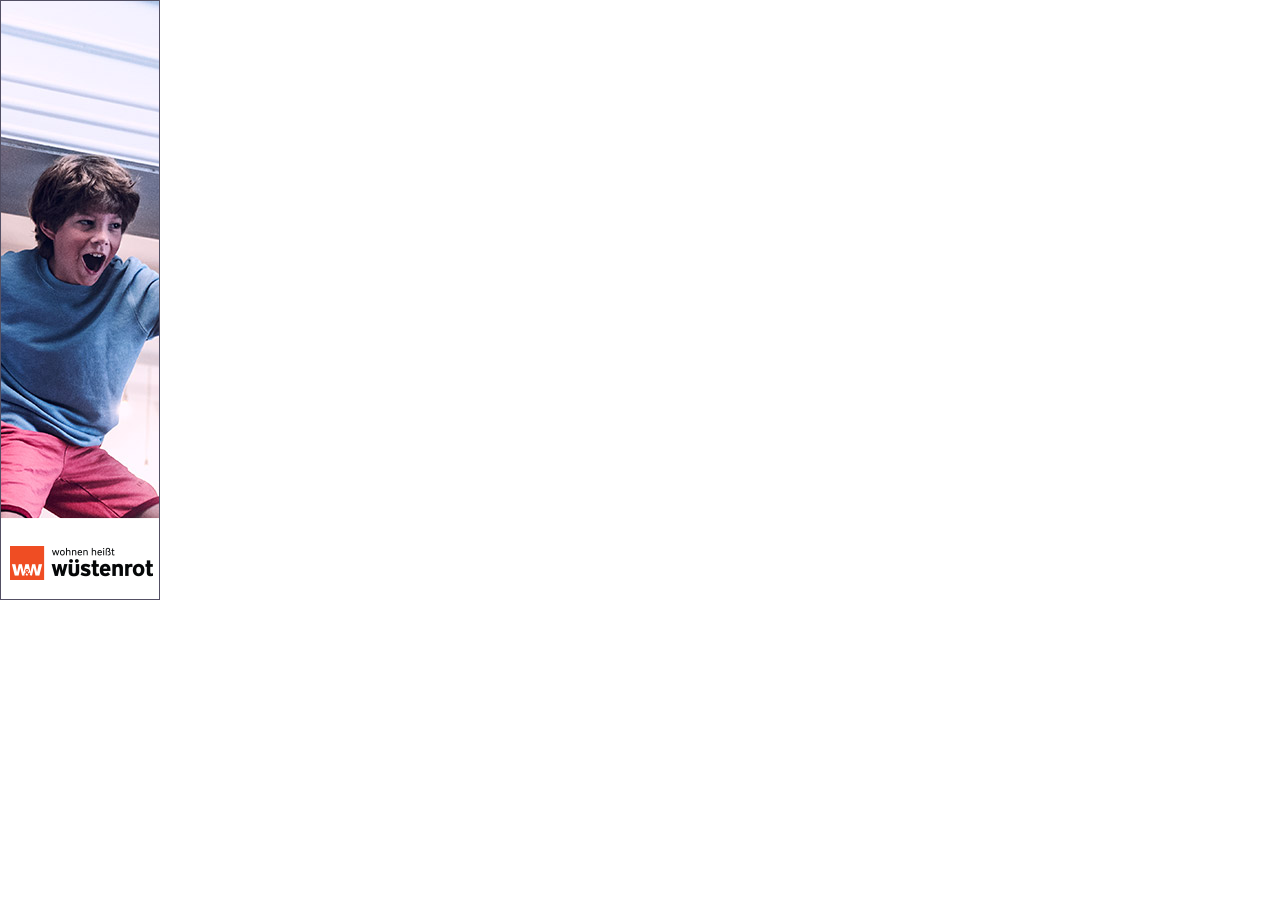
<file: WUE_DisplayAds_Wallpaper_160x600/index.html>
<!DOCTYPE html>
<html>

<head>
  <meta name="GCD" content="YTk3ODQ3ZWZhN2I4NzZmMzBkNTEwYjJl416ad87dfeb90792a20060a89d60ef56" />
  <meta charset="utf-8">
  <meta name="generator" content="Google Web Designer 7.0.0.0923">
  <meta name="template" content="Banner 3.0.0">
  <meta name="environment" content="gwd-genericad">
  <meta name="viewport" content="width=device-width, initial-scale=1.0">
  <style>
    .gwd-inactive {
      visibility: hidden
    }

    gwd-page {
      display: block
    }
  </style>
  <style>
    .gwd-pagedeck {
      position: relative;
      display: block
    }

    .gwd-pagedeck>.gwd-page.transparent {
      opacity: 0
    }

    .gwd-pagedeck>.gwd-page {
      position: absolute;
      top: 0;
      left: 0;
      -webkit-transition-property: -webkit-transform, opacity;
      -moz-transition-property: transform, opacity;
      transition-property: transform, opacity
    }

    .gwd-pagedeck>.gwd-page.linear {
      transition-timing-function: linear
    }

    .gwd-pagedeck>.gwd-page.ease-in {
      transition-timing-function: ease-in
    }

    .gwd-pagedeck>.gwd-page.ease-out {
      transition-timing-function: ease-out
    }

    .gwd-pagedeck>.gwd-page.ease {
      transition-timing-function: ease
    }

    .gwd-pagedeck>.gwd-page.ease-in-out {
      transition-timing-function: ease-in-out
    }

    .linear *,
    .ease-in *,
    .ease-out *,
    .ease *,
    .ease-in-out * {
      -webkit-transform: translateZ(0);
      transform: translateZ(0)
    }
  </style>
  <style>
    gwd-image.scaled-proportionally>div.intermediate-element>img {
      background-repeat: no-repeat;
      background-position: center
    }

    gwd-image {
      display: inline-block
    }

    gwd-image>div.intermediate-element {
      width: 100%;
      height: 100%
    }

    gwd-image>div.intermediate-element>img {
      display: block;
      width: 100%;
      height: 100%
    }
  </style>
  <style>
    gwd-taparea {
      display: block;
      cursor: pointer;
      background-color: rgba(0, 0, 0, 0);
      -webkit-user-select: none;
      -moz-user-select: none;
      -ms-user-select: none;
      user-select: none
    }
  </style>
  <style type="text/css" id="gwd-lightbox-style">
    .gwd-lightbox {
      overflow: hidden
    }
  </style>
  <style type="text/css" id="gwd-text-style">
    p {
      margin: 0px
    }

    h1 {
      margin: 0px
    }

    h2 {
      margin: 0px
    }

    h3 {
      margin: 0px
    }
  </style>
  <style type="text/css">
    html,
    body {
      width: 100%;
      height: 100%;
      margin: 0px
    }

    .gwd-page-container {
      position: relative;
      width: 100%;
      height: 100%
    }

    .gwd-page-content {
      background-color: transparent;
      transform: matrix3d(1, 0, 0, 0, 0, 1, 0, 0, 0, 0, 1, 0, 0, 0, 0, 1);
      -webkit-transform: matrix3d(1, 0, 0, 0, 0, 1, 0, 0, 0, 0, 1, 0, 0, 0, 0, 1);
      -moz-transform: matrix3d(1, 0, 0, 0, 0, 1, 0, 0, 0, 0, 1, 0, 0, 0, 0, 1);
      perspective: 1400px;
      -webkit-perspective: 1400px;
      -moz-perspective: 1400px;
      transform-style: preserve-3d;
      -webkit-transform-style: preserve-3d;
      -moz-transform-style: preserve-3d;
      position: absolute
    }

    .gwd-page-wrapper {
      background-color: #fff;
      position: absolute;
      transform: translateZ(0);
      -webkit-transform: translateZ(0);
      -moz-transform: translateZ(0)
    }

    .gwd-page-size {
      width: 160px;
      height: 600px
    }

    .gwd-image-1gy9 {
      position: absolute;
      width: 160px;
      height: 600px;
      left: 0px;
      top: 0px;
      opacity: 0
    }

    .gwd-image-n5op {
      position: absolute;
      width: 160px;
      height: 600px;
      left: 0px;
      top: 0px;
      opacity: 0
    }

    .gwd-image-17d4 {
      position: absolute;
      width: 160px;
      height: 757px;
      left: 0;
      top: 0;
    }

    @keyframes pic {
      0% {
        transform: translatey(0);
      }


      100% {
        transform: translatey(-55px);
      }
    }

    .pic-anim {
      animation: pic linear 10s 0s 1 normal forwards;
    }

    .gwd-image-1qbe {
      position: absolute;
      width: 140px;
      height: 35px;
      top: 406px;
      left: 10px;
      transform: scale(0);
      -webkit-transform: scale(0);
      -moz-transform: scale(0)
    }

    @keyframes cta {
      0% {
        transform: scale(1);
        -webkit-transform: scale(1);
        -moz-transform: scale(1)
      }

      10% {
        transform: scale(1.1);
        -webkit-transform: scale(1.1);
        -moz-transform: scale(1.1)
      }

      20% {
        transform: scale(1);
        -webkit-transform: scale(1);
        -moz-transform: scale(1)
      }

      30% {
        transform: scale(1.1);
        -webkit-transform: scale(1.1);
        -moz-transform: scale(1.1)
      }

      40% {
        transform: scale(1);
        -webkit-transform: scale(1);
        -moz-transform: scale(1)
      }

      100% {
        transform: scale(1);
        -webkit-transform: scale(1);
        -moz-transform: scale(1)
      }
    }



    .cta-anim {
      animation: 2.5s ease 8.75s 3 normal forwards cta;
      -webkit-animation: 2.5s ease 8.75s 3 normal forwards cta;
      -moz-animation: 2.5s ease 8.75s 3 normal forwards cta
    }

    #cta:hover {
      cursor: pointer
    }

    .gwd-image-2n93 {
      position: absolute;
      width: 160px;
      height: 600px;
      left: 0px;
      top: 0px;
      opacity: 0
    }

    .gwd-image-e1jz {
      position: absolute;
      width: 160px;
      height: 600px;
      left: 0px;
      top: 0px;
      opacity: 0
    }

    .gwd-image-1e4g {
      position: absolute;
      width: 160px;
      height: 600px;
      left: 0px;
      top: 0px;
      opacity: 0
    }

    .gwd-image-176u {
      position: absolute;
      width: 160px;
      height: 600px;
      left: 0px;
      top: -2px;
      transform: translateX(160px);
      -webkit-transform: translateX(160px);
      -moz-transform: translateX(160px)
    }

    .gwd-image-iqe1 {
      position: absolute;
      width: 160px;
      height: 600px;
      left: 0px;
      top: 0px;
      transform: translateX(160px);
      -webkit-transform: translateX(160px);
      -moz-transform: translateX(160px)
    }

    .gwd-image-o1xg {
      position: absolute;
      width: 160px;
      height: 600px;
      left: 0px;
      top: 0px;
      transform: translateX(160px);
      -webkit-transform: translateX(160px);
      -moz-transform: translateX(160px)
    }

    .gwd-image-ebkh {
      position: absolute;
      width: 160px;
      height: 600px;
      left: 0px;
      top: -1px;
      transform: translateX(160px);
      -webkit-transform: translateX(160px);
      -moz-transform: translateX(160px)
    }

    .gwd-image-e7x1 {
      position: absolute;
      width: 160px;
      height: 600px;
      left: 0px;
      top: -1px;
      transform: translateX(160px);
      -webkit-transform: translateX(160px);
      -moz-transform: translateX(160px)
    }

    .gwd-image-16w3 {
      position: absolute;
      width: 160px;
      height: 600px;
      left: 0px;
      top: 0px;
      transform: translateX(160px);
      -webkit-transform: translateX(160px);
      -moz-transform: translateX(160px)
    }

    .gwd-image-1k5w {
      position: absolute;
      width: 160px;
      height: 600px;
      left: 0px;
      top: -3px;
      transform: translateX(160px);
      -webkit-transform: translateX(160px);
      -moz-transform: translateX(160px)
    }

    .gwd-image-atlj {
      position: absolute;
      width: 160px;
      height: 600px;
      left: 0px;
      top: 0px;
      opacity: 0
    }

    .gwd-image-1rtu {
      position: absolute;
      width: 160px;
      height: 600px;
      left: 0px;
      top: 0px;
      opacity: 0
    }

    .gwd-image-1a3n {
      position: absolute;
      width: 160px;
      height: 600px;
      left: 0px;
      top: 0px;
      opacity: 0
    }

    .gwd-image-ax6u {
      position: absolute;
      width: 160px;
      height: 600px;
      left: 0px;
      top: 0px;
      opacity: 0
    }

    .gwd-image-vb9u {
      position: absolute;
      width: 160px;
      height: 600px;
      left: 0px;
      top: 0px;
      opacity: 0
    }

    .gwd-image-ilh0 {
      position: absolute;
      width: 160px;
      height: 600px;
      left: 0px;
      top: 0px
    }

    #bg-white-trans {
      position: absolute;
      top: 0px;
      left: 0px;
      width: 830px;
      height: 600px;
      background: rgba(255, 255, 255, 0.5);
      transform: translateX(-830px);
    }

    #bg-white {
      position: absolute;
      top: 0px;
      left: 0px;
      width: 805px;
      height: 600px;
      background: rgb(255, 255, 255);
      transform: translateX(-830px);
    }

    @keyframes bg-white-trans1 {
      50% {
        transform: translateX(-728px);
      }

      100% {
        transform: translateX(-778px);
      }
    }

    @keyframes bg-white1 {
      50% {
        transform: translateX(-728px);
      }

      100% {
        transform: translateX(-778px);
      }
    }

    .bg-white-anim {
      animation: 1s ease 5.4s 1 normal forwards bg-white1;
    }

    .bg-white-trans-anim {
      animation: 1s ease 5.25s 1 normal forwards bg-white-trans1;
    }

    #div-logo {
      position: absolute;
      bottom: 0px;
      left: 0px;
      width: 160px;
      height: 215px;
      background: rgb(255, 255, 255);
      transform: translatey(250px);
    }

    @keyframes div-logo {
      100% {
        transform: translatey(0);
      }
    }

    .div-logo-anim {
      animation: 1s cubic-bezier(0, 0, 0, 1) 5.25s 1 normal forwards div-logo;
    }

    @keyframes pic {
      0% {
        transform: translatey(0);
      }


      100% {
        transform: translatey(-55px);
      }
    }

    @keyframes text-1 {
      100% {
        opacity: 1
      }
    }

    @-webkit-keyframes text-1 {
      100% {
        opacity: 1
      }
    }

    @-moz-keyframes text-1 {
      100% {
        opacity: 1
      }
    }

    .text1-anim {
      animation: .25s ease .5s 1 normal forwards text-1;
      -webkit-animation: .25s ease .5s 1 normal forwards text-1;
      -moz-animation: .25s ease .5s 1 normal forwards text-1
    }

    .text2-anim {
      animation: .25s ease .6s 1 normal forwards text-1;
      -webkit-animation: .25s ease .6s 1 normal forwards text-1;
      -moz-animation: .25s ease .6s 1 normal forwards text-1
    }

    .text3-anim {
      animation: .25s ease .7s 1 normal forwards text-1;
      -webkit-animation: .25s ease .7s 1 normal forwards text-1;
      -moz-animation: .25s ease .7s 1 normal forwards text-1
    }

    .text4-anim {
      animation: .25s ease .8s 1 normal forwards text-1;
      -webkit-animation: .25s ease .8s 1 normal forwards text-1;
      -moz-animation: .25s ease .8s 1 normal forwards text-1
    }

    .text5-anim {
      animation: .25s ease .9s 1 normal forwards text-1;
      -webkit-animation: .25s ease .9s 1 normal forwards text-1;
      -moz-animation: .25s ease .9s 1 normal forwards text-1
    }

    .text6-anim {
      animation: .25s ease 1s 1 normal forwards text-1;
      -webkit-animation: .25s ease 1s 1 normal forwards text-1;
      -moz-animation: .25s ease 1s 1 normal forwards text-1
    }

    .text7-anim {
      animation: .25s ease 1.1s 1 normal forwards text-1;
      -webkit-animation: .25s ease 1.1s 1 normal forwards text-1;
      -moz-animation: .25s ease 1.1s 1 normal forwards text-1
    }

    .text8-anim {
      animation: .25s ease 1.2s 1 normal forwards text-1;
      -webkit-animation: .25s ease 1.2s 1 normal forwards text-1;
      -moz-animation: .25s ease 1.2s 1 normal forwards text-1
    }

    @keyframes rect1 {
      100% {
        transform: translateX(0);
        -webkit-transform: translateX(0);
        -moz-transform: translateX(0)
      }
    }

    @-webkit-keyframes rect1 {
      100% {
        -webkit-transform: translateX(0)
      }
    }

    @-moz-keyframes rect1 {
      100% {
        -moz-transform: translateX(0)
      }
    }

    .rect1-anim {
      animation: 0.25s ease .4s 1 normal forwards rect1;
      -webkit-animation: 0.25s ease .4s 1 normal forwards rect1;
      -moz-animation: 0.25s ease .4s 1 normal forwards rect1;
    }

    .rect2-anim {
      animation: 0.25s ease .5s 1 normal forwards rect1;
      -webkit-animation: 0.25s ease .5s 1 normal forwards rect1;
      -moz-animation: 0.25s ease .5s 1 normal forwards rect1;
    }

    .rect3-anim {
      animation: 0.25s ease .6s 1 normal forwards rect1;
      -webkit-animation: 0.25s ease .6s 1 normal forwards rect1;
      -moz-animation: 0.25s ease .6s 1 normal forwards rect1;
    }

    .rect4-anim {
      animation: 0.25s ease .7s 1 normal forwards rect1;
      -webkit-animation: 0.25s ease .7s 1 normal forwards rect1;
      -moz-animation: 0.25s ease .7s 1 normal forwards rect1
    }

    .rect5-anim {
      animation: 0.25s ease .8s 1 normal forwards rect1;
      -webkit-animation: 0.25s ease .8s 1 normal forwards rect1;
      -moz-animation: 0.25s ease .8s 1 normal forwards rect1;
    }

    .rect6-anim {
      animation: 0.25s ease 1s 1 normal forwards rect1;
      -webkit-animation: 0.25s ease 1s 1 normal forwards rect1;
      -moz-animation: 0.25s ease 1s 1 normal forwards rect1;
    }

    .rect7-anim {
      animation: 0.25s ease 1.1s 1 normal forwards rect1;
      -webkit-animation: 0.25s ease 1.1s 1 normal forwards rect1;
      -moz-animation: 0.25s ease 1.1s 1 normal forwards rect1;
    }

    #text-1-div {
      position: absolute;
      top: 0px;
      left: 0px;
      width: 160px;
      height: 600px;
    }

    .sos-logo-anim {
      animation: 0.5s ease 6.25s 1 normal forwards sos;
      -webkit-animation: 0.5s ease 6.25s 1 normal forwards sos;
      -moz-animation: 0.5s ease 6.25s 1 normal forwards sos;
    }

    #rect-1 {
      position: absolute;
      width: 160px;
      height: 21px;
      top: 252px;
      left: 10px;
      background: white;
      opacity: 0
    }

    #rect-2 {
      position: absolute;
      width: 160px;
      height: 21px;
      top: 273px;
      left: 10px;
      background: white;
      opacity: 0
    }

    #rect-3 {
      position: absolute;
      width: 160px;
      height: 20px;
      top: 295px;
      left: 10px;
      background: white;
      opacity: 0
    }

    #rect-4 {
      position: absolute;
      width: 160px;
      height: 20px;
      top: 317px;
      left: 10px;
      background: white;
      opacity: 0
    }

    #rect-5 {
      position: absolute;
      width: 160px;
      height: 20px;
      top: 340px;
      left: 10px;
      background: white;
      opacity: 0
    }

    @keyframes div {
      100% {
        transform: translateX(160px);
        -webkit-transform: translateX(160px);
        -moz-transform: translateX(160px)
      }
    }

    @-webkit-keyframes div {
      100% {
        -webkit-transform: translateX(160px)
      }
    }

    @-moz-keyframes div {
      100% {
        -moz-transform: translateX(160px)
      }
    }

    .text-1-div-anim {
      animation: 1s ease 5s 1 normal forwards div;
      -webkit-animation: 1s ease 5s 1 normal forwards div;
      -moz-animation: 1s ease 5s 1 normal forwards div
    }

    @keyframes rect {
      100% {
        transform: translateX(160px);
        -webkit-transform: translateX(160px);
        -moz-transform: translateX(160px)
      }
    }

    @-webkit-keyframes rect {
      100% {
        -webkit-transform: translateX(160px)
      }
    }

    @-moz-keyframes rect {
      100% {
        -moz-transform: translateX(160px)
      }
    }

    @keyframes sos {
      100% {
        opacity: 1
      }
    }

    @-webkit-keyframes sos {
      100% {
        opacity: 1
      }
    }

    @-moz-keyframes sos {
      100% {
        opacity: 1
      }
    }

    .text-2-anim {
      animation: 0.1s ease 6.2s 1 normal forwards sos;
      -webkit-animation: 0.1s ease 6.2s 1 normal forwards sos;
      -moz-animation: 0.1s ease 6.2s 1 normal forwards sos
    }

    .rect-1-anim {
      animation: 0.1s ease 6.11s 1 normal forwards sos, 0.5s linear 6.25s 1 normal forwards running rect;
      -webkit-animation: 0.1s ease 6.11s 1 normal forwards sos, 0.5s linear 6.25s 1 normal forwards running rect;
      -moz-animation: 0.1s ease 6.11s 1 normal forwards sos, 0.5s linear 6.25s 1 normal forwards running rect
    }

    .rect-2-anim {
      animation: 0.1s ease 6.11s 1 normal forwards sos, 0.5s linear 6.75s 1 normal forwards running rect;
      -webkit-animation: 0.1s ease 6.11s 1 normal forwards sos, 0.5s linear 6.75s 1 normal forwards running rect;
      -moz-animation: 0.1s ease 6.11s 1 normal forwards sos, 0.5s linear 6.75s 1 normal forwards running rect
    }

    .rect-3-anim {
      animation: 0.1s ease 6.11s 1 normal forwards sos, 0.5s linear 7.25s 1 normal forwards running rect;
      -webkit-animation: 0.1s ease 6.11s 1 normal forwards sos, 0.5s linear 7.25s 1 normal forwards running rect;
      -moz-animation: 0.1s ease 6.11s 1 normal forwards sos, 0.5s linear 7.25s 1 normal forwards running rect
    }

    .rect-4-anim {
      animation: 0.1s ease 6.11s 1 normal forwards sos, 0.5s linear 7.75s 1 normal forwards running rect;
      -webkit-animation: 0.1s ease 6.11s 1 normal forwards sos, 0.5s linear 7.75s 1 normal forwards running rect;
      -moz-animation: 0.1s ease 6.11s 1 normal forwards sos, 0.5s linear 7.75s 1 normal forwards running rect
    }

    .rect-5-anim {
      animation: 0.1s ease 6.11s 1 normal forwards sos, 0.5s linear 8.25s 1 normal forwards running rect;
      -webkit-animation: 0.1s ease 6.11s 1 normal forwards sos, 0.5s linear 8.25s 1 normal forwards running rect;
      -moz-animation: 0.1s ease 6.11s 1 normal forwards sos, 0.5s linear 8.25s 1 normal forwards running rect
    }

    .gwd-taparea-1hln {
      position: absolute;
      left: 0px;
      top: 0px;
      width: 160px;
      height: 600px
    }
  </style>
  <script data-source="googbase_min.js" data-version="4" data-exports-type="googbase">
    (function () {
      (window.goog = window.goog || {}).inherits = function (a, c) {
        function b() {}
        b.prototype = c.prototype;
        a.prototype = new b;
        a.prototype.constructor = a
      };
    }).call(this);
  </script>
  <script data-source="gwd_webcomponents_min.js" data-version="6" data-exports-type="gwd_webcomponents">
    "undefined" == typeof document.register && (document.register = function (a) {
      return document.registerElement.apply(document, arguments)
    });
    document.createElement || (document.createElement = document.constructor.prototype.createElement, document
      .createElementNS = document.constructor.prototype.createElementNS);
    /**
     * @license
     * Copyright (c) 2014 The Polymer Project Authors. All rights reserved.
     * This code may only be used under the BSD style license found at http://polymer.github.io/LICENSE.txt
     * The complete set of authors may be found at http://polymer.github.io/AUTHORS.txt
     * The complete set of contributors may be found at http://polymer.github.io/CONTRIBUTORS.txt
     * Code distributed by Google as part of the polymer project is also
     * subject to an additional IP rights grant found at http://polymer.github.io/PATENTS.txt
     */
    // @version 0.7.24-5b70476
    "undefined" == typeof WeakMap && ! function () {
        var e = Object.defineProperty,
          t = Date.now() % 1e9,
          n = function () {
            this.name = "__st" + (1e9 * Math.random() >>> 0) + (t++ + "__")
          };
        n.prototype = {
          set: function (t, n) {
            var o = t[this.name];
            return o && o[0] === t ? o[1] = n : e(t, this.name, {
              value: [t, n],
              writable: !0
            }), this
          },
          get: function (e) {
            var t;
            return (t = e[this.name]) && t[0] === e ? t[1] : void 0
          },
          "delete": function (e) {
            var t = e[this.name];
            return !(!t || t[0] !== e) && (t[0] = t[1] = void 0, !0)
          },
          has: function (e) {
            var t = e[this.name];
            return !!t && t[0] === e
          }
        }, window.WeakMap = n
      }(),
      function (e) {
        function t(e) {
          E.push(e), b || (b = !0, m(o))
        }

        function n(e) {
          return window.ShadowDOMPolyfill && window.ShadowDOMPolyfill.wrapIfNeeded(e) || e
        }

        function o() {
          b = !1;
          var e = E;
          E = [], e.sort(function (e, t) {
            return e.uid_ - t.uid_
          });
          var t = !1;
          e.forEach(function (e) {
            var n = e.takeRecords();
            r(e), n.length && (e.callback_(n, e), t = !0)
          }), t && o()
        }

        function r(e) {
          e.nodes_.forEach(function (t) {
            var n = v.get(t);
            n && n.forEach(function (t) {
              t.observer === e && t.removeTransientObservers()
            })
          })
        }

        function i(e, t) {
          for (var n = e; n; n = n.parentNode) {
            var o = v.get(n);
            if (o)
              for (var r = 0; r < o.length; r++) {
                var i = o[r],
                  a = i.options;
                if (n === e || a.subtree) {
                  var d = t(a);
                  d && i.enqueue(d)
                }
              }
          }
        }

        function a(e) {
          this.callback_ = e, this.nodes_ = [], this.records_ = [], this.uid_ = ++_
        }

        function d(e, t) {
          this.type = e, this.target = t, this.addedNodes = [], this.removedNodes = [], this.previousSibling = null,
            this.nextSibling = null, this.attributeName = null, this.attributeNamespace = null, this.oldValue = null
        }

        function s(e) {
          var t = new d(e.type, e.target);
          return t.addedNodes = e.addedNodes.slice(), t.removedNodes = e.removedNodes.slice(), t.previousSibling = e
            .previousSibling, t.nextSibling = e.nextSibling, t.attributeName = e.attributeName, t.attributeNamespace = e
            .attributeNamespace, t.oldValue = e.oldValue, t
        }

        function u(e, t) {
          return y = new d(e, t)
        }

        function c(e) {
          return N ? N : (N = s(y), N.oldValue = e, N)
        }

        function l() {
          y = N = void 0
        }

        function f(e) {
          return e === N || e === y
        }

        function p(e, t) {
          return e === t ? e : N && f(e) ? N : null
        }

        function w(e, t, n) {
          this.observer = e, this.target = t, this.options = n, this.transientObservedNodes = []
        }
        if (!e.JsMutationObserver) {
          var m, v = new WeakMap;
          if (/Trident|Edge/.test(navigator.userAgent)) m = setTimeout;
          else if (window.setImmediate) m = window.setImmediate;
          else {
            var h = [],
              g = String(Math.random());
            window.addEventListener("message", function (e) {
              if (e.data === g) {
                var t = h;
                h = [], t.forEach(function (e) {
                  e()
                })
              }
            }), m = function (e) {
              h.push(e), window.postMessage(g, "*")
            }
          }
          var b = !1,
            E = [],
            _ = 0;
          a.prototype = {
            observe: function (e, t) {
              if (e = n(e), !t.childList && !t.attributes && !t.characterData || t.attributeOldValue && !t
                .attributes || t.attributeFilter && t.attributeFilter.length && !t.attributes || t
                .characterDataOldValue && !t.characterData) throw new SyntaxError;
              var o = v.get(e);
              o || v.set(e, o = []);
              for (var r, i = 0; i < o.length; i++)
                if (o[i].observer === this) {
                  r = o[i], r.removeListeners(), r.options = t;
                  break
                } r || (r = new w(this, e, t), o.push(r), this.nodes_.push(e)), r.addListeners()
            },
            disconnect: function () {
              this.nodes_.forEach(function (e) {
                for (var t = v.get(e), n = 0; n < t.length; n++) {
                  var o = t[n];
                  if (o.observer === this) {
                    o.removeListeners(), t.splice(n, 1);
                    break
                  }
                }
              }, this), this.records_ = []
            },
            takeRecords: function () {
              var e = this.records_;
              return this.records_ = [], e
            }
          };
          var y, N;
          w.prototype = {
            enqueue: function (e) {
              var n = this.observer.records_,
                o = n.length;
              if (n.length > 0) {
                var r = n[o - 1],
                  i = p(r, e);
                if (i) return void(n[o - 1] = i)
              } else t(this.observer);
              n[o] = e
            },
            addListeners: function () {
              this.addListeners_(this.target)
            },
            addListeners_: function (e) {
              var t = this.options;
              t.attributes && e.addEventListener("DOMAttrModified", this, !0), t.characterData && e
                .addEventListener("DOMCharacterDataModified", this, !0), t.childList && e.addEventListener(
                  "DOMNodeInserted", this, !0), (t.childList || t.subtree) && e.addEventListener("DOMNodeRemoved",
                  this, !0)
            },
            removeListeners: function () {
              this.removeListeners_(this.target)
            },
            removeListeners_: function (e) {
              var t = this.options;
              t.attributes && e.removeEventListener("DOMAttrModified", this, !0), t.characterData && e
                .removeEventListener("DOMCharacterDataModified", this, !0), t.childList && e.removeEventListener(
                  "DOMNodeInserted", this, !0), (t.childList || t.subtree) && e.removeEventListener(
                  "DOMNodeRemoved", this, !0)
            },
            addTransientObserver: function (e) {
              if (e !== this.target) {
                this.addListeners_(e), this.transientObservedNodes.push(e);
                var t = v.get(e);
                t || v.set(e, t = []), t.push(this)
              }
            },
            removeTransientObservers: function () {
              var e = this.transientObservedNodes;
              this.transientObservedNodes = [], e.forEach(function (e) {
                this.removeListeners_(e);
                for (var t = v.get(e), n = 0; n < t.length; n++)
                  if (t[n] === this) {
                    t.splice(n, 1);
                    break
                  }
              }, this)
            },
            handleEvent: function (e) {
              switch (e.stopImmediatePropagation(), e.type) {
                case "DOMAttrModified":
                  var t = e.attrName,
                    n = e.relatedNode.namespaceURI,
                    o = e.target,
                    r = new u("attributes", o);
                  r.attributeName = t, r.attributeNamespace = n;
                  var a = e.attrChange === MutationEvent.ADDITION ? null : e.prevValue;
                  i(o, function (e) {
                    if (e.attributes && (!e.attributeFilter || !e.attributeFilter.length || e.attributeFilter
                        .indexOf(t) !== -1 || e.attributeFilter.indexOf(n) !== -1)) return e.attributeOldValue ?
                      c(a) : r
                  });
                  break;
                case "DOMCharacterDataModified":
                  var o = e.target,
                    r = u("characterData", o),
                    a = e.prevValue;
                  i(o, function (e) {
                    if (e.characterData) return e.characterDataOldValue ? c(a) : r
                  });
                  break;
                case "DOMNodeRemoved":
                  this.addTransientObserver(e.target);
                case "DOMNodeInserted":
                  var d, s, f = e.target;
                  "DOMNodeInserted" === e.type ? (d = [f], s = []) : (d = [], s = [f]);
                  var p = f.previousSibling,
                    w = f.nextSibling,
                    r = u("childList", e.target.parentNode);
                  r.addedNodes = d, r.removedNodes = s, r.previousSibling = p, r.nextSibling = w, i(e.relatedNode,
                    function (e) {
                      if (e.childList) return r
                    })
              }
              l()
            }
          }, e.JsMutationObserver = a, e.MutationObserver || (e.MutationObserver = a, a._isPolyfilled = !0)
        }
      }(self),
      function (e) {
        "use strict";
        if (!window.performance || !window.performance.now) {
          var t = Date.now();
          window.performance = {
            now: function () {
              return Date.now() - t
            }
          }
        }
        window.requestAnimationFrame || (window.requestAnimationFrame = function () {
          var e = window.webkitRequestAnimationFrame || window.mozRequestAnimationFrame;
          return e ? function (t) {
            return e(function () {
              t(performance.now())
            })
          } : function (e) {
            return window.setTimeout(e, 1e3 / 60)
          }
        }()), window.cancelAnimationFrame || (window.cancelAnimationFrame = function () {
          return window.webkitCancelAnimationFrame || window.mozCancelAnimationFrame || function (e) {
            clearTimeout(e)
          }
        }());
        var n = function () {
          var e = document.createEvent("Event");
          return e.initEvent("foo", !0, !0), e.preventDefault(), e.defaultPrevented
        }();
        if (!n) {
          var o = Event.prototype.preventDefault;
          Event.prototype.preventDefault = function () {
            this.cancelable && (o.call(this), Object.defineProperty(this, "defaultPrevented", {
              get: function () {
                return !0
              },
              configurable: !0
            }))
          }
        }
        var r = /Trident/.test(navigator.userAgent);
        if ((!window.CustomEvent || r && "function" != typeof window.CustomEvent) && (window.CustomEvent = function (e,
            t) {
            t = t || {};
            var n = document.createEvent("CustomEvent");
            return n.initCustomEvent(e, Boolean(t.bubbles), Boolean(t.cancelable), t.detail), n
          }, window.CustomEvent.prototype = window.Event.prototype), !window.Event || r && "function" != typeof window
          .Event) {
          var i = window.Event;
          window.Event = function (e, t) {
            t = t || {};
            var n = document.createEvent("Event");
            return n.initEvent(e, Boolean(t.bubbles), Boolean(t.cancelable)), n
          }, window.Event.prototype = i.prototype
        }
      }(window.WebComponents), window.CustomElements = window.CustomElements || {
        flags: {}
      },
      function (e) {
        var t = e.flags,
          n = [],
          o = function (e) {
            n.push(e)
          },
          r = function () {
            n.forEach(function (t) {
              t(e)
            })
          };
        e.addModule = o, e.initializeModules = r, e.hasNative = Boolean(document.registerElement), e.isIE = /Trident/
          .test(navigator.userAgent), e.useNative = !t.register && e.hasNative && !window.ShadowDOMPolyfill && (!window
            .HTMLImports || window.HTMLImports.useNative)
      }(window.CustomElements), window.CustomElements.addModule(function (e) {
        function t(e, t) {
          n(e, function (e) {
            return !!t(e) || void o(e, t)
          }), o(e, t)
        }

        function n(e, t, o) {
          var r = e.firstElementChild;
          if (!r)
            for (r = e.firstChild; r && r.nodeType !== Node.ELEMENT_NODE;) r = r.nextSibling;
          for (; r;) t(r, o) !== !0 && n(r, t, o), r = r.nextElementSibling;
          return null
        }

        function o(e, n) {
          for (var o = e.shadowRoot; o;) t(o, n), o = o.olderShadowRoot
        }

        function r(e, t) {
          i(e, t, [])
        }

        function i(e, t, n) {
          if (e = window.wrap(e), !(n.indexOf(e) >= 0)) {
            n.push(e);
            for (var o, r = e.querySelectorAll("link[rel=" + a + "]"), d = 0, s = r.length; d < s && (o = r[d]); d++)
              o["import"] && i(o["import"], t, n);
            t(e)
          }
        }
        var a = window.HTMLImports ? window.HTMLImports.IMPORT_LINK_TYPE : "none";
        e.forDocumentTree = r, e.forSubtree = t
      }), window.CustomElements.addModule(function (e) {
        function t(e, t) {
          return n(e, t) || o(e, t)
        }

        function n(t, n) {
          return !!e.upgrade(t, n) || void(n && a(t))
        }

        function o(e, t) {
          b(e, function (e) {
            if (n(e, t)) return !0
          })
        }

        function r(e) {
          N.push(e), y || (y = !0, setTimeout(i))
        }

        function i() {
          y = !1;
          for (var e, t = N, n = 0, o = t.length; n < o && (e = t[n]); n++) e();
          N = []
        }

        function a(e) {
          _ ? r(function () {
            d(e)
          }) : d(e)
        }

        function d(e) {
          e.__upgraded__ && !e.__attached && (e.__attached = !0, e.attachedCallback && e.attachedCallback())
        }

        function s(e) {
          u(e), b(e, function (e) {
            u(e)
          })
        }

        function u(e) {
          _ ? r(function () {
            c(e)
          }) : c(e)
        }

        function c(e) {
          e.__upgraded__ && e.__attached && (e.__attached = !1, e.detachedCallback && e.detachedCallback())
        }

        function l(e) {
          for (var t = e, n = window.wrap(document); t;) {
            if (t == n) return !0;
            t = t.parentNode || t.nodeType === Node.DOCUMENT_FRAGMENT_NODE && t.host
          }
        }

        function f(e) {
          if (e.shadowRoot && !e.shadowRoot.__watched) {
            g.dom && console.log("watching shadow-root for: ", e.localName);
            for (var t = e.shadowRoot; t;) m(t), t = t.olderShadowRoot
          }
        }

        function p(e, n) {
          if (g.dom) {
            var o = n[0];
            if (o && "childList" === o.type && o.addedNodes && o.addedNodes) {
              for (var r = o.addedNodes[0]; r && r !== document && !r.host;) r = r.parentNode;
              var i = r && (r.URL || r._URL || r.host && r.host.localName) || "";
              i = i.split("/?").shift().split("/").pop()
            }
            console.group("mutations (%d) [%s]", n.length, i || "")
          }
          var a = l(e);
          n.forEach(function (e) {
            "childList" === e.type && (M(e.addedNodes, function (e) {
              e.localName && t(e, a)
            }), M(e.removedNodes, function (e) {
              e.localName && s(e)
            }))
          }), g.dom && console.groupEnd()
        }

        function w(e) {
          for (e = window.wrap(e), e || (e = window.wrap(document)); e.parentNode;) e = e.parentNode;
          var t = e.__observer;
          t && (p(e, t.takeRecords()), i())
        }

        function m(e) {
          if (!e.__observer) {
            var t = new MutationObserver(p.bind(this, e));
            t.observe(e, {
              childList: !0,
              subtree: !0
            }), e.__observer = t
          }
        }

        function v(e) {
          e = window.wrap(e), g.dom && console.group("upgradeDocument: ", e.baseURI.split("/").pop());
          var n = e === window.wrap(document);
          t(e, n), m(e), g.dom && console.groupEnd()
        }

        function h(e) {
          E(e, v)
        }
        var g = e.flags,
          b = e.forSubtree,
          E = e.forDocumentTree,
          _ = window.MutationObserver._isPolyfilled && g["throttle-attached"];
        e.hasPolyfillMutations = _, e.hasThrottledAttached = _;
        var y = !1,
          N = [],
          M = Array.prototype.forEach.call.bind(Array.prototype.forEach),
          O = Element.prototype.createShadowRoot;
        O && (Element.prototype.createShadowRoot = function () {
            var e = O.call(this);
            return window.CustomElements.watchShadow(this), e
          }), e.watchShadow = f, e.upgradeDocumentTree = h, e.upgradeDocument = v, e.upgradeSubtree = o, e
          .upgradeAll = t, e.attached = a, e.takeRecords = w
      }), window.CustomElements.addModule(function (e) {
        function t(t, o) {
          if ("template" === t.localName && window.HTMLTemplateElement && HTMLTemplateElement.decorate &&
            HTMLTemplateElement.decorate(t), !t.__upgraded__ && t.nodeType === Node.ELEMENT_NODE) {
            var r = t.getAttribute("is"),
              i = e.getRegisteredDefinition(t.localName) || e.getRegisteredDefinition(r);
            if (i && (r && i.tag == t.localName || !r && !i["extends"])) return n(t, i, o)
          }
        }

        function n(t, n, r) {
          return a.upgrade && console.group("upgrade:", t.localName), n.is && t.setAttribute("is", n.is), o(t, n), t
            .__upgraded__ = !0, i(t), r && e.attached(t), e.upgradeSubtree(t, r), a.upgrade && console.groupEnd(), t
        }

        function o(e, t) {
          Object.__proto__ ? e.__proto__ = t.prototype : (r(e, t.prototype, t["native"]), e.__proto__ = t.prototype)
        }

        function r(e, t, n) {
          for (var o = {}, r = t; r !== n && r !== HTMLElement.prototype;) {
            for (var i, a = Object.getOwnPropertyNames(r), d = 0; i = a[d]; d++) o[i] || (Object.defineProperty(e, i,
              Object.getOwnPropertyDescriptor(r, i)), o[i] = 1);
            r = Object.getPrototypeOf(r)
          }
        }

        function i(e) {
          e.createdCallback && e.createdCallback()
        }
        var a = e.flags;
        e.upgrade = t, e.upgradeWithDefinition = n, e.implementPrototype = o
      }), window.CustomElements.addModule(function (e) {
        function t(t, o) {
          var s = o || {};
          if (!t) throw new Error("document.registerElement: first argument `name` must not be empty");
          if (t.indexOf("-") < 0) throw new Error(
            "document.registerElement: first argument ('name') must contain a dash ('-'). Argument provided was '" +
            String(t) + "'.");
          if (r(t)) throw new Error(
            "Failed to execute 'registerElement' on 'Document': Registration failed for type '" + String(t) +
            "'. The type name is invalid.");
          if (u(t)) throw new Error("DuplicateDefinitionError: a type with name '" + String(t) +
            "' is already registered");
          return s.prototype || (s.prototype = Object.create(HTMLElement.prototype)), s.__name = t.toLowerCase(), s[
              "extends"] && (s["extends"] = s["extends"].toLowerCase()), s.lifecycle = s.lifecycle || {}, s.ancestry =
            i(s["extends"]), a(s), d(s), n(s.prototype), c(s.__name, s), s.ctor = l(s), s.ctor.prototype = s
            .prototype, s.prototype.constructor = s.ctor, e.ready && v(document), s.ctor
        }

        function n(e) {
          if (!e.setAttribute._polyfilled) {
            var t = e.setAttribute;
            e.setAttribute = function (e, n) {
              o.call(this, e, n, t)
            };
            var n = e.removeAttribute;
            e.removeAttribute = function (e) {
              o.call(this, e, null, n)
            }, e.setAttribute._polyfilled = !0
          }
        }

        function o(e, t, n) {
          e = e.toLowerCase();
          var o = this.getAttribute(e);
          n.apply(this, arguments);
          var r = this.getAttribute(e);
          this.attributeChangedCallback && r !== o && this.attributeChangedCallback(e, o, r)
        }

        function r(e) {
          for (var t = 0; t < _.length; t++)
            if (e === _[t]) return !0
        }

        function i(e) {
          var t = u(e);
          return t ? i(t["extends"]).concat([t]) : []
        }

        function a(e) {
          for (var t, n = e["extends"], o = 0; t = e.ancestry[o]; o++) n = t.is && t.tag;
          e.tag = n || e.__name, n && (e.is = e.__name)
        }

        function d(e) {
          if (!Object.__proto__) {
            var t = HTMLElement.prototype;
            if (e.is) {
              var n = document.createElement(e.tag);
              t = Object.getPrototypeOf(n)
            }
            for (var o, r = e.prototype, i = !1; r;) r == t && (i = !0), o = Object.getPrototypeOf(r), o && (r
              .__proto__ = o), r = o;
            i || console.warn(e.tag + " prototype not found in prototype chain for " + e.is), e["native"] = t
          }
        }

        function s(e) {
          return g(M(e.tag), e)
        }

        function u(e) {
          if (e) return y[e.toLowerCase()]
        }

        function c(e, t) {
          y[e] = t
        }

        function l(e) {
          return function () {
            return s(e)
          }
        }

        function f(e, t, n) {
          return e === N ? p(t, n) : O(e, t)
        }

        function p(e, t) {
          e && (e = e.toLowerCase()), t && (t = t.toLowerCase());
          var n = u(t || e);
          if (n) {
            if (e == n.tag && t == n.is) return new n.ctor;
            if (!t && !n.is) return new n.ctor
          }
          var o;
          return t ? (o = p(e), o.setAttribute("is", t), o) : (o = M(e), e.indexOf("-") >= 0 && b(o, HTMLElement), o)
        }

        function w(e, t) {
          var n = e[t];
          e[t] = function () {
            var e = n.apply(this, arguments);
            return h(e), e
          }
        }
        var m, v = (e.isIE, e.upgradeDocumentTree),
          h = e.upgradeAll,
          g = e.upgradeWithDefinition,
          b = e.implementPrototype,
          E = e.useNative,
          _ = ["annotation-xml", "color-profile", "font-face", "font-face-src", "font-face-uri", "font-face-format",
            "font-face-name", "missing-glyph"
          ],
          y = {},
          N = "http://www.w3.org/1999/xhtml",
          M = document.createElement.bind(document),
          O = document.createElementNS.bind(document);
        m = Object.__proto__ || E ? function (e, t) {
            return e instanceof t
          } : function (e, t) {
            if (e instanceof t) return !0;
            for (var n = e; n;) {
              if (n === t.prototype) return !0;
              n = n.__proto__
            }
            return !1
          }, w(Node.prototype, "cloneNode"), w(document, "importNode"), document.registerElement = t, document
          .createElement = p, document.createElementNS = f, e.registry = y, e["instanceof"] = m, e.reservedTagList =
          _, e.getRegisteredDefinition = u, document.register = document.registerElement
      }),
      function (e) {
        function t() {
          i(window.wrap(document)), window.CustomElements.ready = !0;
          window.requestAnimationFrame || function (e) {
            setTimeout(e, 16)
          };
          setTimeout(function () {
            window.CustomElements.readyTime = Date.now(), window.HTMLImports && (window.CustomElements.elapsed =
              window.CustomElements.readyTime - window.HTMLImports.readyTime), document.dispatchEvent(
              new CustomEvent("WebComponentsReady", {
                bubbles: !0
              }))
          })
        }
        var n = e.useNative,
          o = e.initializeModules;
        e.isIE;
        if (n) {
          var r = function () {};
          e.watchShadow = r, e.upgrade = r, e.upgradeAll = r, e.upgradeDocumentTree = r, e.upgradeSubtree = r, e
            .takeRecords = r, e["instanceof"] = function (e, t) {
              return e instanceof t
            }
        } else o();
        var i = e.upgradeDocumentTree,
          a = e.upgradeDocument;
        if (window.wrap || (window.ShadowDOMPolyfill ? (window.wrap = window.ShadowDOMPolyfill.wrapIfNeeded, window
            .unwrap = window.ShadowDOMPolyfill.unwrapIfNeeded) : window.wrap = window.unwrap = function (e) {
            return e
          }), window.HTMLImports && (window.HTMLImports.__importsParsingHook = function (e) {
            e["import"] && a(wrap(e["import"]))
          }), "complete" === document.readyState || e.flags.eager) t();
        else if ("interactive" !== document.readyState || window.attachEvent || window.HTMLImports && !window
          .HTMLImports.ready) {
          var d = window.HTMLImports && !window.HTMLImports.ready ? "HTMLImportsLoaded" : "DOMContentLoaded";
          window.addEventListener(d, t)
        } else t()
      }(window.CustomElements);
  </script>
  <script data-source="gwdpage_min.js" data-version="12" data-exports-type="gwd-page">
    (function () {
      'use strict';
      var c;
      var d = function (a, f) {
        var b = document.createEvent("Event");
        b.initEvent(a, !0, !0);
        f.dispatchEvent(b)
      };
      var e = function () {};
      goog.inherits(e, HTMLElement);
      c = e.prototype;
      c.createdCallback = function () {
        this.h = this.i.bind(this);
        this.a = [];
        this.g = this.b = this.f = !1;
        var a = parseInt(this.getAttribute("data-gwd-width"), 10) || this.clientWidth;
        this.j = (parseInt(this.getAttribute("data-gwd-height"), 10) || this.clientHeight) >= a;
        this.c = !1
      };
      c.attachedCallback = function () {
        this.addEventListener("ready", this.h, !1);
        setTimeout(function () {
          this.a = Array.prototype.slice.call(this.querySelectorAll("*")).filter(function (a) {
            return "function" != typeof a.gwdLoad || "function" != typeof a.gwdIsLoaded || a.gwdIsLoaded() ?
              !1 : !0
          }, this);
          this.g = !0;
          0 < this.a.length ? (this.style.visibility = "hidden", this.f = !1) : g(this);
          this.b = !0;
          d("attached", this)
        }.bind(this), 0)
      };
      c.detachedCallback = function () {
        this.removeEventListener("ready", this.h, !1);
        this.classList.remove("gwd-play-animation");
        d("detached", this)
      };
      c.gwdActivate = function () {
        this.classList.remove("gwd-inactive");
        Array.prototype.slice.call(this.querySelectorAll("*")).forEach(function (a) {
          "function" == typeof a.gwdActivate && "function" == typeof a.gwdIsActive && 0 == a.gwdIsActive() && a
            .gwdActivate()
        });
        this.c = !0;
        this.b ? this.b = !1 : d("attached", this);
        d("pageactivated", this)
      };
      c.gwdDeactivate = function () {
        this.classList.add("gwd-inactive");
        this.classList.remove("gwd-play-animation");
        var a = Array.prototype.slice.call(this.querySelectorAll("*"));
        a.push(this);
        for (var f = 0; f < a.length; f++) {
          var b = a[f];
          if (b.classList && (b.classList.remove("gwd-pause-animation"), b.hasAttribute(
              "data-gwd-current-label"))) {
            var h = b.getAttribute("data-gwd-current-label");
            b.classList.remove(h);
            b.removeAttribute("data-gwd-current-label")
          }
          delete b.gwdGotoCounters;
          b != this && "function" == typeof b.gwdDeactivate &&
            "function" == typeof b.gwdIsActive && 1 == b.gwdIsActive() && b.gwdDeactivate()
        }
        this.c = !1;
        d("pagedeactivated", this);
        d("detached", this)
      };
      c.gwdIsActive = function () {
        return this.c
      };
      c.gwdIsLoaded = function () {
        return this.g && 0 == this.a.length
      };
      c.gwdLoad = function () {
        if (this.gwdIsLoaded()) g(this);
        else
          for (var a = this.a.length - 1; 0 <= a; a--) this.a[a].gwdLoad()
      };
      c.i = function (a) {
        a = this.a.indexOf(a.target);
        0 <= a && (this.a.splice(a, 1), 0 == this.a.length && g(this))
      };
      var g = function (a) {
        a.style.visibility = "";
        a.f || (d("ready", a), d("pageload", a));
        a.f = !0
      };
      e.prototype.gwdPresent = function () {
        d("pagepresenting", this);
        this.classList.add("gwd-play-animation")
      };
      e.prototype.isPortrait = function () {
        return this.j
      };
      e.prototype.attributeChangedCallback = function () {};
      document.registerElement("gwd-page", {
        prototype: e.prototype
      });
    }).call(this);
  </script>
  <script data-source="gwdpagedeck_min.js" data-version="12" data-exports-type="gwd-pagedeck">
    (function () {
      'use strict';
      var h;
      var l = ["-ms-", "-moz-", "-webkit-", ""],
        m = function (a, c) {
          for (var b, d, e = 0; e < l.length; ++e) b = l[e] + "transition-duration", d = "" + c, a.style.setProperty(
            b, d)
        };

      function n(a, c, b, d, e, g, f) {
        this.j = a;
        this.f = c;
        this.w = b;
        a = d || "none";
        this.l = e = "none" === a ? 0 : e || 1E3;
        this.g = g || "linear";
        this.i = [];
        if (e) {
          g = f || "top";
          if (f = this.j) {
            f.classList.add("gwd-page");
            f.classList.add("center");
            f = "center";
            if ("push" == a) switch (g) {
              case "top":
                f = "top";
                break;
              case "bottom":
                f = "bottom";
                break;
              case "left":
                f = "left";
                break;
              case "right":
                f = "right"
            }
            this.i.push(f);
            "fade" == a && this.i.push("transparent")
          }
          f = this.f;
          e = "center";
          if ("none" != a && "fade" != a) switch (g) {
            case "top":
              e = "bottom";
              break;
            case "bottom":
              e = "top";
              break;
            case "left":
              e = "right";
              break;
            case "right":
              e = "left"
          }
          f.classList.add(e);
          f.classList.add("gwd-page");
          "fade" == a && f.classList.add("transparent")
        }
      }
      n.prototype.start = function () {
        if (this.l) {
          var a = this.j,
            c = this.f;
          p(c, this.J.bind(this));
          a && (m(a, this.l + "ms"), a.classList.add(this.g));
          m(c, this.l + "ms");
          c.classList.add(this.g);
          c.setAttribute("gwd-reflow", c.offsetWidth);
          if (a)
            for (var b = 0; b < this.i.length; ++b) a.classList.add(this.i[b]);
          q(c)
        } else this.w()
      };
      var r = function (a, c, b, d) {
          b = "transform: matrix3d(1,0,0,0,0,1,0,0,0,0,1,0," + b + "," + d + ",0,1);";
          return a + "." + c + "{-webkit-" + b + "-moz-" + b + "-ms-" + b + b + "}"
        },
        t = "center top bottom left right transparent".split(" "),
        q = function (a) {
          t.forEach(function (c) {
            a.classList.remove(c)
          })
        },
        p = function (a, c) {
          var b = function () {
            a.removeEventListener("webkitTransitionEnd", b);
            a.removeEventListener("transitionend", b);
            c()
          };
          a.addEventListener("webkitTransitionEnd", b);
          a.addEventListener("transitionend", b)
        };
      n.prototype.J = function () {
        var a = this.j;
        a && (q(a), m(a, 0), a.classList.remove(this.g));
        m(this.f, 0);
        this.f.classList.remove(this.g);
        this.w()
      };
      var u = function (a, c, b) {
          if (b) {
            var d = document.createEvent("CustomEvent");
            d.initCustomEvent(a, !0, !0, b)
          } else d = document.createEvent("Event"), d.initEvent(a, !0, !0);
          c.dispatchEvent(d)
        },
        w = function (a, c) {
          var b = function (d) {
            a.removeEventListener("attached", b);
            c(d)
          };
          a.addEventListener("attached", b)
        };
      var x = function (a, c, b, d) {
        for (var e = [], g = 3; g < arguments.length; ++g) e[g - 3] = arguments[g];
        g = c.split(".");
        for (var f = a, k = 0; f && k < g.length; k++) f = f[g[k]];
        g = f && "function" === typeof f[b] ? f[b] : void 0;
        g && g.apply(null, e)
      };
      var y = function () {};
      goog.inherits(y, HTMLElement);
      y.prototype.createdCallback = function () {
        window.addEventListener("WebComponentsReady", this.I.bind(this), !1);
        this.u = this.h.bind(this, "shake");
        this.v = this.h.bind(this, "tilt");
        this.s = this.h.bind(this, "rotatetoportrait");
        this.o = this.h.bind(this, "rotatetolandscape");
        this.a = [];
        this.A = this.H.bind(this);
        this.D = this.F.bind(this);
        this.c = this.B = null;
        this.b = -1;
        this.m = !1;
        this.classList.add("gwd-pagedeck");
        Object.defineProperty(this, "currentIndex", {
          enumerable: !0,
          get: this.G.bind(this)
        })
      };
      y.prototype.I = function () {
        this.a = Array.prototype.slice.call(this.querySelectorAll("gwd-page"));
        this.a.forEach(function (a) {
          a.classList.add("gwd-page")
        });
        for (u("beforepagesdetached", this, {
            pages: this.a.slice()
          }); this.firstChild;) this.removeChild(this.firstChild); - 1 == this.b && void 0 !== this.C && this
          .goToPage(this.C)
      };
      y.prototype.attachedCallback = function () {
        if (!this.B) {
          var a = this.id;
          var c = this.offsetWidth;
          var b = this.offsetHeight;
          a = (a && "#") + a + ".gwd-pagedeck > .gwd-page";
          c = r(a, "center", 0, 0) + r(a, "top", 0, b) + r(a, "bottom", 0, -b) + r(a, "left", c, 0) + r(a, "right",
            -c, 0);
          b = document.createElement("style");
          void 0 !== b.cssText ? b.cssText = c : (b.type = "text/css", b.innerText = c);
          document.head.appendChild(b);
          this.B = b
        }
        this.addEventListener("pageload", this.A, !1);
        document.body.addEventListener("shake", this.u, !0);
        document.body.addEventListener("tilt",
          this.v, !0);
        document.body.addEventListener("rotatetoportrait", this.s, !0);
        document.body.addEventListener("rotatetolandscape", this.o, !0)
      };
      y.prototype.detachedCallback = function () {
        this.removeEventListener("pageload", this.A, !1);
        document.body && (document.body.removeEventListener("shake", this.u, !0), document.body.removeEventListener(
            "tilt", this.v, !0), document.body.removeEventListener("rotatetoportrait", this.s, !0), document.body
          .removeEventListener("rotatetolandscape", this.o, !0))
      };
      var A = function (a, c, b, d, e, g) {
        if (!(a.b == c || 0 > c || c > a.a.length - 1 || a.c)) {
          var f = a.a[a.b],
            k = a.a[c];
          a.b = c;
          a.c = new n(f, k, a.D, b, d, e, g);
          var v = k.gwdLoad && !k.gwdIsLoaded();
          a.m = v;
          w(k, function () {
            k.gwdActivate();
            v ? k.gwdLoad() : z(this)
          }.bind(a));
          a.appendChild(k)
        }
      };
      y.prototype.H = function (a) {
        this.m && a.target.parentNode == this && (z(this), this.m = !1)
      };
      var z = function (a) {
        x(window, "gwd.rumUtil", "logContentRendered", window);
        u("pagetransitionstart", a);
        a.c.start()
      };
      h = y.prototype;
      h.F = function () {
        if (this.c) {
          var a = this.c.j,
            c = this.c.f;
          this.c = null;
          u("pagetransitionend", this, {
            outgoingPage: a ? a : null,
            incomingPage: c
          });
          a && a.gwdDeactivate();
          c.gwdPresent()
        }
      };
      h.findPageIndexByAttributeValue = function (a, c) {
        for (var b = this.a.length, d, e = 0; e < b; e++)
          if (d = this.a[e], "boolean" == typeof c) {
            if (d.hasAttribute(a)) return e
          } else if (d.getAttribute(a) == c) return e;
        return -1
      };
      h.goToNextPage = function (a, c, b, d, e) {
        var g = this.b,
          f = g + 1;
        f >= this.a.length && (f = a ? 0 : g);
        A(this, f, c, b, d, e)
      };
      h.goToPreviousPage = function (a, c, b, d, e) {
        var g = this.b,
          f = this.a.length,
          k = g - 1;
        0 > k && (k = a ? f - 1 : g);
        A(this, k, c, b, d, e)
      };
      h.goToPage = function (a, c, b, d, e) {
        this.a.length ? (a = "number" == typeof a ? a : this.findPageIndexByAttributeValue("id", a), 0 <= a && A(
          this, a, c, b, d, e)) : this.C = a
      };
      h.G = function () {
        return 0 <= this.b ? this.b : void 0
      };
      h.getPages = function () {
        return this.a
      };
      h.getPage = function (a) {
        if ("number" != typeof a) {
          if (!a) return null;
          a = this.findPageIndexByAttributeValue("id", a)
        }
        return 0 > a || a > this.a.length - 1 ? null : this.a[a]
      };
      h.getCurrentPage = function () {
        return this.getPage(this.b)
      };
      h.getDefaultPage = function () {
        var a = this.getAttribute("default-page");
        return a ? this.getPage(this.findPageIndexByAttributeValue("id", a)) : this.getPage(0)
      };
      h.getOrientationSpecificPage = function (a, c) {
        c = this.getPage(c);
        var b = c.getAttribute("alt-orientation-page");
        if (!b) return c;
        var d = c.isPortrait();
        a = 1 == a;
        b = this.getPage(b);
        return a == d ? c : b
      };
      h.h = function (a, c) {
        if (c.target == document.body) {
          var b = this.getPage(this.b);
          u(a, b, c.detail)
        }
      };
      h.getElementById = function (a) {
        for (var c = this.a.length, b = 0; b < c; b++) {
          var d = this.a[b].querySelector("#" + a);
          if (d) return d
        }
        return null
      };
      h.getElementsBySelector = function (a) {
        for (var c = this.a.length, b = [], d = 0; d < c; d++) {
          var e = this.a[d].querySelectorAll(a);
          e && (b = b.concat(Array.prototype.slice.call(e)))
        }
        return b
      };
      h.attributeChangedCallback = function () {};
      document.registerElement("gwd-pagedeck", {
        prototype: y.prototype
      });
    }).call(this);
  </script>
  <script data-source="gwdgenericad_min.js" data-version="5" data-exports-type="gwd-genericad">
    (function () {
      'use strict';
      var b;
      var d = function () {};
      goog.inherits(d, HTMLElement);
      b = d.prototype;
      b.createdCallback = function () {
        document.body.style.opacity = "0";
        this.c = this.f.bind(this);
        this.b = this.a = null
      };
      b.attachedCallback = function () {
        this.a = this.querySelector("gwd-pagedeck");
        window.addEventListener("resize", this.c, !1)
      };
      b.detachedCallback = function () {
        window.removeEventListener("resize", this.c, !1)
      };
      b.initAd = function () {
        document.body.style.opacity = "";
        var a = document.createEvent("Event");
        a.initEvent("adinitialized", !0, !0);
        this.dispatchEvent(a);
        this.goToPage()
      };
      b.goToPage = function (a, c, e, f, g) {
        this.a.getPage(this.a.currentIndex);
        if (a = a ? this.a.getPage(a) : this.a.getDefaultPage()) a = this.a.getOrientationSpecificPage(window
            .innerHeight >= window.innerWidth ? 1 : 2, a.id), c ? this.a.goToPage(a.id, c, e, f, g) : this.a
          .goToPage(a.id)
      };
      b.f = function () {
        var a = window.innerHeight >= window.innerWidth ? 1 : 2;
        this.b != a && (this.b = a, (a = this.a.getPage(this.a.currentIndex)) && this.goToPage(a.id))
      };
      b.exit = function (a, c, e) {
        window.open(a, "_newtab");
        c && this.goToPage(e)
      };
      b.attributeChangedCallback = function () {};
      document.registerElement("gwd-genericad", {
        prototype: d.prototype
      });
    }).call(this);
  </script>
  <script data-source="gwdimage_min.js" data-version="13" data-exports-type="gwd-image">
    (function () {
      'use strict';
      var d = function (a) {
          return "gwd-page" == a.tagName.toLowerCase() || "gwd-page" == a.getAttribute("is")
        },
        l = function (a) {
          if (d(a)) return a;
          for (; a && 9 != a.nodeType;)
            if ((a = a.parentElement) && d(a)) return a;
          return null
        },
        m = function (a, b, c) {
          var e = e || b;
          a.hasAttribute(b) ? (a = a.getAttribute(b), c.setAttribute(e, a)) : c.removeAttribute(e)
        };
      var n = ["height", "width", "alt"];
      var p = /^\d*\.?\d+\s\d*\.?\d+$/;
      var q = function () {};
      goog.inherits(q, HTMLElement);
      q.prototype.createdCallback = function () {
        for (var a; a = this.firstChild;) this.removeChild(a);
        this.a = document.createElement("img");
        this.g = this.h.bind(this);
        this.b = 0;
        this.c = this.f = -1;
        Object.defineProperty(this, "nativeElement", {
          enumerable: !0,
          get: function () {
            return this.a
          }
        });
        Object.defineProperty(this, "assetWidth", {
          enumerable: !0,
          get: function () {
            return this.f
          }
        });
        Object.defineProperty(this, "assetHeight", {
          enumerable: !0,
          get: function () {
            return this.c
          }
        });
        Object.defineProperty(this, "naturalWidth", {
          enumerable: !0,
          get: function () {
            return this.a.naturalWidth
          }
        });
        Object.defineProperty(this, "naturalHeight", {
          enumerable: !0,
          get: function () {
            return this.a.naturalHeight
          }
        });
        Object.defineProperty(this, "height", {
          enumerable: !0,
          get: function () {
            return this.a.height
          },
          set: function (b) {
            this.a.height = b
          }
        });
        Object.defineProperty(this, "width", {
          enumerable: !0,
          get: function () {
            return this.a.width
          },
          set: function (b) {
            this.a.width = b
          }
        });
        Object.defineProperty(this, "alt", {
          enumerable: !0,
          get: function () {
            return this.a.alt
          },
          set: function (b) {
            this.a.alt = b
          }
        });
        Object.defineProperty(this, "src", {
          enumerable: !0,
          get: function () {
            return this.a.src
          }
        });
        a = document.createElement("div");
        a.classList.add("intermediate-element");
        a.appendChild(this.a);
        this.appendChild(a);
        if (a = this.getAttribute("src")) this.setAttribute("source", a), this.removeAttribute("src");
        this.a.addEventListener("load", this.g, !1);
        this.a.addEventListener("error", this.g, !1);
        for (a = 0; a < n.length; a++) m(this, n[a], this.a)
      };
      q.prototype.attachedCallback = function () {
        if ("function" == typeof this.gwdLoad && "function" == typeof this.gwdIsLoaded && !this.gwdIsLoaded()) {
          var a = l(this),
            b = a && "function" == typeof a.gwdIsLoaded;
          (!a || b && a.gwdIsLoaded()) && this.gwdLoad()
        }
      };
      q.prototype.gwdIsLoaded = function () {
        return 2 == this.b || 3 == this.b
      };
      q.prototype.gwdLoad = function () {
        this.b = 1;
        this.c = this.f = -1;
        var a = this.getAttribute("source") ||
          "[data-uri]";
        this.a.setAttribute("src", a)
      };
      q.prototype.h = function (a) {
        if (2 != this.b) {
          a && "error" == a.type ? (this.b = 3, this.c = this.f = -1, this.a.style.backgroundImage = "") : (-1 !=
            this.f && -1 != this.c || !this.getAttribute("source") || (this.f = this.naturalWidth, this.c = this
              .naturalHeight), this.b = 2);
          r(this);
          a = !1;
          var b = this.getAttribute("focalpoint"),
            c = this.getAttribute("scaling");
          "cover" !== c && "none" !== c || this.hasAttribute("disablefocalpoint") || !b || !p.test(b) || (a = !0);
          a ? t(this) : u(this);
          a = document.createEvent("Event");
          a.initEvent("ready", !0, !0);
          this.dispatchEvent(a)
        }
      };
      var r = function (a) {
          if (2 == a.b) {
            var b = a.getAttribute("source"),
              c = a.getAttribute("scaling") || "stretch";
            "stretch" == c ? (a.classList.remove("scaled-proportionally"), a.a.style.backgroundImage = "", a = a.a,
              b = b || "[data-uri]", b != a
              .getAttribute("src") && a.setAttribute("src", b)) : (a.classList.add("scaled-proportionally"), a.a
              .style.backgroundImage = b ? "url(" + JSON.stringify(b) + ")" : "", a.a.style.backgroundSize =
              "none" != c ? c : "auto", b = a.a,
              "[data-uri]" !=
              b.getAttribute("src") && b.setAttribute("src",
                "[data-uri]"))
          }
        },
        u = function (a) {
          var b = a.getAttribute("alignment") || "center";
          a.a.style.backgroundPosition = b
        },
        t = function (a) {
          var b = a.width,
            c = a.height,
            e = a.f,
            k = a.c,
            g = 1;
          "cover" == a.getAttribute("scaling") && (g = c / b > k / e ? c / k : b / e);
          var f = a.getAttribute("focalpoint").split(" "),
            h = parseFloat(f[0]) * g - b / 2;
          f = parseFloat(f[1]) * g - c / 2;
          h = 0 < h ? Math.min(h, e * g - b) : 0;
          f = 0 < f ? Math.min(f, k * g - c) : 0;
          a.a.style.backgroundPositionX = -h + "px";
          a.a.style.backgroundPositionY = -f + "px"
        };
      q.prototype.attributeChangedCallback = function (a) {
        "source" == a ? 0 !== this.b && this.gwdLoad() : "scaling" == a ? r(this) : "alignment" == a ? u(this) :
          "focalpoint" == a ? t(this) : "alt" == a && m(this, a, this.a)
      };
      document.registerElement("gwd-image", {
        prototype: q.prototype
      });
    }).call(this);
  </script>
  <script data-source="gwdtaparea_min.js" data-version="6" data-exports-type="gwd-taparea">
    (function () {
      'use strict';
      var c;
      var e = function (a, b, f) {
        if (f) {
          var d = document.createEvent("CustomEvent");
          d.initCustomEvent(a, !0, !0, f)
        } else d = document.createEvent("Event"), d.initEvent(a, !0, !0);
        b.dispatchEvent(d);
        return d
      };
      var g = [],
        h = function (a) {
          a = g.indexOf(a);
          0 <= a && g.splice(a, 1)
        };
      document.addEventListener("click", function (a) {
        for (var b = 0; b < g.length; b++)
          if (25 > Math.abs(a.clientX - g[b].m) && 25 > Math.abs(a.clientY - g[b].o) || 25 > Math.abs(a.screenX -
              g[b].A) && 25 > Math.abs(a.screenY - g[b].B)) g.splice(b, 1), a.stopPropagation(), a
            .preventDefault()
      }, !0);
      var k = function () {};
      goog.inherits(k, HTMLElement);
      c = k.prototype;
      c.createdCallback = function () {
        this.l = this.j = 0;
        this.f = this.b = this.g = this.c = null;
        this.a = !0;
        this.h = this.s.bind(this)
      };
      c.attachedCallback = function () {
        this.b || (this.c = this.i.bind(this), this.g = this.w.bind(this), this.b = this.v.bind(this), this.f = this
          .u.bind(this));
        this.addEventListener("click", this.c, !1);
        this.addEventListener("touchstart", this.g, !1);
        this.addEventListener("action", this.h, !1)
      };
      c.detachedCallback = function () {
        this.removeEventListener("click", this.c, !1);
        this.removeEventListener("touchstart", this.g, !1);
        this.removeEventListener("action", this.h, !1)
      };
      c.i = function (a) {
        this.a && e("action", this, a);
        this.a = !0
      };
      c.w = function (a) {
        this.addEventListener("touchmove", this.b, !1);
        this.addEventListener("touchend", this.f, !1);
        a = a.touches[0];
        this.j = a.clientX;
        this.l = a.clientY
      };
      c.u = function (a) {
        this.i(a);
        this.removeEventListener("touchmove", this.b, !1);
        this.removeEventListener("touchend", this.f, !1);
        a = a.changedTouches[0];
        a = {
          m: a.clientX,
          o: a.clientY,
          A: a.screenX,
          B: a.screenY
        };
        g.push(a);
        setTimeout(h.bind(null, a), 2500)
      };
      c.v = function (a) {
        a = a.touches[0];
        this.a = this.a && 10 >= Math.abs(this.j - a.clientX) && 10 >= Math.abs(this.l - a.clientY)
      };
      c.s = function (a) {
        var b = this.getAttribute("exit-id"),
          f = this.getAttribute("product-index"),
          d = this.getAttribute("exit-override-url");
        d && !e("tapareaexit", this, {
          "exit-id": b,
          url: d,
          "product-index": f,
          "action-event": a.detail
        }).detail.handled && window.open(d)
      };
      c.attributeChangedCallback = function () {};
      document.registerElement("gwd-taparea", {
        prototype: k.prototype
      });
    }).call(this);
  </script>
  <script type="text/javascript" gwd-events="support">
    var gwd = gwd || {};
    gwd.actions = gwd.actions || {};
    gwd.actions.events = gwd.actions.events || {};
    gwd.actions.events.getElementById = function (id) {
      var element = document.getElementById(id);
      if (!element) {
        var pageDeck = document.querySelector("gwd-pagedeck");
        if (pageDeck) {
          if (typeof pageDeck.getElementById === "function") {
            element = pageDeck.getElementById(id)
          }
        }
      }
      if (!element) {
        switch (id) {
          case "document.body":
            element = document.body;
            break;
          case "document":
            element = document;
            break;
          case "window":
            element = window;
            break;
          default:
            break
        }
      }
      return element
    };
    gwd.actions.events.addHandler = function (eventTarget, eventName, eventHandler, useCapture) {
      var targetElement = gwd.actions.events.getElementById(eventTarget);
      if (targetElement) {
        targetElement.addEventListener(eventName, eventHandler, useCapture)
      }
    };
    gwd.actions.events.removeHandler = function (eventTarget, eventName, eventHandler, useCapture) {
      var targetElement = gwd.actions.events.getElementById(eventTarget);
      if (targetElement) {
        targetElement.removeEventListener(eventName, eventHandler, useCapture)
      }
    };
    gwd.actions.events.setInlineStyle = function (id, styles) {
      var element = gwd.actions.events.getElementById(id);
      if (!element || !styles) {
        return
      }
      var transitionProperty = element.style.transition !== undefined ? "transition" : "-webkit-transition";
      var prevTransition = element.style[transitionProperty];
      var splitStyles = styles.split(/\s*;\s*/);
      var nameValue;
      splitStyles.forEach(function (splitStyle) {
        if (splitStyle) {
          var regex = new RegExp("[:](?![/]{2})");
          nameValue = splitStyle.split(regex);
          nameValue[1] = nameValue[1] ? nameValue[1].trim() : null;
          if (!(nameValue[0] && nameValue[1])) {
            return
          }
          element.style.setProperty(nameValue[0], nameValue[1])
        }
      });

      function restoreTransition(event) {
        var el = event.target;
        el.style.transition = prevTransition;
        el.removeEventListener(event.type, restoreTransition, false)
      }
      element.addEventListener("transitionend", restoreTransition, false);
      element.addEventListener("webkitTransitionEnd", restoreTransition, false)
    };
    gwd.actions.gwdGenericad = gwd.actions.gwdGenericad || {};
    gwd.actions.gwdGenericad.exit = function (receiver, url, opt_collapseOnExit, opt_pageId) {
      gwd.actions.events.getElementById(receiver).exit(url, opt_collapseOnExit, opt_pageId)
    }
  </script>
  <script type="text/javascript" gwd-events="handlers">
    gwd.auto_Gwd_taparea_1Action = function (event) {
      window.open(clicktag, "_blank")
    }
  </script>
  <script type="text/javascript" gwd-events="registration">
    gwd.actions.events.registerEventHandlers = function (event) {
      gwd.actions.events.addHandler("gwd-taparea_1", "action", gwd.auto_Gwd_taparea_1Action, false)
    };
    gwd.actions.events.deregisterEventHandlers = function (event) {
      gwd.actions.events.removeHandler("gwd-taparea_1", "action", gwd.auto_Gwd_taparea_1Action, false)
    };
    document.addEventListener("DOMContentLoaded", gwd.actions.events.registerEventHandlers);
    document.addEventListener("unload", gwd.actions.events.deregisterEventHandlers)
  </script>
</head>

<body>
  <gwd-genericad id="gwd-ad">
    <gwd-pagedeck class="gwd-page-container" id="pagedeck">
      <gwd-page id="page1" class="gwd-page-wrapper gwd-page-size gwd-lightbox" data-gwd-width="160px"
        data-gwd-height="600px">
        <div class="gwd-page-content gwd-page-size">
          <gwd-image id="pic" source="pic.jpg" scaling="stretch" class="gwd-image-17d4 pic-anim"></gwd-image>
          <div id="bg-white-trans" class="bg-white-trans-anim"></div>
          <div id="bg-white" class="bg-white-anim"></div>
          <div id="text-1-div" class="text-1-div-anim">
            <gwd-image id="rect1" source="rect1.png" scaling="stretch" class="gwd-image-iqe1 rect1-anim"></gwd-image>
            <gwd-image id="rect2" source="rect2.png" scaling="stretch" class="gwd-image-o1xg rect2-anim"></gwd-image>
            <gwd-image id="rect3" source="rect3.png" scaling="stretch" class="gwd-image-e7x1 rect3-anim"></gwd-image>
            <gwd-image id="rect4" source="rect4.png" scaling="stretch" class="gwd-image-16w3 rect4-anim"></gwd-image>
            <gwd-image id="rect5" source="rect5.png" scaling="stretch" class="gwd-image-ebkh rect5-anim"></gwd-image>
            <gwd-image id="rect6" source="rect6.png" scaling="stretch" class="gwd-image-176u rect6-anim"></gwd-image>
            <gwd-image id="rect7" source="rect7.png" scaling="stretch" class="gwd-image-1k5w rect7-anim"></gwd-image>
            <gwd-image id="text1" source="text1.png" scaling="stretch" class="gwd-image-1gy9 text1-anim"></gwd-image>
            <gwd-image id="text2" source="text2.png" scaling="stretch" class="gwd-image-e1jz text2-anim"></gwd-image>
            <gwd-image id="text3" source="text3.png" scaling="stretch" class="gwd-image-n5op text3-anim"></gwd-image>
            <gwd-image id="text4" source="text4.png" scaling="stretch" class="gwd-image-2n93 text4-anim"></gwd-image>
            <gwd-image id="text5" source="text5.png" scaling="stretch" class="gwd-image-1e4g text5-anim"></gwd-image>
            <gwd-image id="text6" source="text6.png" scaling="stretch" class="gwd-image-ax6u text6-anim"></gwd-image>
            <gwd-image id="text7" source="text7.png" scaling="stretch" class="gwd-image-1a3n text7-anim"></gwd-image>
            <gwd-image id="text8" source="text8.png" scaling="stretch" class="gwd-image-vb9u text8-anim"></gwd-image>
          </div>
          <div id="div-logo" class="div-logo-anim"></div>

          <gwd-image id="wue_logo" source="wue_logo.png" scaling="stretch" class="gwd-image-ilh0"></gwd-image>
          <gwd-image id="sos_logo" source="sos_logo.png" scaling="stretch" class="gwd-image-1rtu sos-logo-anim">
          </gwd-image>
          <gwd-image id="cta" source="cta.png" scaling="stretch" class="gwd-image-1qbe cta-anim"></gwd-image>
          <gwd-taparea id="gwd-taparea_1" class="gwd-taparea-1hln"></gwd-taparea>
        </div>
        <div
          style="position: absolute; left: 0px; top: 0px; width: 100%; height: 1px; z-index: 9000; background-color: rgb(83, 80, 100);">
        </div>
        <div
          style="position: absolute; right: 0px; top: 0px; width: 1px; height: 100%; z-index: 9000; background-color: rgb(83, 80, 100);">
        </div>
        <div
          style="position: absolute; left: 0px; bottom: 0px; width: 100%; height: 1px; z-index: 9000; background-color: rgb(83, 80, 100);">
        </div>
        <div
          style="position: absolute; left: 0px; top: 0px; width: 1px; height: 100%; z-index: 9000; background-color: rgb(83, 80, 100);">
        </div>
      </gwd-page>
    </gwd-pagedeck>
  </gwd-genericad>
  <script type="text/javascript" id="gwd-init-code">
    (function () {
      var gwdAd = document.getElementById('gwd-ad');

      /**
       * Handles the DOMContentLoaded event. The DOMContentLoaded event is
       * fired when the document has been completely loaded and parsed.
       */
      function handleDomContentLoaded(event) {

      }

      /**
       * Handles the WebComponentsReady event. This event is fired when all
       * custom elements have been registered and upgraded.
       */
      function handleWebComponentsReady(event) {
        // Start the Ad lifecycle.
        setTimeout(function () {
          gwdAd.initAd();
        }, 0);
      }

      /**
       * Handles the event that is dispatched after the Ad has been
       * initialized and before the default page of the Ad is shown.
       */
      function handleAdInitialized(event) {}

      window.addEventListener('DOMContentLoaded',
        handleDomContentLoaded, false);
      window.addEventListener('WebComponentsReady',
        handleWebComponentsReady, false);
      window.addEventListener('adinitialized',
        handleAdInitialized, false);
    })();
  </script>


</body>

</html>
</file>
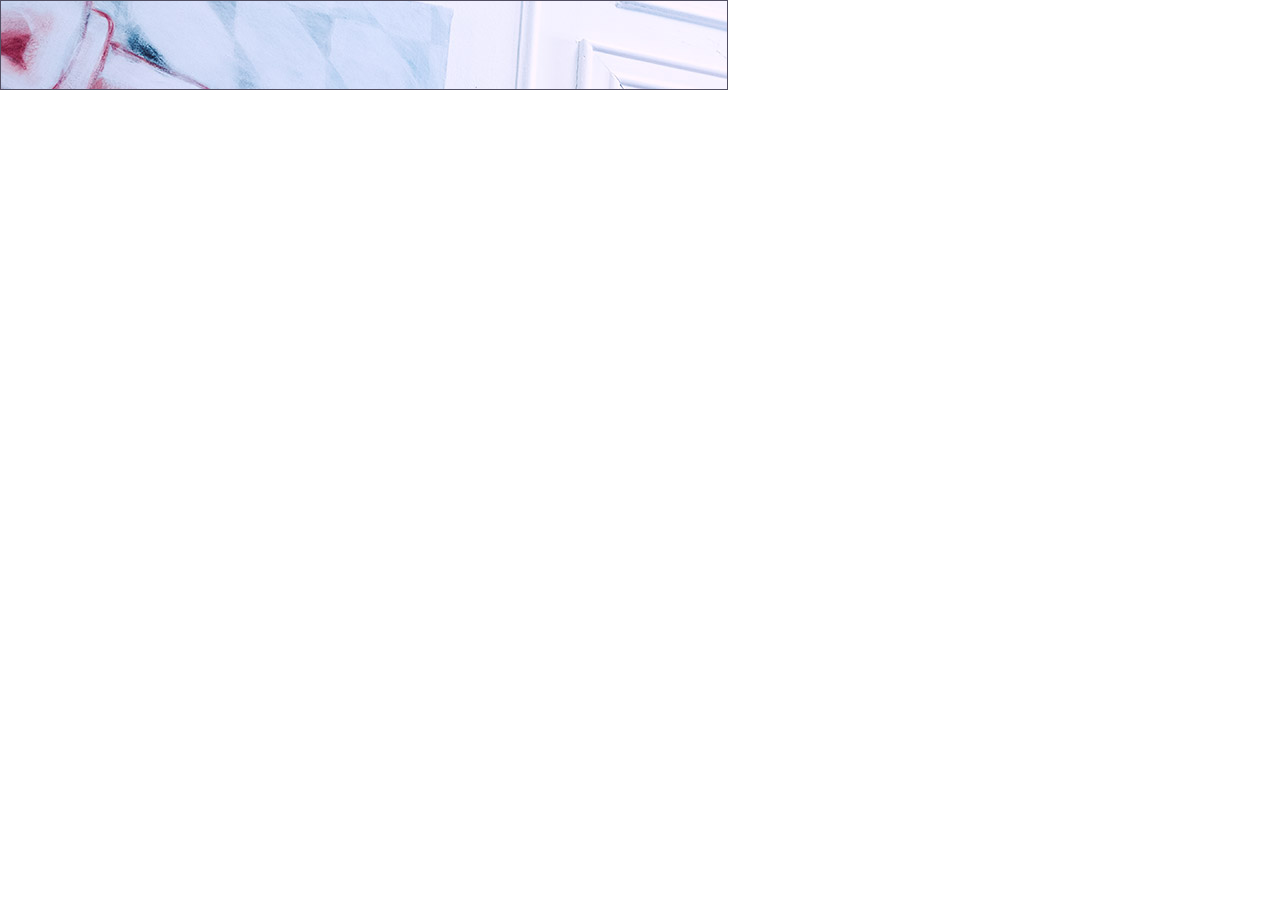
<file: WUE_DisplayAds_Wallpaper_728x90/index.html>
<!DOCTYPE html>
<html><head><meta name="GCD" content="YTk3ODQ3ZWZhN2I4NzZmMzBkNTEwYjJl42628898e38563cb89c3c36de2677549"/>
  <meta charset="utf-8">
  <meta name="generator" content="Google Web Designer 7.0.0.0923">
  <meta name="template" content="Banner 3.0.0">
  <meta name="environment" content="gwd-genericad">
  <meta name="viewport" content="width=device-width, initial-scale=1.0">
  <style>.gwd-inactive{visibility:hidden}gwd-page{display:block}</style>
  <style>.gwd-pagedeck{position:relative;display:block}.gwd-pagedeck>.gwd-page.transparent{opacity:0}.gwd-pagedeck>.gwd-page{position:absolute;top:0;left:0;-webkit-transition-property:-webkit-transform,opacity;-moz-transition-property:transform,opacity;transition-property:transform,opacity}.gwd-pagedeck>.gwd-page.linear{transition-timing-function:linear}.gwd-pagedeck>.gwd-page.ease-in{transition-timing-function:ease-in}.gwd-pagedeck>.gwd-page.ease-out{transition-timing-function:ease-out}.gwd-pagedeck>.gwd-page.ease{transition-timing-function:ease}.gwd-pagedeck>.gwd-page.ease-in-out{transition-timing-function:ease-in-out}.linear *,.ease-in *,.ease-out *,.ease *,.ease-in-out *{-webkit-transform:translateZ(0);transform:translateZ(0)}</style>
  <style>gwd-taparea{display:block;cursor:pointer;background-color:rgba(0,0,0,0);-webkit-user-select:none;-moz-user-select:none;-ms-user-select:none;user-select:none}</style>
  <style>gwd-image.scaled-proportionally>div.intermediate-element>img{background-repeat:no-repeat;background-position:center}gwd-image{display:inline-block}gwd-image>div.intermediate-element{width:100%;height:100%}gwd-image>div.intermediate-element>img{display:block;width:100%;height:100%}</style>
  <style type="text/css" id="gwd-lightbox-style">.gwd-lightbox{overflow:hidden}</style>
  <style type="text/css" id="gwd-text-style">p{margin:0px}h1{margin:0px}h2{margin:0px}h3{margin:0px}</style>
  <style type="text/css">html,body{width:100%;height:100%;margin:0px}.gwd-page-container{position:relative;width:100%;height:100%}.gwd-page-content{background-color:transparent;transform:matrix3d(1, 0, 0, 0, 0, 1, 0, 0, 0, 0, 1, 0, 0, 0, 0, 1);-webkit-transform:matrix3d(1, 0, 0, 0, 0, 1, 0, 0, 0, 0, 1, 0, 0, 0, 0, 1);-moz-transform:matrix3d(1, 0, 0, 0, 0, 1, 0, 0, 0, 0, 1, 0, 0, 0, 0, 1);perspective:1400px;-webkit-perspective:1400px;-moz-perspective:1400px;transform-style:preserve-3d;-webkit-transform-style:preserve-3d;-moz-transform-style:preserve-3d;position:absolute}.gwd-page-wrapper{background-color:#fff;position:absolute;transform:translateZ(0);-webkit-transform:translateZ(0);-moz-transform:translateZ(0)}.gwd-page-size{width:728px;height:90px}.gwd-taparea-1muy{position:absolute;left:0px;top:0px;width:728px;height:90px;opacity:0}.gwd-image-wc8r{position:absolute;width:728px;height:90px;left:0px;top:0px;opacity:0}.gwd-image-1bs3{position:absolute;width:728px;height:90px;left:0px;top:0px;opacity:0}.gwd-image-gxzf{position:absolute;width:728px;height:90px;left:0px;top:0px;opacity:0}.gwd-image-1ql4{position:absolute;width:728px;height:258px;left:0px;top:0px}#bg-white-trans{position:absolute;top:0px;left:0px;width:830px;height:90px;background:rgba(255,255,255,0.5);transform:translateX(-830px);-webkit-transform:translateX(-830px);-moz-transform:translateX(-830px)}#bg-white{position:absolute;top:0px;left:0px;width:805px;height:90px;background:#fff;transform:translateX(-830px);-webkit-transform:translateX(-830px);-moz-transform:translateX(-830px)}@keyframes bg-white-trans1{50%{transform:translateX(0);-webkit-transform:translateX(0);-moz-transform:translateX(0)}100%{transform:translateX(-50px);-webkit-transform:translateX(-50px);-moz-transform:translateX(-50px)}}@-webkit-keyframes bg-white-trans1{50%{-webkit-transform:translateX(0)}100%{-webkit-transform:translateX(-50px)}}@-moz-keyframes bg-white-trans1{50%{-moz-transform:translateX(0)}100%{-moz-transform:translateX(-50px)}}@keyframes bg-white1{50%{transform:translateX(0);-webkit-transform:translateX(0);-moz-transform:translateX(0)}100%{transform:translateX(-50px);-webkit-transform:translateX(-50px);-moz-transform:translateX(-50px)}}@-webkit-keyframes bg-white1{50%{-webkit-transform:translateX(0)}100%{-webkit-transform:translateX(-50px)}}@-moz-keyframes bg-white1{50%{-moz-transform:translateX(0)}100%{-moz-transform:translateX(-50px)}}.bg-white-anim{animation:1s ease 5.4s 1 normal forwards bg-white1;-webkit-animation:1s ease 5.4s 1 normal forwards bg-white1;-moz-animation:1s ease 5.4s 1 normal forwards bg-white1}.bg-white-trans-anim{animation:1s ease 5.25s 1 normal forwards bg-white-trans1;-webkit-animation:1s ease 5.25s 1 normal forwards bg-white-trans1;-moz-animation:1s ease 5.25s 1 normal forwards bg-white-trans1}@keyframes pic{0%{transform:translateY(0);-webkit-transform:translateY(0);-moz-transform:translateY(0)}100%{transform:translateY(-55px);-webkit-transform:translateY(-55px);-moz-transform:translateY(-55px)}}@-webkit-keyframes pic{0%{-webkit-transform:translateY(0)}100%{-webkit-transform:translateY(-55px)}}@-moz-keyframes pic{0%{-moz-transform:translateY(0)}100%{-moz-transform:translateY(-55px)}}@keyframes div{100%{transform:translateX(800px);-webkit-transform:translateX(800px);-moz-transform:translateX(800px)}}@-webkit-keyframes div{100%{-webkit-transform:translateX(800px)}}@-moz-keyframes div{100%{-moz-transform:translateX(800px)}}.pic-anim{animation:10s linear 0s 1 normal forwards pic;-webkit-animation:10s linear 0s 1 normal forwards pic;-moz-animation:10s linear 0s 1 normal forwards pic}@keyframes text-1{100%{opacity:1}}@-webkit-keyframes text-1{100%{opacity:1}}@-moz-keyframes text-1{100%{opacity:1}}.rect-1-anim{animation:.1s ease 6.11s 1 normal forwards text-1,1s linear 6.25s 1 normal forwards running div;-webkit-animation:.1s ease 6.11s 1 normal forwards text-1,1s linear 6.25s 1 normal forwards running div;-moz-animation:.1s ease 6.11s 1 normal forwards text-1,1s linear 6.25s 1 normal forwards running div}.rect-2-anim{animation:.1s ease 6.11s 1 normal forwards text-1,1s linear 7.25s 1 normal forwards running div;-webkit-animation:.1s ease 6.11s 1 normal forwards text-1,1s linear 7.25s 1 normal forwards running div;-moz-animation:.1s ease 6.11s 1 normal forwards text-1,1s linear 7.25s 1 normal forwards running div}.text-2-anim{animation:.1s ease 6.2s 1 normal forwards text-1;-webkit-animation:.1s ease 6.2s 1 normal forwards text-1;-moz-animation:.1s ease 6.2s 1 normal forwards text-1}</style>
  <script data-source="googbase_min.js" data-version="4" data-exports-type="googbase">(function(){(window.goog=window.goog||{}).inherits=function(a,c){function b(){}b.prototype=c.prototype;a.prototype=new b;a.prototype.constructor=a};}).call(this);
</script>
  <script data-source="gwd_webcomponents_min.js" data-version="6" data-exports-type="gwd_webcomponents">"undefined"==typeof document.register&&(document.register=function(a){return document.registerElement.apply(document,arguments)});document.createElement||(document.createElement=document.constructor.prototype.createElement,document.createElementNS=document.constructor.prototype.createElementNS);
/**
 * @license
 * Copyright (c) 2014 The Polymer Project Authors. All rights reserved.
 * This code may only be used under the BSD style license found at http://polymer.github.io/LICENSE.txt
 * The complete set of authors may be found at http://polymer.github.io/AUTHORS.txt
 * The complete set of contributors may be found at http://polymer.github.io/CONTRIBUTORS.txt
 * Code distributed by Google as part of the polymer project is also
 * subject to an additional IP rights grant found at http://polymer.github.io/PATENTS.txt
 */
// @version 0.7.24-5b70476
"undefined"==typeof WeakMap&&!function(){var e=Object.defineProperty,t=Date.now()%1e9,n=function(){this.name="__st"+(1e9*Math.random()>>>0)+(t++ +"__")};n.prototype={set:function(t,n){var o=t[this.name];return o&&o[0]===t?o[1]=n:e(t,this.name,{value:[t,n],writable:!0}),this},get:function(e){var t;return(t=e[this.name])&&t[0]===e?t[1]:void 0},"delete":function(e){var t=e[this.name];return!(!t||t[0]!==e)&&(t[0]=t[1]=void 0,!0)},has:function(e){var t=e[this.name];return!!t&&t[0]===e}},window.WeakMap=n}(),function(e){function t(e){E.push(e),b||(b=!0,m(o))}function n(e){return window.ShadowDOMPolyfill&&window.ShadowDOMPolyfill.wrapIfNeeded(e)||e}function o(){b=!1;var e=E;E=[],e.sort(function(e,t){return e.uid_-t.uid_});var t=!1;e.forEach(function(e){var n=e.takeRecords();r(e),n.length&&(e.callback_(n,e),t=!0)}),t&&o()}function r(e){e.nodes_.forEach(function(t){var n=v.get(t);n&&n.forEach(function(t){t.observer===e&&t.removeTransientObservers()})})}function i(e,t){for(var n=e;n;n=n.parentNode){var o=v.get(n);if(o)for(var r=0;r<o.length;r++){var i=o[r],a=i.options;if(n===e||a.subtree){var d=t(a);d&&i.enqueue(d)}}}}function a(e){this.callback_=e,this.nodes_=[],this.records_=[],this.uid_=++_}function d(e,t){this.type=e,this.target=t,this.addedNodes=[],this.removedNodes=[],this.previousSibling=null,this.nextSibling=null,this.attributeName=null,this.attributeNamespace=null,this.oldValue=null}function s(e){var t=new d(e.type,e.target);return t.addedNodes=e.addedNodes.slice(),t.removedNodes=e.removedNodes.slice(),t.previousSibling=e.previousSibling,t.nextSibling=e.nextSibling,t.attributeName=e.attributeName,t.attributeNamespace=e.attributeNamespace,t.oldValue=e.oldValue,t}function u(e,t){return y=new d(e,t)}function c(e){return N?N:(N=s(y),N.oldValue=e,N)}function l(){y=N=void 0}function f(e){return e===N||e===y}function p(e,t){return e===t?e:N&&f(e)?N:null}function w(e,t,n){this.observer=e,this.target=t,this.options=n,this.transientObservedNodes=[]}if(!e.JsMutationObserver){var m,v=new WeakMap;if(/Trident|Edge/.test(navigator.userAgent))m=setTimeout;else if(window.setImmediate)m=window.setImmediate;else{var h=[],g=String(Math.random());window.addEventListener("message",function(e){if(e.data===g){var t=h;h=[],t.forEach(function(e){e()})}}),m=function(e){h.push(e),window.postMessage(g,"*")}}var b=!1,E=[],_=0;a.prototype={observe:function(e,t){if(e=n(e),!t.childList&&!t.attributes&&!t.characterData||t.attributeOldValue&&!t.attributes||t.attributeFilter&&t.attributeFilter.length&&!t.attributes||t.characterDataOldValue&&!t.characterData)throw new SyntaxError;var o=v.get(e);o||v.set(e,o=[]);for(var r,i=0;i<o.length;i++)if(o[i].observer===this){r=o[i],r.removeListeners(),r.options=t;break}r||(r=new w(this,e,t),o.push(r),this.nodes_.push(e)),r.addListeners()},disconnect:function(){this.nodes_.forEach(function(e){for(var t=v.get(e),n=0;n<t.length;n++){var o=t[n];if(o.observer===this){o.removeListeners(),t.splice(n,1);break}}},this),this.records_=[]},takeRecords:function(){var e=this.records_;return this.records_=[],e}};var y,N;w.prototype={enqueue:function(e){var n=this.observer.records_,o=n.length;if(n.length>0){var r=n[o-1],i=p(r,e);if(i)return void(n[o-1]=i)}else t(this.observer);n[o]=e},addListeners:function(){this.addListeners_(this.target)},addListeners_:function(e){var t=this.options;t.attributes&&e.addEventListener("DOMAttrModified",this,!0),t.characterData&&e.addEventListener("DOMCharacterDataModified",this,!0),t.childList&&e.addEventListener("DOMNodeInserted",this,!0),(t.childList||t.subtree)&&e.addEventListener("DOMNodeRemoved",this,!0)},removeListeners:function(){this.removeListeners_(this.target)},removeListeners_:function(e){var t=this.options;t.attributes&&e.removeEventListener("DOMAttrModified",this,!0),t.characterData&&e.removeEventListener("DOMCharacterDataModified",this,!0),t.childList&&e.removeEventListener("DOMNodeInserted",this,!0),(t.childList||t.subtree)&&e.removeEventListener("DOMNodeRemoved",this,!0)},addTransientObserver:function(e){if(e!==this.target){this.addListeners_(e),this.transientObservedNodes.push(e);var t=v.get(e);t||v.set(e,t=[]),t.push(this)}},removeTransientObservers:function(){var e=this.transientObservedNodes;this.transientObservedNodes=[],e.forEach(function(e){this.removeListeners_(e);for(var t=v.get(e),n=0;n<t.length;n++)if(t[n]===this){t.splice(n,1);break}},this)},handleEvent:function(e){switch(e.stopImmediatePropagation(),e.type){case"DOMAttrModified":var t=e.attrName,n=e.relatedNode.namespaceURI,o=e.target,r=new u("attributes",o);r.attributeName=t,r.attributeNamespace=n;var a=e.attrChange===MutationEvent.ADDITION?null:e.prevValue;i(o,function(e){if(e.attributes&&(!e.attributeFilter||!e.attributeFilter.length||e.attributeFilter.indexOf(t)!==-1||e.attributeFilter.indexOf(n)!==-1))return e.attributeOldValue?c(a):r});break;case"DOMCharacterDataModified":var o=e.target,r=u("characterData",o),a=e.prevValue;i(o,function(e){if(e.characterData)return e.characterDataOldValue?c(a):r});break;case"DOMNodeRemoved":this.addTransientObserver(e.target);case"DOMNodeInserted":var d,s,f=e.target;"DOMNodeInserted"===e.type?(d=[f],s=[]):(d=[],s=[f]);var p=f.previousSibling,w=f.nextSibling,r=u("childList",e.target.parentNode);r.addedNodes=d,r.removedNodes=s,r.previousSibling=p,r.nextSibling=w,i(e.relatedNode,function(e){if(e.childList)return r})}l()}},e.JsMutationObserver=a,e.MutationObserver||(e.MutationObserver=a,a._isPolyfilled=!0)}}(self),function(e){"use strict";if(!window.performance||!window.performance.now){var t=Date.now();window.performance={now:function(){return Date.now()-t}}}window.requestAnimationFrame||(window.requestAnimationFrame=function(){var e=window.webkitRequestAnimationFrame||window.mozRequestAnimationFrame;return e?function(t){return e(function(){t(performance.now())})}:function(e){return window.setTimeout(e,1e3/60)}}()),window.cancelAnimationFrame||(window.cancelAnimationFrame=function(){return window.webkitCancelAnimationFrame||window.mozCancelAnimationFrame||function(e){clearTimeout(e)}}());var n=function(){var e=document.createEvent("Event");return e.initEvent("foo",!0,!0),e.preventDefault(),e.defaultPrevented}();if(!n){var o=Event.prototype.preventDefault;Event.prototype.preventDefault=function(){this.cancelable&&(o.call(this),Object.defineProperty(this,"defaultPrevented",{get:function(){return!0},configurable:!0}))}}var r=/Trident/.test(navigator.userAgent);if((!window.CustomEvent||r&&"function"!=typeof window.CustomEvent)&&(window.CustomEvent=function(e,t){t=t||{};var n=document.createEvent("CustomEvent");return n.initCustomEvent(e,Boolean(t.bubbles),Boolean(t.cancelable),t.detail),n},window.CustomEvent.prototype=window.Event.prototype),!window.Event||r&&"function"!=typeof window.Event){var i=window.Event;window.Event=function(e,t){t=t||{};var n=document.createEvent("Event");return n.initEvent(e,Boolean(t.bubbles),Boolean(t.cancelable)),n},window.Event.prototype=i.prototype}}(window.WebComponents),window.CustomElements=window.CustomElements||{flags:{}},function(e){var t=e.flags,n=[],o=function(e){n.push(e)},r=function(){n.forEach(function(t){t(e)})};e.addModule=o,e.initializeModules=r,e.hasNative=Boolean(document.registerElement),e.isIE=/Trident/.test(navigator.userAgent),e.useNative=!t.register&&e.hasNative&&!window.ShadowDOMPolyfill&&(!window.HTMLImports||window.HTMLImports.useNative)}(window.CustomElements),window.CustomElements.addModule(function(e){function t(e,t){n(e,function(e){return!!t(e)||void o(e,t)}),o(e,t)}function n(e,t,o){var r=e.firstElementChild;if(!r)for(r=e.firstChild;r&&r.nodeType!==Node.ELEMENT_NODE;)r=r.nextSibling;for(;r;)t(r,o)!==!0&&n(r,t,o),r=r.nextElementSibling;return null}function o(e,n){for(var o=e.shadowRoot;o;)t(o,n),o=o.olderShadowRoot}function r(e,t){i(e,t,[])}function i(e,t,n){if(e=window.wrap(e),!(n.indexOf(e)>=0)){n.push(e);for(var o,r=e.querySelectorAll("link[rel="+a+"]"),d=0,s=r.length;d<s&&(o=r[d]);d++)o["import"]&&i(o["import"],t,n);t(e)}}var a=window.HTMLImports?window.HTMLImports.IMPORT_LINK_TYPE:"none";e.forDocumentTree=r,e.forSubtree=t}),window.CustomElements.addModule(function(e){function t(e,t){return n(e,t)||o(e,t)}function n(t,n){return!!e.upgrade(t,n)||void(n&&a(t))}function o(e,t){b(e,function(e){if(n(e,t))return!0})}function r(e){N.push(e),y||(y=!0,setTimeout(i))}function i(){y=!1;for(var e,t=N,n=0,o=t.length;n<o&&(e=t[n]);n++)e();N=[]}function a(e){_?r(function(){d(e)}):d(e)}function d(e){e.__upgraded__&&!e.__attached&&(e.__attached=!0,e.attachedCallback&&e.attachedCallback())}function s(e){u(e),b(e,function(e){u(e)})}function u(e){_?r(function(){c(e)}):c(e)}function c(e){e.__upgraded__&&e.__attached&&(e.__attached=!1,e.detachedCallback&&e.detachedCallback())}function l(e){for(var t=e,n=window.wrap(document);t;){if(t==n)return!0;t=t.parentNode||t.nodeType===Node.DOCUMENT_FRAGMENT_NODE&&t.host}}function f(e){if(e.shadowRoot&&!e.shadowRoot.__watched){g.dom&&console.log("watching shadow-root for: ",e.localName);for(var t=e.shadowRoot;t;)m(t),t=t.olderShadowRoot}}function p(e,n){if(g.dom){var o=n[0];if(o&&"childList"===o.type&&o.addedNodes&&o.addedNodes){for(var r=o.addedNodes[0];r&&r!==document&&!r.host;)r=r.parentNode;var i=r&&(r.URL||r._URL||r.host&&r.host.localName)||"";i=i.split("/?").shift().split("/").pop()}console.group("mutations (%d) [%s]",n.length,i||"")}var a=l(e);n.forEach(function(e){"childList"===e.type&&(M(e.addedNodes,function(e){e.localName&&t(e,a)}),M(e.removedNodes,function(e){e.localName&&s(e)}))}),g.dom&&console.groupEnd()}function w(e){for(e=window.wrap(e),e||(e=window.wrap(document));e.parentNode;)e=e.parentNode;var t=e.__observer;t&&(p(e,t.takeRecords()),i())}function m(e){if(!e.__observer){var t=new MutationObserver(p.bind(this,e));t.observe(e,{childList:!0,subtree:!0}),e.__observer=t}}function v(e){e=window.wrap(e),g.dom&&console.group("upgradeDocument: ",e.baseURI.split("/").pop());var n=e===window.wrap(document);t(e,n),m(e),g.dom&&console.groupEnd()}function h(e){E(e,v)}var g=e.flags,b=e.forSubtree,E=e.forDocumentTree,_=window.MutationObserver._isPolyfilled&&g["throttle-attached"];e.hasPolyfillMutations=_,e.hasThrottledAttached=_;var y=!1,N=[],M=Array.prototype.forEach.call.bind(Array.prototype.forEach),O=Element.prototype.createShadowRoot;O&&(Element.prototype.createShadowRoot=function(){var e=O.call(this);return window.CustomElements.watchShadow(this),e}),e.watchShadow=f,e.upgradeDocumentTree=h,e.upgradeDocument=v,e.upgradeSubtree=o,e.upgradeAll=t,e.attached=a,e.takeRecords=w}),window.CustomElements.addModule(function(e){function t(t,o){if("template"===t.localName&&window.HTMLTemplateElement&&HTMLTemplateElement.decorate&&HTMLTemplateElement.decorate(t),!t.__upgraded__&&t.nodeType===Node.ELEMENT_NODE){var r=t.getAttribute("is"),i=e.getRegisteredDefinition(t.localName)||e.getRegisteredDefinition(r);if(i&&(r&&i.tag==t.localName||!r&&!i["extends"]))return n(t,i,o)}}function n(t,n,r){return a.upgrade&&console.group("upgrade:",t.localName),n.is&&t.setAttribute("is",n.is),o(t,n),t.__upgraded__=!0,i(t),r&&e.attached(t),e.upgradeSubtree(t,r),a.upgrade&&console.groupEnd(),t}function o(e,t){Object.__proto__?e.__proto__=t.prototype:(r(e,t.prototype,t["native"]),e.__proto__=t.prototype)}function r(e,t,n){for(var o={},r=t;r!==n&&r!==HTMLElement.prototype;){for(var i,a=Object.getOwnPropertyNames(r),d=0;i=a[d];d++)o[i]||(Object.defineProperty(e,i,Object.getOwnPropertyDescriptor(r,i)),o[i]=1);r=Object.getPrototypeOf(r)}}function i(e){e.createdCallback&&e.createdCallback()}var a=e.flags;e.upgrade=t,e.upgradeWithDefinition=n,e.implementPrototype=o}),window.CustomElements.addModule(function(e){function t(t,o){var s=o||{};if(!t)throw new Error("document.registerElement: first argument `name` must not be empty");if(t.indexOf("-")<0)throw new Error("document.registerElement: first argument ('name') must contain a dash ('-'). Argument provided was '"+String(t)+"'.");if(r(t))throw new Error("Failed to execute 'registerElement' on 'Document': Registration failed for type '"+String(t)+"'. The type name is invalid.");if(u(t))throw new Error("DuplicateDefinitionError: a type with name '"+String(t)+"' is already registered");return s.prototype||(s.prototype=Object.create(HTMLElement.prototype)),s.__name=t.toLowerCase(),s["extends"]&&(s["extends"]=s["extends"].toLowerCase()),s.lifecycle=s.lifecycle||{},s.ancestry=i(s["extends"]),a(s),d(s),n(s.prototype),c(s.__name,s),s.ctor=l(s),s.ctor.prototype=s.prototype,s.prototype.constructor=s.ctor,e.ready&&v(document),s.ctor}function n(e){if(!e.setAttribute._polyfilled){var t=e.setAttribute;e.setAttribute=function(e,n){o.call(this,e,n,t)};var n=e.removeAttribute;e.removeAttribute=function(e){o.call(this,e,null,n)},e.setAttribute._polyfilled=!0}}function o(e,t,n){e=e.toLowerCase();var o=this.getAttribute(e);n.apply(this,arguments);var r=this.getAttribute(e);this.attributeChangedCallback&&r!==o&&this.attributeChangedCallback(e,o,r)}function r(e){for(var t=0;t<_.length;t++)if(e===_[t])return!0}function i(e){var t=u(e);return t?i(t["extends"]).concat([t]):[]}function a(e){for(var t,n=e["extends"],o=0;t=e.ancestry[o];o++)n=t.is&&t.tag;e.tag=n||e.__name,n&&(e.is=e.__name)}function d(e){if(!Object.__proto__){var t=HTMLElement.prototype;if(e.is){var n=document.createElement(e.tag);t=Object.getPrototypeOf(n)}for(var o,r=e.prototype,i=!1;r;)r==t&&(i=!0),o=Object.getPrototypeOf(r),o&&(r.__proto__=o),r=o;i||console.warn(e.tag+" prototype not found in prototype chain for "+e.is),e["native"]=t}}function s(e){return g(M(e.tag),e)}function u(e){if(e)return y[e.toLowerCase()]}function c(e,t){y[e]=t}function l(e){return function(){return s(e)}}function f(e,t,n){return e===N?p(t,n):O(e,t)}function p(e,t){e&&(e=e.toLowerCase()),t&&(t=t.toLowerCase());var n=u(t||e);if(n){if(e==n.tag&&t==n.is)return new n.ctor;if(!t&&!n.is)return new n.ctor}var o;return t?(o=p(e),o.setAttribute("is",t),o):(o=M(e),e.indexOf("-")>=0&&b(o,HTMLElement),o)}function w(e,t){var n=e[t];e[t]=function(){var e=n.apply(this,arguments);return h(e),e}}var m,v=(e.isIE,e.upgradeDocumentTree),h=e.upgradeAll,g=e.upgradeWithDefinition,b=e.implementPrototype,E=e.useNative,_=["annotation-xml","color-profile","font-face","font-face-src","font-face-uri","font-face-format","font-face-name","missing-glyph"],y={},N="http://www.w3.org/1999/xhtml",M=document.createElement.bind(document),O=document.createElementNS.bind(document);m=Object.__proto__||E?function(e,t){return e instanceof t}:function(e,t){if(e instanceof t)return!0;for(var n=e;n;){if(n===t.prototype)return!0;n=n.__proto__}return!1},w(Node.prototype,"cloneNode"),w(document,"importNode"),document.registerElement=t,document.createElement=p,document.createElementNS=f,e.registry=y,e["instanceof"]=m,e.reservedTagList=_,e.getRegisteredDefinition=u,document.register=document.registerElement}),function(e){function t(){i(window.wrap(document)),window.CustomElements.ready=!0;window.requestAnimationFrame||function(e){setTimeout(e,16)};setTimeout(function(){window.CustomElements.readyTime=Date.now(),window.HTMLImports&&(window.CustomElements.elapsed=window.CustomElements.readyTime-window.HTMLImports.readyTime),document.dispatchEvent(new CustomEvent("WebComponentsReady",{bubbles:!0}))})}var n=e.useNative,o=e.initializeModules;e.isIE;if(n){var r=function(){};e.watchShadow=r,e.upgrade=r,e.upgradeAll=r,e.upgradeDocumentTree=r,e.upgradeSubtree=r,e.takeRecords=r,e["instanceof"]=function(e,t){return e instanceof t}}else o();var i=e.upgradeDocumentTree,a=e.upgradeDocument;if(window.wrap||(window.ShadowDOMPolyfill?(window.wrap=window.ShadowDOMPolyfill.wrapIfNeeded,window.unwrap=window.ShadowDOMPolyfill.unwrapIfNeeded):window.wrap=window.unwrap=function(e){return e}),window.HTMLImports&&(window.HTMLImports.__importsParsingHook=function(e){e["import"]&&a(wrap(e["import"]))}),"complete"===document.readyState||e.flags.eager)t();else if("interactive"!==document.readyState||window.attachEvent||window.HTMLImports&&!window.HTMLImports.ready){var d=window.HTMLImports&&!window.HTMLImports.ready?"HTMLImportsLoaded":"DOMContentLoaded";window.addEventListener(d,t)}else t()}(window.CustomElements);</script>
  <script data-source="gwdpage_min.js" data-version="12" data-exports-type="gwd-page">(function(){'use strict';var c;var d=function(a,f){var b=document.createEvent("Event");b.initEvent(a,!0,!0);f.dispatchEvent(b)};var e=function(){};goog.inherits(e,HTMLElement);c=e.prototype;c.createdCallback=function(){this.h=this.i.bind(this);this.a=[];this.g=this.b=this.f=!1;var a=parseInt(this.getAttribute("data-gwd-width"),10)||this.clientWidth;this.j=(parseInt(this.getAttribute("data-gwd-height"),10)||this.clientHeight)>=a;this.c=!1};
c.attachedCallback=function(){this.addEventListener("ready",this.h,!1);setTimeout(function(){this.a=Array.prototype.slice.call(this.querySelectorAll("*")).filter(function(a){return"function"!=typeof a.gwdLoad||"function"!=typeof a.gwdIsLoaded||a.gwdIsLoaded()?!1:!0},this);this.g=!0;0<this.a.length?(this.style.visibility="hidden",this.f=!1):g(this);this.b=!0;d("attached",this)}.bind(this),0)};
c.detachedCallback=function(){this.removeEventListener("ready",this.h,!1);this.classList.remove("gwd-play-animation");d("detached",this)};c.gwdActivate=function(){this.classList.remove("gwd-inactive");Array.prototype.slice.call(this.querySelectorAll("*")).forEach(function(a){"function"==typeof a.gwdActivate&&"function"==typeof a.gwdIsActive&&0==a.gwdIsActive()&&a.gwdActivate()});this.c=!0;this.b?this.b=!1:d("attached",this);d("pageactivated",this)};
c.gwdDeactivate=function(){this.classList.add("gwd-inactive");this.classList.remove("gwd-play-animation");var a=Array.prototype.slice.call(this.querySelectorAll("*"));a.push(this);for(var f=0;f<a.length;f++){var b=a[f];if(b.classList&&(b.classList.remove("gwd-pause-animation"),b.hasAttribute("data-gwd-current-label"))){var h=b.getAttribute("data-gwd-current-label");b.classList.remove(h);b.removeAttribute("data-gwd-current-label")}delete b.gwdGotoCounters;b!=this&&"function"==typeof b.gwdDeactivate&&
"function"==typeof b.gwdIsActive&&1==b.gwdIsActive()&&b.gwdDeactivate()}this.c=!1;d("pagedeactivated",this);d("detached",this)};c.gwdIsActive=function(){return this.c};c.gwdIsLoaded=function(){return this.g&&0==this.a.length};c.gwdLoad=function(){if(this.gwdIsLoaded())g(this);else for(var a=this.a.length-1;0<=a;a--)this.a[a].gwdLoad()};c.i=function(a){a=this.a.indexOf(a.target);0<=a&&(this.a.splice(a,1),0==this.a.length&&g(this))};
var g=function(a){a.style.visibility="";a.f||(d("ready",a),d("pageload",a));a.f=!0};e.prototype.gwdPresent=function(){d("pagepresenting",this);this.classList.add("gwd-play-animation")};e.prototype.isPortrait=function(){return this.j};e.prototype.attributeChangedCallback=function(){};document.registerElement("gwd-page",{prototype:e.prototype});}).call(this);
</script>
  <script data-source="gwdpagedeck_min.js" data-version="12" data-exports-type="gwd-pagedeck">(function(){'use strict';var h;var l=["-ms-","-moz-","-webkit-",""],m=function(a,c){for(var b,d,e=0;e<l.length;++e)b=l[e]+"transition-duration",d=""+c,a.style.setProperty(b,d)};function n(a,c,b,d,e,g,f){this.j=a;this.f=c;this.w=b;a=d||"none";this.l=e="none"===a?0:e||1E3;this.g=g||"linear";this.i=[];if(e){g=f||"top";if(f=this.j){f.classList.add("gwd-page");f.classList.add("center");f="center";if("push"==a)switch(g){case "top":f="top";break;case "bottom":f="bottom";break;case "left":f="left";break;case "right":f="right"}this.i.push(f);"fade"==a&&this.i.push("transparent")}f=this.f;e="center";if("none"!=a&&"fade"!=a)switch(g){case "top":e="bottom";break;case "bottom":e="top";
break;case "left":e="right";break;case "right":e="left"}f.classList.add(e);f.classList.add("gwd-page");"fade"==a&&f.classList.add("transparent")}}n.prototype.start=function(){if(this.l){var a=this.j,c=this.f;p(c,this.J.bind(this));a&&(m(a,this.l+"ms"),a.classList.add(this.g));m(c,this.l+"ms");c.classList.add(this.g);c.setAttribute("gwd-reflow",c.offsetWidth);if(a)for(var b=0;b<this.i.length;++b)a.classList.add(this.i[b]);q(c)}else this.w()};
var r=function(a,c,b,d){b="transform: matrix3d(1,0,0,0,0,1,0,0,0,0,1,0,"+b+","+d+",0,1);";return a+"."+c+"{-webkit-"+b+"-moz-"+b+"-ms-"+b+b+"}"},t="center top bottom left right transparent".split(" "),q=function(a){t.forEach(function(c){a.classList.remove(c)})},p=function(a,c){var b=function(){a.removeEventListener("webkitTransitionEnd",b);a.removeEventListener("transitionend",b);c()};a.addEventListener("webkitTransitionEnd",b);a.addEventListener("transitionend",b)};
n.prototype.J=function(){var a=this.j;a&&(q(a),m(a,0),a.classList.remove(this.g));m(this.f,0);this.f.classList.remove(this.g);this.w()};var u=function(a,c,b){if(b){var d=document.createEvent("CustomEvent");d.initCustomEvent(a,!0,!0,b)}else d=document.createEvent("Event"),d.initEvent(a,!0,!0);c.dispatchEvent(d)},w=function(a,c){var b=function(d){a.removeEventListener("attached",b);c(d)};a.addEventListener("attached",b)};var x=function(a,c,b,d){for(var e=[],g=3;g<arguments.length;++g)e[g-3]=arguments[g];g=c.split(".");for(var f=a,k=0;f&&k<g.length;k++)f=f[g[k]];g=f&&"function"===typeof f[b]?f[b]:void 0;g&&g.apply(null,e)};var y=function(){};goog.inherits(y,HTMLElement);y.prototype.createdCallback=function(){window.addEventListener("WebComponentsReady",this.I.bind(this),!1);this.u=this.h.bind(this,"shake");this.v=this.h.bind(this,"tilt");this.s=this.h.bind(this,"rotatetoportrait");this.o=this.h.bind(this,"rotatetolandscape");this.a=[];this.A=this.H.bind(this);this.D=this.F.bind(this);this.c=this.B=null;this.b=-1;this.m=!1;this.classList.add("gwd-pagedeck");Object.defineProperty(this,"currentIndex",{enumerable:!0,get:this.G.bind(this)})};
y.prototype.I=function(){this.a=Array.prototype.slice.call(this.querySelectorAll("gwd-page"));this.a.forEach(function(a){a.classList.add("gwd-page")});for(u("beforepagesdetached",this,{pages:this.a.slice()});this.firstChild;)this.removeChild(this.firstChild);-1==this.b&&void 0!==this.C&&this.goToPage(this.C)};
y.prototype.attachedCallback=function(){if(!this.B){var a=this.id;var c=this.offsetWidth;var b=this.offsetHeight;a=(a&&"#")+a+".gwd-pagedeck > .gwd-page";c=r(a,"center",0,0)+r(a,"top",0,b)+r(a,"bottom",0,-b)+r(a,"left",c,0)+r(a,"right",-c,0);b=document.createElement("style");void 0!==b.cssText?b.cssText=c:(b.type="text/css",b.innerText=c);document.head.appendChild(b);this.B=b}this.addEventListener("pageload",this.A,!1);document.body.addEventListener("shake",this.u,!0);document.body.addEventListener("tilt",
this.v,!0);document.body.addEventListener("rotatetoportrait",this.s,!0);document.body.addEventListener("rotatetolandscape",this.o,!0)};y.prototype.detachedCallback=function(){this.removeEventListener("pageload",this.A,!1);document.body&&(document.body.removeEventListener("shake",this.u,!0),document.body.removeEventListener("tilt",this.v,!0),document.body.removeEventListener("rotatetoportrait",this.s,!0),document.body.removeEventListener("rotatetolandscape",this.o,!0))};
var A=function(a,c,b,d,e,g){if(!(a.b==c||0>c||c>a.a.length-1||a.c)){var f=a.a[a.b],k=a.a[c];a.b=c;a.c=new n(f,k,a.D,b,d,e,g);var v=k.gwdLoad&&!k.gwdIsLoaded();a.m=v;w(k,function(){k.gwdActivate();v?k.gwdLoad():z(this)}.bind(a));a.appendChild(k)}};y.prototype.H=function(a){this.m&&a.target.parentNode==this&&(z(this),this.m=!1)};var z=function(a){x(window,"gwd.rumUtil","logContentRendered",window);u("pagetransitionstart",a);a.c.start()};h=y.prototype;
h.F=function(){if(this.c){var a=this.c.j,c=this.c.f;this.c=null;u("pagetransitionend",this,{outgoingPage:a?a:null,incomingPage:c});a&&a.gwdDeactivate();c.gwdPresent()}};h.findPageIndexByAttributeValue=function(a,c){for(var b=this.a.length,d,e=0;e<b;e++)if(d=this.a[e],"boolean"==typeof c){if(d.hasAttribute(a))return e}else if(d.getAttribute(a)==c)return e;return-1};h.goToNextPage=function(a,c,b,d,e){var g=this.b,f=g+1;f>=this.a.length&&(f=a?0:g);A(this,f,c,b,d,e)};
h.goToPreviousPage=function(a,c,b,d,e){var g=this.b,f=this.a.length,k=g-1;0>k&&(k=a?f-1:g);A(this,k,c,b,d,e)};h.goToPage=function(a,c,b,d,e){this.a.length?(a="number"==typeof a?a:this.findPageIndexByAttributeValue("id",a),0<=a&&A(this,a,c,b,d,e)):this.C=a};h.G=function(){return 0<=this.b?this.b:void 0};h.getPages=function(){return this.a};h.getPage=function(a){if("number"!=typeof a){if(!a)return null;a=this.findPageIndexByAttributeValue("id",a)}return 0>a||a>this.a.length-1?null:this.a[a]};
h.getCurrentPage=function(){return this.getPage(this.b)};h.getDefaultPage=function(){var a=this.getAttribute("default-page");return a?this.getPage(this.findPageIndexByAttributeValue("id",a)):this.getPage(0)};h.getOrientationSpecificPage=function(a,c){c=this.getPage(c);var b=c.getAttribute("alt-orientation-page");if(!b)return c;var d=c.isPortrait();a=1==a;b=this.getPage(b);return a==d?c:b};h.h=function(a,c){if(c.target==document.body){var b=this.getPage(this.b);u(a,b,c.detail)}};
h.getElementById=function(a){for(var c=this.a.length,b=0;b<c;b++){var d=this.a[b].querySelector("#"+a);if(d)return d}return null};h.getElementsBySelector=function(a){for(var c=this.a.length,b=[],d=0;d<c;d++){var e=this.a[d].querySelectorAll(a);e&&(b=b.concat(Array.prototype.slice.call(e)))}return b};h.attributeChangedCallback=function(){};document.registerElement("gwd-pagedeck",{prototype:y.prototype});}).call(this);
</script>
  <script data-source="gwdgenericad_min.js" data-version="5" data-exports-type="gwd-genericad">(function(){'use strict';var b;var d=function(){};goog.inherits(d,HTMLElement);b=d.prototype;b.createdCallback=function(){document.body.style.opacity="0";this.c=this.f.bind(this);this.b=this.a=null};b.attachedCallback=function(){this.a=this.querySelector("gwd-pagedeck");window.addEventListener("resize",this.c,!1)};b.detachedCallback=function(){window.removeEventListener("resize",this.c,!1)};
b.initAd=function(){document.body.style.opacity="";var a=document.createEvent("Event");a.initEvent("adinitialized",!0,!0);this.dispatchEvent(a);this.goToPage()};b.goToPage=function(a,c,e,f,g){this.a.getPage(this.a.currentIndex);if(a=a?this.a.getPage(a):this.a.getDefaultPage())a=this.a.getOrientationSpecificPage(window.innerHeight>=window.innerWidth?1:2,a.id),c?this.a.goToPage(a.id,c,e,f,g):this.a.goToPage(a.id)};
b.f=function(){var a=window.innerHeight>=window.innerWidth?1:2;this.b!=a&&(this.b=a,(a=this.a.getPage(this.a.currentIndex))&&this.goToPage(a.id))};b.exit=function(a,c,e){window.open(a,"_newtab");c&&this.goToPage(e)};b.attributeChangedCallback=function(){};document.registerElement("gwd-genericad",{prototype:d.prototype});}).call(this);
</script>
  <script data-source="gwdtaparea_min.js" data-version="6" data-exports-type="gwd-taparea">(function(){'use strict';var c;var e=function(a,b,f){if(f){var d=document.createEvent("CustomEvent");d.initCustomEvent(a,!0,!0,f)}else d=document.createEvent("Event"),d.initEvent(a,!0,!0);b.dispatchEvent(d);return d};var g=[],h=function(a){a=g.indexOf(a);0<=a&&g.splice(a,1)};document.addEventListener("click",function(a){for(var b=0;b<g.length;b++)if(25>Math.abs(a.clientX-g[b].m)&&25>Math.abs(a.clientY-g[b].o)||25>Math.abs(a.screenX-g[b].A)&&25>Math.abs(a.screenY-g[b].B))g.splice(b,1),a.stopPropagation(),a.preventDefault()},!0);var k=function(){};goog.inherits(k,HTMLElement);c=k.prototype;c.createdCallback=function(){this.l=this.j=0;this.f=this.b=this.g=this.c=null;this.a=!0;this.h=this.s.bind(this)};
c.attachedCallback=function(){this.b||(this.c=this.i.bind(this),this.g=this.w.bind(this),this.b=this.v.bind(this),this.f=this.u.bind(this));this.addEventListener("click",this.c,!1);this.addEventListener("touchstart",this.g,!1);this.addEventListener("action",this.h,!1)};c.detachedCallback=function(){this.removeEventListener("click",this.c,!1);this.removeEventListener("touchstart",this.g,!1);this.removeEventListener("action",this.h,!1)};c.i=function(a){this.a&&e("action",this,a);this.a=!0};
c.w=function(a){this.addEventListener("touchmove",this.b,!1);this.addEventListener("touchend",this.f,!1);a=a.touches[0];this.j=a.clientX;this.l=a.clientY};c.u=function(a){this.i(a);this.removeEventListener("touchmove",this.b,!1);this.removeEventListener("touchend",this.f,!1);a=a.changedTouches[0];a={m:a.clientX,o:a.clientY,A:a.screenX,B:a.screenY};g.push(a);setTimeout(h.bind(null,a),2500)};c.v=function(a){a=a.touches[0];this.a=this.a&&10>=Math.abs(this.j-a.clientX)&&10>=Math.abs(this.l-a.clientY)};
c.s=function(a){var b=this.getAttribute("exit-id"),f=this.getAttribute("product-index"),d=this.getAttribute("exit-override-url");d&&!e("tapareaexit",this,{"exit-id":b,url:d,"product-index":f,"action-event":a.detail}).detail.handled&&window.open(d)};c.attributeChangedCallback=function(){};document.registerElement("gwd-taparea",{prototype:k.prototype});}).call(this);
</script>
  <script data-source="gwdimage_min.js" data-version="13" data-exports-type="gwd-image">(function(){'use strict';var d=function(a){return"gwd-page"==a.tagName.toLowerCase()||"gwd-page"==a.getAttribute("is")},l=function(a){if(d(a))return a;for(;a&&9!=a.nodeType;)if((a=a.parentElement)&&d(a))return a;return null},m=function(a,b,c){var e=e||b;a.hasAttribute(b)?(a=a.getAttribute(b),c.setAttribute(e,a)):c.removeAttribute(e)};var n=["height","width","alt"];var p=/^\d*\.?\d+\s\d*\.?\d+$/;var q=function(){};goog.inherits(q,HTMLElement);
q.prototype.createdCallback=function(){for(var a;a=this.firstChild;)this.removeChild(a);this.a=document.createElement("img");this.g=this.h.bind(this);this.b=0;this.c=this.f=-1;Object.defineProperty(this,"nativeElement",{enumerable:!0,get:function(){return this.a}});Object.defineProperty(this,"assetWidth",{enumerable:!0,get:function(){return this.f}});Object.defineProperty(this,"assetHeight",{enumerable:!0,get:function(){return this.c}});Object.defineProperty(this,"naturalWidth",{enumerable:!0,get:function(){return this.a.naturalWidth}});
Object.defineProperty(this,"naturalHeight",{enumerable:!0,get:function(){return this.a.naturalHeight}});Object.defineProperty(this,"height",{enumerable:!0,get:function(){return this.a.height},set:function(b){this.a.height=b}});Object.defineProperty(this,"width",{enumerable:!0,get:function(){return this.a.width},set:function(b){this.a.width=b}});Object.defineProperty(this,"alt",{enumerable:!0,get:function(){return this.a.alt},set:function(b){this.a.alt=b}});Object.defineProperty(this,"src",{enumerable:!0,
get:function(){return this.a.src}});a=document.createElement("div");a.classList.add("intermediate-element");a.appendChild(this.a);this.appendChild(a);if(a=this.getAttribute("src"))this.setAttribute("source",a),this.removeAttribute("src");this.a.addEventListener("load",this.g,!1);this.a.addEventListener("error",this.g,!1);for(a=0;a<n.length;a++)m(this,n[a],this.a)};
q.prototype.attachedCallback=function(){if("function"==typeof this.gwdLoad&&"function"==typeof this.gwdIsLoaded&&!this.gwdIsLoaded()){var a=l(this),b=a&&"function"==typeof a.gwdIsLoaded;(!a||b&&a.gwdIsLoaded())&&this.gwdLoad()}};q.prototype.gwdIsLoaded=function(){return 2==this.b||3==this.b};q.prototype.gwdLoad=function(){this.b=1;this.c=this.f=-1;var a=this.getAttribute("source")||"[data-uri]";this.a.setAttribute("src",a)};
q.prototype.h=function(a){if(2!=this.b){a&&"error"==a.type?(this.b=3,this.c=this.f=-1,this.a.style.backgroundImage=""):(-1!=this.f&&-1!=this.c||!this.getAttribute("source")||(this.f=this.naturalWidth,this.c=this.naturalHeight),this.b=2);r(this);a=!1;var b=this.getAttribute("focalpoint"),c=this.getAttribute("scaling");"cover"!==c&&"none"!==c||this.hasAttribute("disablefocalpoint")||!b||!p.test(b)||(a=!0);a?t(this):u(this);a=document.createEvent("Event");a.initEvent("ready",!0,!0);this.dispatchEvent(a)}};
var r=function(a){if(2==a.b){var b=a.getAttribute("source"),c=a.getAttribute("scaling")||"stretch";"stretch"==c?(a.classList.remove("scaled-proportionally"),a.a.style.backgroundImage="",a=a.a,b=b||"[data-uri]",b!=a.getAttribute("src")&&a.setAttribute("src",b)):(a.classList.add("scaled-proportionally"),a.a.style.backgroundImage=b?"url("+JSON.stringify(b)+")":"",a.a.style.backgroundSize="none"!=c?c:"auto",b=a.a,"[data-uri]"!=
b.getAttribute("src")&&b.setAttribute("src","[data-uri]"))}},u=function(a){var b=a.getAttribute("alignment")||"center";a.a.style.backgroundPosition=b},t=function(a){var b=a.width,c=a.height,e=a.f,k=a.c,g=1;"cover"==a.getAttribute("scaling")&&(g=c/b>k/e?c/k:b/e);var f=a.getAttribute("focalpoint").split(" "),h=parseFloat(f[0])*g-b/2;f=parseFloat(f[1])*g-c/2;h=0<h?Math.min(h,e*g-b):0;f=0<f?Math.min(f,k*g-c):0;a.a.style.backgroundPositionX=
-h+"px";a.a.style.backgroundPositionY=-f+"px"};q.prototype.attributeChangedCallback=function(a){"source"==a?0!==this.b&&this.gwdLoad():"scaling"==a?r(this):"alignment"==a?u(this):"focalpoint"==a?t(this):"alt"==a&&m(this,a,this.a)};document.registerElement("gwd-image",{prototype:q.prototype});}).call(this);
</script>
  <script type="text/javascript" gwd-events="support">var gwd=gwd||{};gwd.actions=gwd.actions||{};gwd.actions.events=gwd.actions.events||{};gwd.actions.events.getElementById=function(id){var element=document.getElementById(id);if(!element){var pageDeck=document.querySelector("gwd-pagedeck");if(pageDeck){if(typeof pageDeck.getElementById==="function"){element=pageDeck.getElementById(id)}}}if(!element){switch(id){case"document.body":element=document.body;break;case"document":element=document;break;case"window":element=window;break;default:break}}return element};gwd.actions.events.addHandler=function(eventTarget,eventName,eventHandler,useCapture){var targetElement=gwd.actions.events.getElementById(eventTarget);if(targetElement){targetElement.addEventListener(eventName,eventHandler,useCapture)}};gwd.actions.events.removeHandler=function(eventTarget,eventName,eventHandler,useCapture){var targetElement=gwd.actions.events.getElementById(eventTarget);if(targetElement){targetElement.removeEventListener(eventName,eventHandler,useCapture)}};gwd.actions.events.setInlineStyle=function(id,styles){var element=gwd.actions.events.getElementById(id);if(!element||!styles){return}var transitionProperty=element.style.transition!==undefined?"transition":"-webkit-transition";var prevTransition=element.style[transitionProperty];var splitStyles=styles.split(/\s*;\s*/);var nameValue;splitStyles.forEach(function(splitStyle){if(splitStyle){var regex=new RegExp("[:](?![/]{2})");nameValue=splitStyle.split(regex);nameValue[1]=nameValue[1]?nameValue[1].trim():null;if(!(nameValue[0]&&nameValue[1])){return}element.style.setProperty(nameValue[0],nameValue[1])}});function restoreTransition(event){var el=event.target;el.style.transition=prevTransition;el.removeEventListener(event.type,restoreTransition,false)}element.addEventListener("transitionend",restoreTransition,false);element.addEventListener("webkitTransitionEnd",restoreTransition,false)};gwd.actions.gwdGenericad=gwd.actions.gwdGenericad||{};gwd.actions.gwdGenericad.exit=function(receiver,url,opt_collapseOnExit,opt_pageId){gwd.actions.events.getElementById(receiver).exit(url,opt_collapseOnExit,opt_pageId)}</script>
  <script type="text/javascript" gwd-events="handlers">window.gwd=window.gwd||{};gwd.auto_Gwd_taparea_1Action=function(event){window.open(clicktag,"_blank")}</script>
  <script type="text/javascript" gwd-events="registration">gwd.actions.events.registerEventHandlers=function(event){gwd.actions.events.addHandler("gwd-taparea_1","action",gwd.auto_Gwd_taparea_1Action,false)};gwd.actions.events.deregisterEventHandlers=function(event){gwd.actions.events.removeHandler("gwd-taparea_1","action",gwd.auto_Gwd_taparea_1Action,false)};document.addEventListener("DOMContentLoaded",gwd.actions.events.registerEventHandlers);document.addEventListener("unload",gwd.actions.events.deregisterEventHandlers)</script>
</head>

<body>
  <gwd-genericad id="gwd-ad">
    <gwd-pagedeck class="gwd-page-container" id="pagedeck">
      <gwd-page id="page1" class="gwd-page-wrapper gwd-page-size gwd-lightbox" data-gwd-width="728px" data-gwd-height="90px">
        <div class="gwd-page-content gwd-page-size">
          <gwd-image id="pic" source="pic.jpg" scaling="stretch" class="gwd-image-1ql4 pic-anim"></gwd-image>
          <div id="bg-white-trans" class="bg-white-trans-anim"></div>
          <div id="bg-white" class="bg-white-anim"></div>
          <gwd-image id="text-2" source="text-2.png" scaling="stretch" class="gwd-image-gxzf text-2-anim"></gwd-image>
          <gwd-image id="rect-1" source="rect-1.png" scaling="stretch" class="gwd-image-wc8r rect-1-anim"></gwd-image>
          <gwd-image id="rect-2" source="rect-2.png" scaling="stretch" class="gwd-image-1bs3 rect-2-anim"></gwd-image>
          <gwd-taparea id="gwd-taparea_1" class="gwd-taparea-1muy"></gwd-taparea>
        </div>
      <div style="position: absolute; left: 0px; top: 0px; width: 100%; height: 1px; z-index: 9000; background-color: rgb(83, 80, 100);"></div><div style="position: absolute; right: 0px; top: 0px; width: 1px; height: 100%; z-index: 9000; background-color: rgb(83, 80, 100);"></div><div style="position: absolute; left: 0px; bottom: 0px; width: 100%; height: 1px; z-index: 9000; background-color: rgb(83, 80, 100);"></div><div style="position: absolute; left: 0px; top: 0px; width: 1px; height: 100%; z-index: 9000; background-color: rgb(83, 80, 100);"></div></gwd-page>
    </gwd-pagedeck>
  </gwd-genericad>
  <script type="text/javascript" id="gwd-init-code">
    (function() {
      var gwdAd = document.getElementById('gwd-ad');

      /**
       * Handles the DOMContentLoaded event. The DOMContentLoaded event is
       * fired when the document has been completely loaded and parsed.
       */
      function handleDomContentLoaded(event) {

      }

      /**
       * Handles the WebComponentsReady event. This event is fired when all
       * custom elements have been registered and upgraded.
       */
      function handleWebComponentsReady(event) {
        // Start the Ad lifecycle.
        setTimeout(function() {
          gwdAd.initAd();
        }, 0);
      }

      /**
       * Handles the event that is dispatched after the Ad has been
       * initialized and before the default page of the Ad is shown.
       */
      function handleAdInitialized(event) {}

      window.addEventListener('DOMContentLoaded',
        handleDomContentLoaded, false);
      window.addEventListener('WebComponentsReady',
        handleWebComponentsReady, false);
      window.addEventListener('adinitialized',
        handleAdInitialized, false);
    })();
  </script>


</body></html>
</file>
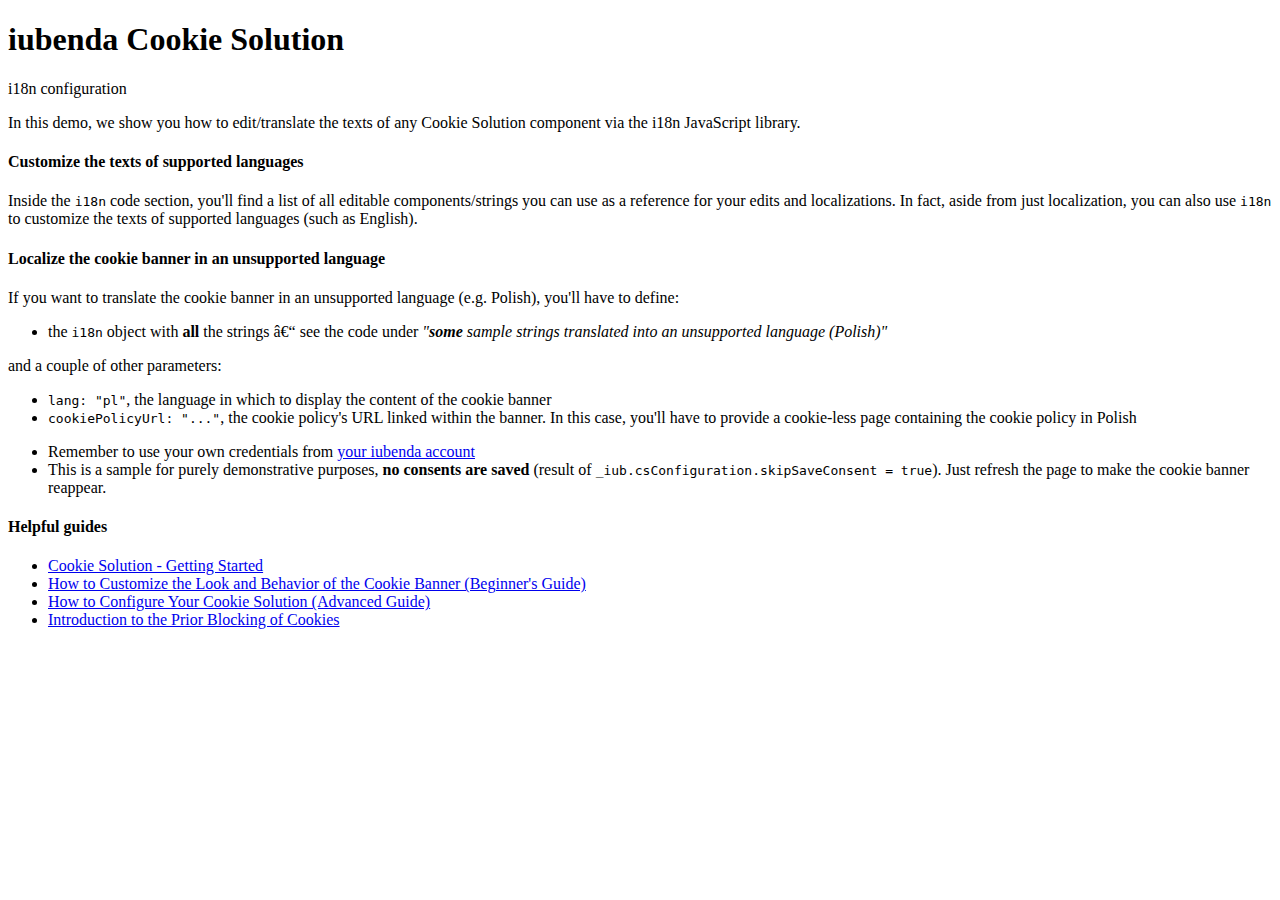
<file: iubenda.html>
<!doctype html>
<html>

<head>
  <script type="text/javascript">
    var _iub = _iub || [];
    _iub.csConfiguration = {
      lang: "en", //to localize the cookie banner in an unsupported language (like Polish), set lang: "pl" 
      siteId: 896537, //use your siteId
      cookiePolicyId: 8207462, //use your cookiePolicyId
      //cookiePolicyUrl: "https://...", //cookie-less page containing the cookie policy in an unsupported language (like Polish), see "Localize the cookie banner in an unsupported language"
      consentOnScroll: false, //avoid consent to be given when the user scrolls the page
      enableCMP: true, //enable IAB Transparency and Consent Framework
      perPurposeConsent: true, //enable per-category consent
      banner: {
        position: "float-top-center",
        acceptButtonDisplay: true,
        customizeButtonDisplay: true,
      },

      i18n: {
        //list of all editable components/strings
        en: {
          banner: {
            title: 'Notice',
          }
        }
      }
    };
  </script>
  <script type="text/javascript" src="//cdn.iubenda.com/cs/tcf/stub.js"></script>
  <!-- IAB Transparency and Consent Framework -->
  <script type="text/javascript" src="//cdn.iubenda.com/cs/iubenda_cs.js" charset="UTF-8" async></script>
</head>

<body>
  <header>
    <div class="wrapper">
      <h1>iubenda Cookie Solution</h1>
      <p>i18n configuration</p>
    </div>
  </header>

  <section class="wrapper">

    <p>In this demo, we show you how to edit/translate the texts of any Cookie Solution component via the i18n
      JavaScript library.</p>

    <h4>Customize the texts of supported languages</h4>

    <p>Inside the <code>i18n</code> code section, you'll find a list of all editable components/strings you can use as a
      reference for your edits and localizations. In fact, aside from just localization, you can also use
      <code>i18n</code> to customize the texts of supported languages (such as English).</p>

    <h4>Localize the cookie banner in an unsupported language</h4>

    <p>If you want to translate the cookie banner in an unsupported language (e.g. Polish), you'll have to define:</p>

    <ul>
      <li>the <code>i18n</code> object with <strong>all</strong> the strings – see the code under
        <em>"<strong>some</strong> sample strings translated into an unsupported language (Polish)"</em></li>
    </ul>

    <p>and a couple of other parameters:</p>

    <ul>
      <li><code>lang: "pl"</code>, the language in which to display the content of the cookie banner</li>
      <li><code>cookiePolicyUrl: "..."</code>, the cookie policy's URL linked within the banner. In this case, you'll
        have to provide a cookie-less page containing the cookie policy in Polish</li>
    </ul>

    <div class="note">
      <ul>
        <li>Remember to use your own credentials from <a href="https://www.iubenda.com/en/dashboard"
            target="_blank">your iubenda account</a></li>
        <li>This is a sample for purely demonstrative purposes, <strong>no consents are saved</strong> (result of
          <code>_iub.csConfiguration.skipSaveConsent = true</code>). Just refresh the page to make the cookie banner
          reappear.</li>
      </ul>
    </div>

    <h4>Helpful guides</h4>
    <ul class="guides">
      <li><a href="https://www.iubenda.com/en/help/1177" target="_blank">Cookie Solution - Getting Started</a></li>
      <li><a href="https://www.iubenda.com/en/help/3831" target="_blank">How to Customize the Look and Behavior of the
          Cookie Banner (Beginner's Guide)</a></li>
      <li><a href="https://www.iubenda.com/en/help/1205" target="_blank">How to Configure Your Cookie Solution (Advanced
          Guide)</a></li>
      <li><a href="https://www.iubenda.com/en/help/3081" target="_blank">Introduction to the Prior Blocking of
          Cookies</a></li>
    </ul>

  </section>
</body>

</html>
</file>
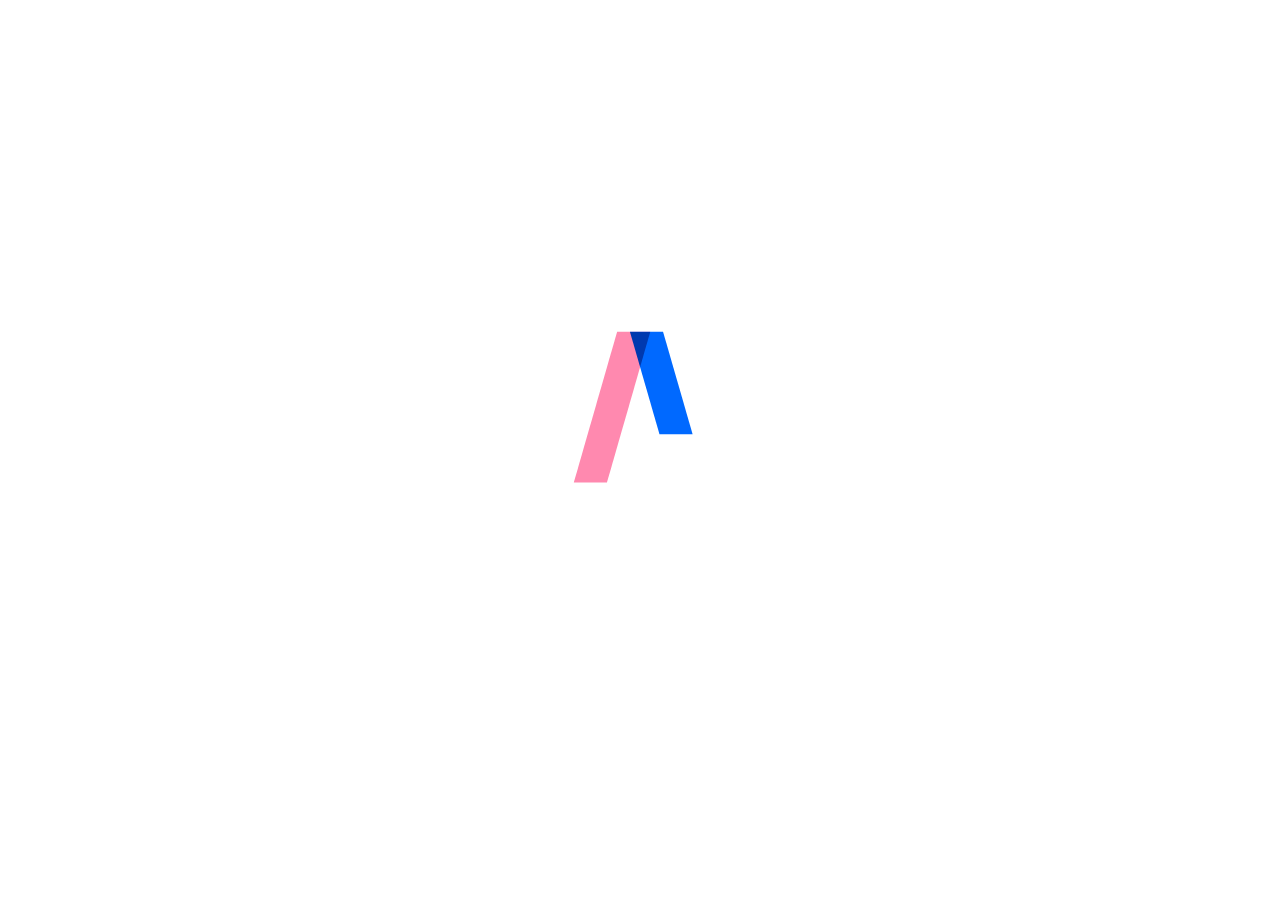
<file: demo/bg.html>
<html xmlns="http://www.w3.org/1999/xhtml"><meta charset="UTF-8"><head>    <style>        body{            background-color:#fff;            margin: 0px;            height: 100%;            overflow: hidden;        }        #lottie{            background-color:#fff;            width:100%;            height:100%;            display:block;            overflow: hidden;            transform: translate3d(0,0,0);            text-align: center;            opacity: 1;        }    </style></head><body><!-- build:scripto --><script>(typeof navigator !== "undefined") && (function(root, factory) {    if (typeof define === "function" && define.amd) {        define(function() {            return factory(root);        });    } else if (typeof module === "object" && module.exports) {        module.exports = factory(root);    } else {        root.lottie = factory(root);        root.bodymovin = root.lottie;    }}((window || {}), function(window) {	"use strict";var svgNS="http://www.w3.org/2000/svg",locationHref="",initialDefaultFrame=-999999,subframeEnabled=!0,expressionsPlugin,isSafari=/^((?!chrome|android).)*safari/i.test(navigator.userAgent),cachedColors={},bm_rounder=Math.round,bm_rnd,bm_pow=Math.pow,bm_sqrt=Math.sqrt,bm_abs=Math.abs,bm_floor=Math.floor,bm_max=Math.max,bm_min=Math.min,blitter=10,BMMath={};function ProjectInterface(){return{}}!function(){var t,e=["abs","acos","acosh","asin","asinh","atan","atanh","atan2","ceil","cbrt","expm1","clz32","cos","cosh","exp","floor","fround","hypot","imul","log","log1p","log2","log10","max","min","pow","random","round","sign","sin","sinh","sqrt","tan","tanh","trunc","E","LN10","LN2","LOG10E","LOG2E","PI","SQRT1_2","SQRT2"],i=e.length;for(t=0;t<i;t+=1)BMMath[e[t]]=Math[e[t]]}(),BMMath.random=Math.random,BMMath.abs=function(t){if("object"===typeof t&&t.length){var e,i=createSizedArray(t.length),r=t.length;for(e=0;e<r;e+=1)i[e]=Math.abs(t[e]);return i}return Math.abs(t)};var defaultCurveSegments=150,degToRads=Math.PI/180,roundCorner=.5519;function roundValues(t){bm_rnd=t?Math.round:function(t){return t}}function styleDiv(t){t.style.position="absolute",t.style.top=0,t.style.left=0,t.style.display="block",t.style.transformOrigin=t.style.webkitTransformOrigin="0 0",t.style.backfaceVisibility=t.style.webkitBackfaceVisibility="visible",t.style.transformStyle=t.style.webkitTransformStyle=t.style.mozTransformStyle="preserve-3d"}function BMEnterFrameEvent(t,e,i,r){this.type=t,this.currentTime=e,this.totalTime=i,this.direction=r<0?-1:1}function BMCompleteEvent(t,e){this.type=t,this.direction=e<0?-1:1}function BMCompleteLoopEvent(t,e,i,r){this.type=t,this.currentLoop=i,this.totalLoops=e,this.direction=r<0?-1:1}function BMSegmentStartEvent(t,e,i){this.type=t,this.firstFrame=e,this.totalFrames=i}function BMDestroyEvent(t,e){this.type=t,this.target=e}function BMRenderFrameErrorEvent(t,e){this.type="renderFrameError",this.nativeError=t,this.currentTime=e}function BMConfigErrorEvent(t){this.type="configError",this.nativeError=t}function BMAnimationConfigErrorEvent(t,e){this.type=t,this.nativeError=e,this.currentTime=currentTime}roundValues(!1);var createElementID=(G=0,function(){return"__lottie_element_"+ ++G}),G;function HSVtoRGB(t,e,i){var r,s,a,n,o,h,l,p;switch(h=i*(1-e),l=i*(1-(o=6*t-(n=Math.floor(6*t)))*e),p=i*(1-(1-o)*e),n%6){case 0:r=i,s=p,a=h;break;case 1:r=l,s=i,a=h;break;case 2:r=h,s=i,a=p;break;case 3:r=h,s=l,a=i;break;case 4:r=p,s=h,a=i;break;case 5:r=i,s=h,a=l}return[r,s,a]}function RGBtoHSV(t,e,i){var r,s=Math.max(t,e,i),a=Math.min(t,e,i),n=s-a,o=0===s?0:n/s,h=s/255;switch(s){case a:r=0;break;case t:r=e-i+n*(e<i?6:0),r/=6*n;break;case e:r=i-t+2*n,r/=6*n;break;case i:r=t-e+4*n,r/=6*n}return[r,o,h]}function addSaturationToRGB(t,e){var i=RGBtoHSV(255*t[0],255*t[1],255*t[2]);return i[1]+=e,1<i[1]?i[1]=1:i[1]<=0&&(i[1]=0),HSVtoRGB(i[0],i[1],i[2])}function addBrightnessToRGB(t,e){var i=RGBtoHSV(255*t[0],255*t[1],255*t[2]);return i[2]+=e,1<i[2]?i[2]=1:i[2]<0&&(i[2]=0),HSVtoRGB(i[0],i[1],i[2])}function addHueToRGB(t,e){var i=RGBtoHSV(255*t[0],255*t[1],255*t[2]);return i[0]+=e/360,1<i[0]?i[0]-=1:i[0]<0&&(i[0]+=1),HSVtoRGB(i[0],i[1],i[2])}var rgbToHex=function(){var t,e,r=[];for(t=0;t<256;t+=1)e=t.toString(16),r[t]=1==e.length?"0"+e:e;return function(t,e,i){return t<0&&(t=0),e<0&&(e=0),i<0&&(i=0),"#"+r[t]+r[e]+r[i]}}();function BaseEvent(){}BaseEvent.prototype={triggerEvent:function(t,e){if(this._cbs[t])for(var i=this._cbs[t].length,r=0;r<i;r++)this._cbs[t][r](e)},addEventListener:function(t,e){return this._cbs[t]||(this._cbs[t]=[]),this._cbs[t].push(e),function(){this.removeEventListener(t,e)}.bind(this)},removeEventListener:function(t,e){if(e){if(this._cbs[t]){for(var i=0,r=this._cbs[t].length;i<r;)this._cbs[t][i]===e&&(this._cbs[t].splice(i,1),i-=1,r-=1),i+=1;this._cbs[t].length||(this._cbs[t]=null)}}else this._cbs[t]=null}};var createTypedArray="function"==typeof Uint8ClampedArray&&"function"==typeof Float32Array?function(t,e){return"float32"===t?new Float32Array(e):"int16"===t?new Int16Array(e):"uint8c"===t?new Uint8ClampedArray(e):void 0}:function(t,e){var i,r=0,s=[];switch(t){case"int16":case"uint8c":i=1;break;default:i=1.1}for(r=0;r<e;r+=1)s.push(i);return s};function createSizedArray(t){return Array.apply(null,{length:t})}function createNS(t){return document.createElementNS(svgNS,t)}function createTag(t){return document.createElement(t)}function DynamicPropertyContainer(){}DynamicPropertyContainer.prototype={addDynamicProperty:function(t){-1===this.dynamicProperties.indexOf(t)&&(this.dynamicProperties.push(t),this.container.addDynamicProperty(this),this._isAnimated=!0)},iterateDynamicProperties:function(){this._mdf=!1;var t,e=this.dynamicProperties.length;for(t=0;t<e;t+=1)this.dynamicProperties[t].getValue(),this.dynamicProperties[t]._mdf&&(this._mdf=!0)},initDynamicPropertyContainer:function(t){this.container=t,this.dynamicProperties=[],this._mdf=!1,this._isAnimated=!1}};var getBlendMode=(Pa={0:"source-over",1:"multiply",2:"screen",3:"overlay",4:"darken",5:"lighten",6:"color-dodge",7:"color-burn",8:"hard-light",9:"soft-light",10:"difference",11:"exclusion",12:"hue",13:"saturation",14:"color",15:"luminosity"},function(t){return Pa[t]||""}),Pa,Matrix=function(){var s=Math.cos,a=Math.sin,n=Math.tan,r=Math.round;function t(){return this.props[0]=1,this.props[1]=0,this.props[2]=0,this.props[3]=0,this.props[4]=0,this.props[5]=1,this.props[6]=0,this.props[7]=0,this.props[8]=0,this.props[9]=0,this.props[10]=1,this.props[11]=0,this.props[12]=0,this.props[13]=0,this.props[14]=0,this.props[15]=1,this}function e(t){if(0===t)return this;var e=s(t),i=a(t);return this._t(e,-i,0,0,i,e,0,0,0,0,1,0,0,0,0,1)}function i(t){if(0===t)return this;var e=s(t),i=a(t);return this._t(1,0,0,0,0,e,-i,0,0,i,e,0,0,0,0,1)}function o(t){if(0===t)return this;var e=s(t),i=a(t);return this._t(e,0,i,0,0,1,0,0,-i,0,e,0,0,0,0,1)}function h(t){if(0===t)return this;var e=s(t),i=a(t);return this._t(e,-i,0,0,i,e,0,0,0,0,1,0,0,0,0,1)}function l(t,e){return this._t(1,e,t,1,0,0)}function p(t,e){return this.shear(n(t),n(e))}function m(t,e){var i=s(e),r=a(e);return this._t(i,r,0,0,-r,i,0,0,0,0,1,0,0,0,0,1)._t(1,0,0,0,n(t),1,0,0,0,0,1,0,0,0,0,1)._t(i,-r,0,0,r,i,0,0,0,0,1,0,0,0,0,1)}function f(t,e,i){return i||0===i||(i=1),1===t&&1===e&&1===i?this:this._t(t,0,0,0,0,e,0,0,0,0,i,0,0,0,0,1)}function c(t,e,i,r,s,a,n,o,h,l,p,m,f,c,d,u){return this.props[0]=t,this.props[1]=e,this.props[2]=i,this.props[3]=r,this.props[4]=s,this.props[5]=a,this.props[6]=n,this.props[7]=o,this.props[8]=h,this.props[9]=l,this.props[10]=p,this.props[11]=m,this.props[12]=f,this.props[13]=c,this.props[14]=d,this.props[15]=u,this}function d(t,e,i){return i=i||0,0!==t||0!==e||0!==i?this._t(1,0,0,0,0,1,0,0,0,0,1,0,t,e,i,1):this}function u(t,e,i,r,s,a,n,o,h,l,p,m,f,c,d,u){var y=this.props;if(1===t&&0===e&&0===i&&0===r&&0===s&&1===a&&0===n&&0===o&&0===h&&0===l&&1===p&&0===m)return y[12]=y[12]*t+y[15]*f,y[13]=y[13]*a+y[15]*c,y[14]=y[14]*p+y[15]*d,y[15]=y[15]*u,this._identityCalculated=!1,this;var g=y[0],v=y[1],b=y[2],E=y[3],x=y[4],S=y[5],P=y[6],_=y[7],C=y[8],A=y[9],T=y[10],k=y[11],M=y[12],D=y[13],w=y[14],F=y[15];return y[0]=g*t+v*s+b*h+E*f,y[1]=g*e+v*a+b*l+E*c,y[2]=g*i+v*n+b*p+E*d,y[3]=g*r+v*o+b*m+E*u,y[4]=x*t+S*s+P*h+_*f,y[5]=x*e+S*a+P*l+_*c,y[6]=x*i+S*n+P*p+_*d,y[7]=x*r+S*o+P*m+_*u,y[8]=C*t+A*s+T*h+k*f,y[9]=C*e+A*a+T*l+k*c,y[10]=C*i+A*n+T*p+k*d,y[11]=C*r+A*o+T*m+k*u,y[12]=M*t+D*s+w*h+F*f,y[13]=M*e+D*a+w*l+F*c,y[14]=M*i+D*n+w*p+F*d,y[15]=M*r+D*o+w*m+F*u,this._identityCalculated=!1,this}function y(){return this._identityCalculated||(this._identity=!(1!==this.props[0]||0!==this.props[1]||0!==this.props[2]||0!==this.props[3]||0!==this.props[4]||1!==this.props[5]||0!==this.props[6]||0!==this.props[7]||0!==this.props[8]||0!==this.props[9]||1!==this.props[10]||0!==this.props[11]||0!==this.props[12]||0!==this.props[13]||0!==this.props[14]||1!==this.props[15]),this._identityCalculated=!0),this._identity}function g(t){for(var e=0;e<16;){if(t.props[e]!==this.props[e])return!1;e+=1}return!0}function v(t){var e;for(e=0;e<16;e+=1)t.props[e]=this.props[e]}function b(t){var e;for(e=0;e<16;e+=1)this.props[e]=t[e]}function E(t,e,i){return{x:t*this.props[0]+e*this.props[4]+i*this.props[8]+this.props[12],y:t*this.props[1]+e*this.props[5]+i*this.props[9]+this.props[13],z:t*this.props[2]+e*this.props[6]+i*this.props[10]+this.props[14]}}function x(t,e,i){return t*this.props[0]+e*this.props[4]+i*this.props[8]+this.props[12]}function S(t,e,i){return t*this.props[1]+e*this.props[5]+i*this.props[9]+this.props[13]}function P(t,e,i){return t*this.props[2]+e*this.props[6]+i*this.props[10]+this.props[14]}function _(){var t=this.props[0]*this.props[5]-this.props[1]*this.props[4],e=this.props[5]/t,i=-this.props[1]/t,r=-this.props[4]/t,s=this.props[0]/t,a=(this.props[4]*this.props[13]-this.props[5]*this.props[12])/t,n=-(this.props[0]*this.props[13]-this.props[1]*this.props[12])/t,o=new Matrix;return o.props[0]=e,o.props[1]=i,o.props[4]=r,o.props[5]=s,o.props[12]=a,o.props[13]=n,o}function C(t){return this.getInverseMatrix().applyToPointArray(t[0],t[1],t[2]||0)}function A(t){var e,i=t.length,r=[];for(e=0;e<i;e+=1)r[e]=C(t[e]);return r}function T(t,e,i){var r=createTypedArray("float32",6);if(this.isIdentity())r[0]=t[0],r[1]=t[1],r[2]=e[0],r[3]=e[1],r[4]=i[0],r[5]=i[1];else{var s=this.props[0],a=this.props[1],n=this.props[4],o=this.props[5],h=this.props[12],l=this.props[13];r[0]=t[0]*s+t[1]*n+h,r[1]=t[0]*a+t[1]*o+l,r[2]=e[0]*s+e[1]*n+h,r[3]=e[0]*a+e[1]*o+l,r[4]=i[0]*s+i[1]*n+h,r[5]=i[0]*a+i[1]*o+l}return r}function k(t,e,i){return this.isIdentity()?[t,e,i]:[t*this.props[0]+e*this.props[4]+i*this.props[8]+this.props[12],t*this.props[1]+e*this.props[5]+i*this.props[9]+this.props[13],t*this.props[2]+e*this.props[6]+i*this.props[10]+this.props[14]]}function M(t,e){if(this.isIdentity())return t+","+e;var i=this.props;return Math.round(100*(t*i[0]+e*i[4]+i[12]))/100+","+Math.round(100*(t*i[1]+e*i[5]+i[13]))/100}function D(){for(var t=0,e=this.props,i="matrix3d(";t<16;)i+=r(1e4*e[t])/1e4,i+=15===t?")":",",t+=1;return i}function w(t){return t<1e-6&&0<t||-1e-6<t&&t<0?r(1e4*t)/1e4:t}function F(){var t=this.props;return"matrix("+w(t[0])+","+w(t[1])+","+w(t[4])+","+w(t[5])+","+w(t[12])+","+w(t[13])+")"}return function(){this.reset=t,this.rotate=e,this.rotateX=i,this.rotateY=o,this.rotateZ=h,this.skew=p,this.skewFromAxis=m,this.shear=l,this.scale=f,this.setTransform=c,this.translate=d,this.transform=u,this.applyToPoint=E,this.applyToX=x,this.applyToY=S,this.applyToZ=P,this.applyToPointArray=k,this.applyToTriplePoints=T,this.applyToPointStringified=M,this.toCSS=D,this.to2dCSS=F,this.clone=v,this.cloneFromProps=b,this.equals=g,this.inversePoints=A,this.inversePoint=C,this.getInverseMatrix=_,this._t=this.transform,this.isIdentity=y,this._identity=!0,this._identityCalculated=!1,this.props=createTypedArray("float32",16),this.reset()}}();!function(o,h){var l,p=this,m=256,f=6,c="random",d=h.pow(m,f),u=h.pow(2,52),y=2*u,g=m-1;function v(t){var e,i=t.length,n=this,r=0,s=n.i=n.j=0,a=n.S=[];for(i||(t=[i++]);r<m;)a[r]=r++;for(r=0;r<m;r++)a[r]=a[s=g&s+t[r%i]+(e=a[r])],a[s]=e;n.g=function(t){for(var e,i=0,r=n.i,s=n.j,a=n.S;t--;)e=a[r=g&r+1],i=i*m+a[g&(a[r]=a[s=g&s+e])+(a[s]=e)];return n.i=r,n.j=s,i}}function b(t,e){return e.i=t.i,e.j=t.j,e.S=t.S.slice(),e}function E(t,e){for(var i,r=t+"",s=0;s<r.length;)e[g&s]=g&(i^=19*e[g&s])+r.charCodeAt(s++);return x(e)}function x(t){return String.fromCharCode.apply(0,t)}h["seed"+c]=function(t,e,i){var r=[],s=E(function t(e,i){var r,s=[],a=typeof e;if(i&&"object"==a)for(r in e)try{s.push(t(e[r],i-1))}catch(t){}return s.length?s:"string"==a?e:e+"\0"}((e=!0===e?{entropy:!0}:e||{}).entropy?[t,x(o)]:null===t?function(){try{if(l)return x(l.randomBytes(m));var t=new Uint8Array(m);return(p.crypto||p.msCrypto).getRandomValues(t),x(t)}catch(t){var e=p.navigator,i=e&&e.plugins;return[+new Date,p,i,p.screen,x(o)]}}():t,3),r),a=new v(r),n=function(){for(var t=a.g(f),e=d,i=0;t<u;)t=(t+i)*m,e*=m,i=a.g(1);for(;y<=t;)t/=2,e/=2,i>>>=1;return(t+i)/e};return n.int32=function(){return 0|a.g(4)},n.quick=function(){return a.g(4)/4294967296},n.double=n,E(x(a.S),o),(e.pass||i||function(t,e,i,r){return r&&(r.S&&b(r,a),t.state=function(){return b(a,{})}),i?(h[c]=t,e):t})(n,s,"global"in e?e.global:this==h,e.state)},E(h.random(),o)}([],BMMath);var BezierFactory=function(){var t={getBezierEasing:function(t,e,i,r,s){var a=s||("bez_"+t+"_"+e+"_"+i+"_"+r).replace(/\./g,"p");if(o[a])return o[a];var n=new h([t,e,i,r]);return o[a]=n}},o={};var l=11,p=1/(l-1),e="function"==typeof Float32Array;function r(t,e){return 1-3*e+3*t}function s(t,e){return 3*e-6*t}function a(t){return 3*t}function m(t,e,i){return((r(e,i)*t+s(e,i))*t+a(e))*t}function f(t,e,i){return 3*r(e,i)*t*t+2*s(e,i)*t+a(e)}function h(t){this._p=t,this._mSampleValues=e?new Float32Array(l):new Array(l),this._precomputed=!1,this.get=this.get.bind(this)}return h.prototype={get:function(t){var e=this._p[0],i=this._p[1],r=this._p[2],s=this._p[3];return this._precomputed||this._precompute(),e===i&&r===s?t:0===t?0:1===t?1:m(this._getTForX(t),i,s)},_precompute:function(){var t=this._p[0],e=this._p[1],i=this._p[2],r=this._p[3];this._precomputed=!0,t===e&&i===r||this._calcSampleValues()},_calcSampleValues:function(){for(var t=this._p[0],e=this._p[2],i=0;i<l;++i)this._mSampleValues[i]=m(i*p,t,e)},_getTForX:function(t){for(var e=this._p[0],i=this._p[2],r=this._mSampleValues,s=0,a=1,n=l-1;a!==n&&r[a]<=t;++a)s+=p;var o=s+(t-r[--a])/(r[a+1]-r[a])*p,h=f(o,e,i);return.001<=h?function(t,e,i,r){for(var s=0;s<4;++s){var a=f(e,i,r);if(0===a)return e;e-=(m(e,i,r)-t)/a}return e}(t,o,e,i):0===h?o:function(t,e,i,r,s){for(var a,n,o=0;0<(a=m(n=e+(i-e)/2,r,s)-t)?i=n:e=n,1e-7<Math.abs(a)&&++o<10;);return n}(t,s,s+p,e,i)}},t}();function extendPrototype(t,e){var i,r,s=t.length;for(i=0;i<s;i+=1)for(var a in r=t[i].prototype)r.hasOwnProperty(a)&&(e.prototype[a]=r[a])}function getDescriptor(t,e){return Object.getOwnPropertyDescriptor(t,e)}function createProxyFunction(t){function e(){}return e.prototype=t,e}function bezFunction(){Math;function y(t,e,i,r,s,a){var n=t*r+e*s+i*a-s*r-a*t-i*e;return-.001<n&&n<.001}var p=function(t,e,i,r){var s,a,n,o,h,l,p=defaultCurveSegments,m=0,f=[],c=[],d=bezier_length_pool.newElement();for(n=i.length,s=0;s<p;s+=1){for(h=s/(p-1),a=l=0;a<n;a+=1)o=bm_pow(1-h,3)*t[a]+3*bm_pow(1-h,2)*h*i[a]+3*(1-h)*bm_pow(h,2)*r[a]+bm_pow(h,3)*e[a],f[a]=o,null!==c[a]&&(l+=bm_pow(f[a]-c[a],2)),c[a]=f[a];l&&(m+=l=bm_sqrt(l)),d.percents[s]=h,d.lengths[s]=m}return d.addedLength=m,d};function g(t){this.segmentLength=0,this.points=new Array(t)}function v(t,e){this.partialLength=t,this.point=e}var b,t=(b={},function(t,e,i,r){var s=(t[0]+"_"+t[1]+"_"+e[0]+"_"+e[1]+"_"+i[0]+"_"+i[1]+"_"+r[0]+"_"+r[1]).replace(/\./g,"p");if(!b[s]){var a,n,o,h,l,p,m,f=defaultCurveSegments,c=0,d=null;2===t.length&&(t[0]!=e[0]||t[1]!=e[1])&&y(t[0],t[1],e[0],e[1],t[0]+i[0],t[1]+i[1])&&y(t[0],t[1],e[0],e[1],e[0]+r[0],e[1]+r[1])&&(f=2);var u=new g(f);for(o=i.length,a=0;a<f;a+=1){for(m=createSizedArray(o),l=a/(f-1),n=p=0;n<o;n+=1)h=bm_pow(1-l,3)*t[n]+3*bm_pow(1-l,2)*l*(t[n]+i[n])+3*(1-l)*bm_pow(l,2)*(e[n]+r[n])+bm_pow(l,3)*e[n],m[n]=h,null!==d&&(p+=bm_pow(m[n]-d[n],2));c+=p=bm_sqrt(p),u.points[a]=new v(p,m),d=m}u.segmentLength=c,b[s]=u}return b[s]});function M(t,e){var i=e.percents,r=e.lengths,s=i.length,a=bm_floor((s-1)*t),n=t*e.addedLength,o=0;if(a===s-1||0===a||n===r[a])return i[a];for(var h=r[a]>n?-1:1,l=!0;l;)if(r[a]<=n&&r[a+1]>n?(o=(n-r[a])/(r[a+1]-r[a]),l=!1):a+=h,a<0||s-1<=a){if(a===s-1)return i[a];l=!1}return i[a]+(i[a+1]-i[a])*o}var D=createTypedArray("float32",8);return{getSegmentsLength:function(t){var e,i=segments_length_pool.newElement(),r=t.c,s=t.v,a=t.o,n=t.i,o=t._length,h=i.lengths,l=0;for(e=0;e<o-1;e+=1)h[e]=p(s[e],s[e+1],a[e],n[e+1]),l+=h[e].addedLength;return r&&o&&(h[e]=p(s[e],s[0],a[e],n[0]),l+=h[e].addedLength),i.totalLength=l,i},getNewSegment:function(t,e,i,r,s,a,n){var o,h=M(s=s<0?0:1<s?1:s,n),l=M(a=1<a?1:a,n),p=t.length,m=1-h,f=1-l,c=m*m*m,d=h*m*m*3,u=h*h*m*3,y=h*h*h,g=m*m*f,v=h*m*f+m*h*f+m*m*l,b=h*h*f+m*h*l+h*m*l,E=h*h*l,x=m*f*f,S=h*f*f+m*l*f+m*f*l,P=h*l*f+m*l*l+h*f*l,_=h*l*l,C=f*f*f,A=l*f*f+f*l*f+f*f*l,T=l*l*f+f*l*l+l*f*l,k=l*l*l;for(o=0;o<p;o+=1)D[4*o]=Math.round(1e3*(c*t[o]+d*i[o]+u*r[o]+y*e[o]))/1e3,D[4*o+1]=Math.round(1e3*(g*t[o]+v*i[o]+b*r[o]+E*e[o]))/1e3,D[4*o+2]=Math.round(1e3*(x*t[o]+S*i[o]+P*r[o]+_*e[o]))/1e3,D[4*o+3]=Math.round(1e3*(C*t[o]+A*i[o]+T*r[o]+k*e[o]))/1e3;return D},getPointInSegment:function(t,e,i,r,s,a){var n=M(s,a),o=1-n;return[Math.round(1e3*(o*o*o*t[0]+(n*o*o+o*n*o+o*o*n)*i[0]+(n*n*o+o*n*n+n*o*n)*r[0]+n*n*n*e[0]))/1e3,Math.round(1e3*(o*o*o*t[1]+(n*o*o+o*n*o+o*o*n)*i[1]+(n*n*o+o*n*n+n*o*n)*r[1]+n*n*n*e[1]))/1e3]},buildBezierData:t,pointOnLine2D:y,pointOnLine3D:function(t,e,i,r,s,a,n,o,h){if(0===i&&0===a&&0===h)return y(t,e,r,s,n,o);var l,p=Math.sqrt(Math.pow(r-t,2)+Math.pow(s-e,2)+Math.pow(a-i,2)),m=Math.sqrt(Math.pow(n-t,2)+Math.pow(o-e,2)+Math.pow(h-i,2)),f=Math.sqrt(Math.pow(n-r,2)+Math.pow(o-s,2)+Math.pow(h-a,2));return-1e-4<(l=m<p?f<p?p-m-f:f-m-p:m<f?f-m-p:m-p-f)&&l<1e-4}}}!function(){for(var a=0,t=["ms","moz","webkit","o"],e=0;e<t.length&&!window.requestAnimationFrame;++e)window.requestAnimationFrame=window[t[e]+"RequestAnimationFrame"],window.cancelAnimationFrame=window[t[e]+"CancelAnimationFrame"]||window[t[e]+"CancelRequestAnimationFrame"];window.requestAnimationFrame||(window.requestAnimationFrame=function(t,e){var i=(new Date).getTime(),r=Math.max(0,16-(i-a)),s=setTimeout(function(){t(i+r)},r);return a=i+r,s}),window.cancelAnimationFrame||(window.cancelAnimationFrame=function(t){clearTimeout(t)})}();var bez=bezFunction();function dataFunctionManager(){function m(t,e,i){var r,s,a,n,o,h,l=t.length;for(s=0;s<l;s+=1)if("ks"in(r=t[s])&&!r.completed){if(r.completed=!0,r.tt&&(t[s-1].td=r.tt),[],-1,r.hasMask){var p=r.masksProperties;for(n=p.length,a=0;a<n;a+=1)if(p[a].pt.k.i)d(p[a].pt.k);else for(h=p[a].pt.k.length,o=0;o<h;o+=1)p[a].pt.k[o].s&&d(p[a].pt.k[o].s[0]),p[a].pt.k[o].e&&d(p[a].pt.k[o].e[0])}0===r.ty?(r.layers=f(r.refId,e),m(r.layers,e,i)):4===r.ty?c(r.shapes):5==r.ty&&u(r,i)}}function f(t,e){for(var i=0,r=e.length;i<r;){if(e[i].id===t)return e[i].layers.__used?JSON.parse(JSON.stringify(e[i].layers)):(e[i].layers.__used=!0,e[i].layers);i+=1}}function c(t){var e,i,r;for(e=t.length-1;0<=e;e-=1)if("sh"==t[e].ty){if(t[e].ks.k.i)d(t[e].ks.k);else for(r=t[e].ks.k.length,i=0;i<r;i+=1)t[e].ks.k[i].s&&d(t[e].ks.k[i].s[0]),t[e].ks.k[i].e&&d(t[e].ks.k[i].e[0]);!0}else"gr"==t[e].ty&&c(t[e].it)}function d(t){var e,i=t.i.length;for(e=0;e<i;e+=1)t.i[e][0]+=t.v[e][0],t.i[e][1]+=t.v[e][1],t.o[e][0]+=t.v[e][0],t.o[e][1]+=t.v[e][1]}function o(t,e){var i=e?e.split("."):[100,100,100];return t[0]>i[0]||!(i[0]>t[0])&&(t[1]>i[1]||!(i[1]>t[1])&&(t[2]>i[2]||!(i[2]>t[2])&&void 0))}var h,i=function(){var r=[4,4,14];function s(t){var e,i,r,s=t.length;for(e=0;e<s;e+=1)5===t[e].ty&&(i=t[e],void 0,r=i.t.d,i.t.d={k:[{s:r,t:0}]})}return function(t){if(o(r,t.v)&&(s(t.layers),t.assets)){var e,i=t.assets.length;for(e=0;e<i;e+=1)t.assets[e].layers&&s(t.assets[e].layers)}}}(),r=(h=[4,7,99],function(t){if(t.chars&&!o(h,t.v)){var e,i,r,s,a,n=t.chars.length;for(e=0;e<n;e+=1)if(t.chars[e].data&&t.chars[e].data.shapes)for(r=(a=t.chars[e].data.shapes[0].it).length,i=0;i<r;i+=1)(s=a[i].ks.k).__converted||(d(a[i].ks.k),s.__converted=!0)}}),s=function(){var r=[4,1,9];function a(t){var e,i,r,s=t.length;for(e=0;e<s;e+=1)if("gr"===t[e].ty)a(t[e].it);else if("fl"===t[e].ty||"st"===t[e].ty)if(t[e].c.k&&t[e].c.k[0].i)for(r=t[e].c.k.length,i=0;i<r;i+=1)t[e].c.k[i].s&&(t[e].c.k[i].s[0]/=255,t[e].c.k[i].s[1]/=255,t[e].c.k[i].s[2]/=255,t[e].c.k[i].s[3]/=255),t[e].c.k[i].e&&(t[e].c.k[i].e[0]/=255,t[e].c.k[i].e[1]/=255,t[e].c.k[i].e[2]/=255,t[e].c.k[i].e[3]/=255);else t[e].c.k[0]/=255,t[e].c.k[1]/=255,t[e].c.k[2]/=255,t[e].c.k[3]/=255}function s(t){var e,i=t.length;for(e=0;e<i;e+=1)4===t[e].ty&&a(t[e].shapes)}return function(t){if(o(r,t.v)&&(s(t.layers),t.assets)){var e,i=t.assets.length;for(e=0;e<i;e+=1)t.assets[e].layers&&s(t.assets[e].layers)}}}(),a=function(){var r=[4,4,18];function l(t){var e,i,r;for(e=t.length-1;0<=e;e-=1)if("sh"==t[e].ty){if(t[e].ks.k.i)t[e].ks.k.c=t[e].closed;else for(r=t[e].ks.k.length,i=0;i<r;i+=1)t[e].ks.k[i].s&&(t[e].ks.k[i].s[0].c=t[e].closed),t[e].ks.k[i].e&&(t[e].ks.k[i].e[0].c=t[e].closed);!0}else"gr"==t[e].ty&&l(t[e].it)}function s(t){var e,i,r,s,a,n,o=t.length;for(i=0;i<o;i+=1){if((e=t[i]).hasMask){var h=e.masksProperties;for(s=h.length,r=0;r<s;r+=1)if(h[r].pt.k.i)h[r].pt.k.c=h[r].cl;else for(n=h[r].pt.k.length,a=0;a<n;a+=1)h[r].pt.k[a].s&&(h[r].pt.k[a].s[0].c=h[r].cl),h[r].pt.k[a].e&&(h[r].pt.k[a].e[0].c=h[r].cl)}4===e.ty&&l(e.shapes)}}return function(t){if(o(r,t.v)&&(s(t.layers),t.assets)){var e,i=t.assets.length;for(e=0;e<i;e+=1)t.assets[e].layers&&s(t.assets[e].layers)}}}();function u(t,e){0!==t.t.a.length||"m"in t.t.p||(t.singleShape=!0)}var t={completeData:function(t,e){t.__complete||(s(t),i(t),r(t),a(t),m(t.layers,t.assets,e),t.__complete=!0)}};return t.checkColors=s,t.checkChars=r,t.checkShapes=a,t.completeLayers=m,t}var dataManager=dataFunctionManager(),FontManager=function(){var a={w:0,size:0,shapes:[]},t=[];function u(t,e){var i=createTag("span");i.style.fontFamily=e;var r=createTag("span");r.innerHTML="giItT1WQy@!-/#",i.style.position="absolute",i.style.left="-10000px",i.style.top="-10000px",i.style.fontSize="300px",i.style.fontVariant="normal",i.style.fontStyle="normal",i.style.fontWeight="normal",i.style.letterSpacing="0",i.appendChild(r),document.body.appendChild(i);var s=r.offsetWidth;return r.style.fontFamily=function(t){var e,i=t.split(","),r=i.length,s=[];for(e=0;e<r;e+=1)"sans-serif"!==i[e]&&"monospace"!==i[e]&&s.push(i[e]);return s.join(",")}(t)+", "+e,{node:r,w:s,parent:i}}t=t.concat([2304,2305,2306,2307,2362,2363,2364,2364,2366,2367,2368,2369,2370,2371,2372,2373,2374,2375,2376,2377,2378,2379,2380,2381,2382,2383,2387,2388,2389,2390,2391,2402,2403]);var e=function(){this.fonts=[],this.chars=null,this.typekitLoaded=0,this.isLoaded=!1,this.initTime=Date.now(),this.setIsLoadedBinded=this.setIsLoaded.bind(this),this.checkLoadedFontsBinded=this.checkLoadedFonts.bind(this)};return e.getCombinedCharacterCodes=function(){return t},e.prototype={addChars:function(t){if(t){this.chars||(this.chars=[]);var e,i,r,s=t.length,a=this.chars.length;for(e=0;e<s;e+=1){for(i=0,r=!1;i<a;)this.chars[i].style===t[e].style&&this.chars[i].fFamily===t[e].fFamily&&this.chars[i].ch===t[e].ch&&(r=!0),i+=1;r||(this.chars.push(t[e]),a+=1)}}},addFonts:function(t,e){if(t){if(this.chars)return this.isLoaded=!0,void(this.fonts=t.list);var i,r,s,a,n=t.list,o=n.length,h=o;for(i=0;i<o;i+=1){var l,p,m=!0;if(n[i].loaded=!1,n[i].monoCase=u(n[i].fFamily,"monospace"),n[i].sansCase=u(n[i].fFamily,"sans-serif"),n[i].fPath){if("p"===n[i].fOrigin||3===n[i].origin){if(0<(l=document.querySelectorAll('style[f-forigin="p"][f-family="'+n[i].fFamily+'"], style[f-origin="3"][f-family="'+n[i].fFamily+'"]')).length&&(m=!1),m){var f=createTag("style");f.setAttribute("f-forigin",n[i].fOrigin),f.setAttribute("f-origin",n[i].origin),f.setAttribute("f-family",n[i].fFamily),f.type="text/css",f.innerHTML="@font-face {font-family: "+n[i].fFamily+"; font-style: normal; src: url('"+n[i].fPath+"');}",e.appendChild(f)}}else if("g"===n[i].fOrigin||1===n[i].origin){for(l=document.querySelectorAll('link[f-forigin="g"], link[f-origin="1"]'),p=0;p<l.length;p++)-1!==l[p].href.indexOf(n[i].fPath)&&(m=!1);if(m){var c=createTag("link");c.setAttribute("f-forigin",n[i].fOrigin),c.setAttribute("f-origin",n[i].origin),c.type="text/css",c.rel="stylesheet",c.href=n[i].fPath,document.body.appendChild(c)}}else if("t"===n[i].fOrigin||2===n[i].origin){for(l=document.querySelectorAll('script[f-forigin="t"], script[f-origin="2"]'),p=0;p<l.length;p++)n[i].fPath===l[p].src&&(m=!1);if(m){var d=createTag("link");d.setAttribute("f-forigin",n[i].fOrigin),d.setAttribute("f-origin",n[i].origin),d.setAttribute("rel","stylesheet"),d.setAttribute("href",n[i].fPath),e.appendChild(d)}}}else n[i].loaded=!0,h-=1;n[i].helper=(r=e,s=n[i],a=void 0,(a=createNS("text")).style.fontSize="100px",a.setAttribute("font-family",s.fFamily),a.setAttribute("font-style",s.fStyle),a.setAttribute("font-weight",s.fWeight),a.textContent="1",s.fClass?(a.style.fontFamily="inherit",a.setAttribute("class",s.fClass)):a.style.fontFamily=s.fFamily,r.appendChild(a),createTag("canvas").getContext("2d").font=s.fWeight+" "+s.fStyle+" 100px "+s.fFamily,a),n[i].cache={},this.fonts.push(n[i])}0===h?this.isLoaded=!0:setTimeout(this.checkLoadedFonts.bind(this),100)}else this.isLoaded=!0},getCharData:function(t,e,i){for(var r=0,s=this.chars.length;r<s;){if(this.chars[r].ch===t&&this.chars[r].style===e&&this.chars[r].fFamily===i)return this.chars[r];r+=1}return("string"==typeof t&&13!==t.charCodeAt(0)||!t)&&console&&console.warn&&console.warn("Missing character from exported characters list: ",t,e,i),a},getFontByName:function(t){for(var e=0,i=this.fonts.length;e<i;){if(this.fonts[e].fName===t)return this.fonts[e];e+=1}return this.fonts[0]},measureText:function(t,e,i){var r=this.getFontByName(e),s=t.charCodeAt(0);if(!r.cache[s+1]){var a=r.helper;if(" "===t){a.textContent="|"+t+"|";var n=a.getComputedTextLength();a.textContent="||";var o=a.getComputedTextLength();r.cache[s+1]=(n-o)/100}else a.textContent=t,r.cache[s+1]=a.getComputedTextLength()/100}return r.cache[s+1]*i},checkLoadedFonts:function(){var t,e,i,r=this.fonts.length,s=r;for(t=0;t<r;t+=1)this.fonts[t].loaded?s-=1:"n"===this.fonts[t].fOrigin||0===this.fonts[t].origin?this.fonts[t].loaded=!0:(e=this.fonts[t].monoCase.node,i=this.fonts[t].monoCase.w,e.offsetWidth!==i?(s-=1,this.fonts[t].loaded=!0):(e=this.fonts[t].sansCase.node,i=this.fonts[t].sansCase.w,e.offsetWidth!==i&&(s-=1,this.fonts[t].loaded=!0)),this.fonts[t].loaded&&(this.fonts[t].sansCase.parent.parentNode.removeChild(this.fonts[t].sansCase.parent),this.fonts[t].monoCase.parent.parentNode.removeChild(this.fonts[t].monoCase.parent)));0!==s&&Date.now()-this.initTime<5e3?setTimeout(this.checkLoadedFontsBinded,20):setTimeout(this.setIsLoadedBinded,10)},setIsLoaded:function(){this.isLoaded=!0}},e}(),PropertyFactory=function(){var m=initialDefaultFrame,s=Math.abs;function f(t,e){var i,r=this.offsetTime;"multidimensional"===this.propType&&(i=createTypedArray("float32",this.pv.length));for(var s,a,n,o,h,l,p,m,f=e.lastIndex,c=f,d=this.keyframes.length-1,u=!0;u;){if(s=this.keyframes[c],a=this.keyframes[c+1],c===d-1&&t>=a.t-r){s.h&&(s=a),f=0;break}if(a.t-r>t){f=c;break}c<d-1?c+=1:(f=0,u=!1)}var y,g,v,b,E,x,S,P,_,C,A=a.t-r,T=s.t-r;if(s.to){s.bezierData||(s.bezierData=bez.buildBezierData(s.s,a.s||s.e,s.to,s.ti));var k=s.bezierData;if(A<=t||t<T){var M=A<=t?k.points.length-1:0;for(o=k.points[M].point.length,n=0;n<o;n+=1)i[n]=k.points[M].point[n]}else{s.__fnct?m=s.__fnct:(m=BezierFactory.getBezierEasing(s.o.x,s.o.y,s.i.x,s.i.y,s.n).get,s.__fnct=m),h=m((t-T)/(A-T));var D,w=k.segmentLength*h,F=e.lastFrame<t&&e._lastKeyframeIndex===c?e._lastAddedLength:0;for(p=e.lastFrame<t&&e._lastKeyframeIndex===c?e._lastPoint:0,u=!0,l=k.points.length;u;){if(F+=k.points[p].partialLength,0===w||0===h||p===k.points.length-1){for(o=k.points[p].point.length,n=0;n<o;n+=1)i[n]=k.points[p].point[n];break}if(F<=w&&w<F+k.points[p+1].partialLength){for(D=(w-F)/k.points[p+1].partialLength,o=k.points[p].point.length,n=0;n<o;n+=1)i[n]=k.points[p].point[n]+(k.points[p+1].point[n]-k.points[p].point[n])*D;break}p<l-1?p+=1:u=!1}e._lastPoint=p,e._lastAddedLength=F-k.points[p].partialLength,e._lastKeyframeIndex=c}}else{var I,V,B,R,L;if(d=s.s.length,y=a.s||s.e,this.sh&&1!==s.h)if(A<=t)i[0]=y[0],i[1]=y[1],i[2]=y[2];else if(t<=T)i[0]=s.s[0],i[1]=s.s[1],i[2]=s.s[2];else{var G=N(s.s),z=N(y);g=i,v=function(t,e,i){var r,s,a,n,o,h=[],l=t[0],p=t[1],m=t[2],f=t[3],c=e[0],d=e[1],u=e[2],y=e[3];(s=l*c+p*d+m*u+f*y)<0&&(s=-s,c=-c,d=-d,u=-u,y=-y);o=1e-6<1-s?(r=Math.acos(s),a=Math.sin(r),n=Math.sin((1-i)*r)/a,Math.sin(i*r)/a):(n=1-i,i);return h[0]=n*l+o*c,h[1]=n*p+o*d,h[2]=n*m+o*u,h[3]=n*f+o*y,h}(G,z,(t-T)/(A-T)),b=v[0],E=v[1],x=v[2],S=v[3],P=Math.atan2(2*E*S-2*b*x,1-2*E*E-2*x*x),_=Math.asin(2*b*E+2*x*S),C=Math.atan2(2*b*S-2*E*x,1-2*b*b-2*x*x),g[0]=P/degToRads,g[1]=_/degToRads,g[2]=C/degToRads}else for(c=0;c<d;c+=1)1!==s.h&&(h=A<=t?1:t<T?0:(s.o.x.constructor===Array?(s.__fnct||(s.__fnct=[]),s.__fnct[c]?m=s.__fnct[c]:(I=void 0===s.o.x[c]?s.o.x[0]:s.o.x[c],V=void 0===s.o.y[c]?s.o.y[0]:s.o.y[c],B=void 0===s.i.x[c]?s.i.x[0]:s.i.x[c],R=void 0===s.i.y[c]?s.i.y[0]:s.i.y[c],m=BezierFactory.getBezierEasing(I,V,B,R).get,s.__fnct[c]=m)):s.__fnct?m=s.__fnct:(I=s.o.x,V=s.o.y,B=s.i.x,R=s.i.y,m=BezierFactory.getBezierEasing(I,V,B,R).get,s.__fnct=m),m((t-T)/(A-T)))),y=a.s||s.e,L=1===s.h?s.s[c]:s.s[c]+(y[c]-s.s[c])*h,"multidimensional"===this.propType?i[c]=L:i=L}return e.lastIndex=f,i}function N(t){var e=t[0]*degToRads,i=t[1]*degToRads,r=t[2]*degToRads,s=Math.cos(e/2),a=Math.cos(i/2),n=Math.cos(r/2),o=Math.sin(e/2),h=Math.sin(i/2),l=Math.sin(r/2);return[o*h*n+s*a*l,o*a*n+s*h*l,s*h*n-o*a*l,s*a*n-o*h*l]}function c(){var t=this.comp.renderedFrame-this.offsetTime,e=this.keyframes[0].t-this.offsetTime,i=this.keyframes[this.keyframes.length-1].t-this.offsetTime;if(!(t===this._caching.lastFrame||this._caching.lastFrame!==m&&(this._caching.lastFrame>=i&&i<=t||this._caching.lastFrame<e&&t<e))){this._caching.lastFrame>=t&&(this._caching._lastKeyframeIndex=-1,this._caching.lastIndex=0);var r=this.interpolateValue(t,this._caching);this.pv=r}return this._caching.lastFrame=t,this.pv}function d(t){var e;if("unidimensional"===this.propType)e=t*this.mult,1e-5<s(this.v-e)&&(this.v=e,this._mdf=!0);else for(var i=0,r=this.v.length;i<r;)e=t[i]*this.mult,1e-5<s(this.v[i]-e)&&(this.v[i]=e,this._mdf=!0),i+=1}function u(){if(this.elem.globalData.frameId!==this.frameId&&this.effectsSequence.length)if(this.lock)this.setVValue(this.pv);else{this.lock=!0,this._mdf=this._isFirstFrame;var t,e=this.effectsSequence.length,i=this.kf?this.pv:this.data.k;for(t=0;t<e;t+=1)i=this.effectsSequence[t](i);this.setVValue(i),this._isFirstFrame=!1,this.lock=!1,this.frameId=this.elem.globalData.frameId}}function y(t){this.effectsSequence.push(t),this.container.addDynamicProperty(this)}function n(t,e,i,r){this.propType="unidimensional",this.mult=i||1,this.data=e,this.v=i?e.k*i:e.k,this.pv=e.k,this._mdf=!1,this.elem=t,this.container=r,this.comp=t.comp,this.k=!1,this.kf=!1,this.vel=0,this.effectsSequence=[],this._isFirstFrame=!0,this.getValue=u,this.setVValue=d,this.addEffect=y}function o(t,e,i,r){this.propType="multidimensional",this.mult=i||1,this.data=e,this._mdf=!1,this.elem=t,this.container=r,this.comp=t.comp,this.k=!1,this.kf=!1,this.frameId=-1;var s,a=e.k.length;this.v=createTypedArray("float32",a),this.pv=createTypedArray("float32",a);createTypedArray("float32",a);for(this.vel=createTypedArray("float32",a),s=0;s<a;s+=1)this.v[s]=e.k[s]*this.mult,this.pv[s]=e.k[s];this._isFirstFrame=!0,this.effectsSequence=[],this.getValue=u,this.setVValue=d,this.addEffect=y}function h(t,e,i,r){this.propType="unidimensional",this.keyframes=e.k,this.offsetTime=t.data.st,this.frameId=-1,this._caching={lastFrame:m,lastIndex:0,value:0,_lastKeyframeIndex:-1},this.k=!0,this.kf=!0,this.data=e,this.mult=i||1,this.elem=t,this.container=r,this.comp=t.comp,this.v=m,this.pv=m,this._isFirstFrame=!0,this.getValue=u,this.setVValue=d,this.interpolateValue=f,this.effectsSequence=[c.bind(this)],this.addEffect=y}function l(t,e,i,r){this.propType="multidimensional";var s,a,n,o,h,l=e.k.length;for(s=0;s<l-1;s+=1)e.k[s].to&&e.k[s].s&&e.k[s+1]&&e.k[s+1].s&&(a=e.k[s].s,n=e.k[s+1].s,o=e.k[s].to,h=e.k[s].ti,(2===a.length&&(a[0]!==n[0]||a[1]!==n[1])&&bez.pointOnLine2D(a[0],a[1],n[0],n[1],a[0]+o[0],a[1]+o[1])&&bez.pointOnLine2D(a[0],a[1],n[0],n[1],n[0]+h[0],n[1]+h[1])||3===a.length&&(a[0]!==n[0]||a[1]!==n[1]||a[2]!==n[2])&&bez.pointOnLine3D(a[0],a[1],a[2],n[0],n[1],n[2],a[0]+o[0],a[1]+o[1],a[2]+o[2])&&bez.pointOnLine3D(a[0],a[1],a[2],n[0],n[1],n[2],n[0]+h[0],n[1]+h[1],n[2]+h[2]))&&(e.k[s].to=null,e.k[s].ti=null),a[0]===n[0]&&a[1]===n[1]&&0===o[0]&&0===o[1]&&0===h[0]&&0===h[1]&&(2===a.length||a[2]===n[2]&&0===o[2]&&0===h[2])&&(e.k[s].to=null,e.k[s].ti=null));this.effectsSequence=[c.bind(this)],this.keyframes=e.k,this.offsetTime=t.data.st,this.k=!0,this.kf=!0,this._isFirstFrame=!0,this.mult=i||1,this.elem=t,this.container=r,this.comp=t.comp,this.getValue=u,this.setVValue=d,this.interpolateValue=f,this.frameId=-1;var p=e.k[0].s.length;for(this.v=createTypedArray("float32",p),this.pv=createTypedArray("float32",p),s=0;s<p;s+=1)this.v[s]=m,this.pv[s]=m;this._caching={lastFrame:m,lastIndex:0,value:createTypedArray("float32",p)},this.addEffect=y}return{getProp:function(t,e,i,r,s){var a;if(e.k.length)if("number"==typeof e.k[0])a=new o(t,e,r,s);else switch(i){case 0:a=new h(t,e,r,s);break;case 1:a=new l(t,e,r,s)}else a=new n(t,e,r,s);return a.effectsSequence.length&&s.addDynamicProperty(a),a}}}(),TransformPropertyFactory=function(){var n=[0,0];function r(t,e,i){if(this.elem=t,this.frameId=-1,this.propType="transform",this.data=e,this.v=new Matrix,this.pre=new Matrix,this.appliedTransformations=0,this.initDynamicPropertyContainer(i||t),e.p&&e.p.s?(this.px=PropertyFactory.getProp(t,e.p.x,0,0,this),this.py=PropertyFactory.getProp(t,e.p.y,0,0,this),e.p.z&&(this.pz=PropertyFactory.getProp(t,e.p.z,0,0,this))):this.p=PropertyFactory.getProp(t,e.p||{k:[0,0,0]},1,0,this),e.rx){if(this.rx=PropertyFactory.getProp(t,e.rx,0,degToRads,this),this.ry=PropertyFactory.getProp(t,e.ry,0,degToRads,this),this.rz=PropertyFactory.getProp(t,e.rz,0,degToRads,this),e.or.k[0].ti){var r,s=e.or.k.length;for(r=0;r<s;r+=1)e.or.k[r].to=e.or.k[r].ti=null}this.or=PropertyFactory.getProp(t,e.or,1,degToRads,this),this.or.sh=!0}else this.r=PropertyFactory.getProp(t,e.r||{k:0},0,degToRads,this);e.sk&&(this.sk=PropertyFactory.getProp(t,e.sk,0,degToRads,this),this.sa=PropertyFactory.getProp(t,e.sa,0,degToRads,this)),this.a=PropertyFactory.getProp(t,e.a||{k:[0,0,0]},1,0,this),this.s=PropertyFactory.getProp(t,e.s||{k:[100,100,100]},1,.01,this),e.o?this.o=PropertyFactory.getProp(t,e.o,0,.01,t):this.o={_mdf:!1,v:1},this._isDirty=!0,this.dynamicProperties.length||this.getValue(!0)}return r.prototype={applyToMatrix:function(t){var e=this._mdf;this.iterateDynamicProperties(),this._mdf=this._mdf||e,this.a&&t.translate(-this.a.v[0],-this.a.v[1],this.a.v[2]),this.s&&t.scale(this.s.v[0],this.s.v[1],this.s.v[2]),this.sk&&t.skewFromAxis(-this.sk.v,this.sa.v),this.r?t.rotate(-this.r.v):t.rotateZ(-this.rz.v).rotateY(this.ry.v).rotateX(this.rx.v).rotateZ(-this.or.v[2]).rotateY(this.or.v[1]).rotateX(this.or.v[0]),this.data.p.s?this.data.p.z?t.translate(this.px.v,this.py.v,-this.pz.v):t.translate(this.px.v,this.py.v,0):t.translate(this.p.v[0],this.p.v[1],-this.p.v[2])},getValue:function(t){if(this.elem.globalData.frameId!==this.frameId){if(this._isDirty&&(this.precalculateMatrix(),this._isDirty=!1),this.iterateDynamicProperties(),this._mdf||t){if(this.v.cloneFromProps(this.pre.props),this.appliedTransformations<1&&this.v.translate(-this.a.v[0],-this.a.v[1],this.a.v[2]),this.appliedTransformations<2&&this.v.scale(this.s.v[0],this.s.v[1],this.s.v[2]),this.sk&&this.appliedTransformations<3&&this.v.skewFromAxis(-this.sk.v,this.sa.v),this.r&&this.appliedTransformations<4?this.v.rotate(-this.r.v):!this.r&&this.appliedTransformations<4&&this.v.rotateZ(-this.rz.v).rotateY(this.ry.v).rotateX(this.rx.v).rotateZ(-this.or.v[2]).rotateY(this.or.v[1]).rotateX(this.or.v[0]),this.autoOriented){var e,i,r=this.elem.globalData.frameRate;if(this.p&&this.p.keyframes&&this.p.getValueAtTime)i=this.p._caching.lastFrame+this.p.offsetTime<=this.p.keyframes[0].t?(e=this.p.getValueAtTime((this.p.keyframes[0].t+.01)/r,0),this.p.getValueAtTime(this.p.keyframes[0].t/r,0)):this.p._caching.lastFrame+this.p.offsetTime>=this.p.keyframes[this.p.keyframes.length-1].t?(e=this.p.getValueAtTime(this.p.keyframes[this.p.keyframes.length-1].t/r,0),this.p.getValueAtTime((this.p.keyframes[this.p.keyframes.length-1].t-.05)/r,0)):(e=this.p.pv,this.p.getValueAtTime((this.p._caching.lastFrame+this.p.offsetTime-.01)/r,this.p.offsetTime));else if(this.px&&this.px.keyframes&&this.py.keyframes&&this.px.getValueAtTime&&this.py.getValueAtTime){e=[],i=[];var s=this.px,a=this.py;s._caching.lastFrame+s.offsetTime<=s.keyframes[0].t?(e[0]=s.getValueAtTime((s.keyframes[0].t+.01)/r,0),e[1]=a.getValueAtTime((a.keyframes[0].t+.01)/r,0),i[0]=s.getValueAtTime(s.keyframes[0].t/r,0),i[1]=a.getValueAtTime(a.keyframes[0].t/r,0)):s._caching.lastFrame+s.offsetTime>=s.keyframes[s.keyframes.length-1].t?(e[0]=s.getValueAtTime(s.keyframes[s.keyframes.length-1].t/r,0),e[1]=a.getValueAtTime(a.keyframes[a.keyframes.length-1].t/r,0),i[0]=s.getValueAtTime((s.keyframes[s.keyframes.length-1].t-.01)/r,0),i[1]=a.getValueAtTime((a.keyframes[a.keyframes.length-1].t-.01)/r,0)):(e=[s.pv,a.pv],i[0]=s.getValueAtTime((s._caching.lastFrame+s.offsetTime-.01)/r,s.offsetTime),i[1]=a.getValueAtTime((a._caching.lastFrame+a.offsetTime-.01)/r,a.offsetTime))}else e=i=n;this.v.rotate(-Math.atan2(e[1]-i[1],e[0]-i[0]))}this.data.p&&this.data.p.s?this.data.p.z?this.v.translate(this.px.v,this.py.v,-this.pz.v):this.v.translate(this.px.v,this.py.v,0):this.v.translate(this.p.v[0],this.p.v[1],-this.p.v[2])}this.frameId=this.elem.globalData.frameId}},precalculateMatrix:function(){if(!this.a.k&&(this.pre.translate(-this.a.v[0],-this.a.v[1],this.a.v[2]),this.appliedTransformations=1,!this.s.effectsSequence.length)){if(this.pre.scale(this.s.v[0],this.s.v[1],this.s.v[2]),this.appliedTransformations=2,this.sk){if(this.sk.effectsSequence.length||this.sa.effectsSequence.length)return;this.pre.skewFromAxis(-this.sk.v,this.sa.v),this.appliedTransformations=3}if(this.r){if(this.r.effectsSequence.length)return;this.pre.rotate(-this.r.v),this.appliedTransformations=4}else this.rz.effectsSequence.length||this.ry.effectsSequence.length||this.rx.effectsSequence.length||this.or.effectsSequence.length||(this.pre.rotateZ(-this.rz.v).rotateY(this.ry.v).rotateX(this.rx.v).rotateZ(-this.or.v[2]).rotateY(this.or.v[1]).rotateX(this.or.v[0]),this.appliedTransformations=4)}},autoOrient:function(){}},extendPrototype([DynamicPropertyContainer],r),r.prototype.addDynamicProperty=function(t){this._addDynamicProperty(t),this.elem.addDynamicProperty(t),this._isDirty=!0},r.prototype._addDynamicProperty=DynamicPropertyContainer.prototype.addDynamicProperty,{getTransformProperty:function(t,e,i){return new r(t,e,i)}}}();function ShapePath(){this.c=!1,this._length=0,this._maxLength=8,this.v=createSizedArray(this._maxLength),this.o=createSizedArray(this._maxLength),this.i=createSizedArray(this._maxLength)}ShapePath.prototype.setPathData=function(t,e){this.c=t,this.setLength(e);for(var i=0;i<e;)this.v[i]=point_pool.newElement(),this.o[i]=point_pool.newElement(),this.i[i]=point_pool.newElement(),i+=1},ShapePath.prototype.setLength=function(t){for(;this._maxLength<t;)this.doubleArrayLength();this._length=t},ShapePath.prototype.doubleArrayLength=function(){this.v=this.v.concat(createSizedArray(this._maxLength)),this.i=this.i.concat(createSizedArray(this._maxLength)),this.o=this.o.concat(createSizedArray(this._maxLength)),this._maxLength*=2},ShapePath.prototype.setXYAt=function(t,e,i,r,s){var a;switch(this._length=Math.max(this._length,r+1),this._length>=this._maxLength&&this.doubleArrayLength(),i){case"v":a=this.v;break;case"i":a=this.i;break;case"o":a=this.o}(!a[r]||a[r]&&!s)&&(a[r]=point_pool.newElement()),a[r][0]=t,a[r][1]=e},ShapePath.prototype.setTripleAt=function(t,e,i,r,s,a,n,o){this.setXYAt(t,e,"v",n,o),this.setXYAt(i,r,"o",n,o),this.setXYAt(s,a,"i",n,o)},ShapePath.prototype.reverse=function(){var t=new ShapePath;t.setPathData(this.c,this._length);var e=this.v,i=this.o,r=this.i,s=0;this.c&&(t.setTripleAt(e[0][0],e[0][1],r[0][0],r[0][1],i[0][0],i[0][1],0,!1),s=1);var a,n=this._length-1,o=this._length;for(a=s;a<o;a+=1)t.setTripleAt(e[n][0],e[n][1],r[n][0],r[n][1],i[n][0],i[n][1],a,!1),n-=1;return t};var ShapePropertyFactory=function(){var s=-999999;function t(t,e,i){var r,s,a,n,o,h,l,p,m,f=i.lastIndex,c=this.keyframes;if(t<c[0].t-this.offsetTime)r=c[0].s[0],a=!0,f=0;else if(t>=c[c.length-1].t-this.offsetTime)r=c[c.length-1].s?c[c.length-1].s[0]:c[c.length-2].e[0],a=!0;else{for(var d,u,y=f,g=c.length-1,v=!0;v&&(d=c[y],!((u=c[y+1]).t-this.offsetTime>t));)y<g-1?y+=1:v=!1;if(f=y,!(a=1===d.h)){if(t>=u.t-this.offsetTime)p=1;else if(t<d.t-this.offsetTime)p=0;else{var b;d.__fnct?b=d.__fnct:(b=BezierFactory.getBezierEasing(d.o.x,d.o.y,d.i.x,d.i.y).get,d.__fnct=b),p=b((t-(d.t-this.offsetTime))/(u.t-this.offsetTime-(d.t-this.offsetTime)))}s=u.s?u.s[0]:d.e[0]}r=d.s[0]}for(h=e._length,l=r.i[0].length,i.lastIndex=f,n=0;n<h;n+=1)for(o=0;o<l;o+=1)m=a?r.i[n][o]:r.i[n][o]+(s.i[n][o]-r.i[n][o])*p,e.i[n][o]=m,m=a?r.o[n][o]:r.o[n][o]+(s.o[n][o]-r.o[n][o])*p,e.o[n][o]=m,m=a?r.v[n][o]:r.v[n][o]+(s.v[n][o]-r.v[n][o])*p,e.v[n][o]=m}function a(){this.paths=this.localShapeCollection}function e(t){(function(t,e){if(t._length!==e._length||t.c!==e.c)return!1;var i,r=t._length;for(i=0;i<r;i+=1)if(t.v[i][0]!==e.v[i][0]||t.v[i][1]!==e.v[i][1]||t.o[i][0]!==e.o[i][0]||t.o[i][1]!==e.o[i][1]||t.i[i][0]!==e.i[i][0]||t.i[i][1]!==e.i[i][1])return!1;return!0})(this.v,t)||(this.v=shape_pool.clone(t),this.localShapeCollection.releaseShapes(),this.localShapeCollection.addShape(this.v),this._mdf=!0,this.paths=this.localShapeCollection)}function i(){if(this.elem.globalData.frameId!==this.frameId)if(this.effectsSequence.length)if(this.lock)this.setVValue(this.pv);else{this.lock=!0,this._mdf=!1;var t,e=this.kf?this.pv:this.data.ks?this.data.ks.k:this.data.pt.k,i=this.effectsSequence.length;for(t=0;t<i;t+=1)e=this.effectsSequence[t](e);this.setVValue(e),this.lock=!1,this.frameId=this.elem.globalData.frameId}else this._mdf=!1}function n(t,e,i){this.propType="shape",this.comp=t.comp,this.container=t,this.elem=t,this.data=e,this.k=!1,this.kf=!1,this._mdf=!1;var r=3===i?e.pt.k:e.ks.k;this.v=shape_pool.clone(r),this.pv=shape_pool.clone(this.v),this.localShapeCollection=shapeCollection_pool.newShapeCollection(),this.paths=this.localShapeCollection,this.paths.addShape(this.v),this.reset=a,this.effectsSequence=[]}function r(t){this.effectsSequence.push(t),this.container.addDynamicProperty(this)}function o(t,e,i){this.propType="shape",this.comp=t.comp,this.elem=t,this.container=t,this.offsetTime=t.data.st,this.keyframes=3===i?e.pt.k:e.ks.k,this.k=!0,this.kf=!0;var r=this.keyframes[0].s[0].i.length;this.keyframes[0].s[0].i[0].length;this.v=shape_pool.newElement(),this.v.setPathData(this.keyframes[0].s[0].c,r),this.pv=shape_pool.clone(this.v),this.localShapeCollection=shapeCollection_pool.newShapeCollection(),this.paths=this.localShapeCollection,this.paths.addShape(this.v),this.lastFrame=s,this.reset=a,this._caching={lastFrame:s,lastIndex:0},this.effectsSequence=[function(){var t=this.comp.renderedFrame-this.offsetTime,e=this.keyframes[0].t-this.offsetTime,i=this.keyframes[this.keyframes.length-1].t-this.offsetTime,r=this._caching.lastFrame;return r!==s&&(r<e&&t<e||i<r&&i<t)||(this._caching.lastIndex=r<t?this._caching.lastIndex:0,this.interpolateShape(t,this.pv,this._caching)),this._caching.lastFrame=t,this.pv}.bind(this)]}n.prototype.interpolateShape=t,n.prototype.getValue=i,n.prototype.setVValue=e,n.prototype.addEffect=r,o.prototype.getValue=i,o.prototype.interpolateShape=t,o.prototype.setVValue=e,o.prototype.addEffect=r;var h=function(){var n=roundCorner;function t(t,e){this.v=shape_pool.newElement(),this.v.setPathData(!0,4),this.localShapeCollection=shapeCollection_pool.newShapeCollection(),this.paths=this.localShapeCollection,this.localShapeCollection.addShape(this.v),this.d=e.d,this.elem=t,this.comp=t.comp,this.frameId=-1,this.initDynamicPropertyContainer(t),this.p=PropertyFactory.getProp(t,e.p,1,0,this),this.s=PropertyFactory.getProp(t,e.s,1,0,this),this.dynamicProperties.length?this.k=!0:(this.k=!1,this.convertEllToPath())}return t.prototype={reset:a,getValue:function(){this.elem.globalData.frameId!==this.frameId&&(this.frameId=this.elem.globalData.frameId,this.iterateDynamicProperties(),this._mdf&&this.convertEllToPath())},convertEllToPath:function(){var t=this.p.v[0],e=this.p.v[1],i=this.s.v[0]/2,r=this.s.v[1]/2,s=3!==this.d,a=this.v;a.v[0][0]=t,a.v[0][1]=e-r,a.v[1][0]=s?t+i:t-i,a.v[1][1]=e,a.v[2][0]=t,a.v[2][1]=e+r,a.v[3][0]=s?t-i:t+i,a.v[3][1]=e,a.i[0][0]=s?t-i*n:t+i*n,a.i[0][1]=e-r,a.i[1][0]=s?t+i:t-i,a.i[1][1]=e-r*n,a.i[2][0]=s?t+i*n:t-i*n,a.i[2][1]=e+r,a.i[3][0]=s?t-i:t+i,a.i[3][1]=e+r*n,a.o[0][0]=s?t+i*n:t-i*n,a.o[0][1]=e-r,a.o[1][0]=s?t+i:t-i,a.o[1][1]=e+r*n,a.o[2][0]=s?t-i*n:t+i*n,a.o[2][1]=e+r,a.o[3][0]=s?t-i:t+i,a.o[3][1]=e-r*n}},extendPrototype([DynamicPropertyContainer],t),t}(),l=function(){function t(t,e){this.v=shape_pool.newElement(),this.v.setPathData(!0,0),this.elem=t,this.comp=t.comp,this.data=e,this.frameId=-1,this.d=e.d,this.initDynamicPropertyContainer(t),1===e.sy?(this.ir=PropertyFactory.getProp(t,e.ir,0,0,this),this.is=PropertyFactory.getProp(t,e.is,0,.01,this),this.convertToPath=this.convertStarToPath):this.convertToPath=this.convertPolygonToPath,this.pt=PropertyFactory.getProp(t,e.pt,0,0,this),this.p=PropertyFactory.getProp(t,e.p,1,0,this),this.r=PropertyFactory.getProp(t,e.r,0,degToRads,this),this.or=PropertyFactory.getProp(t,e.or,0,0,this),this.os=PropertyFactory.getProp(t,e.os,0,.01,this),this.localShapeCollection=shapeCollection_pool.newShapeCollection(),this.localShapeCollection.addShape(this.v),this.paths=this.localShapeCollection,this.dynamicProperties.length?this.k=!0:(this.k=!1,this.convertToPath())}return t.prototype={reset:a,getValue:function(){this.elem.globalData.frameId!==this.frameId&&(this.frameId=this.elem.globalData.frameId,this.iterateDynamicProperties(),this._mdf&&this.convertToPath())},convertStarToPath:function(){var t,e,i,r,s=2*Math.floor(this.pt.v),a=2*Math.PI/s,n=!0,o=this.or.v,h=this.ir.v,l=this.os.v,p=this.is.v,m=2*Math.PI*o/(2*s),f=2*Math.PI*h/(2*s),c=-Math.PI/2;c+=this.r.v;var d=3===this.data.d?-1:1;for(t=this.v._length=0;t<s;t+=1){i=n?l:p,r=n?m:f;var u=(e=n?o:h)*Math.cos(c),y=e*Math.sin(c),g=0===u&&0===y?0:y/Math.sqrt(u*u+y*y),v=0===u&&0===y?0:-u/Math.sqrt(u*u+y*y);u+=+this.p.v[0],y+=+this.p.v[1],this.v.setTripleAt(u,y,u-g*r*i*d,y-v*r*i*d,u+g*r*i*d,y+v*r*i*d,t,!0),n=!n,c+=a*d}},convertPolygonToPath:function(){var t,e=Math.floor(this.pt.v),i=2*Math.PI/e,r=this.or.v,s=this.os.v,a=2*Math.PI*r/(4*e),n=-Math.PI/2,o=3===this.data.d?-1:1;for(n+=this.r.v,t=this.v._length=0;t<e;t+=1){var h=r*Math.cos(n),l=r*Math.sin(n),p=0===h&&0===l?0:l/Math.sqrt(h*h+l*l),m=0===h&&0===l?0:-h/Math.sqrt(h*h+l*l);h+=+this.p.v[0],l+=+this.p.v[1],this.v.setTripleAt(h,l,h-p*a*s*o,l-m*a*s*o,h+p*a*s*o,l+m*a*s*o,t,!0),n+=i*o}this.paths.length=0,this.paths[0]=this.v}},extendPrototype([DynamicPropertyContainer],t),t}(),p=function(){function t(t,e){this.v=shape_pool.newElement(),this.v.c=!0,this.localShapeCollection=shapeCollection_pool.newShapeCollection(),this.localShapeCollection.addShape(this.v),this.paths=this.localShapeCollection,this.elem=t,this.comp=t.comp,this.frameId=-1,this.d=e.d,this.initDynamicPropertyContainer(t),this.p=PropertyFactory.getProp(t,e.p,1,0,this),this.s=PropertyFactory.getProp(t,e.s,1,0,this),this.r=PropertyFactory.getProp(t,e.r,0,0,this),this.dynamicProperties.length?this.k=!0:(this.k=!1,this.convertRectToPath())}return t.prototype={convertRectToPath:function(){var t=this.p.v[0],e=this.p.v[1],i=this.s.v[0]/2,r=this.s.v[1]/2,s=bm_min(i,r,this.r.v),a=s*(1-roundCorner);this.v._length=0,2===this.d||1===this.d?(this.v.setTripleAt(t+i,e-r+s,t+i,e-r+s,t+i,e-r+a,0,!0),this.v.setTripleAt(t+i,e+r-s,t+i,e+r-a,t+i,e+r-s,1,!0),0!==s?(this.v.setTripleAt(t+i-s,e+r,t+i-s,e+r,t+i-a,e+r,2,!0),this.v.setTripleAt(t-i+s,e+r,t-i+a,e+r,t-i+s,e+r,3,!0),this.v.setTripleAt(t-i,e+r-s,t-i,e+r-s,t-i,e+r-a,4,!0),this.v.setTripleAt(t-i,e-r+s,t-i,e-r+a,t-i,e-r+s,5,!0),this.v.setTripleAt(t-i+s,e-r,t-i+s,e-r,t-i+a,e-r,6,!0),this.v.setTripleAt(t+i-s,e-r,t+i-a,e-r,t+i-s,e-r,7,!0)):(this.v.setTripleAt(t-i,e+r,t-i+a,e+r,t-i,e+r,2),this.v.setTripleAt(t-i,e-r,t-i,e-r+a,t-i,e-r,3))):(this.v.setTripleAt(t+i,e-r+s,t+i,e-r+a,t+i,e-r+s,0,!0),0!==s?(this.v.setTripleAt(t+i-s,e-r,t+i-s,e-r,t+i-a,e-r,1,!0),this.v.setTripleAt(t-i+s,e-r,t-i+a,e-r,t-i+s,e-r,2,!0),this.v.setTripleAt(t-i,e-r+s,t-i,e-r+s,t-i,e-r+a,3,!0),this.v.setTripleAt(t-i,e+r-s,t-i,e+r-a,t-i,e+r-s,4,!0),this.v.setTripleAt(t-i+s,e+r,t-i+s,e+r,t-i+a,e+r,5,!0),this.v.setTripleAt(t+i-s,e+r,t+i-a,e+r,t+i-s,e+r,6,!0),this.v.setTripleAt(t+i,e+r-s,t+i,e+r-s,t+i,e+r-a,7,!0)):(this.v.setTripleAt(t-i,e-r,t-i+a,e-r,t-i,e-r,1,!0),this.v.setTripleAt(t-i,e+r,t-i,e+r-a,t-i,e+r,2,!0),this.v.setTripleAt(t+i,e+r,t+i-a,e+r,t+i,e+r,3,!0)))},getValue:function(t){this.elem.globalData.frameId!==this.frameId&&(this.frameId=this.elem.globalData.frameId,this.iterateDynamicProperties(),this._mdf&&this.convertRectToPath())},reset:a},extendPrototype([DynamicPropertyContainer],t),t}();var m={getShapeProp:function(t,e,i){var r;return 3===i||4===i?r=(3===i?e.pt:e.ks).k.length?new o(t,e,i):new n(t,e,i):5===i?r=new p(t,e):6===i?r=new h(t,e):7===i&&(r=new l(t,e)),r.k&&t.addDynamicProperty(r),r},getConstructorFunction:function(){return n},getKeyframedConstructorFunction:function(){return o}};return m}(),ShapeModifiers=(fs={},gs={},fs.registerModifier=function(t,e){gs[t]||(gs[t]=e)},fs.getModifier=function(t,e,i){return new gs[t](e,i)},fs),fs,gs;function ShapeModifier(){}function TrimModifier(){}function RoundCornersModifier(){}function RepeaterModifier(){}function ShapeCollection(){this._length=0,this._maxLength=4,this.shapes=createSizedArray(this._maxLength)}function DashProperty(t,e,i,r){this.elem=t,this.frameId=-1,this.dataProps=createSizedArray(e.length),this.renderer=i,this.k=!1,this.dashStr="",this.dashArray=createTypedArray("float32",e.length?e.length-1:0),this.dashoffset=createTypedArray("float32",1),this.initDynamicPropertyContainer(r);var s,a,n=e.length||0;for(s=0;s<n;s+=1)a=PropertyFactory.getProp(t,e[s].v,0,0,this),this.k=a.k||this.k,this.dataProps[s]={n:e[s].n,p:a};this.k||this.getValue(!0),this._isAnimated=this.k}function GradientProperty(t,e,i){this.data=e,this.c=createTypedArray("uint8c",4*e.p);var r=e.k.k[0].s?e.k.k[0].s.length-4*e.p:e.k.k.length-4*e.p;this.o=createTypedArray("float32",r),this._cmdf=!1,this._omdf=!1,this._collapsable=this.checkCollapsable(),this._hasOpacity=r,this.initDynamicPropertyContainer(i),this.prop=PropertyFactory.getProp(t,e.k,1,null,this),this.k=this.prop.k,this.getValue(!0)}ShapeModifier.prototype.initModifierProperties=function(){},ShapeModifier.prototype.addShapeToModifier=function(){},ShapeModifier.prototype.addShape=function(t){if(!this.closed){t.sh.container.addDynamicProperty(t.sh);var e={shape:t.sh,data:t,localShapeCollection:shapeCollection_pool.newShapeCollection()};this.shapes.push(e),this.addShapeToModifier(e),this._isAnimated&&t.setAsAnimated()}},ShapeModifier.prototype.init=function(t,e){this.shapes=[],this.elem=t,this.initDynamicPropertyContainer(t),this.initModifierProperties(t,e),this.frameId=initialDefaultFrame,this.closed=!1,this.k=!1,this.dynamicProperties.length?this.k=!0:this.getValue(!0)},ShapeModifier.prototype.processKeys=function(){this.elem.globalData.frameId!==this.frameId&&(this.frameId=this.elem.globalData.frameId,this.iterateDynamicProperties())},extendPrototype([DynamicPropertyContainer],ShapeModifier),extendPrototype([ShapeModifier],TrimModifier),TrimModifier.prototype.initModifierProperties=function(t,e){this.s=PropertyFactory.getProp(t,e.s,0,.01,this),this.e=PropertyFactory.getProp(t,e.e,0,.01,this),this.o=PropertyFactory.getProp(t,e.o,0,0,this),this.sValue=0,this.eValue=0,this.getValue=this.processKeys,this.m=e.m,this._isAnimated=!!this.s.effectsSequence.length||!!this.e.effectsSequence.length||!!this.o.effectsSequence.length},TrimModifier.prototype.addShapeToModifier=function(t){t.pathsData=[]},TrimModifier.prototype.calculateShapeEdges=function(t,e,i,r,s){var a=[];e<=1?a.push({s:t,e:e}):1<=t?a.push({s:t-1,e:e-1}):(a.push({s:t,e:1}),a.push({s:0,e:e-1}));var n,o,h=[],l=a.length;for(n=0;n<l;n+=1){var p,m;if((o=a[n]).e*s<r||o.s*s>r+i);else p=o.s*s<=r?0:(o.s*s-r)/i,m=o.e*s>=r+i?1:(o.e*s-r)/i,h.push([p,m])}return h.length||h.push([0,0]),h},TrimModifier.prototype.releasePathsData=function(t){var e,i=t.length;for(e=0;e<i;e+=1)segments_length_pool.release(t[e]);return t.length=0,t},TrimModifier.prototype.processShapes=function(t){var e,i,r;if(this._mdf||t){var s=this.o.v%360/360;if(s<0&&(s+=1),e=(1<this.s.v?1:this.s.v<0?0:this.s.v)+s,(i=(1<this.e.v?1:this.e.v<0?0:this.e.v)+s)<e){var a=e;e=i,i=a}e=1e-4*Math.round(1e4*e),i=1e-4*Math.round(1e4*i),this.sValue=e,this.eValue=i}else e=this.sValue,i=this.eValue;var n,o,h,l,p,m,f=this.shapes.length,c=0;if(i===e)for(n=0;n<f;n+=1)this.shapes[n].localShapeCollection.releaseShapes(),this.shapes[n].shape._mdf=!0,this.shapes[n].shape.paths=this.shapes[n].localShapeCollection;else if(1===i&&0===e||0===i&&1===e){if(this._mdf)for(n=0;n<f;n+=1)this.shapes[n].pathsData.length=0,this.shapes[n].shape._mdf=!0}else{var d,u,y=[];for(n=0;n<f;n+=1)if((d=this.shapes[n]).shape._mdf||this._mdf||t||2===this.m){if(h=(r=d.shape.paths)._length,m=0,!d.shape._mdf&&d.pathsData.length)m=d.totalShapeLength;else{for(l=this.releasePathsData(d.pathsData),o=0;o<h;o+=1)p=bez.getSegmentsLength(r.shapes[o]),l.push(p),m+=p.totalLength;d.totalShapeLength=m,d.pathsData=l}c+=m,d.shape._mdf=!0}else d.shape.paths=d.localShapeCollection;var g,v=e,b=i,E=0;for(n=f-1;0<=n;n-=1)if((d=this.shapes[n]).shape._mdf){for((u=d.localShapeCollection).releaseShapes(),2===this.m&&1<f?(g=this.calculateShapeEdges(e,i,d.totalShapeLength,E,c),E+=d.totalShapeLength):g=[[v,b]],h=g.length,o=0;o<h;o+=1){v=g[o][0],b=g[o][1],y.length=0,b<=1?y.push({s:d.totalShapeLength*v,e:d.totalShapeLength*b}):1<=v?y.push({s:d.totalShapeLength*(v-1),e:d.totalShapeLength*(b-1)}):(y.push({s:d.totalShapeLength*v,e:d.totalShapeLength}),y.push({s:0,e:d.totalShapeLength*(b-1)}));var x=this.addShapes(d,y[0]);if(y[0].s!==y[0].e){if(1<y.length)if(d.shape.paths.shapes[d.shape.paths._length-1].c){var S=x.pop();this.addPaths(x,u),x=this.addShapes(d,y[1],S)}else this.addPaths(x,u),x=this.addShapes(d,y[1]);this.addPaths(x,u)}}d.shape.paths=u}}},TrimModifier.prototype.addPaths=function(t,e){var i,r=t.length;for(i=0;i<r;i+=1)e.addShape(t[i])},TrimModifier.prototype.addSegment=function(t,e,i,r,s,a,n){s.setXYAt(e[0],e[1],"o",a),s.setXYAt(i[0],i[1],"i",a+1),n&&s.setXYAt(t[0],t[1],"v",a),s.setXYAt(r[0],r[1],"v",a+1)},TrimModifier.prototype.addSegmentFromArray=function(t,e,i,r){e.setXYAt(t[1],t[5],"o",i),e.setXYAt(t[2],t[6],"i",i+1),r&&e.setXYAt(t[0],t[4],"v",i),e.setXYAt(t[3],t[7],"v",i+1)},TrimModifier.prototype.addShapes=function(t,e,i){var r,s,a,n,o,h,l,p,m=t.pathsData,f=t.shape.paths.shapes,c=t.shape.paths._length,d=0,u=[],y=!0;for(p=i?(o=i._length,i._length):(i=shape_pool.newElement(),o=0),u.push(i),r=0;r<c;r+=1){for(h=m[r].lengths,i.c=f[r].c,a=f[r].c?h.length:h.length+1,s=1;s<a;s+=1)if(d+(n=h[s-1]).addedLength<e.s)d+=n.addedLength,i.c=!1;else{if(d>e.e){i.c=!1;break}e.s<=d&&e.e>=d+n.addedLength?(this.addSegment(f[r].v[s-1],f[r].o[s-1],f[r].i[s],f[r].v[s],i,o,y),y=!1):(l=bez.getNewSegment(f[r].v[s-1],f[r].v[s],f[r].o[s-1],f[r].i[s],(e.s-d)/n.addedLength,(e.e-d)/n.addedLength,h[s-1]),this.addSegmentFromArray(l,i,o,y),y=!1,i.c=!1),d+=n.addedLength,o+=1}if(f[r].c&&h.length){if(n=h[s-1],d<=e.e){var g=h[s-1].addedLength;e.s<=d&&e.e>=d+g?(this.addSegment(f[r].v[s-1],f[r].o[s-1],f[r].i[0],f[r].v[0],i,o,y),y=!1):(l=bez.getNewSegment(f[r].v[s-1],f[r].v[0],f[r].o[s-1],f[r].i[0],(e.s-d)/g,(e.e-d)/g,h[s-1]),this.addSegmentFromArray(l,i,o,y),y=!1,i.c=!1)}else i.c=!1;d+=n.addedLength,o+=1}if(i._length&&(i.setXYAt(i.v[p][0],i.v[p][1],"i",p),i.setXYAt(i.v[i._length-1][0],i.v[i._length-1][1],"o",i._length-1)),d>e.e)break;r<c-1&&(i=shape_pool.newElement(),y=!0,u.push(i),o=0)}return u},ShapeModifiers.registerModifier("tm",TrimModifier),extendPrototype([ShapeModifier],RoundCornersModifier),RoundCornersModifier.prototype.initModifierProperties=function(t,e){this.getValue=this.processKeys,this.rd=PropertyFactory.getProp(t,e.r,0,null,this),this._isAnimated=!!this.rd.effectsSequence.length},RoundCornersModifier.prototype.processPath=function(t,e){var i=shape_pool.newElement();i.c=t.c;var r,s,a,n,o,h,l,p,m,f,c,d,u,y=t._length,g=0;for(r=0;r<y;r+=1)s=t.v[r],n=t.o[r],a=t.i[r],s[0]===n[0]&&s[1]===n[1]&&s[0]===a[0]&&s[1]===a[1]?0!==r&&r!==y-1||t.c?(o=0===r?t.v[y-1]:t.v[r-1],l=(h=Math.sqrt(Math.pow(s[0]-o[0],2)+Math.pow(s[1]-o[1],2)))?Math.min(h/2,e)/h:0,p=d=s[0]+(o[0]-s[0])*l,m=u=s[1]-(s[1]-o[1])*l,f=p-(p-s[0])*roundCorner,c=m-(m-s[1])*roundCorner,i.setTripleAt(p,m,f,c,d,u,g),g+=1,o=r===y-1?t.v[0]:t.v[r+1],l=(h=Math.sqrt(Math.pow(s[0]-o[0],2)+Math.pow(s[1]-o[1],2)))?Math.min(h/2,e)/h:0,p=f=s[0]+(o[0]-s[0])*l,m=c=s[1]+(o[1]-s[1])*l,d=p-(p-s[0])*roundCorner,u=m-(m-s[1])*roundCorner,i.setTripleAt(p,m,f,c,d,u,g)):i.setTripleAt(s[0],s[1],n[0],n[1],a[0],a[1],g):i.setTripleAt(t.v[r][0],t.v[r][1],t.o[r][0],t.o[r][1],t.i[r][0],t.i[r][1],g),g+=1;return i},RoundCornersModifier.prototype.processShapes=function(t){var e,i,r,s,a,n,o=this.shapes.length,h=this.rd.v;if(0!==h)for(i=0;i<o;i+=1){if((a=this.shapes[i]).shape.paths,n=a.localShapeCollection,a.shape._mdf||this._mdf||t)for(n.releaseShapes(),a.shape._mdf=!0,e=a.shape.paths.shapes,s=a.shape.paths._length,r=0;r<s;r+=1)n.addShape(this.processPath(e[r],h));a.shape.paths=a.localShapeCollection}this.dynamicProperties.length||(this._mdf=!1)},ShapeModifiers.registerModifier("rd",RoundCornersModifier),extendPrototype([ShapeModifier],RepeaterModifier),RepeaterModifier.prototype.initModifierProperties=function(t,e){this.getValue=this.processKeys,this.c=PropertyFactory.getProp(t,e.c,0,null,this),this.o=PropertyFactory.getProp(t,e.o,0,null,this),this.tr=TransformPropertyFactory.getTransformProperty(t,e.tr,this),this.so=PropertyFactory.getProp(t,e.tr.so,0,.01,this),this.eo=PropertyFactory.getProp(t,e.tr.eo,0,.01,this),this.data=e,this.dynamicProperties.length||this.getValue(!0),this._isAnimated=!!this.dynamicProperties.length,this.pMatrix=new Matrix,this.rMatrix=new Matrix,this.sMatrix=new Matrix,this.tMatrix=new Matrix,this.matrix=new Matrix},RepeaterModifier.prototype.applyTransforms=function(t,e,i,r,s,a){var n=a?-1:1,o=r.s.v[0]+(1-r.s.v[0])*(1-s),h=r.s.v[1]+(1-r.s.v[1])*(1-s);t.translate(r.p.v[0]*n*s,r.p.v[1]*n*s,r.p.v[2]),e.translate(-r.a.v[0],-r.a.v[1],r.a.v[2]),e.rotate(-r.r.v*n*s),e.translate(r.a.v[0],r.a.v[1],r.a.v[2]),i.translate(-r.a.v[0],-r.a.v[1],r.a.v[2]),i.scale(a?1/o:o,a?1/h:h),i.translate(r.a.v[0],r.a.v[1],r.a.v[2])},RepeaterModifier.prototype.init=function(t,e,i,r){this.elem=t,this.arr=e,this.pos=i,this.elemsData=r,this._currentCopies=0,this._elements=[],this._groups=[],this.frameId=-1,this.initDynamicPropertyContainer(t),this.initModifierProperties(t,e[i]);for(;0<i;)i-=1,this._elements.unshift(e[i]),1;this.dynamicProperties.length?this.k=!0:this.getValue(!0)},RepeaterModifier.prototype.resetElements=function(t){var e,i=t.length;for(e=0;e<i;e+=1)t[e]._processed=!1,"gr"===t[e].ty&&this.resetElements(t[e].it)},RepeaterModifier.prototype.cloneElements=function(t){t.length;var e=JSON.parse(JSON.stringify(t));return this.resetElements(e),e},RepeaterModifier.prototype.changeGroupRender=function(t,e){var i,r=t.length;for(i=0;i<r;i+=1)t[i]._render=e,"gr"===t[i].ty&&this.changeGroupRender(t[i].it,e)},RepeaterModifier.prototype.processShapes=function(t){var e,i,r,s,a;if(this._mdf||t){var n,o=Math.ceil(this.c.v);if(this._groups.length<o){for(;this._groups.length<o;){var h={it:this.cloneElements(this._elements),ty:"gr"};h.it.push({a:{a:0,ix:1,k:[0,0]},nm:"Transform",o:{a:0,ix:7,k:100},p:{a:0,ix:2,k:[0,0]},r:{a:1,ix:6,k:[{s:0,e:0,t:0},{s:0,e:0,t:1}]},s:{a:0,ix:3,k:[100,100]},sa:{a:0,ix:5,k:0},sk:{a:0,ix:4,k:0},ty:"tr"}),this.arr.splice(0,0,h),this._groups.splice(0,0,h),this._currentCopies+=1}this.elem.reloadShapes()}for(r=a=0;r<=this._groups.length-1;r+=1)n=a<o,this._groups[r]._render=n,this.changeGroupRender(this._groups[r].it,n),a+=1;this._currentCopies=o;var l=this.o.v,p=l%1,m=0<l?Math.floor(l):Math.ceil(l),f=(this.tr.v.props,this.pMatrix.props),c=this.rMatrix.props,d=this.sMatrix.props;this.pMatrix.reset(),this.rMatrix.reset(),this.sMatrix.reset(),this.tMatrix.reset(),this.matrix.reset();var u,y,g=0;if(0<l){for(;g<m;)this.applyTransforms(this.pMatrix,this.rMatrix,this.sMatrix,this.tr,1,!1),g+=1;p&&(this.applyTransforms(this.pMatrix,this.rMatrix,this.sMatrix,this.tr,p,!1),g+=p)}else if(l<0){for(;m<g;)this.applyTransforms(this.pMatrix,this.rMatrix,this.sMatrix,this.tr,1,!0),g-=1;p&&(this.applyTransforms(this.pMatrix,this.rMatrix,this.sMatrix,this.tr,-p,!0),g-=p)}for(r=1===this.data.m?0:this._currentCopies-1,s=1===this.data.m?1:-1,a=this._currentCopies;a;){if(y=(i=(e=this.elemsData[r].it)[e.length-1].transform.mProps.v.props).length,e[e.length-1].transform.mProps._mdf=!0,e[e.length-1].transform.op._mdf=!0,e[e.length-1].transform.op.v=this.so.v+(this.eo.v-this.so.v)*(r/(this._currentCopies-1)),0!==g){for((0!==r&&1===s||r!==this._currentCopies-1&&-1===s)&&this.applyTransforms(this.pMatrix,this.rMatrix,this.sMatrix,this.tr,1,!1),this.matrix.transform(c[0],c[1],c[2],c[3],c[4],c[5],c[6],c[7],c[8],c[9],c[10],c[11],c[12],c[13],c[14],c[15]),this.matrix.transform(d[0],d[1],d[2],d[3],d[4],d[5],d[6],d[7],d[8],d[9],d[10],d[11],d[12],d[13],d[14],d[15]),this.matrix.transform(f[0],f[1],f[2],f[3],f[4],f[5],f[6],f[7],f[8],f[9],f[10],f[11],f[12],f[13],f[14],f[15]),u=0;u<y;u+=1)i[u]=this.matrix.props[u];this.matrix.reset()}else for(this.matrix.reset(),u=0;u<y;u+=1)i[u]=this.matrix.props[u];g+=1,a-=1,r+=s}}else for(a=this._currentCopies,r=0,s=1;a;)i=(e=this.elemsData[r].it)[e.length-1].transform.mProps.v.props,e[e.length-1].transform.mProps._mdf=!1,e[e.length-1].transform.op._mdf=!1,a-=1,r+=s},RepeaterModifier.prototype.addShape=function(){},ShapeModifiers.registerModifier("rp",RepeaterModifier),ShapeCollection.prototype.addShape=function(t){this._length===this._maxLength&&(this.shapes=this.shapes.concat(createSizedArray(this._maxLength)),this._maxLength*=2),this.shapes[this._length]=t,this._length+=1},ShapeCollection.prototype.releaseShapes=function(){var t;for(t=0;t<this._length;t+=1)shape_pool.release(this.shapes[t]);this._length=0},DashProperty.prototype.getValue=function(t){if((this.elem.globalData.frameId!==this.frameId||t)&&(this.frameId=this.elem.globalData.frameId,this.iterateDynamicProperties(),this._mdf=this._mdf||t,this._mdf)){var e=0,i=this.dataProps.length;for("svg"===this.renderer&&(this.dashStr=""),e=0;e<i;e+=1)"o"!=this.dataProps[e].n?"svg"===this.renderer?this.dashStr+=" "+this.dataProps[e].p.v:this.dashArray[e]=this.dataProps[e].p.v:this.dashoffset[0]=this.dataProps[e].p.v}},extendPrototype([DynamicPropertyContainer],DashProperty),GradientProperty.prototype.comparePoints=function(t,e){for(var i=0,r=this.o.length/2;i<r;){if(.01<Math.abs(t[4*i]-t[4*e+2*i]))return!1;i+=1}return!0},GradientProperty.prototype.checkCollapsable=function(){if(this.o.length/2!=this.c.length/4)return!1;if(this.data.k.k[0].s)for(var t=0,e=this.data.k.k.length;t<e;){if(!this.comparePoints(this.data.k.k[t].s,this.data.p))return!1;t+=1}else if(!this.comparePoints(this.data.k.k,this.data.p))return!1;return!0},GradientProperty.prototype.getValue=function(t){if(this.prop.getValue(),this._mdf=!1,this._cmdf=!1,this._omdf=!1,this.prop._mdf||t){var e,i,r,s=4*this.data.p;for(e=0;e<s;e+=1)i=e%4==0?100:255,r=Math.round(this.prop.v[e]*i),this.c[e]!==r&&(this.c[e]=r,this._cmdf=!t);if(this.o.length)for(s=this.prop.v.length,e=4*this.data.p;e<s;e+=1)i=e%2==0?100:1,r=e%2==0?Math.round(100*this.prop.v[e]):this.prop.v[e],this.o[e-4*this.data.p]!==r&&(this.o[e-4*this.data.p]=r,this._omdf=!t);this._mdf=!t}},extendPrototype([DynamicPropertyContainer],GradientProperty);var buildShapeString=function(t,e,i,r){if(0===e)return"";var s,a=t.o,n=t.i,o=t.v,h=" M"+r.applyToPointStringified(o[0][0],o[0][1]);for(s=1;s<e;s+=1)h+=" C"+r.applyToPointStringified(a[s-1][0],a[s-1][1])+" "+r.applyToPointStringified(n[s][0],n[s][1])+" "+r.applyToPointStringified(o[s][0],o[s][1]);return i&&e&&(h+=" C"+r.applyToPointStringified(a[s-1][0],a[s-1][1])+" "+r.applyToPointStringified(n[0][0],n[0][1])+" "+r.applyToPointStringified(o[0][0],o[0][1]),h+="z"),h},ImagePreloader=function(){var s=function(){var t=createTag("canvas");t.width=1,t.height=1;var e=t.getContext("2d");return e.fillStyle="rgba(0,0,0,0)",e.fillRect(0,0,1,1),t}();function e(){this.loadedAssets+=1,this.loadedAssets===this.totalImages&&this.imagesLoadedCb&&this.imagesLoadedCb(null)}function a(t,e,i){var r="";if(t.e)r=t.p;else if(e){var s=t.p;-1!==s.indexOf("images/")&&(s=s.split("/")[1]),r=e+s}else r=i,r+=t.u?t.u:"",r+=t.p;return r}function t(t){this._imageLoaded=e.bind(this),this.assetsPath="",this.path="",this.totalImages=0,this.loadedAssets=0,this.imagesLoadedCb=null,this.images=[]}return t.prototype={loadAssets:function(t,e){this.imagesLoadedCb=e;var i,r=t.length;for(i=0;i<r;i+=1)t[i].layers||(this.totalImages+=1,this.images.push(this._createImageData(t[i])))},setAssetsPath:function(t){this.assetsPath=t||""},setPath:function(t){this.path=t||""},loaded:function(){return this.totalImages===this.loadedAssets},destroy:function(){this.imagesLoadedCb=null,this.images.length=0},getImage:function(t){for(var e=0,i=this.images.length;e<i;){if(this.images[e].assetData===t)return this.images[e].img;e+=1}},createImgData:function(t){var e=a(t,this.assetsPath,this.path),i=createTag("img");i.crossOrigin="anonymous",i.addEventListener("load",this._imageLoaded,!1),i.addEventListener("error",function(){r.img=s,this._imageLoaded()}.bind(this),!1),i.src=e;var r={img:i,assetData:t};return r},createImageData:function(t){var e=a(t,this.assetsPath,this.path),i=createNS("image");i.addEventListener("load",this._imageLoaded,!1),i.addEventListener("error",function(){r.img=s,this._imageLoaded()}.bind(this),!1),i.setAttributeNS("http://www.w3.org/1999/xlink","href",e);var r={img:i,assetData:t};return r},imageLoaded:e,setCacheType:function(t){this._createImageData="svg"===t?this.createImageData.bind(this):this.createImgData.bind(this)}},t}(),featureSupport=(Hw={maskType:!0},(/MSIE 10/i.test(navigator.userAgent)||/MSIE 9/i.test(navigator.userAgent)||/rv:11.0/i.test(navigator.userAgent)||/Edge\/\d./i.test(navigator.userAgent))&&(Hw.maskType=!1),Hw),Hw,filtersFactory=(Iw={},Iw.createFilter=function(t){var e=createNS("filter");return e.setAttribute("id",t),e.setAttribute("filterUnits","objectBoundingBox"),e.setAttribute("x","0%"),e.setAttribute("y","0%"),e.setAttribute("width","100%"),e.setAttribute("height","100%"),e},Iw.createAlphaToLuminanceFilter=function(){var t=createNS("feColorMatrix");return t.setAttribute("type","matrix"),t.setAttribute("color-interpolation-filters","sRGB"),t.setAttribute("values","0 0 0 1 0  0 0 0 1 0  0 0 0 1 0  0 0 0 1 1"),t},Iw),Iw,assetLoader=function(){function a(t){return t.response&&"object"==typeof t.response?t.response:t.response&&"string"==typeof t.response?JSON.parse(t.response):t.responseText?JSON.parse(t.responseText):void 0}return{load:function(t,e,i){var r,s=new XMLHttpRequest;s.open("GET",t,!0);try{s.responseType="json"}catch(t){}s.send(),s.onreadystatechange=function(){if(4==s.readyState)if(200==s.status)r=a(s),e(r);else try{r=a(s),e(r)}catch(t){i&&i(t)}}}}}();function TextAnimatorProperty(t,e,i){this._isFirstFrame=!0,this._hasMaskedPath=!1,this._frameId=-1,this._textData=t,this._renderType=e,this._elem=i,this._animatorsData=createSizedArray(this._textData.a.length),this._pathData={},this._moreOptions={alignment:{}},this.renderedLetters=[],this.lettersChangedFlag=!1,this.initDynamicPropertyContainer(i)}function TextAnimatorDataProperty(t,e,i){var r={propType:!1},s=PropertyFactory.getProp,a=e.a;this.a={r:a.r?s(t,a.r,0,degToRads,i):r,rx:a.rx?s(t,a.rx,0,degToRads,i):r,ry:a.ry?s(t,a.ry,0,degToRads,i):r,sk:a.sk?s(t,a.sk,0,degToRads,i):r,sa:a.sa?s(t,a.sa,0,degToRads,i):r,s:a.s?s(t,a.s,1,.01,i):r,a:a.a?s(t,a.a,1,0,i):r,o:a.o?s(t,a.o,0,.01,i):r,p:a.p?s(t,a.p,1,0,i):r,sw:a.sw?s(t,a.sw,0,0,i):r,sc:a.sc?s(t,a.sc,1,0,i):r,fc:a.fc?s(t,a.fc,1,0,i):r,fh:a.fh?s(t,a.fh,0,0,i):r,fs:a.fs?s(t,a.fs,0,.01,i):r,fb:a.fb?s(t,a.fb,0,.01,i):r,t:a.t?s(t,a.t,0,0,i):r},this.s=TextSelectorProp.getTextSelectorProp(t,e.s,i),this.s.t=e.s.t}function LetterProps(t,e,i,r,s,a){this.o=t,this.sw=e,this.sc=i,this.fc=r,this.m=s,this.p=a,this._mdf={o:!0,sw:!!e,sc:!!i,fc:!!r,m:!0,p:!0}}function TextProperty(t,e){this._frameId=initialDefaultFrame,this.pv="",this.v="",this.kf=!1,this._isFirstFrame=!0,this._mdf=!1,this.data=e,this.elem=t,this.comp=this.elem.comp,this.keysIndex=0,this.canResize=!1,this.minimumFontSize=1,this.effectsSequence=[],this.currentData={ascent:0,boxWidth:this.defaultBoxWidth,f:"",fStyle:"",fWeight:"",fc:"",j:"",justifyOffset:"",l:[],lh:0,lineWidths:[],ls:"",of:"",s:"",sc:"",sw:0,t:0,tr:0,sz:0,ps:null,fillColorAnim:!1,strokeColorAnim:!1,strokeWidthAnim:!1,yOffset:0,finalSize:0,finalText:[],finalLineHeight:0,__complete:!1},this.copyData(this.currentData,this.data.d.k[0].s),this.searchProperty()||this.completeTextData(this.currentData)}TextAnimatorProperty.prototype.searchProperties=function(){var t,e,i=this._textData.a.length,r=PropertyFactory.getProp;for(t=0;t<i;t+=1)e=this._textData.a[t],this._animatorsData[t]=new TextAnimatorDataProperty(this._elem,e,this);this._textData.p&&"m"in this._textData.p?(this._pathData={f:r(this._elem,this._textData.p.f,0,0,this),l:r(this._elem,this._textData.p.l,0,0,this),r:this._textData.p.r,m:this._elem.maskManager.getMaskProperty(this._textData.p.m)},this._hasMaskedPath=!0):this._hasMaskedPath=!1,this._moreOptions.alignment=r(this._elem,this._textData.m.a,1,0,this)},TextAnimatorProperty.prototype.getMeasures=function(t,e){if(this.lettersChangedFlag=e,this._mdf||this._isFirstFrame||e||this._hasMaskedPath&&this._pathData.m._mdf){this._isFirstFrame=!1;var i,r,s,a,n,o,h,l,p,m,f,c,d,u,y,g,v,b,E,x=this._moreOptions.alignment.v,S=this._animatorsData,P=this._textData,_=this.mHelper,C=this._renderType,A=this.renderedLetters.length,T=(this.data,t.l);if(this._hasMaskedPath){if(E=this._pathData.m,!this._pathData.n||this._pathData._mdf){var k,M=E.v;for(this._pathData.r&&(M=M.reverse()),n={tLength:0,segments:[]},a=M._length-1,s=g=0;s<a;s+=1)k=bez.buildBezierData(M.v[s],M.v[s+1],[M.o[s][0]-M.v[s][0],M.o[s][1]-M.v[s][1]],[M.i[s+1][0]-M.v[s+1][0],M.i[s+1][1]-M.v[s+1][1]]),n.tLength+=k.segmentLength,n.segments.push(k),g+=k.segmentLength;s=a,E.v.c&&(k=bez.buildBezierData(M.v[s],M.v[0],[M.o[s][0]-M.v[s][0],M.o[s][1]-M.v[s][1]],[M.i[0][0]-M.v[0][0],M.i[0][1]-M.v[0][1]]),n.tLength+=k.segmentLength,n.segments.push(k),g+=k.segmentLength),this._pathData.pi=n}if(n=this._pathData.pi,o=this._pathData.f.v,m=1,p=!(l=f=0),u=n.segments,o<0&&E.v.c)for(n.tLength<Math.abs(o)&&(o=-Math.abs(o)%n.tLength),m=(d=u[f=u.length-1].points).length-1;o<0;)o+=d[m].partialLength,(m-=1)<0&&(m=(d=u[f-=1].points).length-1);c=(d=u[f].points)[m-1],y=(h=d[m]).partialLength}a=T.length,r=i=0;var D,w,F,I,V=1.2*t.finalSize*.714,B=!0;F=S.length;var R,L,G,z,N,O,H,j,q,W,Y,X,$,K=-1,Z=o,J=f,U=m,Q=-1,tt="",et=this.defaultPropsArray;if(2===t.j||1===t.j){var it=0,rt=0,st=2===t.j?-.5:-1,at=0,nt=!0;for(s=0;s<a;s+=1)if(T[s].n){for(it&&(it+=rt);at<s;)T[at].animatorJustifyOffset=it,at+=1;nt=!(it=0)}else{for(w=0;w<F;w+=1)(D=S[w].a).t.propType&&(nt&&2===t.j&&(rt+=D.t.v*st),(R=S[w].s.getMult(T[s].anIndexes[w],P.a[w].s.totalChars)).length?it+=D.t.v*R[0]*st:it+=D.t.v*R*st);nt=!1}for(it&&(it+=rt);at<s;)T[at].animatorJustifyOffset=it,at+=1}for(s=0;s<a;s+=1){if(_.reset(),N=1,T[s].n)i=0,r+=t.yOffset,r+=B?1:0,o=Z,B=!1,0,this._hasMaskedPath&&(m=U,c=(d=u[f=J].points)[m-1],y=(h=d[m]).partialLength,l=0),$=W=X=tt="",et=this.defaultPropsArray;else{if(this._hasMaskedPath){if(Q!==T[s].line){switch(t.j){case 1:o+=g-t.lineWidths[T[s].line];break;case 2:o+=(g-t.lineWidths[T[s].line])/2}Q=T[s].line}K!==T[s].ind&&(T[K]&&(o+=T[K].extra),o+=T[s].an/2,K=T[s].ind),o+=x[0]*T[s].an/200;var ot=0;for(w=0;w<F;w+=1)(D=S[w].a).p.propType&&((R=S[w].s.getMult(T[s].anIndexes[w],P.a[w].s.totalChars)).length?ot+=D.p.v[0]*R[0]:ot+=D.p.v[0]*R),D.a.propType&&((R=S[w].s.getMult(T[s].anIndexes[w],P.a[w].s.totalChars)).length?ot+=D.a.v[0]*R[0]:ot+=D.a.v[0]*R);for(p=!0;p;)o+ot<=l+y||!d?(v=(o+ot-l)/h.partialLength,G=c.point[0]+(h.point[0]-c.point[0])*v,z=c.point[1]+(h.point[1]-c.point[1])*v,_.translate(-x[0]*T[s].an/200,-x[1]*V/100),p=!1):d&&(l+=h.partialLength,(m+=1)>=d.length&&(m=0,d=u[f+=1]?u[f].points:E.v.c?u[f=m=0].points:(l-=h.partialLength,null)),d&&(c=h,y=(h=d[m]).partialLength));L=T[s].an/2-T[s].add,_.translate(-L,0,0)}else L=T[s].an/2-T[s].add,_.translate(-L,0,0),_.translate(-x[0]*T[s].an/200,-x[1]*V/100,0);for(T[s].l/2,w=0;w<F;w+=1)(D=S[w].a).t.propType&&(R=S[w].s.getMult(T[s].anIndexes[w],P.a[w].s.totalChars),0===i&&0===t.j||(this._hasMaskedPath?R.length?o+=D.t.v*R[0]:o+=D.t.v*R:R.length?i+=D.t.v*R[0]:i+=D.t.v*R));for(T[s].l/2,t.strokeWidthAnim&&(H=t.sw||0),t.strokeColorAnim&&(O=t.sc?[t.sc[0],t.sc[1],t.sc[2]]:[0,0,0]),t.fillColorAnim&&t.fc&&(j=[t.fc[0],t.fc[1],t.fc[2]]),w=0;w<F;w+=1)(D=S[w].a).a.propType&&((R=S[w].s.getMult(T[s].anIndexes[w],P.a[w].s.totalChars)).length?_.translate(-D.a.v[0]*R[0],-D.a.v[1]*R[1],D.a.v[2]*R[2]):_.translate(-D.a.v[0]*R,-D.a.v[1]*R,D.a.v[2]*R));for(w=0;w<F;w+=1)(D=S[w].a).s.propType&&((R=S[w].s.getMult(T[s].anIndexes[w],P.a[w].s.totalChars)).length?_.scale(1+(D.s.v[0]-1)*R[0],1+(D.s.v[1]-1)*R[1],1):_.scale(1+(D.s.v[0]-1)*R,1+(D.s.v[1]-1)*R,1));for(w=0;w<F;w+=1){if(D=S[w].a,R=S[w].s.getMult(T[s].anIndexes[w],P.a[w].s.totalChars),D.sk.propType&&(R.length?_.skewFromAxis(-D.sk.v*R[0],D.sa.v*R[1]):_.skewFromAxis(-D.sk.v*R,D.sa.v*R)),D.r.propType&&(R.length?_.rotateZ(-D.r.v*R[2]):_.rotateZ(-D.r.v*R)),D.ry.propType&&(R.length?_.rotateY(D.ry.v*R[1]):_.rotateY(D.ry.v*R)),D.rx.propType&&(R.length?_.rotateX(D.rx.v*R[0]):_.rotateX(D.rx.v*R)),D.o.propType&&(R.length?N+=(D.o.v*R[0]-N)*R[0]:N+=(D.o.v*R-N)*R),t.strokeWidthAnim&&D.sw.propType&&(R.length?H+=D.sw.v*R[0]:H+=D.sw.v*R),t.strokeColorAnim&&D.sc.propType)for(q=0;q<3;q+=1)R.length?O[q]=O[q]+(D.sc.v[q]-O[q])*R[0]:O[q]=O[q]+(D.sc.v[q]-O[q])*R;if(t.fillColorAnim&&t.fc){if(D.fc.propType)for(q=0;q<3;q+=1)R.length?j[q]=j[q]+(D.fc.v[q]-j[q])*R[0]:j[q]=j[q]+(D.fc.v[q]-j[q])*R;D.fh.propType&&(j=R.length?addHueToRGB(j,D.fh.v*R[0]):addHueToRGB(j,D.fh.v*R)),D.fs.propType&&(j=R.length?addSaturationToRGB(j,D.fs.v*R[0]):addSaturationToRGB(j,D.fs.v*R)),D.fb.propType&&(j=R.length?addBrightnessToRGB(j,D.fb.v*R[0]):addBrightnessToRGB(j,D.fb.v*R))}}for(w=0;w<F;w+=1)(D=S[w].a).p.propType&&(R=S[w].s.getMult(T[s].anIndexes[w],P.a[w].s.totalChars),this._hasMaskedPath?R.length?_.translate(0,D.p.v[1]*R[0],-D.p.v[2]*R[1]):_.translate(0,D.p.v[1]*R,-D.p.v[2]*R):R.length?_.translate(D.p.v[0]*R[0],D.p.v[1]*R[1],-D.p.v[2]*R[2]):_.translate(D.p.v[0]*R,D.p.v[1]*R,-D.p.v[2]*R));if(t.strokeWidthAnim&&(W=H<0?0:H),t.strokeColorAnim&&(Y="rgb("+Math.round(255*O[0])+","+Math.round(255*O[1])+","+Math.round(255*O[2])+")"),t.fillColorAnim&&t.fc&&(X="rgb("+Math.round(255*j[0])+","+Math.round(255*j[1])+","+Math.round(255*j[2])+")"),this._hasMaskedPath){if(_.translate(0,-t.ls),_.translate(0,x[1]*V/100+r,0),P.p.p){b=(h.point[1]-c.point[1])/(h.point[0]-c.point[0]);var ht=180*Math.atan(b)/Math.PI;h.point[0]<c.point[0]&&(ht+=180),_.rotate(-ht*Math.PI/180)}_.translate(G,z,0),o-=x[0]*T[s].an/200,T[s+1]&&K!==T[s+1].ind&&(o+=T[s].an/2,o+=t.tr/1e3*t.finalSize)}else{switch(_.translate(i,r,0),t.ps&&_.translate(t.ps[0],t.ps[1]+t.ascent,0),t.j){case 1:_.translate(T[s].animatorJustifyOffset+t.justifyOffset+(t.boxWidth-t.lineWidths[T[s].line]),0,0);break;case 2:_.translate(T[s].animatorJustifyOffset+t.justifyOffset+(t.boxWidth-t.lineWidths[T[s].line])/2,0,0)}_.translate(0,-t.ls),_.translate(L,0,0),_.translate(x[0]*T[s].an/200,x[1]*V/100,0),i+=T[s].l+t.tr/1e3*t.finalSize}"html"===C?tt=_.toCSS():"svg"===C?tt=_.to2dCSS():et=[_.props[0],_.props[1],_.props[2],_.props[3],_.props[4],_.props[5],_.props[6],_.props[7],_.props[8],_.props[9],_.props[10],_.props[11],_.props[12],_.props[13],_.props[14],_.props[15]],$=N}this.lettersChangedFlag=A<=s?(I=new LetterProps($,W,Y,X,tt,et),this.renderedLetters.push(I),A+=1,!0):(I=this.renderedLetters[s]).update($,W,Y,X,tt,et)||this.lettersChangedFlag}}},TextAnimatorProperty.prototype.getValue=function(){this._elem.globalData.frameId!==this._frameId&&(this._frameId=this._elem.globalData.frameId,this.iterateDynamicProperties())},TextAnimatorProperty.prototype.mHelper=new Matrix,TextAnimatorProperty.prototype.defaultPropsArray=[],extendPrototype([DynamicPropertyContainer],TextAnimatorProperty),LetterProps.prototype.update=function(t,e,i,r,s,a){this._mdf.o=!1,this._mdf.sw=!1,this._mdf.sc=!1,this._mdf.fc=!1,this._mdf.m=!1;var n=this._mdf.p=!1;return this.o!==t&&(this.o=t,n=this._mdf.o=!0),this.sw!==e&&(this.sw=e,n=this._mdf.sw=!0),this.sc!==i&&(this.sc=i,n=this._mdf.sc=!0),this.fc!==r&&(this.fc=r,n=this._mdf.fc=!0),this.m!==s&&(this.m=s,n=this._mdf.m=!0),!a.length||this.p[0]===a[0]&&this.p[1]===a[1]&&this.p[4]===a[4]&&this.p[5]===a[5]&&this.p[12]===a[12]&&this.p[13]===a[13]||(this.p=a,n=this._mdf.p=!0),n},TextProperty.prototype.defaultBoxWidth=[0,0],TextProperty.prototype.copyData=function(t,e){for(var i in e)e.hasOwnProperty(i)&&(t[i]=e[i]);return t},TextProperty.prototype.setCurrentData=function(t){t.__complete||this.completeTextData(t),this.currentData=t,this.currentData.boxWidth=this.currentData.boxWidth||this.defaultBoxWidth,this._mdf=!0},TextProperty.prototype.searchProperty=function(){return this.searchKeyframes()},TextProperty.prototype.searchKeyframes=function(){return this.kf=1<this.data.d.k.length,this.kf&&this.addEffect(this.getKeyframeValue.bind(this)),this.kf},TextProperty.prototype.addEffect=function(t){this.effectsSequence.push(t),this.elem.addDynamicProperty(this)},TextProperty.prototype.getValue=function(t){if(this.elem.globalData.frameId!==this.frameId&&this.effectsSequence.length||t){this.currentData.t=this.data.d.k[this.keysIndex].s.t;var e=this.currentData,i=this.keysIndex;if(this.lock)this.setCurrentData(this.currentData);else{this.lock=!0,this._mdf=!1;var r,s=this.effectsSequence.length,a=t||this.data.d.k[this.keysIndex].s;for(r=0;r<s;r+=1)a=i!==this.keysIndex?this.effectsSequence[r](a,a.t):this.effectsSequence[r](this.currentData,a.t);e!==a&&this.setCurrentData(a),this.pv=this.v=this.currentData,this.lock=!1,this.frameId=this.elem.globalData.frameId}}},TextProperty.prototype.getKeyframeValue=function(){for(var t=this.data.d.k,e=this.elem.comp.renderedFrame,i=0,r=t.length;i<=r-1&&(t[i].s,!(i===r-1||t[i+1].t>e));)i+=1;return this.keysIndex!==i&&(this.keysIndex=i),this.data.d.k[this.keysIndex].s},TextProperty.prototype.buildFinalText=function(t){for(var e,i=FontManager.getCombinedCharacterCodes(),r=[],s=0,a=t.length;s<a;)e=t.charCodeAt(s),-1!==i.indexOf(e)?r[r.length-1]+=t.charAt(s):55296<=e&&e<=56319&&56320<=(e=t.charCodeAt(s+1))&&e<=57343?(r.push(t.substr(s,2)),++s):r.push(t.charAt(s)),s+=1;return r},TextProperty.prototype.completeTextData=function(t){t.__complete=!0;var e,i,r,s,a,n,o,h=this.elem.globalData.fontManager,l=this.data,p=[],m=0,f=l.m.g,c=0,d=0,u=0,y=[],g=0,v=0,b=h.getFontByName(t.f),E=0,x=b.fStyle?b.fStyle.split(" "):[],S="normal",P="normal";for(i=x.length,e=0;e<i;e+=1)switch(x[e].toLowerCase()){case"italic":P="italic";break;case"bold":S="700";break;case"black":S="900";break;case"medium":S="500";break;case"regular":case"normal":S="400";break;case"light":case"thin":S="200"}t.fWeight=b.fWeight||S,t.fStyle=P,t.finalSize=t.s,t.finalText=this.buildFinalText(t.t),i=t.finalText.length,t.finalLineHeight=t.lh;var _,C=t.tr/1e3*t.finalSize;if(t.sz)for(var A,T,k=!0,M=t.sz[0],D=t.sz[1];k;){g=A=0,i=(T=this.buildFinalText(t.t)).length,C=t.tr/1e3*t.finalSize;var w=-1;for(e=0;e<i;e+=1)_=T[e].charCodeAt(0),r=!1," "===T[e]?w=e:13!==_&&3!==_||(r=!(g=0),A+=t.finalLineHeight||1.2*t.finalSize),M<g+(E=h.chars?(o=h.getCharData(T[e],b.fStyle,b.fFamily),r?0:o.w*t.finalSize/100):h.measureText(T[e],t.f,t.finalSize))&&" "!==T[e]?(-1===w?i+=1:e=w,A+=t.finalLineHeight||1.2*t.finalSize,T.splice(e,w===e?1:0,"\r"),w=-1,g=0):(g+=E,g+=C);A+=b.ascent*t.finalSize/100,this.canResize&&t.finalSize>this.minimumFontSize&&D<A?(t.finalSize-=1,t.finalLineHeight=t.finalSize*t.lh/t.s):(t.finalText=T,i=t.finalText.length,k=!1)}g=-C;var F,I=E=0;for(e=0;e<i;e+=1)if(r=!1,13===(_=(F=t.finalText[e]).charCodeAt(0))||3===_?(I=0,y.push(g),v=v<g?g:v,g=-2*C,r=!(s=""),u+=1):s=F,E=h.chars?(o=h.getCharData(F,b.fStyle,h.getFontByName(t.f).fFamily),r?0:o.w*t.finalSize/100):h.measureText(s,t.f,t.finalSize)," "===F?I+=E+C:(g+=E+C+I,I=0),p.push({l:E,an:E,add:c,n:r,anIndexes:[],val:s,line:u,animatorJustifyOffset:0}),2==f){if(c+=E,""===s||" "===s||e===i-1){for(""!==s&&" "!==s||(c-=E);d<=e;)p[d].an=c,p[d].ind=m,p[d].extra=E,d+=1;m+=1,c=0}}else if(3==f){if(c+=E,""===s||e===i-1){for(""===s&&(c-=E);d<=e;)p[d].an=c,p[d].ind=m,p[d].extra=E,d+=1;c=0,m+=1}}else p[m].ind=m,p[m].extra=0,m+=1;if(t.l=p,v=v<g?g:v,y.push(g),t.sz)t.boxWidth=t.sz[0],t.justifyOffset=0;else switch(t.boxWidth=v,t.j){case 1:t.justifyOffset=-t.boxWidth;break;case 2:t.justifyOffset=-t.boxWidth/2;break;default:t.justifyOffset=0}t.lineWidths=y;var V,B,R=l.a;n=R.length;var L,G,z=[];for(a=0;a<n;a+=1){for((V=R[a]).a.sc&&(t.strokeColorAnim=!0),V.a.sw&&(t.strokeWidthAnim=!0),(V.a.fc||V.a.fh||V.a.fs||V.a.fb)&&(t.fillColorAnim=!0),G=0,L=V.s.b,e=0;e<i;e+=1)(B=p[e]).anIndexes[a]=G,(1==L&&""!==B.val||2==L&&""!==B.val&&" "!==B.val||3==L&&(B.n||" "==B.val||e==i-1)||4==L&&(B.n||e==i-1))&&(1===V.s.rn&&z.push(G),G+=1);l.a[a].s.totalChars=G;var N,O=-1;if(1===V.s.rn)for(e=0;e<i;e+=1)O!=(B=p[e]).anIndexes[a]&&(O=B.anIndexes[a],N=z.splice(Math.floor(Math.random()*z.length),1)[0]),B.anIndexes[a]=N}t.yOffset=t.finalLineHeight||1.2*t.finalSize,t.ls=t.ls||0,t.ascent=b.ascent*t.finalSize/100},TextProperty.prototype.updateDocumentData=function(t,e){e=void 0===e?this.keysIndex:e;var i=this.copyData({},this.data.d.k[e].s);i=this.copyData(i,t),this.data.d.k[e].s=i,this.recalculate(e),this.elem.addDynamicProperty(this)},TextProperty.prototype.recalculate=function(t){var e=this.data.d.k[t].s;e.__complete=!1,this.keysIndex=0,this._isFirstFrame=!0,this.getValue(e)},TextProperty.prototype.canResizeFont=function(t){this.canResize=t,this.recalculate(this.keysIndex),this.elem.addDynamicProperty(this)},TextProperty.prototype.setMinimumFontSize=function(t){this.minimumFontSize=Math.floor(t)||1,this.recalculate(this.keysIndex),this.elem.addDynamicProperty(this)};var TextSelectorProp=function(){var c=Math.max,d=Math.min,u=Math.floor;function r(t,e){this._currentTextLength=-1,this.k=!1,this.data=e,this.elem=t,this.comp=t.comp,this.finalS=0,this.finalE=0,this.initDynamicPropertyContainer(t),this.s=PropertyFactory.getProp(t,e.s||{k:0},0,0,this),this.e="e"in e?PropertyFactory.getProp(t,e.e,0,0,this):{v:100},this.o=PropertyFactory.getProp(t,e.o||{k:0},0,0,this),this.xe=PropertyFactory.getProp(t,e.xe||{k:0},0,0,this),this.ne=PropertyFactory.getProp(t,e.ne||{k:0},0,0,this),this.a=PropertyFactory.getProp(t,e.a,0,.01,this),this.dynamicProperties.length||this.getValue()}return r.prototype={getMult:function(t){this._currentTextLength!==this.elem.textProperty.currentData.l.length&&this.getValue();var e=0,i=0,r=1,s=1;0<this.ne.v?e=this.ne.v/100:i=-this.ne.v/100,0<this.xe.v?r=1-this.xe.v/100:s=1+this.xe.v/100;var a=BezierFactory.getBezierEasing(e,i,r,s).get,n=0,o=this.finalS,h=this.finalE,l=this.data.sh;if(2===l)n=a(n=h===o?h<=t?1:0:c(0,d(.5/(h-o)+(t-o)/(h-o),1)));else if(3===l)n=a(n=h===o?h<=t?0:1:1-c(0,d(.5/(h-o)+(t-o)/(h-o),1)));else if(4===l)h===o?n=0:(n=c(0,d(.5/(h-o)+(t-o)/(h-o),1)))<.5?n*=2:n=1-2*(n-.5),n=a(n);else if(5===l){if(h===o)n=0;else{var p=h-o,m=-p/2+(t=d(c(0,t+.5-o),h-o)),f=p/2;n=Math.sqrt(1-m*m/(f*f))}n=a(n)}else n=6===l?a(n=h===o?0:(t=d(c(0,t+.5-o),h-o),(1+Math.cos(Math.PI+2*Math.PI*t/(h-o)))/2)):(t>=u(o)&&(n=c(0,d(t-o<0?d(h,1)-(o-t):h-t,1))),a(n));return n*this.a.v},getValue:function(t){this.iterateDynamicProperties(),this._mdf=t||this._mdf,this._currentTextLength=this.elem.textProperty.currentData.l.length||0,t&&2===this.data.r&&(this.e.v=this._currentTextLength);var e=2===this.data.r?1:100/this.data.totalChars,i=this.o.v/e,r=this.s.v/e+i,s=this.e.v/e+i;if(s<r){var a=r;r=s,s=a}this.finalS=r,this.finalE=s}},extendPrototype([DynamicPropertyContainer],r),{getTextSelectorProp:function(t,e,i){return new r(t,e,i)}}}(),pool_factory=function(t,e,i,r){var s=0,a=t,n=createSizedArray(a);function o(){return s?n[s-=1]:e()}return{newElement:o,release:function(t){s===a&&(n=pooling.double(n),a*=2),i&&i(t),n[s]=t,s+=1}}},pooling={double:function(t){return t.concat(createSizedArray(t.length))}},point_pool=pool_factory(8,function(){return createTypedArray("float32",2)}),shape_pool=(ZA=pool_factory(4,function(){return new ShapePath},function(t){var e,i=t._length;for(e=0;e<i;e+=1)point_pool.release(t.v[e]),point_pool.release(t.i[e]),point_pool.release(t.o[e]),t.v[e]=null,t.i[e]=null,t.o[e]=null;t._length=0,t.c=!1}),ZA.clone=function(t){var e,i=ZA.newElement(),r=void 0===t._length?t.v.length:t._length;for(i.setLength(r),i.c=t.c,e=0;e<r;e+=1)i.setTripleAt(t.v[e][0],t.v[e][1],t.o[e][0],t.o[e][1],t.i[e][0],t.i[e][1],e);return i},ZA),ZA,shapeCollection_pool=(gB={newShapeCollection:function(){var t;t=hB?jB[hB-=1]:new ShapeCollection;return t},release:function(t){var e,i=t._length;for(e=0;e<i;e+=1)shape_pool.release(t.shapes[e]);t._length=0,hB===iB&&(jB=pooling.double(jB),iB*=2);jB[hB]=t,hB+=1}},hB=0,iB=4,jB=createSizedArray(iB),gB),gB,hB,iB,jB,segments_length_pool=pool_factory(8,function(){return{lengths:[],totalLength:0}},function(t){var e,i=t.lengths.length;for(e=0;e<i;e+=1)bezier_length_pool.release(t.lengths[e]);t.lengths.length=0}),bezier_length_pool=pool_factory(8,function(){return{addedLength:0,percents:createTypedArray("float32",defaultCurveSegments),lengths:createTypedArray("float32",defaultCurveSegments)}});function BaseRenderer(){}function SVGRenderer(t,e){this.animationItem=t,this.layers=null,this.renderedFrame=-1,this.svgElement=createNS("svg");var i="";if(e&&e.title){var r=createNS("title"),s=createElementID();r.setAttribute("id",s),r.textContent=e.title,this.svgElement.appendChild(r),i+=s}if(e&&e.description){var a=createNS("desc"),n=createElementID();a.setAttribute("id",n),a.textContent=e.description,this.svgElement.appendChild(a),i+=" "+n}i&&this.svgElement.setAttribute("aria-labelledby",i);var o=createNS("defs");this.svgElement.appendChild(o);var h=createNS("g");this.svgElement.appendChild(h),this.layerElement=h,this.renderConfig={preserveAspectRatio:e&&e.preserveAspectRatio||"xMidYMid meet",imagePreserveAspectRatio:e&&e.imagePreserveAspectRatio||"xMidYMid slice",progressiveLoad:e&&e.progressiveLoad||!1,hideOnTransparent:!e||!1!==e.hideOnTransparent,viewBoxOnly:e&&e.viewBoxOnly||!1,viewBoxSize:e&&e.viewBoxSize||!1,className:e&&e.className||"",id:e&&e.id||"",focusable:e&&e.focusable,filterSize:{width:e&&e.filterSize&&e.filterSize.width||"100%",height:e&&e.filterSize&&e.filterSize.height||"100%",x:e&&e.filterSize&&e.filterSize.x||"0%",y:e&&e.filterSize&&e.filterSize.y||"0%"}},this.globalData={_mdf:!1,frameNum:-1,defs:o,renderConfig:this.renderConfig},this.elements=[],this.pendingElements=[],this.destroyed=!1,this.rendererType="svg"}function CanvasRenderer(t,e){this.animationItem=t,this.renderConfig={clearCanvas:!e||void 0===e.clearCanvas||e.clearCanvas,context:e&&e.context||null,progressiveLoad:e&&e.progressiveLoad||!1,preserveAspectRatio:e&&e.preserveAspectRatio||"xMidYMid meet",imagePreserveAspectRatio:e&&e.imagePreserveAspectRatio||"xMidYMid slice",className:e&&e.className||"",id:e&&e.id||""},this.renderConfig.dpr=e&&e.dpr||1,this.animationItem.wrapper&&(this.renderConfig.dpr=e&&e.dpr||window.devicePixelRatio||1),this.renderedFrame=-1,this.globalData={frameNum:-1,_mdf:!1,renderConfig:this.renderConfig,currentGlobalAlpha:-1},this.contextData=new CVContextData,this.elements=[],this.pendingElements=[],this.transformMat=new Matrix,this.completeLayers=!1,this.rendererType="canvas"}function HybridRenderer(t,e){this.animationItem=t,this.layers=null,this.renderedFrame=-1,this.renderConfig={className:e&&e.className||"",imagePreserveAspectRatio:e&&e.imagePreserveAspectRatio||"xMidYMid slice",hideOnTransparent:!e||!1!==e.hideOnTransparent,filterSize:{width:e&&e.filterSize&&e.filterSize.width||"400%",height:e&&e.filterSize&&e.filterSize.height||"400%",x:e&&e.filterSize&&e.filterSize.x||"-100%",y:e&&e.filterSize&&e.filterSize.y||"-100%"}},this.globalData={_mdf:!1,frameNum:-1,renderConfig:this.renderConfig},this.pendingElements=[],this.elements=[],this.threeDElements=[],this.destroyed=!1,this.camera=null,this.supports3d=!0,this.rendererType="html"}function MaskElement(t,e,i){this.data=t,this.element=e,this.globalData=i,this.storedData=[],this.masksProperties=this.data.masksProperties||[],this.maskElement=null;var r,s=this.globalData.defs,a=this.masksProperties?this.masksProperties.length:0;this.viewData=createSizedArray(a),this.solidPath="";var n,o,h,l,p,m,f,c=this.masksProperties,d=0,u=[],y=createElementID(),g="clipPath",v="clip-path";for(r=0;r<a;r++)if(("a"!==c[r].mode&&"n"!==c[r].mode||c[r].inv||100!==c[r].o.k||c[r].o.x)&&(v=g="mask"),"s"!=c[r].mode&&"i"!=c[r].mode||0!==d?l=null:((l=createNS("rect")).setAttribute("fill","#ffffff"),l.setAttribute("width",this.element.comp.data.w||0),l.setAttribute("height",this.element.comp.data.h||0),u.push(l)),n=createNS("path"),"n"!=c[r].mode){var b;if(d+=1,n.setAttribute("fill","s"===c[r].mode?"#000000":"#ffffff"),n.setAttribute("clip-rule","nonzero"),0!==c[r].x.k?(v=g="mask",f=PropertyFactory.getProp(this.element,c[r].x,0,null,this.element),b=createElementID(),(p=createNS("filter")).setAttribute("id",b),(m=createNS("feMorphology")).setAttribute("operator","erode"),m.setAttribute("in","SourceGraphic"),m.setAttribute("radius","0"),p.appendChild(m),s.appendChild(p),n.setAttribute("stroke","s"===c[r].mode?"#000000":"#ffffff")):f=m=null,this.storedData[r]={elem:n,x:f,expan:m,lastPath:"",lastOperator:"",filterId:b,lastRadius:0},"i"==c[r].mode){h=u.length;var E=createNS("g");for(o=0;o<h;o+=1)E.appendChild(u[o]);var x=createNS("mask");x.setAttribute("mask-type","alpha"),x.setAttribute("id",y+"_"+d),x.appendChild(n),s.appendChild(x),E.setAttribute("mask","url("+locationHref+"#"+y+"_"+d+")"),u.length=0,u.push(E)}else u.push(n);c[r].inv&&!this.solidPath&&(this.solidPath=this.createLayerSolidPath()),this.viewData[r]={elem:n,lastPath:"",op:PropertyFactory.getProp(this.element,c[r].o,0,.01,this.element),prop:ShapePropertyFactory.getShapeProp(this.element,c[r],3),invRect:l},this.viewData[r].prop.k||this.drawPath(c[r],this.viewData[r].prop.v,this.viewData[r])}else this.viewData[r]={op:PropertyFactory.getProp(this.element,c[r].o,0,.01,this.element),prop:ShapePropertyFactory.getShapeProp(this.element,c[r],3),elem:n,lastPath:""},s.appendChild(n);for(this.maskElement=createNS(g),a=u.length,r=0;r<a;r+=1)this.maskElement.appendChild(u[r]);0<d&&(this.maskElement.setAttribute("id",y),this.element.maskedElement.setAttribute(v,"url("+locationHref+"#"+y+")"),s.appendChild(this.maskElement)),this.viewData.length&&this.element.addRenderableComponent(this)}function HierarchyElement(){}function FrameElement(){}function TransformElement(){}function RenderableElement(){}function RenderableDOMElement(){}function ProcessedElement(t,e){this.elem=t,this.pos=e}function SVGStyleData(t,e){this.data=t,this.type=t.ty,this.d="",this.lvl=e,this._mdf=!1,this.closed=!0===t.hd,this.pElem=createNS("path"),this.msElem=null}function SVGShapeData(t,e,i){this.caches=[],this.styles=[],this.transformers=t,this.lStr="",this.sh=i,this.lvl=e,this._isAnimated=!!i.k;for(var r=0,s=t.length;r<s;){if(t[r].mProps.dynamicProperties.length){this._isAnimated=!0;break}r+=1}}function SVGTransformData(t,e,i){this.transform={mProps:t,op:e,container:i},this.elements=[],this._isAnimated=this.transform.mProps.dynamicProperties.length||this.transform.op.effectsSequence.length}function SVGStrokeStyleData(t,e,i){this.initDynamicPropertyContainer(t),this.getValue=this.iterateDynamicProperties,this.o=PropertyFactory.getProp(t,e.o,0,.01,this),this.w=PropertyFactory.getProp(t,e.w,0,null,this),this.d=new DashProperty(t,e.d||{},"svg",this),this.c=PropertyFactory.getProp(t,e.c,1,255,this),this.style=i,this._isAnimated=!!this._isAnimated}function SVGFillStyleData(t,e,i){this.initDynamicPropertyContainer(t),this.getValue=this.iterateDynamicProperties,this.o=PropertyFactory.getProp(t,e.o,0,.01,this),this.c=PropertyFactory.getProp(t,e.c,1,255,this),this.style=i}function SVGGradientFillStyleData(t,e,i){this.initDynamicPropertyContainer(t),this.getValue=this.iterateDynamicProperties,this.initGradientData(t,e,i)}function SVGGradientStrokeStyleData(t,e,i){this.initDynamicPropertyContainer(t),this.getValue=this.iterateDynamicProperties,this.w=PropertyFactory.getProp(t,e.w,0,null,this),this.d=new DashProperty(t,e.d||{},"svg",this),this.initGradientData(t,e,i),this._isAnimated=!!this._isAnimated}function ShapeGroupData(){this.it=[],this.prevViewData=[],this.gr=createNS("g")}BaseRenderer.prototype.checkLayers=function(t){var e,i,r=this.layers.length;for(this.completeLayers=!0,e=r-1;0<=e;e--)this.elements[e]||(i=this.layers[e]).ip-i.st<=t-this.layers[e].st&&i.op-i.st>t-this.layers[e].st&&this.buildItem(e),this.completeLayers=!!this.elements[e]&&this.completeLayers;this.checkPendingElements()},BaseRenderer.prototype.createItem=function(t){switch(t.ty){case 2:return this.createImage(t);case 0:return this.createComp(t);case 1:return this.createSolid(t);case 3:return this.createNull(t);case 4:return this.createShape(t);case 5:return this.createText(t);case 13:return this.createCamera(t)}return this.createNull(t)},BaseRenderer.prototype.createCamera=function(){throw new Error("You're using a 3d camera. Try the html renderer.")},BaseRenderer.prototype.buildAllItems=function(){var t,e=this.layers.length;for(t=0;t<e;t+=1)this.buildItem(t);this.checkPendingElements()},BaseRenderer.prototype.includeLayers=function(t){this.completeLayers=!1;var e,i,r=t.length,s=this.layers.length;for(e=0;e<r;e+=1)for(i=0;i<s;){if(this.layers[i].id==t[e].id){this.layers[i]=t[e];break}i+=1}},BaseRenderer.prototype.setProjectInterface=function(t){this.globalData.projectInterface=t},BaseRenderer.prototype.initItems=function(){this.globalData.progressiveLoad||this.buildAllItems()},BaseRenderer.prototype.buildElementParenting=function(t,e,i){for(var r=this.elements,s=this.layers,a=0,n=s.length;a<n;)s[a].ind==e&&(r[a]&&!0!==r[a]?(i.push(r[a]),r[a].setAsParent(),void 0!==s[a].parent?this.buildElementParenting(t,s[a].parent,i):t.setHierarchy(i)):(this.buildItem(a),this.addPendingElement(t))),a+=1},BaseRenderer.prototype.addPendingElement=function(t){this.pendingElements.push(t)},BaseRenderer.prototype.searchExtraCompositions=function(t){var e,i=t.length;for(e=0;e<i;e+=1)if(t[e].xt){var r=this.createComp(t[e]);r.initExpressions(),this.globalData.projectInterface.registerComposition(r)}},BaseRenderer.prototype.setupGlobalData=function(t,e){this.globalData.fontManager=new FontManager,this.globalData.fontManager.addChars(t.chars),this.globalData.fontManager.addFonts(t.fonts,e),this.globalData.getAssetData=this.animationItem.getAssetData.bind(this.animationItem),this.globalData.getAssetsPath=this.animationItem.getAssetsPath.bind(this.animationItem),this.globalData.imageLoader=this.animationItem.imagePreloader,this.globalData.frameId=0,this.globalData.frameRate=t.fr,this.globalData.nm=t.nm,this.globalData.compSize={w:t.w,h:t.h}},extendPrototype([BaseRenderer],SVGRenderer),SVGRenderer.prototype.createNull=function(t){return new NullElement(t,this.globalData,this)},SVGRenderer.prototype.createShape=function(t){return new SVGShapeElement(t,this.globalData,this)},SVGRenderer.prototype.createText=function(t){return new SVGTextElement(t,this.globalData,this)},SVGRenderer.prototype.createImage=function(t){return new IImageElement(t,this.globalData,this)},SVGRenderer.prototype.createComp=function(t){return new SVGCompElement(t,this.globalData,this)},SVGRenderer.prototype.createSolid=function(t){return new ISolidElement(t,this.globalData,this)},SVGRenderer.prototype.configAnimation=function(t){this.svgElement.setAttribute("xmlns","http://www.w3.org/2000/svg"),this.renderConfig.viewBoxSize?this.svgElement.setAttribute("viewBox",this.renderConfig.viewBoxSize):this.svgElement.setAttribute("viewBox","0 0 "+t.w+" "+t.h),this.renderConfig.viewBoxOnly||(this.svgElement.setAttribute("width",t.w),this.svgElement.setAttribute("height",t.h),this.svgElement.style.width="100%",this.svgElement.style.height="100%",this.svgElement.style.transform="translate3d(0,0,0)"),this.renderConfig.className&&this.svgElement.setAttribute("class",this.renderConfig.className),this.renderConfig.id&&this.svgElement.setAttribute("id",this.renderConfig.id),void 0!==this.renderConfig.focusable&&this.svgElement.setAttribute("focusable",this.renderConfig.focusable),this.svgElement.setAttribute("preserveAspectRatio",this.renderConfig.preserveAspectRatio),this.animationItem.wrapper.appendChild(this.svgElement);var e=this.globalData.defs;this.setupGlobalData(t,e),this.globalData.progressiveLoad=this.renderConfig.progressiveLoad,this.data=t;var i=createNS("clipPath"),r=createNS("rect");r.setAttribute("width",t.w),r.setAttribute("height",t.h),r.setAttribute("x",0),r.setAttribute("y",0);var s=createElementID();i.setAttribute("id",s),i.appendChild(r),this.layerElement.setAttribute("clip-path","url("+locationHref+"#"+s+")"),e.appendChild(i),this.layers=t.layers,this.elements=createSizedArray(t.layers.length)},SVGRenderer.prototype.destroy=function(){this.animationItem.wrapper.innerHTML="",this.layerElement=null,this.globalData.defs=null;var t,e=this.layers?this.layers.length:0;for(t=0;t<e;t++)this.elements[t]&&this.elements[t].destroy();this.elements.length=0,this.destroyed=!0,this.animationItem=null},SVGRenderer.prototype.updateContainerSize=function(){},SVGRenderer.prototype.buildItem=function(t){var e=this.elements;if(!e[t]&&99!=this.layers[t].ty){e[t]=!0;var i=this.createItem(this.layers[t]);e[t]=i,expressionsPlugin&&(0===this.layers[t].ty&&this.globalData.projectInterface.registerComposition(i),i.initExpressions()),this.appendElementInPos(i,t),this.layers[t].tt&&(this.elements[t-1]&&!0!==this.elements[t-1]?i.setMatte(e[t-1].layerId):(this.buildItem(t-1),this.addPendingElement(i)))}},SVGRenderer.prototype.checkPendingElements=function(){for(;this.pendingElements.length;){var t=this.pendingElements.pop();if(t.checkParenting(),t.data.tt)for(var e=0,i=this.elements.length;e<i;){if(this.elements[e]===t){t.setMatte(this.elements[e-1].layerId);break}e+=1}}},SVGRenderer.prototype.renderFrame=function(t){if(this.renderedFrame!==t&&!this.destroyed){null===t?t=this.renderedFrame:this.renderedFrame=t,this.globalData.frameNum=t,this.globalData.frameId+=1,this.globalData.projectInterface.currentFrame=t,this.globalData._mdf=!1;var e,i=this.layers.length;for(this.completeLayers||this.checkLayers(t),e=i-1;0<=e;e--)(this.completeLayers||this.elements[e])&&this.elements[e].prepareFrame(t-this.layers[e].st);if(this.globalData._mdf)for(e=0;e<i;e+=1)(this.completeLayers||this.elements[e])&&this.elements[e].renderFrame()}},SVGRenderer.prototype.appendElementInPos=function(t,e){var i=t.getBaseElement();if(i){for(var r,s=0;s<e;)this.elements[s]&&!0!==this.elements[s]&&this.elements[s].getBaseElement()&&(r=this.elements[s].getBaseElement()),s+=1;r?this.layerElement.insertBefore(i,r):this.layerElement.appendChild(i)}},SVGRenderer.prototype.hide=function(){this.layerElement.style.display="none"},SVGRenderer.prototype.show=function(){this.layerElement.style.display="block"},extendPrototype([BaseRenderer],CanvasRenderer),CanvasRenderer.prototype.createShape=function(t){return new CVShapeElement(t,this.globalData,this)},CanvasRenderer.prototype.createText=function(t){return new CVTextElement(t,this.globalData,this)},CanvasRenderer.prototype.createImage=function(t){return new CVImageElement(t,this.globalData,this)},CanvasRenderer.prototype.createComp=function(t){return new CVCompElement(t,this.globalData,this)},CanvasRenderer.prototype.createSolid=function(t){return new CVSolidElement(t,this.globalData,this)},CanvasRenderer.prototype.createNull=SVGRenderer.prototype.createNull,CanvasRenderer.prototype.ctxTransform=function(t){if(1!==t[0]||0!==t[1]||0!==t[4]||1!==t[5]||0!==t[12]||0!==t[13])if(this.renderConfig.clearCanvas){this.transformMat.cloneFromProps(t);var e=this.contextData.cTr.props;this.transformMat.transform(e[0],e[1],e[2],e[3],e[4],e[5],e[6],e[7],e[8],e[9],e[10],e[11],e[12],e[13],e[14],e[15]),this.contextData.cTr.cloneFromProps(this.transformMat.props);var i=this.contextData.cTr.props;this.canvasContext.setTransform(i[0],i[1],i[4],i[5],i[12],i[13])}else this.canvasContext.transform(t[0],t[1],t[4],t[5],t[12],t[13])},CanvasRenderer.prototype.ctxOpacity=function(t){if(!this.renderConfig.clearCanvas)return this.canvasContext.globalAlpha*=t<0?0:t,void(this.globalData.currentGlobalAlpha=this.contextData.cO);this.contextData.cO*=t<0?0:t,this.globalData.currentGlobalAlpha!==this.contextData.cO&&(this.canvasContext.globalAlpha=this.contextData.cO,this.globalData.currentGlobalAlpha=this.contextData.cO)},CanvasRenderer.prototype.reset=function(){this.renderConfig.clearCanvas?this.contextData.reset():this.canvasContext.restore()},CanvasRenderer.prototype.save=function(t){if(this.renderConfig.clearCanvas){t&&this.canvasContext.save();var e=this.contextData.cTr.props;this.contextData._length<=this.contextData.cArrPos&&this.contextData.duplicate();var i,r=this.contextData.saved[this.contextData.cArrPos];for(i=0;i<16;i+=1)r[i]=e[i];this.contextData.savedOp[this.contextData.cArrPos]=this.contextData.cO,this.contextData.cArrPos+=1}else this.canvasContext.save()},CanvasRenderer.prototype.restore=function(t){if(this.renderConfig.clearCanvas){t&&(this.canvasContext.restore(),this.globalData.blendMode="source-over"),this.contextData.cArrPos-=1;var e,i=this.contextData.saved[this.contextData.cArrPos],r=this.contextData.cTr.props;for(e=0;e<16;e+=1)r[e]=i[e];this.canvasContext.setTransform(i[0],i[1],i[4],i[5],i[12],i[13]),i=this.contextData.savedOp[this.contextData.cArrPos],this.contextData.cO=i,this.globalData.currentGlobalAlpha!==i&&(this.canvasContext.globalAlpha=i,this.globalData.currentGlobalAlpha=i)}else this.canvasContext.restore()},CanvasRenderer.prototype.configAnimation=function(t){this.animationItem.wrapper?(this.animationItem.container=createTag("canvas"),this.animationItem.container.style.width="100%",this.animationItem.container.style.height="100%",this.animationItem.container.style.transformOrigin=this.animationItem.container.style.mozTransformOrigin=this.animationItem.container.style.webkitTransformOrigin=this.animationItem.container.style["-webkit-transform"]="0px 0px 0px",this.animationItem.wrapper.appendChild(this.animationItem.container),this.canvasContext=this.animationItem.container.getContext("2d"),this.renderConfig.className&&this.animationItem.container.setAttribute("class",this.renderConfig.className),this.renderConfig.id&&this.animationItem.container.setAttribute("id",this.renderConfig.id)):this.canvasContext=this.renderConfig.context,this.data=t,this.layers=t.layers,this.transformCanvas={w:t.w,h:t.h,sx:0,sy:0,tx:0,ty:0},this.setupGlobalData(t,document.body),this.globalData.canvasContext=this.canvasContext,(this.globalData.renderer=this).globalData.isDashed=!1,this.globalData.progressiveLoad=this.renderConfig.progressiveLoad,this.globalData.transformCanvas=this.transformCanvas,this.elements=createSizedArray(t.layers.length),this.updateContainerSize()},CanvasRenderer.prototype.updateContainerSize=function(){var t,e,i,r;if(this.reset(),this.animationItem.wrapper&&this.animationItem.container?(t=this.animationItem.wrapper.offsetWidth,e=this.animationItem.wrapper.offsetHeight,this.animationItem.container.setAttribute("width",t*this.renderConfig.dpr),this.animationItem.container.setAttribute("height",e*this.renderConfig.dpr)):(t=this.canvasContext.canvas.width*this.renderConfig.dpr,e=this.canvasContext.canvas.height*this.renderConfig.dpr),-1!==this.renderConfig.preserveAspectRatio.indexOf("meet")||-1!==this.renderConfig.preserveAspectRatio.indexOf("slice")){var s=this.renderConfig.preserveAspectRatio.split(" "),a=s[1]||"meet",n=s[0]||"xMidYMid",o=n.substr(0,4),h=n.substr(4);i=t/e,r=this.transformCanvas.w/this.transformCanvas.h,this.transformCanvas.sy=i<r&&"meet"===a||r<i&&"slice"===a?(this.transformCanvas.sx=t/(this.transformCanvas.w/this.renderConfig.dpr),t/(this.transformCanvas.w/this.renderConfig.dpr)):(this.transformCanvas.sx=e/(this.transformCanvas.h/this.renderConfig.dpr),e/(this.transformCanvas.h/this.renderConfig.dpr)),this.transformCanvas.tx="xMid"===o&&(r<i&&"meet"===a||i<r&&"slice"===a)?(t-this.transformCanvas.w*(e/this.transformCanvas.h))/2*this.renderConfig.dpr:"xMax"===o&&(r<i&&"meet"===a||i<r&&"slice"===a)?(t-this.transformCanvas.w*(e/this.transformCanvas.h))*this.renderConfig.dpr:0,this.transformCanvas.ty="YMid"===h&&(i<r&&"meet"===a||r<i&&"slice"===a)?(e-this.transformCanvas.h*(t/this.transformCanvas.w))/2*this.renderConfig.dpr:"YMax"===h&&(i<r&&"meet"===a||r<i&&"slice"===a)?(e-this.transformCanvas.h*(t/this.transformCanvas.w))*this.renderConfig.dpr:0}else"none"==this.renderConfig.preserveAspectRatio?(this.transformCanvas.sx=t/(this.transformCanvas.w/this.renderConfig.dpr),this.transformCanvas.sy=e/(this.transformCanvas.h/this.renderConfig.dpr)):(this.transformCanvas.sx=this.renderConfig.dpr,this.transformCanvas.sy=this.renderConfig.dpr),this.transformCanvas.tx=0,this.transformCanvas.ty=0;this.transformCanvas.props=[this.transformCanvas.sx,0,0,0,0,this.transformCanvas.sy,0,0,0,0,1,0,this.transformCanvas.tx,this.transformCanvas.ty,0,1],this.ctxTransform(this.transformCanvas.props),this.canvasContext.beginPath(),this.canvasContext.rect(0,0,this.transformCanvas.w,this.transformCanvas.h),this.canvasContext.closePath(),this.canvasContext.clip(),this.renderFrame(this.renderedFrame,!0)},CanvasRenderer.prototype.destroy=function(){var t;for(this.renderConfig.clearCanvas&&(this.animationItem.wrapper.innerHTML=""),t=(this.layers?this.layers.length:0)-1;0<=t;t-=1)this.elements[t]&&this.elements[t].destroy();this.elements.length=0,this.globalData.canvasContext=null,this.animationItem.container=null,this.destroyed=!0},CanvasRenderer.prototype.renderFrame=function(t,e){if((this.renderedFrame!==t||!0!==this.renderConfig.clearCanvas||e)&&!this.destroyed&&-1!==t){this.renderedFrame=t,this.globalData.frameNum=t-this.animationItem._isFirstFrame,this.globalData.frameId+=1,this.globalData._mdf=!this.renderConfig.clearCanvas||e,this.globalData.projectInterface.currentFrame=t;var i,r=this.layers.length;for(this.completeLayers||this.checkLayers(t),i=0;i<r;i++)(this.completeLayers||this.elements[i])&&this.elements[i].prepareFrame(t-this.layers[i].st);if(this.globalData._mdf){for(!0===this.renderConfig.clearCanvas?this.canvasContext.clearRect(0,0,this.transformCanvas.w,this.transformCanvas.h):this.save(),i=r-1;0<=i;i-=1)(this.completeLayers||this.elements[i])&&this.elements[i].renderFrame();!0!==this.renderConfig.clearCanvas&&this.restore()}}},CanvasRenderer.prototype.buildItem=function(t){var e=this.elements;if(!e[t]&&99!=this.layers[t].ty){var i=this.createItem(this.layers[t],this,this.globalData);(e[t]=i).initExpressions()}},CanvasRenderer.prototype.checkPendingElements=function(){for(;this.pendingElements.length;){this.pendingElements.pop().checkParenting()}},CanvasRenderer.prototype.hide=function(){this.animationItem.container.style.display="none"},CanvasRenderer.prototype.show=function(){this.animationItem.container.style.display="block"},extendPrototype([BaseRenderer],HybridRenderer),HybridRenderer.prototype.buildItem=SVGRenderer.prototype.buildItem,HybridRenderer.prototype.checkPendingElements=function(){for(;this.pendingElements.length;){this.pendingElements.pop().checkParenting()}},HybridRenderer.prototype.appendElementInPos=function(t,e){var i=t.getBaseElement();if(i){var r=this.layers[e];if(r.ddd&&this.supports3d)this.addTo3dContainer(i,e);else if(this.threeDElements)this.addTo3dContainer(i,e);else{for(var s,a,n=0;n<e;)this.elements[n]&&!0!==this.elements[n]&&this.elements[n].getBaseElement&&(a=this.elements[n],s=(this.layers[n].ddd?this.getThreeDContainerByPos(n):a.getBaseElement())||s),n+=1;s?r.ddd&&this.supports3d||this.layerElement.insertBefore(i,s):r.ddd&&this.supports3d||this.layerElement.appendChild(i)}}},HybridRenderer.prototype.createShape=function(t){return this.supports3d?new HShapeElement(t,this.globalData,this):new SVGShapeElement(t,this.globalData,this)},HybridRenderer.prototype.createText=function(t){return this.supports3d?new HTextElement(t,this.globalData,this):new SVGTextElement(t,this.globalData,this)},HybridRenderer.prototype.createCamera=function(t){return this.camera=new HCameraElement(t,this.globalData,this),this.camera},HybridRenderer.prototype.createImage=function(t){return this.supports3d?new HImageElement(t,this.globalData,this):new IImageElement(t,this.globalData,this)},HybridRenderer.prototype.createComp=function(t){return this.supports3d?new HCompElement(t,this.globalData,this):new SVGCompElement(t,this.globalData,this)},HybridRenderer.prototype.createSolid=function(t){return this.supports3d?new HSolidElement(t,this.globalData,this):new ISolidElement(t,this.globalData,this)},HybridRenderer.prototype.createNull=SVGRenderer.prototype.createNull,HybridRenderer.prototype.getThreeDContainerByPos=function(t){for(var e=0,i=this.threeDElements.length;e<i;){if(this.threeDElements[e].startPos<=t&&this.threeDElements[e].endPos>=t)return this.threeDElements[e].perspectiveElem;e+=1}},HybridRenderer.prototype.createThreeDContainer=function(t,e){var i=createTag("div");styleDiv(i);var r=createTag("div");styleDiv(r),"3d"===e&&(i.style.width=this.globalData.compSize.w+"px",i.style.height=this.globalData.compSize.h+"px",i.style.transformOrigin=i.style.mozTransformOrigin=i.style.webkitTransformOrigin="50% 50%",r.style.transform=r.style.webkitTransform="matrix3d(1,0,0,0,0,1,0,0,0,0,1,0,0,0,0,1)"),i.appendChild(r);var s={container:r,perspectiveElem:i,startPos:t,endPos:t,type:e};return this.threeDElements.push(s),s},HybridRenderer.prototype.build3dContainers=function(){var t,e,i=this.layers.length,r="";for(t=0;t<i;t+=1)this.layers[t].ddd&&3!==this.layers[t].ty?"3d"!==r&&(r="3d",e=this.createThreeDContainer(t,"3d")):"2d"!==r&&(r="2d",e=this.createThreeDContainer(t,"2d")),e.endPos=Math.max(e.endPos,t);for(t=(i=this.threeDElements.length)-1;0<=t;t--)this.resizerElem.appendChild(this.threeDElements[t].perspectiveElem)},HybridRenderer.prototype.addTo3dContainer=function(t,e){for(var i=0,r=this.threeDElements.length;i<r;){if(e<=this.threeDElements[i].endPos){for(var s,a=this.threeDElements[i].startPos;a<e;)this.elements[a]&&this.elements[a].getBaseElement&&(s=this.elements[a].getBaseElement()),a+=1;s?this.threeDElements[i].container.insertBefore(t,s):this.threeDElements[i].container.appendChild(t);break}i+=1}},HybridRenderer.prototype.configAnimation=function(t){var e=createTag("div"),i=this.animationItem.wrapper;e.style.width=t.w+"px",e.style.height=t.h+"px",styleDiv(this.resizerElem=e),e.style.transformStyle=e.style.webkitTransformStyle=e.style.mozTransformStyle="flat",this.renderConfig.className&&e.setAttribute("class",this.renderConfig.className),i.appendChild(e),e.style.overflow="hidden";var r=createNS("svg");r.setAttribute("width","1"),r.setAttribute("height","1"),styleDiv(r),this.resizerElem.appendChild(r);var s=createNS("defs");r.appendChild(s),this.data=t,this.setupGlobalData(t,r),this.globalData.defs=s,this.layers=t.layers,this.layerElement=this.resizerElem,this.build3dContainers(),this.updateContainerSize()},HybridRenderer.prototype.destroy=function(){this.animationItem.wrapper.innerHTML="",this.animationItem.container=null,this.globalData.defs=null;var t,e=this.layers?this.layers.length:0;for(t=0;t<e;t++)this.elements[t].destroy();this.elements.length=0,this.destroyed=!0,this.animationItem=null},HybridRenderer.prototype.updateContainerSize=function(){var t,e,i,r,s=this.animationItem.wrapper.offsetWidth,a=this.animationItem.wrapper.offsetHeight;r=s/a<this.globalData.compSize.w/this.globalData.compSize.h?(t=s/this.globalData.compSize.w,e=s/this.globalData.compSize.w,i=0,(a-this.globalData.compSize.h*(s/this.globalData.compSize.w))/2):(t=a/this.globalData.compSize.h,e=a/this.globalData.compSize.h,i=(s-this.globalData.compSize.w*(a/this.globalData.compSize.h))/2,0),this.resizerElem.style.transform=this.resizerElem.style.webkitTransform="matrix3d("+t+",0,0,0,0,"+e+",0,0,0,0,1,0,"+i+","+r+",0,1)"},HybridRenderer.prototype.renderFrame=SVGRenderer.prototype.renderFrame,HybridRenderer.prototype.hide=function(){this.resizerElem.style.display="none"},HybridRenderer.prototype.show=function(){this.resizerElem.style.display="block"},HybridRenderer.prototype.initItems=function(){if(this.buildAllItems(),this.camera)this.camera.setup();else{var t,e=this.globalData.compSize.w,i=this.globalData.compSize.h,r=this.threeDElements.length;for(t=0;t<r;t+=1)this.threeDElements[t].perspectiveElem.style.perspective=this.threeDElements[t].perspectiveElem.style.webkitPerspective=Math.sqrt(Math.pow(e,2)+Math.pow(i,2))+"px"}},HybridRenderer.prototype.searchExtraCompositions=function(t){var e,i=t.length,r=createTag("div");for(e=0;e<i;e+=1)if(t[e].xt){var s=this.createComp(t[e],r,this.globalData.comp,null);s.initExpressions(),this.globalData.projectInterface.registerComposition(s)}},MaskElement.prototype.getMaskProperty=function(t){return this.viewData[t].prop},MaskElement.prototype.renderFrame=function(t){var e,i=this.element.finalTransform.mat,r=this.masksProperties.length;for(e=0;e<r;e++)if((this.viewData[e].prop._mdf||t)&&this.drawPath(this.masksProperties[e],this.viewData[e].prop.v,this.viewData[e]),(this.viewData[e].op._mdf||t)&&this.viewData[e].elem.setAttribute("fill-opacity",this.viewData[e].op.v),"n"!==this.masksProperties[e].mode&&(this.viewData[e].invRect&&(this.element.finalTransform.mProp._mdf||t)&&this.viewData[e].invRect.setAttribute("transform",i.getInverseMatrix().to2dCSS()),this.storedData[e].x&&(this.storedData[e].x._mdf||t))){var s=this.storedData[e].expan;this.storedData[e].x.v<0?("erode"!==this.storedData[e].lastOperator&&(this.storedData[e].lastOperator="erode",this.storedData[e].elem.setAttribute("filter","url("+locationHref+"#"+this.storedData[e].filterId+")")),s.setAttribute("radius",-this.storedData[e].x.v)):("dilate"!==this.storedData[e].lastOperator&&(this.storedData[e].lastOperator="dilate",this.storedData[e].elem.setAttribute("filter",null)),this.storedData[e].elem.setAttribute("stroke-width",2*this.storedData[e].x.v))}},MaskElement.prototype.getMaskelement=function(){return this.maskElement},MaskElement.prototype.createLayerSolidPath=function(){var t="M0,0 ";return t+=" h"+this.globalData.compSize.w,t+=" v"+this.globalData.compSize.h,t+=" h-"+this.globalData.compSize.w,t+=" v-"+this.globalData.compSize.h+" "},MaskElement.prototype.drawPath=function(t,e,i){var r,s,a=" M"+e.v[0][0]+","+e.v[0][1];for(s=e._length,r=1;r<s;r+=1)a+=" C"+e.o[r-1][0]+","+e.o[r-1][1]+" "+e.i[r][0]+","+e.i[r][1]+" "+e.v[r][0]+","+e.v[r][1];if(e.c&&1<s&&(a+=" C"+e.o[r-1][0]+","+e.o[r-1][1]+" "+e.i[0][0]+","+e.i[0][1]+" "+e.v[0][0]+","+e.v[0][1]),i.lastPath!==a){var n="";i.elem&&(e.c&&(n=t.inv?this.solidPath+a:a),i.elem.setAttribute("d",n)),i.lastPath=a}},MaskElement.prototype.destroy=function(){this.element=null,this.globalData=null,this.maskElement=null,this.data=null,this.masksProperties=null},HierarchyElement.prototype={initHierarchy:function(){this.hierarchy=[],this._isParent=!1,this.checkParenting()},setHierarchy:function(t){this.hierarchy=t},setAsParent:function(){this._isParent=!0},checkParenting:function(){void 0!==this.data.parent&&this.comp.buildElementParenting(this,this.data.parent,[])}},FrameElement.prototype={initFrame:function(){this._isFirstFrame=!1,this.dynamicProperties=[],this._mdf=!1},prepareProperties:function(t,e){var i,r=this.dynamicProperties.length;for(i=0;i<r;i+=1)(e||this._isParent&&"transform"===this.dynamicProperties[i].propType)&&(this.dynamicProperties[i].getValue(),this.dynamicProperties[i]._mdf&&(this.globalData._mdf=!0,this._mdf=!0))},addDynamicProperty:function(t){-1===this.dynamicProperties.indexOf(t)&&this.dynamicProperties.push(t)}},TransformElement.prototype={initTransform:function(){this.finalTransform={mProp:this.data.ks?TransformPropertyFactory.getTransformProperty(this,this.data.ks,this):{o:0},_matMdf:!1,_opMdf:!1,mat:new Matrix},this.data.ao&&(this.finalTransform.mProp.autoOriented=!0),this.data.ty},renderTransform:function(){if(this.finalTransform._opMdf=this.finalTransform.mProp.o._mdf||this._isFirstFrame,this.finalTransform._matMdf=this.finalTransform.mProp._mdf||this._isFirstFrame,this.hierarchy){var t,e=this.finalTransform.mat,i=0,r=this.hierarchy.length;if(!this.finalTransform._matMdf)for(;i<r;){if(this.hierarchy[i].finalTransform.mProp._mdf){this.finalTransform._matMdf=!0;break}i+=1}if(this.finalTransform._matMdf)for(t=this.finalTransform.mProp.v.props,e.cloneFromProps(t),i=0;i<r;i+=1)t=this.hierarchy[i].finalTransform.mProp.v.props,e.transform(t[0],t[1],t[2],t[3],t[4],t[5],t[6],t[7],t[8],t[9],t[10],t[11],t[12],t[13],t[14],t[15])}},globalToLocal:function(t){var e=[];e.push(this.finalTransform);for(var i=!0,r=this.comp;i;)r.finalTransform?(r.data.hasMask&&e.splice(0,0,r.finalTransform),r=r.comp):i=!1;var s,a,n=e.length;for(s=0;s<n;s+=1)a=e[s].mat.applyToPointArray(0,0,0),t=[t[0]-a[0],t[1]-a[1],0];return t},mHelper:new Matrix},RenderableElement.prototype={initRenderable:function(){this.isInRange=!1,this.hidden=!1,this.isTransparent=!1,this.renderableComponents=[]},addRenderableComponent:function(t){-1===this.renderableComponents.indexOf(t)&&this.renderableComponents.push(t)},removeRenderableComponent:function(t){-1!==this.renderableComponents.indexOf(t)&&this.renderableComponents.splice(this.renderableComponents.indexOf(t),1)},prepareRenderableFrame:function(t){this.checkLayerLimits(t)},checkTransparency:function(){this.finalTransform.mProp.o.v<=0?!this.isTransparent&&this.globalData.renderConfig.hideOnTransparent&&(this.isTransparent=!0,this.hide()):this.isTransparent&&(this.isTransparent=!1,this.show())},checkLayerLimits:function(t){this.data.ip-this.data.st<=t&&this.data.op-this.data.st>t?!0!==this.isInRange&&(this.globalData._mdf=!0,this._mdf=!0,this.isInRange=!0,this.show()):!1!==this.isInRange&&(this.globalData._mdf=!0,this.isInRange=!1,this.hide())},renderRenderable:function(){var t,e=this.renderableComponents.length;for(t=0;t<e;t+=1)this.renderableComponents[t].renderFrame(this._isFirstFrame)},sourceRectAtTime:function(){return{top:0,left:0,width:100,height:100}},getLayerSize:function(){return 5===this.data.ty?{w:this.data.textData.width,h:this.data.textData.height}:{w:this.data.width,h:this.data.height}}},extendPrototype([RenderableElement,createProxyFunction({initElement:function(t,e,i){this.initFrame(),this.initBaseData(t,e,i),this.initTransform(t,e,i),this.initHierarchy(),this.initRenderable(),this.initRendererElement(),this.createContainerElements(),this.createRenderableComponents(),this.createContent(),this.hide()},hide:function(){this.hidden||this.isInRange&&!this.isTransparent||((this.baseElement||this.layerElement).style.display="none",this.hidden=!0)},show:function(){this.isInRange&&!this.isTransparent&&(this.data.hd||((this.baseElement||this.layerElement).style.display="block"),this.hidden=!1,this._isFirstFrame=!0)},renderFrame:function(){this.data.hd||this.hidden||(this.renderTransform(),this.renderRenderable(),this.renderElement(),this.renderInnerContent(),this._isFirstFrame&&(this._isFirstFrame=!1))},renderInnerContent:function(){},prepareFrame:function(t){this._mdf=!1,this.prepareRenderableFrame(t),this.prepareProperties(t,this.isInRange),this.checkTransparency()},destroy:function(){this.innerElem=null,this.destroyBaseElement()}})],RenderableDOMElement),SVGStyleData.prototype.reset=function(){this.d="",this._mdf=!1},SVGShapeData.prototype.setAsAnimated=function(){this._isAnimated=!0},extendPrototype([DynamicPropertyContainer],SVGStrokeStyleData),extendPrototype([DynamicPropertyContainer],SVGFillStyleData),SVGGradientFillStyleData.prototype.initGradientData=function(t,e,i){this.o=PropertyFactory.getProp(t,e.o,0,.01,this),this.s=PropertyFactory.getProp(t,e.s,1,null,this),this.e=PropertyFactory.getProp(t,e.e,1,null,this),this.h=PropertyFactory.getProp(t,e.h||{k:0},0,.01,this),this.a=PropertyFactory.getProp(t,e.a||{k:0},0,degToRads,this),this.g=new GradientProperty(t,e.g,this),this.style=i,this.stops=[],this.setGradientData(i.pElem,e),this.setGradientOpacity(e,i),this._isAnimated=!!this._isAnimated},SVGGradientFillStyleData.prototype.setGradientData=function(t,e){var i=createElementID(),r=createNS(1===e.t?"linearGradient":"radialGradient");r.setAttribute("id",i),r.setAttribute("spreadMethod","pad"),r.setAttribute("gradientUnits","userSpaceOnUse");var s,a,n,o=[];for(n=4*e.g.p,a=0;a<n;a+=4)s=createNS("stop"),r.appendChild(s),o.push(s);t.setAttribute("gf"===e.ty?"fill":"stroke","url("+locationHref+"#"+i+")"),this.gf=r,this.cst=o},SVGGradientFillStyleData.prototype.setGradientOpacity=function(t,e){if(this.g._hasOpacity&&!this.g._collapsable){var i,r,s,a=createNS("mask"),n=createNS("path");a.appendChild(n);var o=createElementID(),h=createElementID();a.setAttribute("id",h);var l=createNS(1===t.t?"linearGradient":"radialGradient");l.setAttribute("id",o),l.setAttribute("spreadMethod","pad"),l.setAttribute("gradientUnits","userSpaceOnUse"),s=t.g.k.k[0].s?t.g.k.k[0].s.length:t.g.k.k.length;var p=this.stops;for(r=4*t.g.p;r<s;r+=2)(i=createNS("stop")).setAttribute("stop-color","rgb(255,255,255)"),l.appendChild(i),p.push(i);n.setAttribute("gf"===t.ty?"fill":"stroke","url("+locationHref+"#"+o+")"),this.of=l,this.ms=a,this.ost=p,this.maskId=h,e.msElem=n}},extendPrototype([DynamicPropertyContainer],SVGGradientFillStyleData),extendPrototype([SVGGradientFillStyleData,DynamicPropertyContainer],SVGGradientStrokeStyleData);var SVGElementsRenderer=function(){var y=new Matrix,g=new Matrix;function e(t,e,i){(i||e.transform.op._mdf)&&e.transform.container.setAttribute("opacity",e.transform.op.v),(i||e.transform.mProps._mdf)&&e.transform.container.setAttribute("transform",e.transform.mProps.v.to2dCSS())}function i(t,e,i){var r,s,a,n,o,h,l,p,m,f,c,d=e.styles.length,u=e.lvl;for(h=0;h<d;h+=1){if(n=e.sh._mdf||i,e.styles[h].lvl<u){for(p=g.reset(),f=u-e.styles[h].lvl,c=e.transformers.length-1;!n&&0<f;)n=e.transformers[c].mProps._mdf||n,f--,c--;if(n)for(f=u-e.styles[h].lvl,c=e.transformers.length-1;0<f;)m=e.transformers[c].mProps.v.props,p.transform(m[0],m[1],m[2],m[3],m[4],m[5],m[6],m[7],m[8],m[9],m[10],m[11],m[12],m[13],m[14],m[15]),f--,c--}else p=y;if(s=(l=e.sh.paths)._length,n){for(a="",r=0;r<s;r+=1)(o=l.shapes[r])&&o._length&&(a+=buildShapeString(o,o._length,o.c,p));e.caches[h]=a}else a=e.caches[h];e.styles[h].d+=!0===t.hd?"":a,e.styles[h]._mdf=n||e.styles[h]._mdf}}function r(t,e,i){var r=e.style;(e.c._mdf||i)&&r.pElem.setAttribute("fill","rgb("+bm_floor(e.c.v[0])+","+bm_floor(e.c.v[1])+","+bm_floor(e.c.v[2])+")"),(e.o._mdf||i)&&r.pElem.setAttribute("fill-opacity",e.o.v)}function s(t,e,i){a(t,e,i),n(t,e,i)}function a(t,e,i){var r,s,a,n,o,h=e.gf,l=e.g._hasOpacity,p=e.s.v,m=e.e.v;if(e.o._mdf||i){var f="gf"===t.ty?"fill-opacity":"stroke-opacity";e.style.pElem.setAttribute(f,e.o.v)}if(e.s._mdf||i){var c=1===t.t?"x1":"cx",d="x1"===c?"y1":"cy";h.setAttribute(c,p[0]),h.setAttribute(d,p[1]),l&&!e.g._collapsable&&(e.of.setAttribute(c,p[0]),e.of.setAttribute(d,p[1]))}if(e.g._cmdf||i){r=e.cst;var u=e.g.c;for(a=r.length,s=0;s<a;s+=1)(n=r[s]).setAttribute("offset",u[4*s]+"%"),n.setAttribute("stop-color","rgb("+u[4*s+1]+","+u[4*s+2]+","+u[4*s+3]+")")}if(l&&(e.g._omdf||i)){var y=e.g.o;for(a=(r=e.g._collapsable?e.cst:e.ost).length,s=0;s<a;s+=1)n=r[s],e.g._collapsable||n.setAttribute("offset",y[2*s]+"%"),n.setAttribute("stop-opacity",y[2*s+1])}if(1===t.t)(e.e._mdf||i)&&(h.setAttribute("x2",m[0]),h.setAttribute("y2",m[1]),l&&!e.g._collapsable&&(e.of.setAttribute("x2",m[0]),e.of.setAttribute("y2",m[1])));else if((e.s._mdf||e.e._mdf||i)&&(o=Math.sqrt(Math.pow(p[0]-m[0],2)+Math.pow(p[1]-m[1],2)),h.setAttribute("r",o),l&&!e.g._collapsable&&e.of.setAttribute("r",o)),e.e._mdf||e.h._mdf||e.a._mdf||i){o||(o=Math.sqrt(Math.pow(p[0]-m[0],2)+Math.pow(p[1]-m[1],2)));var g=Math.atan2(m[1]-p[1],m[0]-p[0]),v=o*(1<=e.h.v?.99:e.h.v<=-1?-.99:e.h.v),b=Math.cos(g+e.a.v)*v+p[0],E=Math.sin(g+e.a.v)*v+p[1];h.setAttribute("fx",b),h.setAttribute("fy",E),l&&!e.g._collapsable&&(e.of.setAttribute("fx",b),e.of.setAttribute("fy",E))}}function n(t,e,i){var r=e.style,s=e.d;s&&(s._mdf||i)&&s.dashStr&&(r.pElem.setAttribute("stroke-dasharray",s.dashStr),r.pElem.setAttribute("stroke-dashoffset",s.dashoffset[0])),e.c&&(e.c._mdf||i)&&r.pElem.setAttribute("stroke","rgb("+bm_floor(e.c.v[0])+","+bm_floor(e.c.v[1])+","+bm_floor(e.c.v[2])+")"),(e.o._mdf||i)&&r.pElem.setAttribute("stroke-opacity",e.o.v),(e.w._mdf||i)&&(r.pElem.setAttribute("stroke-width",e.w.v),r.msElem&&r.msElem.setAttribute("stroke-width",e.w.v))}return{createRenderFunction:function(t){t.ty;switch(t.ty){case"fl":return r;case"gf":return a;case"gs":return s;case"st":return n;case"sh":case"el":case"rc":case"sr":return i;case"tr":return e}}}}();function ShapeTransformManager(){this.sequences={},this.sequenceList=[],this.transform_key_count=0}function CVShapeData(t,e,i,r){this.styledShapes=[],this.tr=[0,0,0,0,0,0];var s=4;"rc"==e.ty?s=5:"el"==e.ty?s=6:"sr"==e.ty&&(s=7),this.sh=ShapePropertyFactory.getShapeProp(t,e,s,t);var a,n,o=i.length;for(a=0;a<o;a+=1)i[a].closed||(n={transforms:r.addTransformSequence(i[a].transforms),trNodes:[]},this.styledShapes.push(n),i[a].elements.push(n))}function BaseElement(){}function NullElement(t,e,i){this.initFrame(),this.initBaseData(t,e,i),this.initFrame(),this.initTransform(t,e,i),this.initHierarchy()}function SVGBaseElement(){}function IShapeElement(){}function ITextElement(){}function ICompElement(){}function IImageElement(t,e,i){this.assetData=e.getAssetData(t.refId),this.initElement(t,e,i),this.sourceRect={top:0,left:0,width:this.assetData.w,height:this.assetData.h}}function ISolidElement(t,e,i){this.initElement(t,e,i)}function SVGCompElement(t,e,i){this.layers=t.layers,this.supports3d=!0,this.completeLayers=!1,this.pendingElements=[],this.elements=this.layers?createSizedArray(this.layers.length):[],this.initElement(t,e,i),this.tm=t.tm?PropertyFactory.getProp(this,t.tm,0,e.frameRate,this):{_placeholder:!0}}function SVGTextElement(t,e,i){this.textSpans=[],this.renderType="svg",this.initElement(t,e,i)}function SVGShapeElement(t,e,i){this.shapes=[],this.shapesData=t.shapes,this.stylesList=[],this.shapeModifiers=[],this.itemsData=[],this.processedElements=[],this.animatedContents=[],this.initElement(t,e,i),this.prevViewData=[]}function SVGTintFilter(t,e){this.filterManager=e;var i=createNS("feColorMatrix");if(i.setAttribute("type","matrix"),i.setAttribute("color-interpolation-filters","linearRGB"),i.setAttribute("values","0.3333 0.3333 0.3333 0 0 0.3333 0.3333 0.3333 0 0 0.3333 0.3333 0.3333 0 0 0 0 0 1 0"),i.setAttribute("result","f1"),t.appendChild(i),(i=createNS("feColorMatrix")).setAttribute("type","matrix"),i.setAttribute("color-interpolation-filters","sRGB"),i.setAttribute("values","1 0 0 0 0 0 1 0 0 0 0 0 1 0 0 0 0 0 1 0"),i.setAttribute("result","f2"),t.appendChild(i),this.matrixFilter=i,100!==e.effectElements[2].p.v||e.effectElements[2].p.k){var r,s=createNS("feMerge");t.appendChild(s),(r=createNS("feMergeNode")).setAttribute("in","SourceGraphic"),s.appendChild(r),(r=createNS("feMergeNode")).setAttribute("in","f2"),s.appendChild(r)}}function SVGFillFilter(t,e){this.filterManager=e;var i=createNS("feColorMatrix");i.setAttribute("type","matrix"),i.setAttribute("color-interpolation-filters","sRGB"),i.setAttribute("values","1 0 0 0 0 0 1 0 0 0 0 0 1 0 0 0 0 0 1 0"),t.appendChild(i),this.matrixFilter=i}function SVGGaussianBlurEffect(t,e){t.setAttribute("x","-100%"),t.setAttribute("y","-100%"),t.setAttribute("width","300%"),t.setAttribute("height","300%"),this.filterManager=e;var i=createNS("feGaussianBlur");t.appendChild(i),this.feGaussianBlur=i}function SVGStrokeEffect(t,e){this.initialized=!1,this.filterManager=e,this.elem=t,this.paths=[]}function SVGTritoneFilter(t,e){this.filterManager=e;var i=createNS("feColorMatrix");i.setAttribute("type","matrix"),i.setAttribute("color-interpolation-filters","linearRGB"),i.setAttribute("values","0.3333 0.3333 0.3333 0 0 0.3333 0.3333 0.3333 0 0 0.3333 0.3333 0.3333 0 0 0 0 0 1 0"),i.setAttribute("result","f1"),t.appendChild(i);var r=createNS("feComponentTransfer");r.setAttribute("color-interpolation-filters","sRGB"),t.appendChild(r),this.matrixFilter=r;var s=createNS("feFuncR");s.setAttribute("type","table"),r.appendChild(s),this.feFuncR=s;var a=createNS("feFuncG");a.setAttribute("type","table"),r.appendChild(a),this.feFuncG=a;var n=createNS("feFuncB");n.setAttribute("type","table"),r.appendChild(n),this.feFuncB=n}function SVGProLevelsFilter(t,e){this.filterManager=e;var i=this.filterManager.effectElements,r=createNS("feComponentTransfer");(i[10].p.k||0!==i[10].p.v||i[11].p.k||1!==i[11].p.v||i[12].p.k||1!==i[12].p.v||i[13].p.k||0!==i[13].p.v||i[14].p.k||1!==i[14].p.v)&&(this.feFuncR=this.createFeFunc("feFuncR",r)),(i[17].p.k||0!==i[17].p.v||i[18].p.k||1!==i[18].p.v||i[19].p.k||1!==i[19].p.v||i[20].p.k||0!==i[20].p.v||i[21].p.k||1!==i[21].p.v)&&(this.feFuncG=this.createFeFunc("feFuncG",r)),(i[24].p.k||0!==i[24].p.v||i[25].p.k||1!==i[25].p.v||i[26].p.k||1!==i[26].p.v||i[27].p.k||0!==i[27].p.v||i[28].p.k||1!==i[28].p.v)&&(this.feFuncB=this.createFeFunc("feFuncB",r)),(i[31].p.k||0!==i[31].p.v||i[32].p.k||1!==i[32].p.v||i[33].p.k||1!==i[33].p.v||i[34].p.k||0!==i[34].p.v||i[35].p.k||1!==i[35].p.v)&&(this.feFuncA=this.createFeFunc("feFuncA",r)),(this.feFuncR||this.feFuncG||this.feFuncB||this.feFuncA)&&(r.setAttribute("color-interpolation-filters","sRGB"),t.appendChild(r),r=createNS("feComponentTransfer")),(i[3].p.k||0!==i[3].p.v||i[4].p.k||1!==i[4].p.v||i[5].p.k||1!==i[5].p.v||i[6].p.k||0!==i[6].p.v||i[7].p.k||1!==i[7].p.v)&&(r.setAttribute("color-interpolation-filters","sRGB"),t.appendChild(r),this.feFuncRComposed=this.createFeFunc("feFuncR",r),this.feFuncGComposed=this.createFeFunc("feFuncG",r),this.feFuncBComposed=this.createFeFunc("feFuncB",r))}function SVGDropShadowEffect(t,e){var i=e.container.globalData.renderConfig.filterSize;t.setAttribute("x",i.x),t.setAttribute("y",i.y),t.setAttribute("width",i.width),t.setAttribute("height",i.height),this.filterManager=e;var r=createNS("feGaussianBlur");r.setAttribute("in","SourceAlpha"),r.setAttribute("result","drop_shadow_1"),r.setAttribute("stdDeviation","0"),this.feGaussianBlur=r,t.appendChild(r);var s=createNS("feOffset");s.setAttribute("dx","25"),s.setAttribute("dy","0"),s.setAttribute("in","drop_shadow_1"),s.setAttribute("result","drop_shadow_2"),this.feOffset=s,t.appendChild(s);var a=createNS("feFlood");a.setAttribute("flood-color","#00ff00"),a.setAttribute("flood-opacity","1"),a.setAttribute("result","drop_shadow_3"),this.feFlood=a,t.appendChild(a);var n=createNS("feComposite");n.setAttribute("in","drop_shadow_3"),n.setAttribute("in2","drop_shadow_2"),n.setAttribute("operator","in"),n.setAttribute("result","drop_shadow_4"),t.appendChild(n);var o,h=createNS("feMerge");t.appendChild(h),o=createNS("feMergeNode"),h.appendChild(o),(o=createNS("feMergeNode")).setAttribute("in","SourceGraphic"),this.feMergeNode=o,this.feMerge=h,this.originalNodeAdded=!1,h.appendChild(o)}ShapeTransformManager.prototype={addTransformSequence:function(t){var e,i=t.length,r="_";for(e=0;e<i;e+=1)r+=t[e].transform.key+"_";var s=this.sequences[r];return s||(s={transforms:[].concat(t),finalTransform:new Matrix,_mdf:!1},this.sequences[r]=s,this.sequenceList.push(s)),s},processSequence:function(t,e){for(var i,r=0,s=t.transforms.length,a=e;r<s&&!e;){if(t.transforms[r].transform.mProps._mdf){a=!0;break}r+=1}if(a)for(t.finalTransform.reset(),r=s-1;0<=r;r-=1)i=t.transforms[r].transform.mProps.v.props,t.finalTransform.transform(i[0],i[1],i[2],i[3],i[4],i[5],i[6],i[7],i[8],i[9],i[10],i[11],i[12],i[13],i[14],i[15]);t._mdf=a},processSequences:function(t){var e,i=this.sequenceList.length;for(e=0;e<i;e+=1)this.processSequence(this.sequenceList[e],t)},getNewKey:function(){return"_"+this.transform_key_count++}},CVShapeData.prototype.setAsAnimated=SVGShapeData.prototype.setAsAnimated,BaseElement.prototype={checkMasks:function(){if(!this.data.hasMask)return!1;for(var t=0,e=this.data.masksProperties.length;t<e;){if("n"!==this.data.masksProperties[t].mode&&!1!==this.data.masksProperties[t].cl)return!0;t+=1}return!1},initExpressions:function(){this.layerInterface=LayerExpressionInterface(this),this.data.hasMask&&this.maskManager&&this.layerInterface.registerMaskInterface(this.maskManager);var t=EffectsExpressionInterface.createEffectsInterface(this,this.layerInterface);this.layerInterface.registerEffectsInterface(t),0===this.data.ty||this.data.xt?this.compInterface=CompExpressionInterface(this):4===this.data.ty?(this.layerInterface.shapeInterface=ShapeExpressionInterface(this.shapesData,this.itemsData,this.layerInterface),this.layerInterface.content=this.layerInterface.shapeInterface):5===this.data.ty&&(this.layerInterface.textInterface=TextExpressionInterface(this),this.layerInterface.text=this.layerInterface.textInterface)},setBlendMode:function(){var t=getBlendMode(this.data.bm);(this.baseElement||this.layerElement).style["mix-blend-mode"]=t},initBaseData:function(t,e,i){this.globalData=e,this.comp=i,this.data=t,this.layerId=createElementID(),this.data.sr||(this.data.sr=1),this.effectsManager=new EffectsManager(this.data,this,this.dynamicProperties)},getType:function(){return this.type},sourceRectAtTime:function(){}},NullElement.prototype.prepareFrame=function(t){this.prepareProperties(t,!0)},NullElement.prototype.renderFrame=function(){},NullElement.prototype.getBaseElement=function(){return null},NullElement.prototype.destroy=function(){},NullElement.prototype.sourceRectAtTime=function(){},NullElement.prototype.hide=function(){},extendPrototype([BaseElement,TransformElement,HierarchyElement,FrameElement],NullElement),SVGBaseElement.prototype={initRendererElement:function(){this.layerElement=createNS("g")},createContainerElements:function(){this.matteElement=createNS("g"),this.transformedElement=this.layerElement,this.maskedElement=this.layerElement,this._sizeChanged=!1;var t,e,i,r=null;if(this.data.td){if(3==this.data.td||1==this.data.td){var s=createNS("mask");s.setAttribute("id",this.layerId),s.setAttribute("mask-type",3==this.data.td?"luminance":"alpha"),s.appendChild(this.layerElement),r=s,this.globalData.defs.appendChild(s),featureSupport.maskType||1!=this.data.td||(s.setAttribute("mask-type","luminance"),t=createElementID(),e=filtersFactory.createFilter(t),this.globalData.defs.appendChild(e),e.appendChild(filtersFactory.createAlphaToLuminanceFilter()),(i=createNS("g")).appendChild(this.layerElement),r=i,s.appendChild(i),i.setAttribute("filter","url("+locationHref+"#"+t+")"))}else if(2==this.data.td){var a=createNS("mask");a.setAttribute("id",this.layerId),a.setAttribute("mask-type","alpha");var n=createNS("g");a.appendChild(n),t=createElementID(),e=filtersFactory.createFilter(t);var o=createNS("feComponentTransfer");o.setAttribute("in","SourceGraphic"),e.appendChild(o);var h=createNS("feFuncA");h.setAttribute("type","table"),h.setAttribute("tableValues","1.0 0.0"),o.appendChild(h),this.globalData.defs.appendChild(e);var l=createNS("rect");l.setAttribute("width",this.comp.data.w),l.setAttribute("height",this.comp.data.h),l.setAttribute("x","0"),l.setAttribute("y","0"),l.setAttribute("fill","#ffffff"),l.setAttribute("opacity","0"),n.setAttribute("filter","url("+locationHref+"#"+t+")"),n.appendChild(l),n.appendChild(this.layerElement),r=n,featureSupport.maskType||(a.setAttribute("mask-type","luminance"),e.appendChild(filtersFactory.createAlphaToLuminanceFilter()),i=createNS("g"),n.appendChild(l),i.appendChild(this.layerElement),r=i,n.appendChild(i)),this.globalData.defs.appendChild(a)}}else this.data.tt?(this.matteElement.appendChild(this.layerElement),r=this.matteElement,this.baseElement=this.matteElement):this.baseElement=this.layerElement;if(this.data.ln&&this.layerElement.setAttribute("id",this.data.ln),this.data.cl&&this.layerElement.setAttribute("class",this.data.cl),0===this.data.ty&&!this.data.hd){var p=createNS("clipPath"),m=createNS("path");m.setAttribute("d","M0,0 L"+this.data.w+",0 L"+this.data.w+","+this.data.h+" L0,"+this.data.h+"z");var f=createElementID();if(p.setAttribute("id",f),p.appendChild(m),this.globalData.defs.appendChild(p),this.checkMasks()){var c=createNS("g");c.setAttribute("clip-path","url("+locationHref+"#"+f+")"),c.appendChild(this.layerElement),this.transformedElement=c,r?r.appendChild(this.transformedElement):this.baseElement=this.transformedElement}else this.layerElement.setAttribute("clip-path","url("+locationHref+"#"+f+")")}0!==this.data.bm&&this.setBlendMode()},renderElement:function(){this.finalTransform._matMdf&&this.transformedElement.setAttribute("transform",this.finalTransform.mat.to2dCSS()),this.finalTransform._opMdf&&this.transformedElement.setAttribute("opacity",this.finalTransform.mProp.o.v)},destroyBaseElement:function(){this.layerElement=null,this.matteElement=null,this.maskManager.destroy()},getBaseElement:function(){return this.data.hd?null:this.baseElement},createRenderableComponents:function(){this.maskManager=new MaskElement(this.data,this,this.globalData),this.renderableEffectsManager=new SVGEffects(this)},setMatte:function(t){this.matteElement&&this.matteElement.setAttribute("mask","url("+locationHref+"#"+t+")")}},IShapeElement.prototype={addShapeToModifiers:function(t){var e,i=this.shapeModifiers.length;for(e=0;e<i;e+=1)this.shapeModifiers[e].addShape(t)},isShapeInAnimatedModifiers:function(t){for(var e=this.shapeModifiers.length;0<e;)if(this.shapeModifiers[0].isAnimatedWithShape(t))return!0;return!1},renderModifiers:function(){if(this.shapeModifiers.length){var t,e=this.shapes.length;for(t=0;t<e;t+=1)this.shapes[t].sh.reset();for(t=(e=this.shapeModifiers.length)-1;0<=t;t-=1)this.shapeModifiers[t].processShapes(this._isFirstFrame)}},lcEnum:{1:"butt",2:"round",3:"square"},ljEnum:{1:"miter",2:"round",3:"bevel"},searchProcessedElement:function(t){for(var e=this.processedElements,i=0,r=e.length;i<r;){if(e[i].elem===t)return e[i].pos;i+=1}return 0},addProcessedElement:function(t,e){for(var i=this.processedElements,r=i.length;r;)if(i[r-=1].elem===t)return void(i[r].pos=e);i.push(new ProcessedElement(t,e))},prepareFrame:function(t){this.prepareRenderableFrame(t),this.prepareProperties(t,this.isInRange)}},ITextElement.prototype.initElement=function(t,e,i){this.lettersChangedFlag=!0,this.initFrame(),this.initBaseData(t,e,i),this.textProperty=new TextProperty(this,t.t,this.dynamicProperties),this.textAnimator=new TextAnimatorProperty(t.t,this.renderType,this),this.initTransform(t,e,i),this.initHierarchy(),this.initRenderable(),this.initRendererElement(),this.createContainerElements(),this.createRenderableComponents(),this.createContent(),this.hide(),this.textAnimator.searchProperties(this.dynamicProperties)},ITextElement.prototype.prepareFrame=function(t){this._mdf=!1,this.prepareRenderableFrame(t),this.prepareProperties(t,this.isInRange),(this.textProperty._mdf||this.textProperty._isFirstFrame)&&(this.buildNewText(),this.textProperty._isFirstFrame=!1,this.textProperty._mdf=!1)},ITextElement.prototype.createPathShape=function(t,e){var i,r,s=e.length,a="";for(i=0;i<s;i+=1)r=e[i].ks.k,a+=buildShapeString(r,r.i.length,!0,t);return a},ITextElement.prototype.updateDocumentData=function(t,e){this.textProperty.updateDocumentData(t,e)},ITextElement.prototype.canResizeFont=function(t){this.textProperty.canResizeFont(t)},ITextElement.prototype.setMinimumFontSize=function(t){this.textProperty.setMinimumFontSize(t)},ITextElement.prototype.applyTextPropertiesToMatrix=function(t,e,i,r,s){switch(t.ps&&e.translate(t.ps[0],t.ps[1]+t.ascent,0),e.translate(0,-t.ls,0),t.j){case 1:e.translate(t.justifyOffset+(t.boxWidth-t.lineWidths[i]),0,0);break;case 2:e.translate(t.justifyOffset+(t.boxWidth-t.lineWidths[i])/2,0,0)}e.translate(r,s,0)},ITextElement.prototype.buildColor=function(t){return"rgb("+Math.round(255*t[0])+","+Math.round(255*t[1])+","+Math.round(255*t[2])+")"},ITextElement.prototype.emptyProp=new LetterProps,ITextElement.prototype.destroy=function(){},extendPrototype([BaseElement,TransformElement,HierarchyElement,FrameElement,RenderableDOMElement],ICompElement),ICompElement.prototype.initElement=function(t,e,i){this.initFrame(),this.initBaseData(t,e,i),this.initTransform(t,e,i),this.initRenderable(),this.initHierarchy(),this.initRendererElement(),this.createContainerElements(),this.createRenderableComponents(),!this.data.xt&&e.progressiveLoad||this.buildAllItems(),this.hide()},ICompElement.prototype.prepareFrame=function(t){if(this._mdf=!1,this.prepareRenderableFrame(t),this.prepareProperties(t,this.isInRange),this.isInRange||this.data.xt){if(this.tm._placeholder)this.renderedFrame=t/this.data.sr;else{var e=this.tm.v;e===this.data.op&&(e=this.data.op-1),this.renderedFrame=e}var i,r=this.elements.length;for(this.completeLayers||this.checkLayers(this.renderedFrame),i=r-1;0<=i;i-=1)(this.completeLayers||this.elements[i])&&(this.elements[i].prepareFrame(this.renderedFrame-this.layers[i].st),this.elements[i]._mdf&&(this._mdf=!0))}},ICompElement.prototype.renderInnerContent=function(){var t,e=this.layers.length;for(t=0;t<e;t+=1)(this.completeLayers||this.elements[t])&&this.elements[t].renderFrame()},ICompElement.prototype.setElements=function(t){this.elements=t},ICompElement.prototype.getElements=function(){return this.elements},ICompElement.prototype.destroyElements=function(){var t,e=this.layers.length;for(t=0;t<e;t+=1)this.elements[t]&&this.elements[t].destroy()},ICompElement.prototype.destroy=function(){this.destroyElements(),this.destroyBaseElement()},extendPrototype([BaseElement,TransformElement,SVGBaseElement,HierarchyElement,FrameElement,RenderableDOMElement],IImageElement),IImageElement.prototype.createContent=function(){var t=this.globalData.getAssetsPath(this.assetData);this.innerElem=createNS("image"),this.innerElem.setAttribute("width",this.assetData.w+"px"),this.innerElem.setAttribute("height",this.assetData.h+"px"),this.innerElem.setAttribute("preserveAspectRatio",this.assetData.pr||this.globalData.renderConfig.imagePreserveAspectRatio),this.innerElem.setAttributeNS("http://www.w3.org/1999/xlink","href",t),this.layerElement.appendChild(this.innerElem)},IImageElement.prototype.sourceRectAtTime=function(){return this.sourceRect},extendPrototype([IImageElement],ISolidElement),ISolidElement.prototype.createContent=function(){var t=createNS("rect");t.setAttribute("width",this.data.sw),t.setAttribute("height",this.data.sh),t.setAttribute("fill",this.data.sc),this.layerElement.appendChild(t)},extendPrototype([SVGRenderer,ICompElement,SVGBaseElement],SVGCompElement),extendPrototype([BaseElement,TransformElement,SVGBaseElement,HierarchyElement,FrameElement,RenderableDOMElement,ITextElement],SVGTextElement),SVGTextElement.prototype.createContent=function(){this.data.singleShape&&!this.globalData.fontManager.chars&&(this.textContainer=createNS("text"))},SVGTextElement.prototype.buildTextContents=function(t){for(var e=0,i=t.length,r=[],s="";e<i;)t[e]===String.fromCharCode(13)||t[e]===String.fromCharCode(3)?(r.push(s),s=""):s+=t[e],e+=1;return r.push(s),r},SVGTextElement.prototype.buildNewText=function(){var t,e,i=this.textProperty.currentData;this.renderedLetters=createSizedArray(i?i.l.length:0),i.fc?this.layerElement.setAttribute("fill",this.buildColor(i.fc)):this.layerElement.setAttribute("fill","rgba(0,0,0,0)"),i.sc&&(this.layerElement.setAttribute("stroke",this.buildColor(i.sc)),this.layerElement.setAttribute("stroke-width",i.sw)),this.layerElement.setAttribute("font-size",i.finalSize);var r=this.globalData.fontManager.getFontByName(i.f);if(r.fClass)this.layerElement.setAttribute("class",r.fClass);else{this.layerElement.setAttribute("font-family",r.fFamily);var s=i.fWeight,a=i.fStyle;this.layerElement.setAttribute("font-style",a),this.layerElement.setAttribute("font-weight",s)}this.layerElement.setAttribute("aria-label",i.t);var n,o=i.l||[],h=!!this.globalData.fontManager.chars;e=o.length;var l,p=this.mHelper,m="",f=this.data.singleShape,c=0,d=0,u=!0,y=i.tr/1e3*i.finalSize;if(!f||h||i.sz){var g,v,b=this.textSpans.length;for(t=0;t<e;t+=1)h&&f&&0!==t||(n=t<b?this.textSpans[t]:createNS(h?"path":"text"),b<=t&&(n.setAttribute("stroke-linecap","butt"),n.setAttribute("stroke-linejoin","round"),n.setAttribute("stroke-miterlimit","4"),this.textSpans[t]=n,this.layerElement.appendChild(n)),n.style.display="inherit"),p.reset(),p.scale(i.finalSize/100,i.finalSize/100),f&&(o[t].n&&(c=-y,d+=i.yOffset,d+=u?1:0,u=!1),this.applyTextPropertiesToMatrix(i,p,o[t].line,c,d),c+=o[t].l||0,c+=y),h?(l=(g=(v=this.globalData.fontManager.getCharData(i.finalText[t],r.fStyle,this.globalData.fontManager.getFontByName(i.f).fFamily))&&v.data||{}).shapes?g.shapes[0].it:[],f?m+=this.createPathShape(p,l):n.setAttribute("d",this.createPathShape(p,l))):(f&&n.setAttribute("transform","translate("+p.props[12]+","+p.props[13]+")"),n.textContent=o[t].val,n.setAttributeNS("http://www.w3.org/XML/1998/namespace","xml:space","preserve"));f&&n&&n.setAttribute("d",m)}else{var E=this.textContainer,x="start";switch(i.j){case 1:x="end";break;case 2:x="middle"}E.setAttribute("text-anchor",x),E.setAttribute("letter-spacing",y);var S=this.buildTextContents(i.finalText);for(e=S.length,d=i.ps?i.ps[1]+i.ascent:0,t=0;t<e;t+=1)(n=this.textSpans[t]||createNS("tspan")).textContent=S[t],n.setAttribute("x",0),n.setAttribute("y",d),n.style.display="inherit",E.appendChild(n),this.textSpans[t]=n,d+=i.finalLineHeight;this.layerElement.appendChild(E)}for(;t<this.textSpans.length;)this.textSpans[t].style.display="none",t+=1;this._sizeChanged=!0},SVGTextElement.prototype.sourceRectAtTime=function(t){if(this.prepareFrame(this.comp.renderedFrame-this.data.st),this.renderInnerContent(),this._sizeChanged){this._sizeChanged=!1;var e=this.layerElement.getBBox();this.bbox={top:e.y,left:e.x,width:e.width,height:e.height}}return this.bbox},SVGTextElement.prototype.renderInnerContent=function(){if(!this.data.singleShape&&(this.textAnimator.getMeasures(this.textProperty.currentData,this.lettersChangedFlag),this.lettersChangedFlag||this.textAnimator.lettersChangedFlag)){var t,e;this._sizeChanged=!0;var i,r,s=this.textAnimator.renderedLetters,a=this.textProperty.currentData.l;for(e=a.length,t=0;t<e;t+=1)a[t].n||(i=s[t],r=this.textSpans[t],i._mdf.m&&r.setAttribute("transform",i.m),i._mdf.o&&r.setAttribute("opacity",i.o),i._mdf.sw&&r.setAttribute("stroke-width",i.sw),i._mdf.sc&&r.setAttribute("stroke",i.sc),i._mdf.fc&&r.setAttribute("fill",i.fc))}},extendPrototype([BaseElement,TransformElement,SVGBaseElement,IShapeElement,HierarchyElement,FrameElement,RenderableDOMElement],SVGShapeElement),SVGShapeElement.prototype.initSecondaryElement=function(){},SVGShapeElement.prototype.identityMatrix=new Matrix,SVGShapeElement.prototype.buildExpressionInterface=function(){},SVGShapeElement.prototype.createContent=function(){this.searchShapes(this.shapesData,this.itemsData,this.prevViewData,this.layerElement,0,[],!0),this.filterUniqueShapes()},SVGShapeElement.prototype.filterUniqueShapes=function(){var t,e,i,r,s=this.shapes.length,a=this.stylesList.length,n=[],o=!1;for(i=0;i<a;i+=1){for(r=this.stylesList[i],o=!1,t=n.length=0;t<s;t+=1)-1!==(e=this.shapes[t]).styles.indexOf(r)&&(n.push(e),o=e._isAnimated||o);1<n.length&&o&&this.setShapesAsAnimated(n)}},SVGShapeElement.prototype.setShapesAsAnimated=function(t){var e,i=t.length;for(e=0;e<i;e+=1)t[e].setAsAnimated()},SVGShapeElement.prototype.createStyleElement=function(t,e){var i,r=new SVGStyleData(t,e),s=r.pElem;if("st"===t.ty)i=new SVGStrokeStyleData(this,t,r);else if("fl"===t.ty)i=new SVGFillStyleData(this,t,r);else if("gf"===t.ty||"gs"===t.ty){i=new("gf"===t.ty?SVGGradientFillStyleData:SVGGradientStrokeStyleData)(this,t,r),this.globalData.defs.appendChild(i.gf),i.maskId&&(this.globalData.defs.appendChild(i.ms),this.globalData.defs.appendChild(i.of),s.setAttribute("mask","url("+locationHref+"#"+i.maskId+")"))}return"st"!==t.ty&&"gs"!==t.ty||(s.setAttribute("stroke-linecap",this.lcEnum[t.lc]||"round"),s.setAttribute("stroke-linejoin",this.ljEnum[t.lj]||"round"),s.setAttribute("fill-opacity","0"),1===t.lj&&s.setAttribute("stroke-miterlimit",t.ml)),2===t.r&&s.setAttribute("fill-rule","evenodd"),t.ln&&s.setAttribute("id",t.ln),t.cl&&s.setAttribute("class",t.cl),t.bm&&(s.style["mix-blend-mode"]=getBlendMode(t.bm)),this.stylesList.push(r),this.addToAnimatedContents(t,i),i},SVGShapeElement.prototype.createGroupElement=function(t){var e=new ShapeGroupData;return t.ln&&e.gr.setAttribute("id",t.ln),t.cl&&e.gr.setAttribute("class",t.cl),t.bm&&(e.gr.style["mix-blend-mode"]=getBlendMode(t.bm)),e},SVGShapeElement.prototype.createTransformElement=function(t,e){var i=TransformPropertyFactory.getTransformProperty(this,t,this),r=new SVGTransformData(i,i.o,e);return this.addToAnimatedContents(t,r),r},SVGShapeElement.prototype.createShapeElement=function(t,e,i){var r=4;"rc"===t.ty?r=5:"el"===t.ty?r=6:"sr"===t.ty&&(r=7);var s=new SVGShapeData(e,i,ShapePropertyFactory.getShapeProp(this,t,r,this));return this.shapes.push(s),this.addShapeToModifiers(s),this.addToAnimatedContents(t,s),s},SVGShapeElement.prototype.addToAnimatedContents=function(t,e){for(var i=0,r=this.animatedContents.length;i<r;){if(this.animatedContents[i].element===e)return;i+=1}this.animatedContents.push({fn:SVGElementsRenderer.createRenderFunction(t),element:e,data:t})},SVGShapeElement.prototype.setElementStyles=function(t){var e,i=t.styles,r=this.stylesList.length;for(e=0;e<r;e+=1)this.stylesList[e].closed||i.push(this.stylesList[e])},SVGShapeElement.prototype.reloadShapes=function(){this._isFirstFrame=!0;var t,e=this.itemsData.length;for(t=0;t<e;t+=1)this.prevViewData[t]=this.itemsData[t];for(this.searchShapes(this.shapesData,this.itemsData,this.prevViewData,this.layerElement,0,[],!0),this.filterUniqueShapes(),e=this.dynamicProperties.length,t=0;t<e;t+=1)this.dynamicProperties[t].getValue();this.renderModifiers()},SVGShapeElement.prototype.searchShapes=function(t,e,i,r,s,a,n){var o,h,l,p,m,f,c=[].concat(a),d=t.length-1,u=[],y=[];for(o=d;0<=o;o-=1){if((f=this.searchProcessedElement(t[o]))?e[o]=i[f-1]:t[o]._render=n,"fl"==t[o].ty||"st"==t[o].ty||"gf"==t[o].ty||"gs"==t[o].ty)f?e[o].style.closed=!1:e[o]=this.createStyleElement(t[o],s),t[o]._render&&r.appendChild(e[o].style.pElem),u.push(e[o].style);else if("gr"==t[o].ty){if(f)for(l=e[o].it.length,h=0;h<l;h+=1)e[o].prevViewData[h]=e[o].it[h];else e[o]=this.createGroupElement(t[o]);this.searchShapes(t[o].it,e[o].it,e[o].prevViewData,e[o].gr,s+1,c,n),t[o]._render&&r.appendChild(e[o].gr)}else"tr"==t[o].ty?(f||(e[o]=this.createTransformElement(t[o],r)),p=e[o].transform,c.push(p)):"sh"==t[o].ty||"rc"==t[o].ty||"el"==t[o].ty||"sr"==t[o].ty?(f||(e[o]=this.createShapeElement(t[o],c,s)),this.setElementStyles(e[o])):"tm"==t[o].ty||"rd"==t[o].ty||"ms"==t[o].ty?(f?(m=e[o]).closed=!1:((m=ShapeModifiers.getModifier(t[o].ty)).init(this,t[o]),e[o]=m,this.shapeModifiers.push(m)),y.push(m)):"rp"==t[o].ty&&(f?(m=e[o]).closed=!0:(m=ShapeModifiers.getModifier(t[o].ty),(e[o]=m).init(this,t,o,e),this.shapeModifiers.push(m),n=!1),y.push(m));this.addProcessedElement(t[o],o+1)}for(d=u.length,o=0;o<d;o+=1)u[o].closed=!0;for(d=y.length,o=0;o<d;o+=1)y[o].closed=!0},SVGShapeElement.prototype.renderInnerContent=function(){this.renderModifiers();var t,e=this.stylesList.length;for(t=0;t<e;t+=1)this.stylesList[t].reset();for(this.renderShape(),t=0;t<e;t+=1)(this.stylesList[t]._mdf||this._isFirstFrame)&&(this.stylesList[t].msElem&&(this.stylesList[t].msElem.setAttribute("d",this.stylesList[t].d),this.stylesList[t].d="M0 0"+this.stylesList[t].d),this.stylesList[t].pElem.setAttribute("d",this.stylesList[t].d||"M0 0"))},SVGShapeElement.prototype.renderShape=function(){var t,e,i=this.animatedContents.length;for(t=0;t<i;t+=1)e=this.animatedContents[t],(this._isFirstFrame||e.element._isAnimated)&&!0!==e.data&&e.fn(e.data,e.element,this._isFirstFrame)},SVGShapeElement.prototype.destroy=function(){this.destroyBaseElement(),this.shapesData=null,this.itemsData=null},SVGTintFilter.prototype.renderFrame=function(t){if(t||this.filterManager._mdf){var e=this.filterManager.effectElements[0].p.v,i=this.filterManager.effectElements[1].p.v,r=this.filterManager.effectElements[2].p.v/100;this.matrixFilter.setAttribute("values",i[0]-e[0]+" 0 0 0 "+e[0]+" "+(i[1]-e[1])+" 0 0 0 "+e[1]+" "+(i[2]-e[2])+" 0 0 0 "+e[2]+" 0 0 0 "+r+" 0")}},SVGFillFilter.prototype.renderFrame=function(t){if(t||this.filterManager._mdf){var e=this.filterManager.effectElements[2].p.v,i=this.filterManager.effectElements[6].p.v;this.matrixFilter.setAttribute("values","0 0 0 0 "+e[0]+" 0 0 0 0 "+e[1]+" 0 0 0 0 "+e[2]+" 0 0 0 "+i+" 0")}},SVGGaussianBlurEffect.prototype.renderFrame=function(t){if(t||this.filterManager._mdf){var e=.3*this.filterManager.effectElements[0].p.v,i=this.filterManager.effectElements[1].p.v,r=3==i?0:e,s=2==i?0:e;this.feGaussianBlur.setAttribute("stdDeviation",r+" "+s);var a=1==this.filterManager.effectElements[2].p.v?"wrap":"duplicate";this.feGaussianBlur.setAttribute("edgeMode",a)}},SVGStrokeEffect.prototype.initialize=function(){var t,e,i,r,s=this.elem.layerElement.children||this.elem.layerElement.childNodes;for(1===this.filterManager.effectElements[1].p.v?(r=this.elem.maskManager.masksProperties.length,i=0):r=(i=this.filterManager.effectElements[0].p.v-1)+1,(e=createNS("g")).setAttribute("fill","none"),e.setAttribute("stroke-linecap","round"),e.setAttribute("stroke-dashoffset",1);i<r;i+=1)t=createNS("path"),e.appendChild(t),this.paths.push({p:t,m:i});if(3===this.filterManager.effectElements[10].p.v){var a=createNS("mask"),n=createElementID();a.setAttribute("id",n),a.setAttribute("mask-type","alpha"),a.appendChild(e),this.elem.globalData.defs.appendChild(a);var o=createNS("g");for(o.setAttribute("mask","url("+locationHref+"#"+n+")");s[0];)o.appendChild(s[0]);this.elem.layerElement.appendChild(o),this.masker=a,e.setAttribute("stroke","#fff")}else if(1===this.filterManager.effectElements[10].p.v||2===this.filterManager.effectElements[10].p.v){if(2===this.filterManager.effectElements[10].p.v)for(s=this.elem.layerElement.children||this.elem.layerElement.childNodes;s.length;)this.elem.layerElement.removeChild(s[0]);this.elem.layerElement.appendChild(e),this.elem.layerElement.removeAttribute("mask"),e.setAttribute("stroke","#fff")}this.initialized=!0,this.pathMasker=e},SVGStrokeEffect.prototype.renderFrame=function(t){this.initialized||this.initialize();var e,i,r,s=this.paths.length;for(e=0;e<s;e+=1)if(-1!==this.paths[e].m&&(i=this.elem.maskManager.viewData[this.paths[e].m],r=this.paths[e].p,(t||this.filterManager._mdf||i.prop._mdf)&&r.setAttribute("d",i.lastPath),t||this.filterManager.effectElements[9].p._mdf||this.filterManager.effectElements[4].p._mdf||this.filterManager.effectElements[7].p._mdf||this.filterManager.effectElements[8].p._mdf||i.prop._mdf)){var a;if(0!==this.filterManager.effectElements[7].p.v||100!==this.filterManager.effectElements[8].p.v){var n=Math.min(this.filterManager.effectElements[7].p.v,this.filterManager.effectElements[8].p.v)/100,o=Math.max(this.filterManager.effectElements[7].p.v,this.filterManager.effectElements[8].p.v)/100,h=r.getTotalLength();a="0 0 0 "+h*n+" ";var l,p=h*(o-n),m=1+2*this.filterManager.effectElements[4].p.v*this.filterManager.effectElements[9].p.v/100,f=Math.floor(p/m);for(l=0;l<f;l+=1)a+="1 "+2*this.filterManager.effectElements[4].p.v*this.filterManager.effectElements[9].p.v/100+" ";a+="0 "+10*h+" 0 0"}else a="1 "+2*this.filterManager.effectElements[4].p.v*this.filterManager.effectElements[9].p.v/100;r.setAttribute("stroke-dasharray",a)}if((t||this.filterManager.effectElements[4].p._mdf)&&this.pathMasker.setAttribute("stroke-width",2*this.filterManager.effectElements[4].p.v),(t||this.filterManager.effectElements[6].p._mdf)&&this.pathMasker.setAttribute("opacity",this.filterManager.effectElements[6].p.v),(1===this.filterManager.effectElements[10].p.v||2===this.filterManager.effectElements[10].p.v)&&(t||this.filterManager.effectElements[3].p._mdf)){var c=this.filterManager.effectElements[3].p.v;this.pathMasker.setAttribute("stroke","rgb("+bm_floor(255*c[0])+","+bm_floor(255*c[1])+","+bm_floor(255*c[2])+")")}},SVGTritoneFilter.prototype.renderFrame=function(t){if(t||this.filterManager._mdf){var e=this.filterManager.effectElements[0].p.v,i=this.filterManager.effectElements[1].p.v,r=this.filterManager.effectElements[2].p.v,s=r[0]+" "+i[0]+" "+e[0],a=r[1]+" "+i[1]+" "+e[1],n=r[2]+" "+i[2]+" "+e[2];this.feFuncR.setAttribute("tableValues",s),this.feFuncG.setAttribute("tableValues",a),this.feFuncB.setAttribute("tableValues",n)}},SVGProLevelsFilter.prototype.createFeFunc=function(t,e){var i=createNS(t);return i.setAttribute("type","table"),e.appendChild(i),i},SVGProLevelsFilter.prototype.getTableValue=function(t,e,i,r,s){for(var a,n,o=0,h=Math.min(t,e),l=Math.max(t,e),p=Array.call(null,{length:256}),m=0,f=s-r,c=e-t;o<=256;)n=(a=o/256)<=h?c<0?s:r:l<=a?c<0?r:s:r+f*Math.pow((a-t)/c,1/i),p[m++]=n,o+=256/255;return p.join(" ")},SVGProLevelsFilter.prototype.renderFrame=function(t){if(t||this.filterManager._mdf){var e,i=this.filterManager.effectElements;this.feFuncRComposed&&(t||i[3].p._mdf||i[4].p._mdf||i[5].p._mdf||i[6].p._mdf||i[7].p._mdf)&&(e=this.getTableValue(i[3].p.v,i[4].p.v,i[5].p.v,i[6].p.v,i[7].p.v),this.feFuncRComposed.setAttribute("tableValues",e),this.feFuncGComposed.setAttribute("tableValues",e),this.feFuncBComposed.setAttribute("tableValues",e)),this.feFuncR&&(t||i[10].p._mdf||i[11].p._mdf||i[12].p._mdf||i[13].p._mdf||i[14].p._mdf)&&(e=this.getTableValue(i[10].p.v,i[11].p.v,i[12].p.v,i[13].p.v,i[14].p.v),this.feFuncR.setAttribute("tableValues",e)),this.feFuncG&&(t||i[17].p._mdf||i[18].p._mdf||i[19].p._mdf||i[20].p._mdf||i[21].p._mdf)&&(e=this.getTableValue(i[17].p.v,i[18].p.v,i[19].p.v,i[20].p.v,i[21].p.v),this.feFuncG.setAttribute("tableValues",e)),this.feFuncB&&(t||i[24].p._mdf||i[25].p._mdf||i[26].p._mdf||i[27].p._mdf||i[28].p._mdf)&&(e=this.getTableValue(i[24].p.v,i[25].p.v,i[26].p.v,i[27].p.v,i[28].p.v),this.feFuncB.setAttribute("tableValues",e)),this.feFuncA&&(t||i[31].p._mdf||i[32].p._mdf||i[33].p._mdf||i[34].p._mdf||i[35].p._mdf)&&(e=this.getTableValue(i[31].p.v,i[32].p.v,i[33].p.v,i[34].p.v,i[35].p.v),this.feFuncA.setAttribute("tableValues",e))}},SVGDropShadowEffect.prototype.renderFrame=function(t){if(t||this.filterManager._mdf){if((t||this.filterManager.effectElements[4].p._mdf)&&this.feGaussianBlur.setAttribute("stdDeviation",this.filterManager.effectElements[4].p.v/4),t||this.filterManager.effectElements[0].p._mdf){var e=this.filterManager.effectElements[0].p.v;this.feFlood.setAttribute("flood-color",rgbToHex(Math.round(255*e[0]),Math.round(255*e[1]),Math.round(255*e[2])))}if((t||this.filterManager.effectElements[1].p._mdf)&&this.feFlood.setAttribute("flood-opacity",this.filterManager.effectElements[1].p.v/255),t||this.filterManager.effectElements[2].p._mdf||this.filterManager.effectElements[3].p._mdf){var i=this.filterManager.effectElements[3].p.v,r=(this.filterManager.effectElements[2].p.v-90)*degToRads,s=i*Math.cos(r),a=i*Math.sin(r);this.feOffset.setAttribute("dx",s),this.feOffset.setAttribute("dy",a)}}};var _svgMatteSymbols=[];function SVGMatte3Effect(t,e,i){this.initialized=!1,this.filterManager=e,this.filterElem=t,(this.elem=i).matteElement=createNS("g"),i.matteElement.appendChild(i.layerElement),i.matteElement.appendChild(i.transformedElement),i.baseElement=i.matteElement}function SVGEffects(t){var e,i,r=t.data.ef?t.data.ef.length:0,s=createElementID(),a=filtersFactory.createFilter(s),n=0;for(this.filters=[],e=0;e<r;e+=1)i=null,20===t.data.ef[e].ty?(n+=1,i=new SVGTintFilter(a,t.effectsManager.effectElements[e])):21===t.data.ef[e].ty?(n+=1,i=new SVGFillFilter(a,t.effectsManager.effectElements[e])):22===t.data.ef[e].ty?i=new SVGStrokeEffect(t,t.effectsManager.effectElements[e]):23===t.data.ef[e].ty?(n+=1,i=new SVGTritoneFilter(a,t.effectsManager.effectElements[e])):24===t.data.ef[e].ty?(n+=1,i=new SVGProLevelsFilter(a,t.effectsManager.effectElements[e])):25===t.data.ef[e].ty?(n+=1,i=new SVGDropShadowEffect(a,t.effectsManager.effectElements[e])):28===t.data.ef[e].ty?i=new SVGMatte3Effect(a,t.effectsManager.effectElements[e],t):29===t.data.ef[e].ty&&(n+=1,i=new SVGGaussianBlurEffect(a,t.effectsManager.effectElements[e])),i&&this.filters.push(i);n&&(t.globalData.defs.appendChild(a),t.layerElement.setAttribute("filter","url("+locationHref+"#"+s+")")),this.filters.length&&t.addRenderableComponent(this)}function CVContextData(){this.saved=[],this.cArrPos=0,this.cTr=new Matrix,this.cO=1;var t;for(this.savedOp=createTypedArray("float32",15),t=0;t<15;t+=1)this.saved[t]=createTypedArray("float32",16);this._length=15}function CVBaseElement(){}function CVImageElement(t,e,i){this.assetData=e.getAssetData(t.refId),this.img=e.imageLoader.getImage(this.assetData),this.initElement(t,e,i)}function CVCompElement(t,e,i){this.completeLayers=!1,this.layers=t.layers,this.pendingElements=[],this.elements=createSizedArray(this.layers.length),this.initElement(t,e,i),this.tm=t.tm?PropertyFactory.getProp(this,t.tm,0,e.frameRate,this):{_placeholder:!0}}function CVMaskElement(t,e){this.data=t,this.element=e,this.masksProperties=this.data.masksProperties||[],this.viewData=createSizedArray(this.masksProperties.length);var i,r=this.masksProperties.length,s=!1;for(i=0;i<r;i++)"n"!==this.masksProperties[i].mode&&(s=!0),this.viewData[i]=ShapePropertyFactory.getShapeProp(this.element,this.masksProperties[i],3);(this.hasMasks=s)&&this.element.addRenderableComponent(this)}function CVShapeElement(t,e,i){this.shapes=[],this.shapesData=t.shapes,this.stylesList=[],this.itemsData=[],this.prevViewData=[],this.shapeModifiers=[],this.processedElements=[],this.transformsManager=new ShapeTransformManager,this.initElement(t,e,i)}function CVSolidElement(t,e,i){this.initElement(t,e,i)}function CVTextElement(t,e,i){this.textSpans=[],this.yOffset=0,this.fillColorAnim=!1,this.strokeColorAnim=!1,this.strokeWidthAnim=!1,this.stroke=!1,this.fill=!1,this.justifyOffset=0,this.currentRender=null,this.renderType="canvas",this.values={fill:"rgba(0,0,0,0)",stroke:"rgba(0,0,0,0)",sWidth:0,fValue:""},this.initElement(t,e,i)}function CVEffects(){}function HBaseElement(t,e,i){}function HSolidElement(t,e,i){this.initElement(t,e,i)}function HCompElement(t,e,i){this.layers=t.layers,this.supports3d=!t.hasMask,this.completeLayers=!1,this.pendingElements=[],this.elements=this.layers?createSizedArray(this.layers.length):[],this.initElement(t,e,i),this.tm=t.tm?PropertyFactory.getProp(this,t.tm,0,e.frameRate,this):{_placeholder:!0}}function HShapeElement(t,e,i){this.shapes=[],this.shapesData=t.shapes,this.stylesList=[],this.shapeModifiers=[],this.itemsData=[],this.processedElements=[],this.animatedContents=[],this.shapesContainer=createNS("g"),this.initElement(t,e,i),this.prevViewData=[],this.currentBBox={x:999999,y:-999999,h:0,w:0}}function HTextElement(t,e,i){this.textSpans=[],this.textPaths=[],this.currentBBox={x:999999,y:-999999,h:0,w:0},this.renderType="svg",this.isMasked=!1,this.initElement(t,e,i)}function HImageElement(t,e,i){this.assetData=e.getAssetData(t.refId),this.initElement(t,e,i)}function HCameraElement(t,e,i){this.initFrame(),this.initBaseData(t,e,i),this.initHierarchy();var r=PropertyFactory.getProp;if(this.pe=r(this,t.pe,0,0,this),t.ks.p.s?(this.px=r(this,t.ks.p.x,1,0,this),this.py=r(this,t.ks.p.y,1,0,this),this.pz=r(this,t.ks.p.z,1,0,this)):this.p=r(this,t.ks.p,1,0,this),t.ks.a&&(this.a=r(this,t.ks.a,1,0,this)),t.ks.or.k.length&&t.ks.or.k[0].to){var s,a=t.ks.or.k.length;for(s=0;s<a;s+=1)t.ks.or.k[s].to=null,t.ks.or.k[s].ti=null}this.or=r(this,t.ks.or,1,degToRads,this),this.or.sh=!0,this.rx=r(this,t.ks.rx,0,degToRads,this),this.ry=r(this,t.ks.ry,0,degToRads,this),this.rz=r(this,t.ks.rz,0,degToRads,this),this.mat=new Matrix,this._prevMat=new Matrix,this._isFirstFrame=!0,this.finalTransform={mProp:this}}function HEffects(){}SVGMatte3Effect.prototype.findSymbol=function(t){for(var e=0,i=_svgMatteSymbols.length;e<i;){if(_svgMatteSymbols[e]===t)return _svgMatteSymbols[e];e+=1}return null},SVGMatte3Effect.prototype.replaceInParent=function(t,e){var i=t.layerElement.parentNode;if(i){for(var r,s=i.children,a=0,n=s.length;a<n&&s[a]!==t.layerElement;)a+=1;a<=n-2&&(r=s[a+1]);var o=createNS("use");o.setAttribute("href","#"+e),r?i.insertBefore(o,r):i.appendChild(o)}},SVGMatte3Effect.prototype.setElementAsMask=function(t,e){if(!this.findSymbol(e)){var i=createElementID(),r=createNS("mask");r.setAttribute("id",e.layerId),r.setAttribute("mask-type","alpha"),_svgMatteSymbols.push(e);var s=t.globalData.defs;s.appendChild(r);var a=createNS("symbol");a.setAttribute("id",i),this.replaceInParent(e,i),a.appendChild(e.layerElement),s.appendChild(a);var n=createNS("use");n.setAttribute("href","#"+i),r.appendChild(n),e.data.hd=!1,e.show()}t.setMatte(e.layerId)},SVGMatte3Effect.prototype.initialize=function(){for(var t=this.filterManager.effectElements[0].p.v,e=this.elem.comp.elements,i=0,r=e.length;i<r;)e[i]&&e[i].data.ind===t&&this.setElementAsMask(this.elem,e[i]),i+=1;this.initialized=!0},SVGMatte3Effect.prototype.renderFrame=function(){this.initialized||this.initialize()},SVGEffects.prototype.renderFrame=function(t){var e,i=this.filters.length;for(e=0;e<i;e+=1)this.filters[e].renderFrame(t)},CVContextData.prototype.duplicate=function(){var t=2*this._length,e=this.savedOp;this.savedOp=createTypedArray("float32",t),this.savedOp.set(e);var i=0;for(i=this._length;i<t;i+=1)this.saved[i]=createTypedArray("float32",16);this._length=t},CVContextData.prototype.reset=function(){this.cArrPos=0,this.cTr.reset(),this.cO=1},CVBaseElement.prototype={createElements:function(){},initRendererElement:function(){},createContainerElements:function(){this.canvasContext=this.globalData.canvasContext,this.renderableEffectsManager=new CVEffects(this)},createContent:function(){},setBlendMode:function(){var t=this.globalData;if(t.blendMode!==this.data.bm){t.blendMode=this.data.bm;var e=getBlendMode(this.data.bm);t.canvasContext.globalCompositeOperation=e}},createRenderableComponents:function(){this.maskManager=new CVMaskElement(this.data,this)},hideElement:function(){this.hidden||this.isInRange&&!this.isTransparent||(this.hidden=!0)},showElement:function(){this.isInRange&&!this.isTransparent&&(this.hidden=!1,this._isFirstFrame=!0,this.maskManager._isFirstFrame=!0)},renderFrame:function(){if(!this.hidden&&!this.data.hd){this.renderTransform(),this.renderRenderable(),this.setBlendMode();var t=0===this.data.ty;this.globalData.renderer.save(t),this.globalData.renderer.ctxTransform(this.finalTransform.mat.props),this.globalData.renderer.ctxOpacity(this.finalTransform.mProp.o.v),this.renderInnerContent(),this.globalData.renderer.restore(t),this.maskManager.hasMasks&&this.globalData.renderer.restore(!0),this._isFirstFrame&&(this._isFirstFrame=!1)}},destroy:function(){this.canvasContext=null,this.data=null,this.globalData=null,this.maskManager.destroy()},mHelper:new Matrix},CVBaseElement.prototype.hide=CVBaseElement.prototype.hideElement,CVBaseElement.prototype.show=CVBaseElement.prototype.showElement,extendPrototype([BaseElement,TransformElement,CVBaseElement,HierarchyElement,FrameElement,RenderableElement],CVImageElement),CVImageElement.prototype.initElement=SVGShapeElement.prototype.initElement,CVImageElement.prototype.prepareFrame=IImageElement.prototype.prepareFrame,CVImageElement.prototype.createContent=function(){if(this.img.width&&(this.assetData.w!==this.img.width||this.assetData.h!==this.img.height)){var t=createTag("canvas");t.width=this.assetData.w,t.height=this.assetData.h;var e,i,r=t.getContext("2d"),s=this.img.width,a=this.img.height,n=s/a,o=this.assetData.w/this.assetData.h,h=this.assetData.pr||this.globalData.renderConfig.imagePreserveAspectRatio;o<n&&"xMidYMid slice"===h||n<o&&"xMidYMid slice"!==h?e=(i=a)*o:i=(e=s)/o,r.drawImage(this.img,(s-e)/2,(a-i)/2,e,i,0,0,this.assetData.w,this.assetData.h),this.img=t}},CVImageElement.prototype.renderInnerContent=function(t){this.canvasContext.drawImage(this.img,0,0)},CVImageElement.prototype.destroy=function(){this.img=null},extendPrototype([CanvasRenderer,ICompElement,CVBaseElement],CVCompElement),CVCompElement.prototype.renderInnerContent=function(){var t,e=this.canvasContext;for(e.beginPath(),e.moveTo(0,0),e.lineTo(this.data.w,0),e.lineTo(this.data.w,this.data.h),e.lineTo(0,this.data.h),e.lineTo(0,0),e.clip(),t=this.layers.length-1;0<=t;t-=1)(this.completeLayers||this.elements[t])&&this.elements[t].renderFrame()},CVCompElement.prototype.destroy=function(){var t;for(t=this.layers.length-1;0<=t;t-=1)this.elements[t]&&this.elements[t].destroy();this.layers=null,this.elements=null},CVMaskElement.prototype.renderFrame=function(){if(this.hasMasks){var t,e,i,r,s=this.element.finalTransform.mat,a=this.element.canvasContext,n=this.masksProperties.length;for(a.beginPath(),t=0;t<n;t++)if("n"!==this.masksProperties[t].mode){this.masksProperties[t].inv&&(a.moveTo(0,0),a.lineTo(this.element.globalData.compSize.w,0),a.lineTo(this.element.globalData.compSize.w,this.element.globalData.compSize.h),a.lineTo(0,this.element.globalData.compSize.h),a.lineTo(0,0)),r=this.viewData[t].v,e=s.applyToPointArray(r.v[0][0],r.v[0][1],0),a.moveTo(e[0],e[1]);var o,h=r._length;for(o=1;o<h;o++)i=s.applyToTriplePoints(r.o[o-1],r.i[o],r.v[o]),a.bezierCurveTo(i[0],i[1],i[2],i[3],i[4],i[5]);i=s.applyToTriplePoints(r.o[o-1],r.i[0],r.v[0]),a.bezierCurveTo(i[0],i[1],i[2],i[3],i[4],i[5])}this.element.globalData.renderer.save(!0),a.clip()}},CVMaskElement.prototype.getMaskProperty=MaskElement.prototype.getMaskProperty,CVMaskElement.prototype.destroy=function(){this.element=null},extendPrototype([BaseElement,TransformElement,CVBaseElement,IShapeElement,HierarchyElement,FrameElement,RenderableElement],CVShapeElement),CVShapeElement.prototype.initElement=RenderableDOMElement.prototype.initElement,CVShapeElement.prototype.transformHelper={opacity:1,_opMdf:!1},CVShapeElement.prototype.dashResetter=[],CVShapeElement.prototype.createContent=function(){this.searchShapes(this.shapesData,this.itemsData,this.prevViewData,!0,[])},CVShapeElement.prototype.createStyleElement=function(t,e){var i={data:t,type:t.ty,preTransforms:this.transformsManager.addTransformSequence(e),transforms:[],elements:[],closed:!0===t.hd},r={};if("fl"==t.ty||"st"==t.ty?(r.c=PropertyFactory.getProp(this,t.c,1,255,this),r.c.k||(i.co="rgb("+bm_floor(r.c.v[0])+","+bm_floor(r.c.v[1])+","+bm_floor(r.c.v[2])+")")):"gf"!==t.ty&&"gs"!==t.ty||(r.s=PropertyFactory.getProp(this,t.s,1,null,this),r.e=PropertyFactory.getProp(this,t.e,1,null,this),r.h=PropertyFactory.getProp(this,t.h||{k:0},0,.01,this),r.a=PropertyFactory.getProp(this,t.a||{k:0},0,degToRads,this),r.g=new GradientProperty(this,t.g,this)),r.o=PropertyFactory.getProp(this,t.o,0,.01,this),"st"==t.ty||"gs"==t.ty){if(i.lc=this.lcEnum[t.lc]||"round",i.lj=this.ljEnum[t.lj]||"round",1==t.lj&&(i.ml=t.ml),r.w=PropertyFactory.getProp(this,t.w,0,null,this),r.w.k||(i.wi=r.w.v),t.d){var s=new DashProperty(this,t.d,"canvas",this);r.d=s,r.d.k||(i.da=r.d.dashArray,i.do=r.d.dashoffset[0])}}else i.r=2===t.r?"evenodd":"nonzero";return this.stylesList.push(i),r.style=i,r},CVShapeElement.prototype.createGroupElement=function(t){return{it:[],prevViewData:[]}},CVShapeElement.prototype.createTransformElement=function(t){return{transform:{opacity:1,_opMdf:!1,key:this.transformsManager.getNewKey(),op:PropertyFactory.getProp(this,t.o,0,.01,this),mProps:TransformPropertyFactory.getTransformProperty(this,t,this)}}},CVShapeElement.prototype.createShapeElement=function(t){var e=new CVShapeData(this,t,this.stylesList,this.transformsManager);return this.shapes.push(e),this.addShapeToModifiers(e),e},CVShapeElement.prototype.reloadShapes=function(){this._isFirstFrame=!0;var t,e=this.itemsData.length;for(t=0;t<e;t+=1)this.prevViewData[t]=this.itemsData[t];for(this.searchShapes(this.shapesData,this.itemsData,this.prevViewData,!0,[]),e=this.dynamicProperties.length,t=0;t<e;t+=1)this.dynamicProperties[t].getValue();this.renderModifiers(),this.transformsManager.processSequences(this._isFirstFrame)},CVShapeElement.prototype.addTransformToStyleList=function(t){var e,i=this.stylesList.length;for(e=0;e<i;e+=1)this.stylesList[e].closed||this.stylesList[e].transforms.push(t)},CVShapeElement.prototype.removeTransformFromStyleList=function(){var t,e=this.stylesList.length;for(t=0;t<e;t+=1)this.stylesList[t].closed||this.stylesList[t].transforms.pop()},CVShapeElement.prototype.closeStyles=function(t){var e,i=t.length;for(e=0;e<i;e+=1)t[e].closed=!0},CVShapeElement.prototype.searchShapes=function(t,e,i,r,s){var a,n,o,h,l,p,m=t.length-1,f=[],c=[],d=[].concat(s);for(a=m;0<=a;a-=1){if((h=this.searchProcessedElement(t[a]))?e[a]=i[h-1]:t[a]._shouldRender=r,"fl"==t[a].ty||"st"==t[a].ty||"gf"==t[a].ty||"gs"==t[a].ty)h?e[a].style.closed=!1:e[a]=this.createStyleElement(t[a],d),f.push(e[a].style);else if("gr"==t[a].ty){if(h)for(o=e[a].it.length,n=0;n<o;n+=1)e[a].prevViewData[n]=e[a].it[n];else e[a]=this.createGroupElement(t[a]);this.searchShapes(t[a].it,e[a].it,e[a].prevViewData,r,d)}else"tr"==t[a].ty?(h||(p=this.createTransformElement(t[a]),e[a]=p),d.push(e[a]),this.addTransformToStyleList(e[a])):"sh"==t[a].ty||"rc"==t[a].ty||"el"==t[a].ty||"sr"==t[a].ty?h||(e[a]=this.createShapeElement(t[a])):"tm"==t[a].ty||"rd"==t[a].ty?(h?(l=e[a]).closed=!1:((l=ShapeModifiers.getModifier(t[a].ty)).init(this,t[a]),e[a]=l,this.shapeModifiers.push(l)),c.push(l)):"rp"==t[a].ty&&(h?(l=e[a]).closed=!0:(l=ShapeModifiers.getModifier(t[a].ty),(e[a]=l).init(this,t,a,e),this.shapeModifiers.push(l),r=!1),c.push(l));this.addProcessedElement(t[a],a+1)}for(this.removeTransformFromStyleList(),this.closeStyles(f),m=c.length,a=0;a<m;a+=1)c[a].closed=!0},CVShapeElement.prototype.renderInnerContent=function(){this.transformHelper.opacity=1,this.transformHelper._opMdf=!1,this.renderModifiers(),this.transformsManager.processSequences(this._isFirstFrame),this.renderShape(this.transformHelper,this.shapesData,this.itemsData,!0)},CVShapeElement.prototype.renderShapeTransform=function(t,e){(t._opMdf||e.op._mdf||this._isFirstFrame)&&(e.opacity=t.opacity,e.opacity*=e.op.v,e._opMdf=!0)},CVShapeElement.prototype.drawLayer=function(){var t,e,i,r,s,a,n,o,h,l=this.stylesList.length,p=this.globalData.renderer,m=this.globalData.canvasContext;for(t=0;t<l;t+=1)if(("st"!==(o=(h=this.stylesList[t]).type)&&"gs"!==o||0!==h.wi)&&h.data._shouldRender&&0!==h.coOp&&0!==this.globalData.currentGlobalAlpha){for(p.save(),a=h.elements,"st"===o||"gs"===o?(m.strokeStyle="st"===o?h.co:h.grd,m.lineWidth=h.wi,m.lineCap=h.lc,m.lineJoin=h.lj,m.miterLimit=h.ml||0):m.fillStyle="fl"===o?h.co:h.grd,p.ctxOpacity(h.coOp),"st"!==o&&"gs"!==o&&m.beginPath(),p.ctxTransform(h.preTransforms.finalTransform.props),i=a.length,e=0;e<i;e+=1){for("st"!==o&&"gs"!==o||(m.beginPath(),h.da&&(m.setLineDash(h.da),m.lineDashOffset=h.do)),s=(n=a[e].trNodes).length,r=0;r<s;r+=1)"m"==n[r].t?m.moveTo(n[r].p[0],n[r].p[1]):"c"==n[r].t?m.bezierCurveTo(n[r].pts[0],n[r].pts[1],n[r].pts[2],n[r].pts[3],n[r].pts[4],n[r].pts[5]):m.closePath();"st"!==o&&"gs"!==o||(m.stroke(),h.da&&m.setLineDash(this.dashResetter))}"st"!==o&&"gs"!==o&&m.fill(h.r),p.restore()}},CVShapeElement.prototype.renderShape=function(t,e,i,r){var s,a;for(a=t,s=e.length-1;0<=s;s-=1)"tr"==e[s].ty?(a=i[s].transform,this.renderShapeTransform(t,a)):"sh"==e[s].ty||"el"==e[s].ty||"rc"==e[s].ty||"sr"==e[s].ty?this.renderPath(e[s],i[s]):"fl"==e[s].ty?this.renderFill(e[s],i[s],a):"st"==e[s].ty?this.renderStroke(e[s],i[s],a):"gf"==e[s].ty||"gs"==e[s].ty?this.renderGradientFill(e[s],i[s],a):"gr"==e[s].ty?this.renderShape(a,e[s].it,i[s].it):e[s].ty;r&&this.drawLayer()},CVShapeElement.prototype.renderStyledShape=function(t,e){if(this._isFirstFrame||e._mdf||t.transforms._mdf){var i,r,s,a=t.trNodes,n=e.paths,o=n._length;a.length=0;var h=t.transforms.finalTransform;for(s=0;s<o;s+=1){var l=n.shapes[s];if(l&&l.v){for(r=l._length,i=1;i<r;i+=1)1===i&&a.push({t:"m",p:h.applyToPointArray(l.v[0][0],l.v[0][1],0)}),a.push({t:"c",pts:h.applyToTriplePoints(l.o[i-1],l.i[i],l.v[i])});1===r&&a.push({t:"m",p:h.applyToPointArray(l.v[0][0],l.v[0][1],0)}),l.c&&r&&(a.push({t:"c",pts:h.applyToTriplePoints(l.o[i-1],l.i[0],l.v[0])}),a.push({t:"z"}))}}t.trNodes=a}},CVShapeElement.prototype.renderPath=function(t,e){if(!0!==t.hd&&t._shouldRender){var i,r=e.styledShapes.length;for(i=0;i<r;i+=1)this.renderStyledShape(e.styledShapes[i],e.sh)}},CVShapeElement.prototype.renderFill=function(t,e,i){var r=e.style;(e.c._mdf||this._isFirstFrame)&&(r.co="rgb("+bm_floor(e.c.v[0])+","+bm_floor(e.c.v[1])+","+bm_floor(e.c.v[2])+")"),(e.o._mdf||i._opMdf||this._isFirstFrame)&&(r.coOp=e.o.v*i.opacity)},CVShapeElement.prototype.renderGradientFill=function(t,e,i){var r=e.style;if(!r.grd||e.g._mdf||e.s._mdf||e.e._mdf||1!==t.t&&(e.h._mdf||e.a._mdf)){var s=this.globalData.canvasContext,a=e.s.v,n=e.e.v;if(1===t.t)f=s.createLinearGradient(a[0],a[1],n[0],n[1]);else var o=Math.sqrt(Math.pow(a[0]-n[0],2)+Math.pow(a[1]-n[1],2)),h=Math.atan2(n[1]-a[1],n[0]-a[0]),l=o*(1<=e.h.v?.99:e.h.v<=-1?-.99:e.h.v),p=Math.cos(h+e.a.v)*l+a[0],m=Math.sin(h+e.a.v)*l+a[1],f=s.createRadialGradient(p,m,0,a[0],a[1],o);var c,d=t.g.p,u=e.g.c,y=1;for(c=0;c<d;c+=1)e.g._hasOpacity&&e.g._collapsable&&(y=e.g.o[2*c+1]),f.addColorStop(u[4*c]/100,"rgba("+u[4*c+1]+","+u[4*c+2]+","+u[4*c+3]+","+y+")");r.grd=f}r.coOp=e.o.v*i.opacity},CVShapeElement.prototype.renderStroke=function(t,e,i){var r=e.style,s=e.d;s&&(s._mdf||this._isFirstFrame)&&(r.da=s.dashArray,r.do=s.dashoffset[0]),(e.c._mdf||this._isFirstFrame)&&(r.co="rgb("+bm_floor(e.c.v[0])+","+bm_floor(e.c.v[1])+","+bm_floor(e.c.v[2])+")"),(e.o._mdf||i._opMdf||this._isFirstFrame)&&(r.coOp=e.o.v*i.opacity),(e.w._mdf||this._isFirstFrame)&&(r.wi=e.w.v)},CVShapeElement.prototype.destroy=function(){this.shapesData=null,this.globalData=null,this.canvasContext=null,this.stylesList.length=0,this.itemsData.length=0},extendPrototype([BaseElement,TransformElement,CVBaseElement,HierarchyElement,FrameElement,RenderableElement],CVSolidElement),CVSolidElement.prototype.initElement=SVGShapeElement.prototype.initElement,CVSolidElement.prototype.prepareFrame=IImageElement.prototype.prepareFrame,CVSolidElement.prototype.renderInnerContent=function(){var t=this.canvasContext;t.fillStyle=this.data.sc,t.fillRect(0,0,this.data.sw,this.data.sh)},extendPrototype([BaseElement,TransformElement,CVBaseElement,HierarchyElement,FrameElement,RenderableElement,ITextElement],CVTextElement),CVTextElement.prototype.tHelper=createTag("canvas").getContext("2d"),CVTextElement.prototype.buildNewText=function(){var t=this.textProperty.currentData;this.renderedLetters=createSizedArray(t.l?t.l.length:0);var e=!1;t.fc?(e=!0,this.values.fill=this.buildColor(t.fc)):this.values.fill="rgba(0,0,0,0)",this.fill=e;var i=!1;t.sc&&(i=!0,this.values.stroke=this.buildColor(t.sc),this.values.sWidth=t.sw);var r,s,a=this.globalData.fontManager.getFontByName(t.f),n=t.l,o=this.mHelper;this.stroke=i,this.values.fValue=t.finalSize+"px "+this.globalData.fontManager.getFontByName(t.f).fFamily,s=t.finalText.length;var h,l,p,m,f,c,d,u,y,g,v=this.data.singleShape,b=t.tr/1e3*t.finalSize,E=0,x=0,S=!0,P=0;for(r=0;r<s;r+=1){for(l=(h=this.globalData.fontManager.getCharData(t.finalText[r],a.fStyle,this.globalData.fontManager.getFontByName(t.f).fFamily))&&h.data||{},o.reset(),v&&n[r].n&&(E=-b,x+=t.yOffset,x+=S?1:0,S=!1),d=(f=l.shapes?l.shapes[0].it:[]).length,o.scale(t.finalSize/100,t.finalSize/100),v&&this.applyTextPropertiesToMatrix(t,o,n[r].line,E,x),y=createSizedArray(d),c=0;c<d;c+=1){for(m=f[c].ks.k.i.length,u=f[c].ks.k,g=[],p=1;p<m;p+=1)1==p&&g.push(o.applyToX(u.v[0][0],u.v[0][1],0),o.applyToY(u.v[0][0],u.v[0][1],0)),g.push(o.applyToX(u.o[p-1][0],u.o[p-1][1],0),o.applyToY(u.o[p-1][0],u.o[p-1][1],0),o.applyToX(u.i[p][0],u.i[p][1],0),o.applyToY(u.i[p][0],u.i[p][1],0),o.applyToX(u.v[p][0],u.v[p][1],0),o.applyToY(u.v[p][0],u.v[p][1],0));g.push(o.applyToX(u.o[p-1][0],u.o[p-1][1],0),o.applyToY(u.o[p-1][0],u.o[p-1][1],0),o.applyToX(u.i[0][0],u.i[0][1],0),o.applyToY(u.i[0][0],u.i[0][1],0),o.applyToX(u.v[0][0],u.v[0][1],0),o.applyToY(u.v[0][0],u.v[0][1],0)),y[c]=g}v&&(E+=n[r].l,E+=b),this.textSpans[P]?this.textSpans[P].elem=y:this.textSpans[P]={elem:y},P+=1}},CVTextElement.prototype.renderInnerContent=function(){var t,e,i,r,s,a,n=this.canvasContext;this.finalTransform.mat.props;n.font=this.values.fValue,n.lineCap="butt",n.lineJoin="miter",n.miterLimit=4,this.data.singleShape||this.textAnimator.getMeasures(this.textProperty.currentData,this.lettersChangedFlag);var o,h=this.textAnimator.renderedLetters,l=this.textProperty.currentData.l;e=l.length;var p,m,f=null,c=null,d=null;for(t=0;t<e;t+=1)if(!l[t].n){if((o=h[t])&&(this.globalData.renderer.save(),this.globalData.renderer.ctxTransform(o.p),this.globalData.renderer.ctxOpacity(o.o)),this.fill){for(o&&o.fc?f!==o.fc&&(f=o.fc,n.fillStyle=o.fc):f!==this.values.fill&&(f=this.values.fill,n.fillStyle=this.values.fill),r=(p=this.textSpans[t].elem).length,this.globalData.canvasContext.beginPath(),i=0;i<r;i+=1)for(a=(m=p[i]).length,this.globalData.canvasContext.moveTo(m[0],m[1]),s=2;s<a;s+=6)this.globalData.canvasContext.bezierCurveTo(m[s],m[s+1],m[s+2],m[s+3],m[s+4],m[s+5]);this.globalData.canvasContext.closePath(),this.globalData.canvasContext.fill()}if(this.stroke){for(o&&o.sw?d!==o.sw&&(d=o.sw,n.lineWidth=o.sw):d!==this.values.sWidth&&(d=this.values.sWidth,n.lineWidth=this.values.sWidth),o&&o.sc?c!==o.sc&&(c=o.sc,n.strokeStyle=o.sc):c!==this.values.stroke&&(c=this.values.stroke,n.strokeStyle=this.values.stroke),r=(p=this.textSpans[t].elem).length,this.globalData.canvasContext.beginPath(),i=0;i<r;i+=1)for(a=(m=p[i]).length,this.globalData.canvasContext.moveTo(m[0],m[1]),s=2;s<a;s+=6)this.globalData.canvasContext.bezierCurveTo(m[s],m[s+1],m[s+2],m[s+3],m[s+4],m[s+5]);this.globalData.canvasContext.closePath(),this.globalData.canvasContext.stroke()}o&&this.globalData.renderer.restore()}},CVEffects.prototype.renderFrame=function(){},HBaseElement.prototype={checkBlendMode:function(){},initRendererElement:function(){this.baseElement=createTag(this.data.tg||"div"),this.data.hasMask?(this.svgElement=createNS("svg"),this.layerElement=createNS("g"),this.maskedElement=this.layerElement,this.svgElement.appendChild(this.layerElement),this.baseElement.appendChild(this.svgElement)):this.layerElement=this.baseElement,styleDiv(this.baseElement)},createContainerElements:function(){this.renderableEffectsManager=new CVEffects(this),this.transformedElement=this.baseElement,this.maskedElement=this.layerElement,this.data.ln&&this.layerElement.setAttribute("id",this.data.ln),this.data.cl&&this.layerElement.setAttribute("class",this.data.cl),0!==this.data.bm&&this.setBlendMode()},renderElement:function(){this.finalTransform._matMdf&&(this.transformedElement.style.transform=this.transformedElement.style.webkitTransform=this.finalTransform.mat.toCSS()),this.finalTransform._opMdf&&(this.transformedElement.style.opacity=this.finalTransform.mProp.o.v)},renderFrame:function(){this.data.hd||this.hidden||(this.renderTransform(),this.renderRenderable(),this.renderElement(),this.renderInnerContent(),this._isFirstFrame&&(this._isFirstFrame=!1))},destroy:function(){this.layerElement=null,this.transformedElement=null,this.matteElement&&(this.matteElement=null),this.maskManager&&(this.maskManager.destroy(),this.maskManager=null)},createRenderableComponents:function(){this.maskManager=new MaskElement(this.data,this,this.globalData)},addEffects:function(){},setMatte:function(){}},HBaseElement.prototype.getBaseElement=SVGBaseElement.prototype.getBaseElement,HBaseElement.prototype.destroyBaseElement=HBaseElement.prototype.destroy,HBaseElement.prototype.buildElementParenting=HybridRenderer.prototype.buildElementParenting,extendPrototype([BaseElement,TransformElement,HBaseElement,HierarchyElement,FrameElement,RenderableDOMElement],HSolidElement),HSolidElement.prototype.createContent=function(){var t;this.data.hasMask?((t=createNS("rect")).setAttribute("width",this.data.sw),t.setAttribute("height",this.data.sh),t.setAttribute("fill",this.data.sc),this.svgElement.setAttribute("width",this.data.sw),this.svgElement.setAttribute("height",this.data.sh)):((t=createTag("div")).style.width=this.data.sw+"px",t.style.height=this.data.sh+"px",t.style.backgroundColor=this.data.sc),this.layerElement.appendChild(t)},extendPrototype([HybridRenderer,ICompElement,HBaseElement],HCompElement),HCompElement.prototype._createBaseContainerElements=HCompElement.prototype.createContainerElements,HCompElement.prototype.createContainerElements=function(){this._createBaseContainerElements(),this.data.hasMask?(this.svgElement.setAttribute("width",this.data.w),this.svgElement.setAttribute("height",this.data.h),this.transformedElement=this.baseElement):this.transformedElement=this.layerElement},HCompElement.prototype.addTo3dContainer=function(t,e){for(var i,r=0;r<e;)this.elements[r]&&this.elements[r].getBaseElement&&(i=this.elements[r].getBaseElement()),r+=1;i?this.layerElement.insertBefore(t,i):this.layerElement.appendChild(t)},extendPrototype([BaseElement,TransformElement,HSolidElement,SVGShapeElement,HBaseElement,HierarchyElement,FrameElement,RenderableElement],HShapeElement),HShapeElement.prototype._renderShapeFrame=HShapeElement.prototype.renderInnerContent,HShapeElement.prototype.createContent=function(){var t;if(this.baseElement.style.fontSize=0,this.data.hasMask)this.layerElement.appendChild(this.shapesContainer),t=this.svgElement;else{t=createNS("svg");var e=this.comp.data?this.comp.data:this.globalData.compSize;t.setAttribute("width",e.w),t.setAttribute("height",e.h),t.appendChild(this.shapesContainer),this.layerElement.appendChild(t)}this.searchShapes(this.shapesData,this.itemsData,this.prevViewData,this.shapesContainer,0,[],!0),this.filterUniqueShapes(),this.shapeCont=t},HShapeElement.prototype.getTransformedPoint=function(t,e){var i,r=t.length;for(i=0;i<r;i+=1)e=t[i].mProps.v.applyToPointArray(e[0],e[1],0);return e},HShapeElement.prototype.calculateShapeBoundingBox=function(t,e){var i,r,s,a,n,o=t.sh.v,h=t.transformers,l=o._length;if(!(l<=1)){for(i=0;i<l-1;i+=1)r=this.getTransformedPoint(h,o.v[i]),s=this.getTransformedPoint(h,o.o[i]),a=this.getTransformedPoint(h,o.i[i+1]),n=this.getTransformedPoint(h,o.v[i+1]),this.checkBounds(r,s,a,n,e);o.c&&(r=this.getTransformedPoint(h,o.v[i]),s=this.getTransformedPoint(h,o.o[i]),a=this.getTransformedPoint(h,o.i[0]),n=this.getTransformedPoint(h,o.v[0]),this.checkBounds(r,s,a,n,e))}},HShapeElement.prototype.checkBounds=function(t,e,i,r,s){this.getBoundsOfCurve(t,e,i,r);var a=this.shapeBoundingBox;s.x=bm_min(a.left,s.x),s.xMax=bm_max(a.right,s.xMax),s.y=bm_min(a.top,s.y),s.yMax=bm_max(a.bottom,s.yMax)},HShapeElement.prototype.shapeBoundingBox={left:0,right:0,top:0,bottom:0},HShapeElement.prototype.tempBoundingBox={x:0,xMax:0,y:0,yMax:0,width:0,height:0},HShapeElement.prototype.getBoundsOfCurve=function(t,e,i,r){for(var s,a,n,o,h,l,p,m=[[t[0],r[0]],[t[1],r[1]]],f=0;f<2;++f)if(a=6*t[f]-12*e[f]+6*i[f],s=-3*t[f]+9*e[f]-9*i[f]+3*r[f],n=3*e[f]-3*t[f],a|=0,n|=0,0!==(s|=0))(h=a*a-4*n*s)<0||(0<(l=(-a+bm_sqrt(h))/(2*s))&&l<1&&m[f].push(this.calculateF(l,t,e,i,r,f)),0<(p=(-a-bm_sqrt(h))/(2*s))&&p<1&&m[f].push(this.calculateF(p,t,e,i,r,f)));else{if(0===a)continue;0<(o=-n/a)&&o<1&&m[f].push(this.calculateF(o,t,e,i,r,f))}this.shapeBoundingBox.left=bm_min.apply(null,m[0]),this.shapeBoundingBox.top=bm_min.apply(null,m[1]),this.shapeBoundingBox.right=bm_max.apply(null,m[0]),this.shapeBoundingBox.bottom=bm_max.apply(null,m[1])},HShapeElement.prototype.calculateF=function(t,e,i,r,s,a){return bm_pow(1-t,3)*e[a]+3*bm_pow(1-t,2)*t*i[a]+3*(1-t)*bm_pow(t,2)*r[a]+bm_pow(t,3)*s[a]},HShapeElement.prototype.calculateBoundingBox=function(t,e){var i,r=t.length;for(i=0;i<r;i+=1)t[i]&&t[i].sh?this.calculateShapeBoundingBox(t[i],e):t[i]&&t[i].it&&this.calculateBoundingBox(t[i].it,e)},HShapeElement.prototype.currentBoxContains=function(t){return this.currentBBox.x<=t.x&&this.currentBBox.y<=t.y&&this.currentBBox.width+this.currentBBox.x>=t.x+t.width&&this.currentBBox.height+this.currentBBox.y>=t.y+t.height},HShapeElement.prototype.renderInnerContent=function(){if(this._renderShapeFrame(),!this.hidden&&(this._isFirstFrame||this._mdf)){var t=this.tempBoundingBox,e=999999;if(t.x=e,t.xMax=-e,t.y=e,t.yMax=-e,this.calculateBoundingBox(this.itemsData,t),t.width=t.xMax<t.x?0:t.xMax-t.x,t.height=t.yMax<t.y?0:t.yMax-t.y,this.currentBoxContains(t))return;var i=!1;this.currentBBox.w!==t.width&&(this.currentBBox.w=t.width,this.shapeCont.setAttribute("width",t.width),i=!0),this.currentBBox.h!==t.height&&(this.currentBBox.h=t.height,this.shapeCont.setAttribute("height",t.height),i=!0),(i||this.currentBBox.x!==t.x||this.currentBBox.y!==t.y)&&(this.currentBBox.w=t.width,this.currentBBox.h=t.height,this.currentBBox.x=t.x,this.currentBBox.y=t.y,this.shapeCont.setAttribute("viewBox",this.currentBBox.x+" "+this.currentBBox.y+" "+this.currentBBox.w+" "+this.currentBBox.h),this.shapeCont.style.transform=this.shapeCont.style.webkitTransform="translate("+this.currentBBox.x+"px,"+this.currentBBox.y+"px)")}},extendPrototype([BaseElement,TransformElement,HBaseElement,HierarchyElement,FrameElement,RenderableDOMElement,ITextElement],HTextElement),HTextElement.prototype.createContent=function(){if(this.isMasked=this.checkMasks(),this.isMasked){this.renderType="svg",this.compW=this.comp.data.w,this.compH=this.comp.data.h,this.svgElement.setAttribute("width",this.compW),this.svgElement.setAttribute("height",this.compH);var t=createNS("g");this.maskedElement.appendChild(t),this.innerElem=t}else this.renderType="html",this.innerElem=this.layerElement;this.checkParenting()},HTextElement.prototype.buildNewText=function(){var t=this.textProperty.currentData;this.renderedLetters=createSizedArray(t.l?t.l.length:0);var e=this.innerElem.style;e.color=e.fill=t.fc?this.buildColor(t.fc):"rgba(0,0,0,0)",t.sc&&(e.stroke=this.buildColor(t.sc),e.strokeWidth=t.sw+"px");var i,r,s=this.globalData.fontManager.getFontByName(t.f);if(!this.globalData.fontManager.chars)if(e.fontSize=t.finalSize+"px",e.lineHeight=t.finalSize+"px",s.fClass)this.innerElem.className=s.fClass;else{e.fontFamily=s.fFamily;var a=t.fWeight,n=t.fStyle;e.fontStyle=n,e.fontWeight=a}var o,h,l,p=t.l;r=p.length;var m,f=this.mHelper,c="",d=0;for(i=0;i<r;i+=1){if(this.globalData.fontManager.chars?(this.textPaths[d]?o=this.textPaths[d]:((o=createNS("path")).setAttribute("stroke-linecap","butt"),o.setAttribute("stroke-linejoin","round"),o.setAttribute("stroke-miterlimit","4")),this.isMasked||(this.textSpans[d]?l=(h=this.textSpans[d]).children[0]:((h=createTag("div")).style.lineHeight=0,(l=createNS("svg")).appendChild(o),styleDiv(h)))):this.isMasked?o=this.textPaths[d]?this.textPaths[d]:createNS("text"):this.textSpans[d]?(h=this.textSpans[d],o=this.textPaths[d]):(styleDiv(h=createTag("span")),styleDiv(o=createTag("span")),h.appendChild(o)),this.globalData.fontManager.chars){var u,y=this.globalData.fontManager.getCharData(t.finalText[i],s.fStyle,this.globalData.fontManager.getFontByName(t.f).fFamily);if(u=y?y.data:null,f.reset(),u&&u.shapes&&(m=u.shapes[0].it,f.scale(t.finalSize/100,t.finalSize/100),c=this.createPathShape(f,m),o.setAttribute("d",c)),this.isMasked)this.innerElem.appendChild(o);else{if(this.innerElem.appendChild(h),u&&u.shapes){document.body.appendChild(l);var g=l.getBBox();l.setAttribute("width",g.width+2),l.setAttribute("height",g.height+2),l.setAttribute("viewBox",g.x-1+" "+(g.y-1)+" "+(g.width+2)+" "+(g.height+2)),l.style.transform=l.style.webkitTransform="translate("+(g.x-1)+"px,"+(g.y-1)+"px)",p[i].yOffset=g.y-1}else l.setAttribute("width",1),l.setAttribute("height",1);h.appendChild(l)}}else o.textContent=p[i].val,o.setAttributeNS("http://www.w3.org/XML/1998/namespace","xml:space","preserve"),this.isMasked?this.innerElem.appendChild(o):(this.innerElem.appendChild(h),o.style.transform=o.style.webkitTransform="translate3d(0,"+-t.finalSize/1.2+"px,0)");this.isMasked?this.textSpans[d]=o:this.textSpans[d]=h,this.textSpans[d].style.display="block",this.textPaths[d]=o,d+=1}for(;d<this.textSpans.length;)this.textSpans[d].style.display="none",d+=1},HTextElement.prototype.renderInnerContent=function(){if(this.data.singleShape){if(!this._isFirstFrame&&!this.lettersChangedFlag)return;this.isMasked&&this.finalTransform._matMdf&&(this.svgElement.setAttribute("viewBox",-this.finalTransform.mProp.p.v[0]+" "+-this.finalTransform.mProp.p.v[1]+" "+this.compW+" "+this.compH),this.svgElement.style.transform=this.svgElement.style.webkitTransform="translate("+-this.finalTransform.mProp.p.v[0]+"px,"+-this.finalTransform.mProp.p.v[1]+"px)")}if(this.textAnimator.getMeasures(this.textProperty.currentData,this.lettersChangedFlag),this.lettersChangedFlag||this.textAnimator.lettersChangedFlag){var t,e,i,r,s,a=0,n=this.textAnimator.renderedLetters,o=this.textProperty.currentData.l;for(e=o.length,t=0;t<e;t+=1)o[t].n?a+=1:(r=this.textSpans[t],s=this.textPaths[t],i=n[a],a+=1,i._mdf.m&&(this.isMasked?r.setAttribute("transform",i.m):r.style.transform=r.style.webkitTransform=i.m),r.style.opacity=i.o,i.sw&&i._mdf.sw&&s.setAttribute("stroke-width",i.sw),i.sc&&i._mdf.sc&&s.setAttribute("stroke",i.sc),i.fc&&i._mdf.fc&&(s.setAttribute("fill",i.fc),s.style.color=i.fc));if(this.innerElem.getBBox&&!this.hidden&&(this._isFirstFrame||this._mdf)){var h=this.innerElem.getBBox();this.currentBBox.w!==h.width&&(this.currentBBox.w=h.width,this.svgElement.setAttribute("width",h.width)),this.currentBBox.h!==h.height&&(this.currentBBox.h=h.height,this.svgElement.setAttribute("height",h.height));this.currentBBox.w===h.width+2&&this.currentBBox.h===h.height+2&&this.currentBBox.x===h.x-1&&this.currentBBox.y===h.y-1||(this.currentBBox.w=h.width+2,this.currentBBox.h=h.height+2,this.currentBBox.x=h.x-1,this.currentBBox.y=h.y-1,this.svgElement.setAttribute("viewBox",this.currentBBox.x+" "+this.currentBBox.y+" "+this.currentBBox.w+" "+this.currentBBox.h),this.svgElement.style.transform=this.svgElement.style.webkitTransform="translate("+this.currentBBox.x+"px,"+this.currentBBox.y+"px)")}}},extendPrototype([BaseElement,TransformElement,HBaseElement,HSolidElement,HierarchyElement,FrameElement,RenderableElement],HImageElement),HImageElement.prototype.createContent=function(){var t=this.globalData.getAssetsPath(this.assetData),e=new Image;this.data.hasMask?(this.imageElem=createNS("image"),this.imageElem.setAttribute("width",this.assetData.w+"px"),this.imageElem.setAttribute("height",this.assetData.h+"px"),this.imageElem.setAttributeNS("http://www.w3.org/1999/xlink","href",t),this.layerElement.appendChild(this.imageElem),this.baseElement.setAttribute("width",this.assetData.w),this.baseElement.setAttribute("height",this.assetData.h)):this.layerElement.appendChild(e),e.src=t,this.data.ln&&this.baseElement.setAttribute("id",this.data.ln)},extendPrototype([BaseElement,FrameElement,HierarchyElement],HCameraElement),HCameraElement.prototype.setup=function(){var t,e,i=this.comp.threeDElements.length;for(t=0;t<i;t+=1)"3d"===(e=this.comp.threeDElements[t]).type&&(e.perspectiveElem.style.perspective=e.perspectiveElem.style.webkitPerspective=this.pe.v+"px",e.container.style.transformOrigin=e.container.style.mozTransformOrigin=e.container.style.webkitTransformOrigin="0px 0px 0px",e.perspectiveElem.style.transform=e.perspectiveElem.style.webkitTransform="matrix3d(1,0,0,0,0,1,0,0,0,0,1,0,0,0,0,1)")},HCameraElement.prototype.createElements=function(){},HCameraElement.prototype.hide=function(){},HCameraElement.prototype.renderFrame=function(){var t,e,i=this._isFirstFrame;if(this.hierarchy)for(e=this.hierarchy.length,t=0;t<e;t+=1)i=this.hierarchy[t].finalTransform.mProp._mdf||i;if(i||this.pe._mdf||this.p&&this.p._mdf||this.px&&(this.px._mdf||this.py._mdf||this.pz._mdf)||this.rx._mdf||this.ry._mdf||this.rz._mdf||this.or._mdf||this.a&&this.a._mdf){if(this.mat.reset(),this.hierarchy)for(t=e=this.hierarchy.length-1;0<=t;t-=1){var r=this.hierarchy[t].finalTransform.mProp;this.mat.translate(-r.p.v[0],-r.p.v[1],r.p.v[2]),this.mat.rotateX(-r.or.v[0]).rotateY(-r.or.v[1]).rotateZ(r.or.v[2]),this.mat.rotateX(-r.rx.v).rotateY(-r.ry.v).rotateZ(r.rz.v),this.mat.scale(1/r.s.v[0],1/r.s.v[1],1/r.s.v[2]),this.mat.translate(r.a.v[0],r.a.v[1],r.a.v[2])}if(this.p?this.mat.translate(-this.p.v[0],-this.p.v[1],this.p.v[2]):this.mat.translate(-this.px.v,-this.py.v,this.pz.v),this.a){var s;s=this.p?[this.p.v[0]-this.a.v[0],this.p.v[1]-this.a.v[1],this.p.v[2]-this.a.v[2]]:[this.px.v-this.a.v[0],this.py.v-this.a.v[1],this.pz.v-this.a.v[2]];var a=Math.sqrt(Math.pow(s[0],2)+Math.pow(s[1],2)+Math.pow(s[2],2)),n=[s[0]/a,s[1]/a,s[2]/a],o=Math.sqrt(n[2]*n[2]+n[0]*n[0]),h=Math.atan2(n[1],o),l=Math.atan2(n[0],-n[2]);this.mat.rotateY(l).rotateX(-h)}this.mat.rotateX(-this.rx.v).rotateY(-this.ry.v).rotateZ(this.rz.v),this.mat.rotateX(-this.or.v[0]).rotateY(-this.or.v[1]).rotateZ(this.or.v[2]),this.mat.translate(this.globalData.compSize.w/2,this.globalData.compSize.h/2,0),this.mat.translate(0,0,this.pe.v);var p=!this._prevMat.equals(this.mat);if((p||this.pe._mdf)&&this.comp.threeDElements){var m;for(e=this.comp.threeDElements.length,t=0;t<e;t+=1)"3d"===(m=this.comp.threeDElements[t]).type&&(p&&(m.container.style.transform=m.container.style.webkitTransform=this.mat.toCSS()),this.pe._mdf&&(m.perspectiveElem.style.perspective=m.perspectiveElem.style.webkitPerspective=this.pe.v+"px"));this.mat.clone(this._prevMat)}}this._isFirstFrame=!1},HCameraElement.prototype.prepareFrame=function(t){this.prepareProperties(t,!0)},HCameraElement.prototype.destroy=function(){},HCameraElement.prototype.getBaseElement=function(){return null},HEffects.prototype.renderFrame=function(){};var animationManager=function(){var t={},s=[],r=0,a=0,n=0,o=!0,h=!1;function i(t){for(var e=0,i=t.target;e<a;)s[e].animation===i&&(s.splice(e,1),e-=1,a-=1,i.isPaused||m()),e+=1}function l(t,e){if(!t)return null;for(var i=0;i<a;){if(s[i].elem==t&&null!==s[i].elem)return s[i].animation;i+=1}var r=new AnimationItem;return f(r,t),r.setData(t,e),r}function p(){n+=1,d()}function m(){n-=1}function f(t,e){t.addEventListener("destroy",i),t.addEventListener("_active",p),t.addEventListener("_idle",m),s.push({elem:e,animation:t}),a+=1}function c(t){var e,i=t-r;for(e=0;e<a;e+=1)s[e].animation.advanceTime(i);r=t,n&&!h?window.requestAnimationFrame(c):o=!0}function e(t){r=t,window.requestAnimationFrame(c)}function d(){!h&&n&&o&&(window.requestAnimationFrame(e),o=!1)}return t.registerAnimation=l,t.loadAnimation=function(t){var e=new AnimationItem;return f(e,null),e.setParams(t),e},t.setSpeed=function(t,e){var i;for(i=0;i<a;i+=1)s[i].animation.setSpeed(t,e)},t.setDirection=function(t,e){var i;for(i=0;i<a;i+=1)s[i].animation.setDirection(t,e)},t.play=function(t){var e;for(e=0;e<a;e+=1)s[e].animation.play(t)},t.pause=function(t){var e;for(e=0;e<a;e+=1)s[e].animation.pause(t)},t.stop=function(t){var e;for(e=0;e<a;e+=1)s[e].animation.stop(t)},t.togglePause=function(t){var e;for(e=0;e<a;e+=1)s[e].animation.togglePause(t)},t.searchAnimations=function(t,e,i){var r,s=[].concat([].slice.call(document.getElementsByClassName("lottie")),[].slice.call(document.getElementsByClassName("bodymovin"))),a=s.length;for(r=0;r<a;r+=1)i&&s[r].setAttribute("data-bm-type",i),l(s[r],t);if(e&&0===a){i||(i="svg");var n=document.getElementsByTagName("body")[0];n.innerHTML="";var o=createTag("div");o.style.width="100%",o.style.height="100%",o.setAttribute("data-bm-type",i),n.appendChild(o),l(o,t)}},t.resize=function(){var t;for(t=0;t<a;t+=1)s[t].animation.resize()},t.goToAndStop=function(t,e,i){var r;for(r=0;r<a;r+=1)s[r].animation.goToAndStop(t,e,i)},t.destroy=function(t){var e;for(e=a-1;0<=e;e-=1)s[e].animation.destroy(t)},t.freeze=function(){h=!0},t.unfreeze=function(){h=!1,d()},t.getRegisteredAnimations=function(){var t,e=s.length,i=[];for(t=0;t<e;t+=1)i.push(s[t].animation);return i},t}(),AnimationItem=function(){this._cbs=[],this.name="",this.path="",this.isLoaded=!1,this.currentFrame=0,this.currentRawFrame=0,this.firstFrame=0,this.totalFrames=0,this.frameRate=0,this.frameMult=0,this.playSpeed=1,this.playDirection=1,this.playCount=0,this.animationData={},this.assets=[],this.isPaused=!0,this.autoplay=!1,this.loop=!0,this.renderer=null,this.animationID=createElementID(),this.assetsPath="",this.timeCompleted=0,this.segmentPos=0,this.isSubframeEnabled=subframeEnabled,this.segments=[],this._idle=!0,this._completedLoop=!1,this.projectInterface=ProjectInterface(),this.imagePreloader=new ImagePreloader};extendPrototype([BaseEvent],AnimationItem),AnimationItem.prototype.setParams=function(t){t.context&&(this.context=t.context),(t.wrapper||t.container)&&(this.wrapper=t.wrapper||t.container);var e=t.animType?t.animType:t.renderer?t.renderer:"svg";switch(e){case"canvas":this.renderer=new CanvasRenderer(this,t.rendererSettings);break;case"svg":this.renderer=new SVGRenderer(this,t.rendererSettings);break;default:this.renderer=new HybridRenderer(this,t.rendererSettings)}this.imagePreloader.setCacheType(e),this.renderer.setProjectInterface(this.projectInterface),this.animType=e,""===t.loop||null===t.loop||void 0===t.loop||!0===t.loop?this.loop=!0:!1===t.loop?this.loop=!1:this.loop=parseInt(t.loop),this.autoplay=!("autoplay"in t)||t.autoplay,this.name=t.name?t.name:"",this.autoloadSegments=!t.hasOwnProperty("autoloadSegments")||t.autoloadSegments,this.assetsPath=t.assetsPath,this.initialSegment=t.initialSegment,t.animationData?this.configAnimation(t.animationData):t.path&&(-1!==t.path.lastIndexOf("\\")?this.path=t.path.substr(0,t.path.lastIndexOf("\\")+1):this.path=t.path.substr(0,t.path.lastIndexOf("/")+1),this.fileName=t.path.substr(t.path.lastIndexOf("/")+1),this.fileName=this.fileName.substr(0,this.fileName.lastIndexOf(".json")),assetLoader.load(t.path,this.configAnimation.bind(this),function(){this.trigger("data_failed")}.bind(this)))},AnimationItem.prototype.setData=function(t,e){var i={wrapper:t,animationData:e?"object"==typeof e?e:JSON.parse(e):null},r=t.attributes;i.path=r.getNamedItem("data-animation-path")?r.getNamedItem("data-animation-path").value:r.getNamedItem("data-bm-path")?r.getNamedItem("data-bm-path").value:r.getNamedItem("bm-path")?r.getNamedItem("bm-path").value:"",i.animType=r.getNamedItem("data-anim-type")?r.getNamedItem("data-anim-type").value:r.getNamedItem("data-bm-type")?r.getNamedItem("data-bm-type").value:r.getNamedItem("bm-type")?r.getNamedItem("bm-type").value:r.getNamedItem("data-bm-renderer")?r.getNamedItem("data-bm-renderer").value:r.getNamedItem("bm-renderer")?r.getNamedItem("bm-renderer").value:"canvas";var s=r.getNamedItem("data-anim-loop")?r.getNamedItem("data-anim-loop").value:r.getNamedItem("data-bm-loop")?r.getNamedItem("data-bm-loop").value:r.getNamedItem("bm-loop")?r.getNamedItem("bm-loop").value:"";""===s||(i.loop="false"!==s&&("true"===s||parseInt(s)));var a=r.getNamedItem("data-anim-autoplay")?r.getNamedItem("data-anim-autoplay").value:r.getNamedItem("data-bm-autoplay")?r.getNamedItem("data-bm-autoplay").value:!r.getNamedItem("bm-autoplay")||r.getNamedItem("bm-autoplay").value;i.autoplay="false"!==a,i.name=r.getNamedItem("data-name")?r.getNamedItem("data-name").value:r.getNamedItem("data-bm-name")?r.getNamedItem("data-bm-name").value:r.getNamedItem("bm-name")?r.getNamedItem("bm-name").value:"","false"===(r.getNamedItem("data-anim-prerender")?r.getNamedItem("data-anim-prerender").value:r.getNamedItem("data-bm-prerender")?r.getNamedItem("data-bm-prerender").value:r.getNamedItem("bm-prerender")?r.getNamedItem("bm-prerender").value:"")&&(i.prerender=!1),this.setParams(i)},AnimationItem.prototype.includeLayers=function(t){t.op>this.animationData.op&&(this.animationData.op=t.op,this.totalFrames=Math.floor(t.op-this.animationData.ip));var e,i,r=this.animationData.layers,s=r.length,a=t.layers,n=a.length;for(i=0;i<n;i+=1)for(e=0;e<s;){if(r[e].id==a[i].id){r[e]=a[i];break}e+=1}if((t.chars||t.fonts)&&(this.renderer.globalData.fontManager.addChars(t.chars),this.renderer.globalData.fontManager.addFonts(t.fonts,this.renderer.globalData.defs)),t.assets)for(s=t.assets.length,e=0;e<s;e+=1)this.animationData.assets.push(t.assets[e]);this.animationData.__complete=!1,dataManager.completeData(this.animationData,this.renderer.globalData.fontManager),this.renderer.includeLayers(t.layers),expressionsPlugin&&expressionsPlugin.initExpressions(this),this.loadNextSegment()},AnimationItem.prototype.loadNextSegment=function(){var t=this.animationData.segments;if(!t||0===t.length||!this.autoloadSegments)return this.trigger("data_ready"),void(this.timeCompleted=this.totalFrames);var e=t.shift();this.timeCompleted=e.time*this.frameRate;var i=this.path+this.fileName+"_"+this.segmentPos+".json";this.segmentPos+=1,assetLoader.load(i,this.includeLayers.bind(this),function(){this.trigger("data_failed")}.bind(this))},AnimationItem.prototype.loadSegments=function(){this.animationData.segments||(this.timeCompleted=this.totalFrames),this.loadNextSegment()},AnimationItem.prototype.imagesLoaded=function(){this.trigger("loaded_images"),this.checkLoaded()},AnimationItem.prototype.preloadImages=function(){this.imagePreloader.setAssetsPath(this.assetsPath),this.imagePreloader.setPath(this.path),this.imagePreloader.loadAssets(this.animationData.assets,this.imagesLoaded.bind(this))},AnimationItem.prototype.configAnimation=function(t){if(this.renderer)try{this.animationData=t,this.initialSegment?(this.totalFrames=Math.floor(this.initialSegment[1]-this.initialSegment[0]),this.firstFrame=Math.round(this.initialSegment[0])):(this.totalFrames=Math.floor(this.animationData.op-this.animationData.ip),this.firstFrame=Math.round(this.animationData.ip)),this.renderer.configAnimation(t),t.assets||(t.assets=[]),this.assets=this.animationData.assets,this.frameRate=this.animationData.fr,this.frameMult=this.animationData.fr/1e3,this.renderer.searchExtraCompositions(t.assets),this.trigger("config_ready"),this.preloadImages(),this.loadSegments(),this.updaFrameModifier(),this.waitForFontsLoaded()}catch(t){this.triggerConfigError(t)}},AnimationItem.prototype.waitForFontsLoaded=function(){this.renderer&&(this.renderer.globalData.fontManager.isLoaded?this.checkLoaded():setTimeout(this.waitForFontsLoaded.bind(this),20))},AnimationItem.prototype.checkLoaded=function(){this.isLoaded||!this.renderer.globalData.fontManager.isLoaded||!this.imagePreloader.loaded()&&"canvas"===this.renderer.rendererType||(this.isLoaded=!0,dataManager.completeData(this.animationData,this.renderer.globalData.fontManager),expressionsPlugin&&expressionsPlugin.initExpressions(this),this.renderer.initItems(),setTimeout(function(){this.trigger("DOMLoaded")}.bind(this),0),this.gotoFrame(),this.autoplay&&this.play())},AnimationItem.prototype.resize=function(){this.renderer.updateContainerSize()},AnimationItem.prototype.setSubframe=function(t){this.isSubframeEnabled=!!t},AnimationItem.prototype.gotoFrame=function(){this.currentFrame=this.isSubframeEnabled?this.currentRawFrame:~~this.currentRawFrame,this.timeCompleted!==this.totalFrames&&this.currentFrame>this.timeCompleted&&(this.currentFrame=this.timeCompleted),this.trigger("enterFrame"),this.renderFrame()},AnimationItem.prototype.renderFrame=function(){if(!1!==this.isLoaded)try{this.renderer.renderFrame(this.currentFrame+this.firstFrame)}catch(t){this.triggerRenderFrameError(t)}},AnimationItem.prototype.play=function(t){t&&this.name!=t||!0===this.isPaused&&(this.isPaused=!1,this._idle&&(this._idle=!1,this.trigger("_active")))},AnimationItem.prototype.pause=function(t){t&&this.name!=t||!1===this.isPaused&&(this.isPaused=!0,this._idle=!0,this.trigger("_idle"))},AnimationItem.prototype.togglePause=function(t){t&&this.name!=t||(!0===this.isPaused?this.play():this.pause())},AnimationItem.prototype.stop=function(t){t&&this.name!=t||(this.pause(),this.playCount=0,this._completedLoop=!1,this.setCurrentRawFrameValue(0))},AnimationItem.prototype.goToAndStop=function(t,e,i){i&&this.name!=i||(e?this.setCurrentRawFrameValue(t):this.setCurrentRawFrameValue(t*this.frameModifier),this.pause())},AnimationItem.prototype.goToAndPlay=function(t,e,i){this.goToAndStop(t,e,i),this.play()},AnimationItem.prototype.advanceTime=function(t){if(!0!==this.isPaused&&!1!==this.isLoaded){var e=this.currentRawFrame+t*this.frameModifier,i=!1;e>=this.totalFrames-1&&0<this.frameModifier?this.loop&&this.playCount!==this.loop?e>=this.totalFrames?(this.playCount+=1,this.checkSegments(e%this.totalFrames)||(this.setCurrentRawFrameValue(e%this.totalFrames),this._completedLoop=!0,this.trigger("loopComplete"))):this.setCurrentRawFrameValue(e):this.checkSegments(e>this.totalFrames?e%this.totalFrames:0)||(i=!0,e=this.totalFrames-1):e<0?this.checkSegments(e%this.totalFrames)||(!this.loop||this.playCount--<=0&&!0!==this.loop?(i=!0,e=0):(this.setCurrentRawFrameValue(this.totalFrames+e%this.totalFrames),this._completedLoop?this.trigger("loopComplete"):this._completedLoop=!0)):this.setCurrentRawFrameValue(e),i&&(this.setCurrentRawFrameValue(e),this.pause(),this.trigger("complete"))}},AnimationItem.prototype.adjustSegment=function(t,e){this.playCount=0,t[1]<t[0]?(0<this.frameModifier&&(this.playSpeed<0?this.setSpeed(-this.playSpeed):this.setDirection(-1)),this.timeCompleted=this.totalFrames=t[0]-t[1],this.firstFrame=t[1],this.setCurrentRawFrameValue(this.totalFrames-.001-e)):t[1]>t[0]&&(this.frameModifier<0&&(this.playSpeed<0?this.setSpeed(-this.playSpeed):this.setDirection(1)),this.timeCompleted=this.totalFrames=t[1]-t[0],this.firstFrame=t[0],this.setCurrentRawFrameValue(.001+e)),this.trigger("segmentStart")},AnimationItem.prototype.setSegment=function(t,e){var i=-1;this.isPaused&&(this.currentRawFrame+this.firstFrame<t?i=t:this.currentRawFrame+this.firstFrame>e&&(i=e-t)),this.firstFrame=t,this.timeCompleted=this.totalFrames=e-t,-1!==i&&this.goToAndStop(i,!0)},AnimationItem.prototype.playSegments=function(t,e){if(e&&(this.segments.length=0),"object"==typeof t[0]){var i,r=t.length;for(i=0;i<r;i+=1)this.segments.push(t[i])}else this.segments.push(t);this.segments.length&&e&&this.adjustSegment(this.segments.shift(),0),this.isPaused&&this.play()},AnimationItem.prototype.resetSegments=function(t){this.segments.length=0,this.segments.push([this.animationData.ip,this.animationData.op]),t&&this.checkSegments(0)},AnimationItem.prototype.checkSegments=function(t){return!!this.segments.length&&(this.adjustSegment(this.segments.shift(),t),!0)},AnimationItem.prototype.destroy=function(t){t&&this.name!=t||!this.renderer||(this.renderer.destroy(),this.imagePreloader.destroy(),this.trigger("destroy"),this._cbs=null,this.onEnterFrame=this.onLoopComplete=this.onComplete=this.onSegmentStart=this.onDestroy=null,this.renderer=null)},AnimationItem.prototype.setCurrentRawFrameValue=function(t){this.currentRawFrame=t,this.gotoFrame()},AnimationItem.prototype.setSpeed=function(t){this.playSpeed=t,this.updaFrameModifier()},AnimationItem.prototype.setDirection=function(t){this.playDirection=t<0?-1:1,this.updaFrameModifier()},AnimationItem.prototype.updaFrameModifier=function(){this.frameModifier=this.frameMult*this.playSpeed*this.playDirection},AnimationItem.prototype.getPath=function(){return this.path},AnimationItem.prototype.getAssetsPath=function(t){var e="";if(t.e)e=t.p;else if(this.assetsPath){var i=t.p;-1!==i.indexOf("images/")&&(i=i.split("/")[1]),e=this.assetsPath+i}else e=this.path,e+=t.u?t.u:"",e+=t.p;return e},AnimationItem.prototype.getAssetData=function(t){for(var e=0,i=this.assets.length;e<i;){if(t==this.assets[e].id)return this.assets[e];e+=1}},AnimationItem.prototype.hide=function(){this.renderer.hide()},AnimationItem.prototype.show=function(){this.renderer.show()},AnimationItem.prototype.getDuration=function(t){return t?this.totalFrames:this.totalFrames/this.frameRate},AnimationItem.prototype.trigger=function(t){if(this._cbs&&this._cbs[t])switch(t){case"enterFrame":this.triggerEvent(t,new BMEnterFrameEvent(t,this.currentFrame,this.totalFrames,this.frameModifier));break;case"loopComplete":this.triggerEvent(t,new BMCompleteLoopEvent(t,this.loop,this.playCount,this.frameMult));break;case"complete":this.triggerEvent(t,new BMCompleteEvent(t,this.frameMult));break;case"segmentStart":this.triggerEvent(t,new BMSegmentStartEvent(t,this.firstFrame,this.totalFrames));break;case"destroy":this.triggerEvent(t,new BMDestroyEvent(t,this));break;default:this.triggerEvent(t)}"enterFrame"===t&&this.onEnterFrame&&this.onEnterFrame.call(this,new BMEnterFrameEvent(t,this.currentFrame,this.totalFrames,this.frameMult)),"loopComplete"===t&&this.onLoopComplete&&this.onLoopComplete.call(this,new BMCompleteLoopEvent(t,this.loop,this.playCount,this.frameMult)),"complete"===t&&this.onComplete&&this.onComplete.call(this,new BMCompleteEvent(t,this.frameMult)),"segmentStart"===t&&this.onSegmentStart&&this.onSegmentStart.call(this,new BMSegmentStartEvent(t,this.firstFrame,this.totalFrames)),"destroy"===t&&this.onDestroy&&this.onDestroy.call(this,new BMDestroyEvent(t,this))},AnimationItem.prototype.triggerRenderFrameError=function(t){var e=new BMRenderFrameErrorEvent(t,this.currentFrame);this.triggerEvent("error",e),this.onError&&this.onError.call(this,e)},AnimationItem.prototype.triggerConfigError=function(t){var e=new BMConfigErrorEvent(t,this.currentFrame);this.triggerEvent("error",e),this.onError&&this.onError.call(this,e)};var Expressions=(XW={},XW.initExpressions=function(t){var e=0,i=[];function r(){var t,e=i.length;for(t=0;t<e;t+=1)i[t].release();i.length=0}t.renderer.compInterface=CompExpressionInterface(t.renderer),t.renderer.globalData.projectInterface.registerComposition(t.renderer),t.renderer.globalData.pushExpression=function(){e+=1},t.renderer.globalData.popExpression=function(){0==(e-=1)&&r()},t.renderer.globalData.registerExpressionProperty=function(t){-1===i.indexOf(t)&&i.push(t)}},XW),XW;expressionsPlugin=Expressions;var ExpressionManager=function(){var ob={},Math=BMMath,window=null,document=null;function $bm_isInstanceOfArray(t){return t.constructor===Array||t.constructor===Float32Array}function isNumerable(t,e){return"number"===t||"boolean"===t||"string"===t||e instanceof Number}function $bm_neg(t){var e=typeof t;if("number"===e||"boolean"===e||t instanceof Number)return-t;if($bm_isInstanceOfArray(t)){var i,r=t.length,s=[];for(i=0;i<r;i+=1)s[i]=-t[i];return s}return t.propType?t.v:void 0}var easeInBez=BezierFactory.getBezierEasing(.333,0,.833,.833,"easeIn").get,easeOutBez=BezierFactory.getBezierEasing(.167,.167,.667,1,"easeOut").get,easeInOutBez=BezierFactory.getBezierEasing(.33,0,.667,1,"easeInOut").get;function sum(t,e){var i=typeof t,r=typeof e;if("string"===i||"string"===r)return t+e;if(isNumerable(i,t)&&isNumerable(r,e))return t+e;if($bm_isInstanceOfArray(t)&&isNumerable(r,e))return(t=t.slice(0))[0]=t[0]+e,t;if(isNumerable(i,t)&&$bm_isInstanceOfArray(e))return(e=e.slice(0))[0]=t+e[0],e;if($bm_isInstanceOfArray(t)&&$bm_isInstanceOfArray(e)){for(var s=0,a=t.length,n=e.length,o=[];s<a||s<n;)("number"==typeof t[s]||t[s]instanceof Number)&&("number"==typeof e[s]||e[s]instanceof Number)?o[s]=t[s]+e[s]:o[s]=void 0===e[s]?t[s]:t[s]||e[s],s+=1;return o}return 0}var add=sum;function sub(t,e){var i=typeof t,r=typeof e;if(isNumerable(i,t)&&isNumerable(r,e))return"string"===i&&(t=parseInt(t)),"string"===r&&(e=parseInt(e)),t-e;if($bm_isInstanceOfArray(t)&&isNumerable(r,e))return(t=t.slice(0))[0]=t[0]-e,t;if(isNumerable(i,t)&&$bm_isInstanceOfArray(e))return(e=e.slice(0))[0]=t-e[0],e;if($bm_isInstanceOfArray(t)&&$bm_isInstanceOfArray(e)){for(var s=0,a=t.length,n=e.length,o=[];s<a||s<n;)("number"==typeof t[s]||t[s]instanceof Number)&&("number"==typeof e[s]||e[s]instanceof Number)?o[s]=t[s]-e[s]:o[s]=void 0===e[s]?t[s]:t[s]||e[s],s+=1;return o}return 0}function mul(t,e){var i,r,s,a=typeof t,n=typeof e;if(isNumerable(a,t)&&isNumerable(n,e))return t*e;if($bm_isInstanceOfArray(t)&&isNumerable(n,e)){for(s=t.length,i=createTypedArray("float32",s),r=0;r<s;r+=1)i[r]=t[r]*e;return i}if(isNumerable(a,t)&&$bm_isInstanceOfArray(e)){for(s=e.length,i=createTypedArray("float32",s),r=0;r<s;r+=1)i[r]=t*e[r];return i}return 0}function div(t,e){var i,r,s,a=typeof t,n=typeof e;if(isNumerable(a,t)&&isNumerable(n,e))return t/e;if($bm_isInstanceOfArray(t)&&isNumerable(n,e)){for(s=t.length,i=createTypedArray("float32",s),r=0;r<s;r+=1)i[r]=t[r]/e;return i}if(isNumerable(a,t)&&$bm_isInstanceOfArray(e)){for(s=e.length,i=createTypedArray("float32",s),r=0;r<s;r+=1)i[r]=t/e[r];return i}return 0}function mod(t,e){return"string"==typeof t&&(t=parseInt(t)),"string"==typeof e&&(e=parseInt(e)),t%e}var $bm_sum=sum,$bm_sub=sub,$bm_mul=mul,$bm_div=div,$bm_mod=mod;function clamp(t,e,i){if(i<e){var r=i;i=e,e=r}return Math.min(Math.max(t,e),i)}function radiansToDegrees(t){return t/degToRads}var radians_to_degrees=radiansToDegrees;function degreesToRadians(t){return t*degToRads}var degrees_to_radians=radiansToDegrees,helperLengthArray=[0,0,0,0,0,0];function length(t,e){if("number"==typeof t||t instanceof Number)return e=e||0,Math.abs(t-e);e||(e=helperLengthArray);var i,r=Math.min(t.length,e.length),s=0;for(i=0;i<r;i+=1)s+=Math.pow(e[i]-t[i],2);return Math.sqrt(s)}function normalize(t){return div(t,length(t))}function rgbToHsl(t){var e,i,r=t[0],s=t[1],a=t[2],n=Math.max(r,s,a),o=Math.min(r,s,a),h=(n+o)/2;if(n==o)e=i=0;else{var l=n-o;switch(i=.5<h?l/(2-n-o):l/(n+o),n){case r:e=(s-a)/l+(s<a?6:0);break;case s:e=(a-r)/l+2;break;case a:e=(r-s)/l+4}e/=6}return[e,i,h,t[3]]}function hue2rgb(t,e,i){return i<0&&(i+=1),1<i&&(i-=1),i<1/6?t+6*(e-t)*i:i<.5?e:i<2/3?t+(e-t)*(2/3-i)*6:t}function hslToRgb(t){var e,i,r,s=t[0],a=t[1],n=t[2];if(0===a)e=i=r=n;else{var o=n<.5?n*(1+a):n+a-n*a,h=2*n-o;e=hue2rgb(h,o,s+1/3),i=hue2rgb(h,o,s),r=hue2rgb(h,o,s-1/3)}return[e,i,r,t[3]]}function linear(t,e,i,r,s){if(void 0!==r&&void 0!==s||(r=e,s=i,e=0,i=1),i<e){var a=i;i=e,e=a}if(t<=e)return r;if(i<=t)return s;var n=i===e?0:(t-e)/(i-e);if(!r.length)return r+(s-r)*n;var o,h=r.length,l=createTypedArray("float32",h);for(o=0;o<h;o+=1)l[o]=r[o]+(s[o]-r[o])*n;return l}function random(t,e){if(void 0===e&&(void 0===t?(t=0,e=1):(e=t,t=void 0)),e.length){var i,r=e.length;t||(t=createTypedArray("float32",r));var s=createTypedArray("float32",r),a=BMMath.random();for(i=0;i<r;i+=1)s[i]=t[i]+a*(e[i]-t[i]);return s}return void 0===t&&(t=0),t+BMMath.random()*(e-t)}function createPath(t,e,i,r){var s,a=t.length,n=shape_pool.newElement();n.setPathData(!!r,a);var o,h,l=[0,0];for(s=0;s<a;s+=1)o=e&&e[s]?e[s]:l,h=i&&i[s]?i[s]:l,n.setTripleAt(t[s][0],t[s][1],h[0]+t[s][0],h[1]+t[s][1],o[0]+t[s][0],o[1]+t[s][1],s,!0);return n}function initiateExpression(elem,data,property){var val=data.x,needsVelocity=/velocity(?![\w\d])/.test(val),_needsRandom=-1!==val.indexOf("random"),elemType=elem.data.ty,transform,$bm_transform,content,effect,thisProperty=property;thisProperty.valueAtTime=thisProperty.getValueAtTime,Object.defineProperty(thisProperty,"value",{get:function(){return thisProperty.v}}),elem.comp.frameDuration=1/elem.comp.globalData.frameRate,elem.comp.displayStartTime=0;var inPoint=elem.data.ip/elem.comp.globalData.frameRate,outPoint=elem.data.op/elem.comp.globalData.frameRate,width=elem.data.sw?elem.data.sw:0,height=elem.data.sh?elem.data.sh:0,name=elem.data.nm,loopIn,loop_in,loopOut,loop_out,smooth,toWorld,fromWorld,fromComp,toComp,fromCompToSurface,position,rotation,anchorPoint,scale,thisLayer,thisComp,mask,valueAtTime,velocityAtTime,__expression_functions=[],scoped_bm_rt;if(data.xf){var i,len=data.xf.length;for(i=0;i<len;i+=1)__expression_functions[i]=eval("(function(){ return "+data.xf[i]+"}())")}var expression_function=eval("[function _expression_function(){"+val+";scoped_bm_rt=$bm_rt}]")[0],numKeys=property.kf?data.k.length:0,active=!this.data||!0!==this.data.hd,wiggle=function(t,e){var i,r,s=this.pv.length?this.pv.length:1,a=createTypedArray("float32",s);var n=Math.floor(5*time);for(r=i=0;i<n;){for(r=0;r<s;r+=1)a[r]+=-e+2*e*BMMath.random();i+=1}var o=5*time,h=o-Math.floor(o),l=createTypedArray("float32",s);if(1<s){for(r=0;r<s;r+=1)l[r]=this.pv[r]+a[r]+(-e+2*e*BMMath.random())*h;return l}return this.pv+a[0]+(-e+2*e*BMMath.random())*h}.bind(this);function loopInDuration(t,e){return loopIn(t,e,!0)}function loopOutDuration(t,e){return loopOut(t,e,!0)}thisProperty.loopIn&&(loopIn=thisProperty.loopIn.bind(thisProperty),loop_in=loopIn),thisProperty.loopOut&&(loopOut=thisProperty.loopOut.bind(thisProperty),loop_out=loopOut),thisProperty.smooth&&(smooth=thisProperty.smooth.bind(thisProperty)),this.getValueAtTime&&(valueAtTime=this.getValueAtTime.bind(this)),this.getVelocityAtTime&&(velocityAtTime=this.getVelocityAtTime.bind(this));var comp=elem.comp.globalData.projectInterface.bind(elem.comp.globalData.projectInterface),time,velocity,value,text,textIndex,textTotal,selectorValue;function lookAt(t,e){var i=[e[0]-t[0],e[1]-t[1],e[2]-t[2]],r=Math.atan2(i[0],Math.sqrt(i[1]*i[1]+i[2]*i[2]))/degToRads;return[-Math.atan2(i[1],i[2])/degToRads,r,0]}function easeOut(t,e,i,r,s){return applyEase(easeOutBez,t,e,i,r,s)}function easeIn(t,e,i,r,s){return applyEase(easeInBez,t,e,i,r,s)}function ease(t,e,i,r,s){return applyEase(easeInOutBez,t,e,i,r,s)}function applyEase(t,e,i,r,s,a){void 0===s?(s=i,a=r):e=(e-i)/(r-i);var n=t(e=1<e?1:e<0?0:e);if($bm_isInstanceOfArray(s)){var o,h=s.length,l=createTypedArray("float32",h);for(o=0;o<h;o+=1)l[o]=(a[o]-s[o])*n+s[o];return l}return(a-s)*n+s}function nearestKey(t){var e,i,r,s=data.k.length;if(data.k.length&&"number"!=typeof data.k[0])if(i=-1,(t*=elem.comp.globalData.frameRate)<data.k[0].t)i=1,r=data.k[0].t;else{for(e=0;e<s-1;e+=1){if(t===data.k[e].t){i=e+1,r=data.k[e].t;break}if(t>data.k[e].t&&t<data.k[e+1].t){r=t-data.k[e].t>data.k[e+1].t-t?(i=e+2,data.k[e+1].t):(i=e+1,data.k[e].t);break}}-1===i&&(i=e+1,r=data.k[e].t)}else r=i=0;var a={};return a.index=i,a.time=r/elem.comp.globalData.frameRate,a}function key(t){var e,i,r;if(!data.k.length||"number"==typeof data.k[0])throw new Error("The property has no keyframe at index "+t);t-=1,e={time:data.k[t].t/elem.comp.globalData.frameRate,value:[]};var s=data.k[t].hasOwnProperty("s")?data.k[t].s:data.k[t-1].e;for(r=s.length,i=0;i<r;i+=1)e[i]=s[i],e.value[i]=s[i];return e}function framesToTime(t,e){return e||(e=elem.comp.globalData.frameRate),t/e}function timeToFrames(t,e){return t||0===t||(t=time),e||(e=elem.comp.globalData.frameRate),t*e}function seedRandom(t){BMMath.seedrandom(randSeed+t)}function sourceRectAtTime(){return elem.sourceRectAtTime()}function substring(t,e){return"string"==typeof value?void 0===e?value.substring(t):value.substring(t,e):""}function substr(t,e){return"string"==typeof value?void 0===e?value.substr(t):value.substr(t,e):""}function posterizeTime(t){time=0===t?0:Math.floor(time*t)/t,value=valueAtTime(time)}var index=elem.data.ind,hasParent=!(!elem.hierarchy||!elem.hierarchy.length),parent,randSeed=Math.floor(1e6*Math.random()),globalData=elem.globalData;function executeExpression(t){return value=t,_needsRandom&&seedRandom(randSeed),this.frameExpressionId===elem.globalData.frameId&&"textSelector"!==this.propType?value:("textSelector"===this.propType&&(textIndex=this.textIndex,textTotal=this.textTotal,selectorValue=this.selectorValue),thisLayer||(text=elem.layerInterface.text,thisLayer=elem.layerInterface,thisComp=elem.comp.compInterface,toWorld=thisLayer.toWorld.bind(thisLayer),fromWorld=thisLayer.fromWorld.bind(thisLayer),fromComp=thisLayer.fromComp.bind(thisLayer),toComp=thisLayer.toComp.bind(thisLayer),mask=thisLayer.mask?thisLayer.mask.bind(thisLayer):null,fromCompToSurface=fromComp),transform||(transform=elem.layerInterface("ADBE Transform Group"),($bm_transform=transform)&&(anchorPoint=transform.anchorPoint)),4!==elemType||content||(content=thisLayer("ADBE Root Vectors Group")),effect||(effect=thisLayer(4)),(hasParent=!(!elem.hierarchy||!elem.hierarchy.length))&&!parent&&(parent=elem.hierarchy[0].layerInterface),time=this.comp.renderedFrame/this.comp.globalData.frameRate,needsVelocity&&(velocity=velocityAtTime(time)),expression_function(),this.frameExpressionId=elem.globalData.frameId,"shape"===scoped_bm_rt.propType&&(scoped_bm_rt=scoped_bm_rt.v),scoped_bm_rt)}return executeExpression}return ob.initiateExpression=initiateExpression,ob}(),expressionHelpers={searchExpressions:function(t,e,i){e.x&&(i.k=!0,i.x=!0,i.initiateExpression=ExpressionManager.initiateExpression,i.effectsSequence.push(i.initiateExpression(t,e,i).bind(i)))},getSpeedAtTime:function(t){var e=this.getValueAtTime(t),i=this.getValueAtTime(t+-.01),r=0;if(e.length){var s;for(s=0;s<e.length;s+=1)r+=Math.pow(i[s]-e[s],2);r=100*Math.sqrt(r)}else r=0;return r},getVelocityAtTime:function(t){if(void 0!==this.vel)return this.vel;var e,i,r=this.getValueAtTime(t),s=this.getValueAtTime(t+-.001);if(r.length)for(e=createTypedArray("float32",r.length),i=0;i<r.length;i+=1)e[i]=(s[i]-r[i])/-.001;else e=(s-r)/-.001;return e},getValueAtTime:function(t){return t*=this.elem.globalData.frameRate,(t-=this.offsetTime)!==this._cachingAtTime.lastFrame&&(this._cachingAtTime.lastIndex=this._cachingAtTime.lastFrame<t?this._cachingAtTime.lastIndex:0,this._cachingAtTime.value=this.interpolateValue(t,this._cachingAtTime),this._cachingAtTime.lastFrame=t),this._cachingAtTime.value},getStaticValueAtTime:function(){return this.pv},setGroupProperty:function(t){this.propertyGroup=t}};!function(){function o(t,e,i){if(!this.k||!this.keyframes)return this.pv;t=t?t.toLowerCase():"";var r,s,a,n,o,h=this.comp.renderedFrame,l=this.keyframes,p=l[l.length-1].t;if(h<=p)return this.pv;if(i?s=p-(r=e?Math.abs(p-elem.comp.globalData.frameRate*e):Math.max(0,p-this.elem.data.ip)):((!e||e>l.length-1)&&(e=l.length-1),r=p-(s=l[l.length-1-e].t)),"pingpong"===t){if(Math.floor((h-s)/r)%2!=0)return this.getValueAtTime((r-(h-s)%r+s)/this.comp.globalData.frameRate,0)}else{if("offset"===t){var m=this.getValueAtTime(s/this.comp.globalData.frameRate,0),f=this.getValueAtTime(p/this.comp.globalData.frameRate,0),c=this.getValueAtTime(((h-s)%r+s)/this.comp.globalData.frameRate,0),d=Math.floor((h-s)/r);if(this.pv.length){for(n=(o=new Array(m.length)).length,a=0;a<n;a+=1)o[a]=(f[a]-m[a])*d+c[a];return o}return(f-m)*d+c}if("continue"===t){var u=this.getValueAtTime(p/this.comp.globalData.frameRate,0),y=this.getValueAtTime((p-.001)/this.comp.globalData.frameRate,0);if(this.pv.length){for(n=(o=new Array(u.length)).length,a=0;a<n;a+=1)o[a]=u[a]+(u[a]-y[a])*((h-p)/this.comp.globalData.frameRate)/5e-4;return o}return u+(h-p)/.001*(u-y)}}return this.getValueAtTime(((h-s)%r+s)/this.comp.globalData.frameRate,0)}function h(t,e,i){if(!this.k)return this.pv;t=t?t.toLowerCase():"";var r,s,a,n,o,h=this.comp.renderedFrame,l=this.keyframes,p=l[0].t;if(p<=h)return this.pv;if(i?s=p+(r=e?Math.abs(elem.comp.globalData.frameRate*e):Math.max(0,this.elem.data.op-p)):((!e||e>l.length-1)&&(e=l.length-1),r=(s=l[e].t)-p),"pingpong"===t){if(Math.floor((p-h)/r)%2==0)return this.getValueAtTime(((p-h)%r+p)/this.comp.globalData.frameRate,0)}else{if("offset"===t){var m=this.getValueAtTime(p/this.comp.globalData.frameRate,0),f=this.getValueAtTime(s/this.comp.globalData.frameRate,0),c=this.getValueAtTime((r-(p-h)%r+p)/this.comp.globalData.frameRate,0),d=Math.floor((p-h)/r)+1;if(this.pv.length){for(n=(o=new Array(m.length)).length,a=0;a<n;a+=1)o[a]=c[a]-(f[a]-m[a])*d;return o}return c-(f-m)*d}if("continue"===t){var u=this.getValueAtTime(p/this.comp.globalData.frameRate,0),y=this.getValueAtTime((p+.001)/this.comp.globalData.frameRate,0);if(this.pv.length){for(n=(o=new Array(u.length)).length,a=0;a<n;a+=1)o[a]=u[a]+(u[a]-y[a])*(p-h)/.001;return o}return u+(u-y)*(p-h)/.001}}return this.getValueAtTime((r-(p-h)%r+p)/this.comp.globalData.frameRate,0)}function l(t,e){if(!this.k)return this.pv;if(t=.5*(t||.4),(e=Math.floor(e||5))<=1)return this.pv;var i,r,s=this.comp.renderedFrame/this.comp.globalData.frameRate,a=s-t,n=1<e?(s+t-a)/(e-1):1,o=0,h=0;for(i=this.pv.length?createTypedArray("float32",this.pv.length):0;o<e;){if(r=this.getValueAtTime(a+o*n),this.pv.length)for(h=0;h<this.pv.length;h+=1)i[h]+=r[h];else i+=r;o+=1}if(this.pv.length)for(h=0;h<this.pv.length;h+=1)i[h]/=e;else i/=e;return i}var s=TransformPropertyFactory.getTransformProperty;TransformPropertyFactory.getTransformProperty=function(t,e,i){var r=s(t,e,i);return r.dynamicProperties.length?r.getValueAtTime=function(t){console.warn("Transform at time not supported")}.bind(r):r.getValueAtTime=function(t){}.bind(r),r.setGroupProperty=expressionHelpers.setGroupProperty,r};var p=PropertyFactory.getProp;PropertyFactory.getProp=function(t,e,i,r,s){var a=p(t,e,i,r,s);a.kf?a.getValueAtTime=expressionHelpers.getValueAtTime.bind(a):a.getValueAtTime=expressionHelpers.getStaticValueAtTime.bind(a),a.setGroupProperty=expressionHelpers.setGroupProperty,a.loopOut=o,a.loopIn=h,a.smooth=l,a.getVelocityAtTime=expressionHelpers.getVelocityAtTime.bind(a),a.getSpeedAtTime=expressionHelpers.getSpeedAtTime.bind(a),a.numKeys=1===e.a?e.k.length:0,a.propertyIndex=e.ix;var n=0;return 0!==i&&(n=createTypedArray("float32",1===e.a?e.k[0].s.length:e.k.length)),a._cachingAtTime={lastFrame:initialDefaultFrame,lastIndex:0,value:n},expressionHelpers.searchExpressions(t,e,a),a.k&&s.addDynamicProperty(a),a};var t=ShapePropertyFactory.getConstructorFunction(),e=ShapePropertyFactory.getKeyframedConstructorFunction();function i(){}i.prototype={vertices:function(t,e){this.k&&this.getValue();var i=this.v;void 0!==e&&(i=this.getValueAtTime(e,0));var r,s=i._length,a=i[t],n=i.v,o=createSizedArray(s);for(r=0;r<s;r+=1)o[r]="i"===t||"o"===t?[a[r][0]-n[r][0],a[r][1]-n[r][1]]:[a[r][0],a[r][1]];return o},points:function(t){return this.vertices("v",t)},inTangents:function(t){return this.vertices("i",t)},outTangents:function(t){return this.vertices("o",t)},isClosed:function(){return this.v.c},pointOnPath:function(t,e){var i=this.v;void 0!==e&&(i=this.getValueAtTime(e,0)),this._segmentsLength||(this._segmentsLength=bez.getSegmentsLength(i));for(var r,s=this._segmentsLength,a=s.lengths,n=s.totalLength*t,o=0,h=a.length,l=0;o<h;){if(l+a[o].addedLength>n){var p=o,m=i.c&&o===h-1?0:o+1,f=(n-l)/a[o].addedLength;r=bez.getPointInSegment(i.v[p],i.v[m],i.o[p],i.i[m],f,a[o]);break}l+=a[o].addedLength,o+=1}return r||(r=i.c?[i.v[0][0],i.v[0][1]]:[i.v[i._length-1][0],i.v[i._length-1][1]]),r},vectorOnPath:function(t,e,i){t=1==t?this.v.c?0:.999:t;var r=this.pointOnPath(t,e),s=this.pointOnPath(t+.001,e),a=s[0]-r[0],n=s[1]-r[1],o=Math.sqrt(Math.pow(a,2)+Math.pow(n,2));return 0===o?[0,0]:"tangent"===i?[a/o,n/o]:[-n/o,a/o]},tangentOnPath:function(t,e){return this.vectorOnPath(t,e,"tangent")},normalOnPath:function(t,e){return this.vectorOnPath(t,e,"normal")},setGroupProperty:expressionHelpers.setGroupProperty,getValueAtTime:expressionHelpers.getStaticValueAtTime},extendPrototype([i],t),extendPrototype([i],e),e.prototype.getValueAtTime=function(t){return this._cachingAtTime||(this._cachingAtTime={shapeValue:shape_pool.clone(this.pv),lastIndex:0,lastTime:initialDefaultFrame}),t*=this.elem.globalData.frameRate,(t-=this.offsetTime)!==this._cachingAtTime.lastTime&&(this._cachingAtTime.lastIndex=this._cachingAtTime.lastTime<t?this._caching.lastIndex:0,this._cachingAtTime.lastTime=t,this.interpolateShape(t,this._cachingAtTime.shapeValue,this._cachingAtTime)),this._cachingAtTime.shapeValue},e.prototype.initiateExpression=ExpressionManager.initiateExpression;var n=ShapePropertyFactory.getShapeProp;ShapePropertyFactory.getShapeProp=function(t,e,i,r,s){var a=n(t,e,i,r,s);return a.propertyIndex=e.ix,a.lock=!1,3===i?expressionHelpers.searchExpressions(t,e.pt,a):4===i&&expressionHelpers.searchExpressions(t,e.ks,a),a.k&&t.addDynamicProperty(a),a}}(),TextProperty.prototype.getExpressionValue=function(t,e){var i=this.calculateExpression(e);if(t.t===i)return t;var r={};return this.copyData(r,t),r.t=i.toString(),r.__complete=!1,r},TextProperty.prototype.searchProperty=function(){var t=this.searchKeyframes(),e=this.searchExpressions();return this.kf=t||e,this.kf},TextProperty.prototype.searchExpressions=function(){if(this.data.d.x)return this.calculateExpression=ExpressionManager.initiateExpression.bind(this)(this.elem,this.data.d,this),this.addEffect(this.getExpressionValue.bind(this)),!0};var ShapeExpressionInterface=function(){function m(t,e,i){var r,s=[],a=t?t.length:0;for(r=0;r<a;r+=1)"gr"==t[r].ty?s.push(n(t[r],e[r],i)):"fl"==t[r].ty?s.push(o(t[r],e[r],i)):"st"==t[r].ty?s.push(h(t[r],e[r],i)):"tm"==t[r].ty?s.push(l(t[r],e[r],i)):"tr"==t[r].ty||("el"==t[r].ty?s.push(p(t[r],e[r],i)):"sr"==t[r].ty?s.push(f(t[r],e[r],i)):"sh"==t[r].ty?s.push(y(t[r],e[r],i)):"rc"==t[r].ty?s.push(c(t[r],e[r],i)):"rd"==t[r].ty?s.push(d(t[r],e[r],i)):"rp"==t[r].ty&&s.push(u(t[r],e[r],i)));return s}function n(t,e,i){var r=function(t){switch(t){case"ADBE Vectors Group":case"Contents":case 2:return r.content;default:return r.transform}};r.propertyGroup=function(t){return 1===t?r:i(t-1)};var s,a,n,o,h,l=(s=t,a=e,n=r.propertyGroup,(h=function(t){for(var e=0,i=o.length;e<i;){if(o[e]._name===t||o[e].mn===t||o[e].propertyIndex===t||o[e].ix===t||o[e].ind===t)return o[e];e+=1}if("number"==typeof t)return o[t-1]}).propertyGroup=function(t){return 1===t?h:n(t-1)},o=m(s.it,a.it,h.propertyGroup),h.numProperties=o.length,h.propertyIndex=s.cix,h._name=s.nm,h),p=function(e,t,i){function r(t){return 1==t?s:i(--t)}t.transform.mProps.o.setGroupProperty(r),t.transform.mProps.p.setGroupProperty(r),t.transform.mProps.a.setGroupProperty(r),t.transform.mProps.s.setGroupProperty(r),t.transform.mProps.r.setGroupProperty(r),t.transform.mProps.sk&&(t.transform.mProps.sk.setGroupProperty(r),t.transform.mProps.sa.setGroupProperty(r));function s(t){return e.a.ix===t||"Anchor Point"===t?s.anchorPoint:e.o.ix===t||"Opacity"===t?s.opacity:e.p.ix===t||"Position"===t?s.position:e.r.ix===t||"Rotation"===t||"ADBE Vector Rotation"===t?s.rotation:e.s.ix===t||"Scale"===t?s.scale:e.sk&&e.sk.ix===t||"Skew"===t?s.skew:e.sa&&e.sa.ix===t||"Skew Axis"===t?s.skewAxis:void 0}return t.transform.op.setGroupProperty(r),Object.defineProperties(s,{opacity:{get:ExpressionPropertyInterface(t.transform.mProps.o)},position:{get:ExpressionPropertyInterface(t.transform.mProps.p)},anchorPoint:{get:ExpressionPropertyInterface(t.transform.mProps.a)},scale:{get:ExpressionPropertyInterface(t.transform.mProps.s)},rotation:{get:ExpressionPropertyInterface(t.transform.mProps.r)},skew:{get:ExpressionPropertyInterface(t.transform.mProps.sk)},skewAxis:{get:ExpressionPropertyInterface(t.transform.mProps.sa)},_name:{value:e.nm}}),s.ty="tr",s.mn=e.mn,s.propertyGroup=i,s}(t.it[t.it.length-1],e.it[e.it.length-1],r.propertyGroup);return r.content=l,r.transform=p,Object.defineProperty(r,"_name",{get:function(){return t.nm}}),r.numProperties=t.np,r.propertyIndex=t.ix,r.nm=t.nm,r.mn=t.mn,r}function o(t,e,i){function r(t){return"Color"===t||"color"===t?r.color:"Opacity"===t||"opacity"===t?r.opacity:void 0}return Object.defineProperties(r,{color:{get:ExpressionPropertyInterface(e.c)},opacity:{get:ExpressionPropertyInterface(e.o)},_name:{value:t.nm},mn:{value:t.mn}}),e.c.setGroupProperty(i),e.o.setGroupProperty(i),r}function h(t,e,i){function r(t){return 1===t?ob:i(t-1)}function s(t){return 1===t?h:r(t-1)}var a,n,o=t.d?t.d.length:0,h={};for(a=0;a<o;a+=1)n=a,Object.defineProperty(h,t.d[n].nm,{get:ExpressionPropertyInterface(e.d.dataProps[n].p)}),e.d.dataProps[a].p.setGroupProperty(s);function l(t){return"Color"===t||"color"===t?l.color:"Opacity"===t||"opacity"===t?l.opacity:"Stroke Width"===t||"stroke width"===t?l.strokeWidth:void 0}return Object.defineProperties(l,{color:{get:ExpressionPropertyInterface(e.c)},opacity:{get:ExpressionPropertyInterface(e.o)},strokeWidth:{get:ExpressionPropertyInterface(e.w)},dash:{get:function(){return h}},_name:{value:t.nm},mn:{value:t.mn}}),e.c.setGroupProperty(r),e.o.setGroupProperty(r),e.w.setGroupProperty(r),l}function l(e,t,i){function r(t){return 1==t?s:i(--t)}function s(t){return t===e.e.ix||"End"===t||"end"===t?s.end:t===e.s.ix?s.start:t===e.o.ix?s.offset:void 0}return s.propertyIndex=e.ix,t.s.setGroupProperty(r),t.e.setGroupProperty(r),t.o.setGroupProperty(r),s.propertyIndex=e.ix,s.propertyGroup=i,Object.defineProperties(s,{start:{get:ExpressionPropertyInterface(t.s)},end:{get:ExpressionPropertyInterface(t.e)},offset:{get:ExpressionPropertyInterface(t.o)},_name:{value:e.nm}}),s.mn=e.mn,s}function p(e,t,i){function r(t){return 1==t?a:i(--t)}a.propertyIndex=e.ix;var s="tm"===t.sh.ty?t.sh.prop:t.sh;function a(t){return e.p.ix===t?a.position:e.s.ix===t?a.size:void 0}return s.s.setGroupProperty(r),s.p.setGroupProperty(r),Object.defineProperties(a,{size:{get:ExpressionPropertyInterface(s.s)},position:{get:ExpressionPropertyInterface(s.p)},_name:{value:e.nm}}),a.mn=e.mn,a}function f(e,t,i){function r(t){return 1==t?a:i(--t)}var s="tm"===t.sh.ty?t.sh.prop:t.sh;function a(t){return e.p.ix===t?a.position:e.r.ix===t?a.rotation:e.pt.ix===t?a.points:e.or.ix===t||"ADBE Vector Star Outer Radius"===t?a.outerRadius:e.os.ix===t?a.outerRoundness:!e.ir||e.ir.ix!==t&&"ADBE Vector Star Inner Radius"!==t?e.is&&e.is.ix===t?a.innerRoundness:void 0:a.innerRadius}return a.propertyIndex=e.ix,s.or.setGroupProperty(r),s.os.setGroupProperty(r),s.pt.setGroupProperty(r),s.p.setGroupProperty(r),s.r.setGroupProperty(r),e.ir&&(s.ir.setGroupProperty(r),s.is.setGroupProperty(r)),Object.defineProperties(a,{position:{get:ExpressionPropertyInterface(s.p)},rotation:{get:ExpressionPropertyInterface(s.r)},points:{get:ExpressionPropertyInterface(s.pt)},outerRadius:{get:ExpressionPropertyInterface(s.or)},outerRoundness:{get:ExpressionPropertyInterface(s.os)},innerRadius:{get:ExpressionPropertyInterface(s.ir)},innerRoundness:{get:ExpressionPropertyInterface(s.is)},_name:{value:e.nm}}),a.mn=e.mn,a}function c(e,t,i){function r(t){return 1==t?a:i(--t)}var s="tm"===t.sh.ty?t.sh.prop:t.sh;function a(t){return e.p.ix===t?a.position:e.r.ix===t?a.roundness:e.s.ix===t||"Size"===t||"ADBE Vector Rect Size"===t?a.size:void 0}return a.propertyIndex=e.ix,s.p.setGroupProperty(r),s.s.setGroupProperty(r),s.r.setGroupProperty(r),Object.defineProperties(a,{position:{get:ExpressionPropertyInterface(s.p)},roundness:{get:ExpressionPropertyInterface(s.r)},size:{get:ExpressionPropertyInterface(s.s)},_name:{value:e.nm}}),a.mn=e.mn,a}function d(e,t,i){var r=t;function s(t){if(e.r.ix===t||"Round Corners 1"===t)return s.radius}return s.propertyIndex=e.ix,r.rd.setGroupProperty(function(t){return 1==t?s:i(--t)}),Object.defineProperties(s,{radius:{get:ExpressionPropertyInterface(r.rd)},_name:{value:e.nm}}),s.mn=e.mn,s}function u(e,t,i){function r(t){return 1==t?a:i(--t)}var s=t;function a(t){return e.c.ix===t||"Copies"===t?a.copies:e.o.ix===t||"Offset"===t?a.offset:void 0}return a.propertyIndex=e.ix,s.c.setGroupProperty(r),s.o.setGroupProperty(r),Object.defineProperties(a,{copies:{get:ExpressionPropertyInterface(s.c)},offset:{get:ExpressionPropertyInterface(s.o)},_name:{value:e.nm}}),a.mn=e.mn,a}function y(t,e,i){var r=e.sh;function s(t){if("Shape"===t||"shape"===t||"Path"===t||"path"===t||"ADBE Vector Shape"===t||2===t)return s.path}return r.setGroupProperty(function(t){return 1==t?s:i(--t)}),Object.defineProperties(s,{path:{get:function(){return r.k&&r.getValue(),r}},shape:{get:function(){return r.k&&r.getValue(),r}},_name:{value:t.nm},ix:{value:t.ix},propertyIndex:{value:t.ix},mn:{value:t.mn}}),s}return function(t,e,i){var r;function s(t){if("number"==typeof t)return r[t-1];for(var e=0,i=r.length;e<i;){if(r[e]._name===t)return r[e];e+=1}}return s.propertyGroup=i,r=m(t,e,s),s.numProperties=r.length,s}}(),TextExpressionInterface=function(e){var i;function t(){}return Object.defineProperty(t,"sourceText",{get:function(){e.textProperty.getValue();var t=e.textProperty.currentData.t;return void 0!==t&&(e.textProperty.currentData.t=void 0,(i=new String(t)).value=t||new String(t)),i}}),t},LayerExpressionInterface=function(){function s(t,e){var i=new Matrix;if(i.reset(),this._elem.finalTransform.mProp.applyToMatrix(i),this._elem.hierarchy&&this._elem.hierarchy.length){var r,s=this._elem.hierarchy.length;for(r=0;r<s;r+=1)this._elem.hierarchy[r].finalTransform.mProp.applyToMatrix(i);return i.applyToPointArray(t[0],t[1],t[2]||0)}return i.applyToPointArray(t[0],t[1],t[2]||0)}function a(t,e){var i=new Matrix;if(i.reset(),this._elem.finalTransform.mProp.applyToMatrix(i),this._elem.hierarchy&&this._elem.hierarchy.length){var r,s=this._elem.hierarchy.length;for(r=0;r<s;r+=1)this._elem.hierarchy[r].finalTransform.mProp.applyToMatrix(i);return i.inversePoint(t)}return i.inversePoint(t)}function n(t){var e=new Matrix;if(e.reset(),this._elem.finalTransform.mProp.applyToMatrix(e),this._elem.hierarchy&&this._elem.hierarchy.length){var i,r=this._elem.hierarchy.length;for(i=0;i<r;i+=1)this._elem.hierarchy[i].finalTransform.mProp.applyToMatrix(e);return e.inversePoint(t)}return e.inversePoint(t)}function o(){return[1,1,1,1]}return function(e){var i;function r(t){switch(t){case"ADBE Root Vectors Group":case"Contents":case 2:return r.shapeInterface;case 1:case 6:case"Transform":case"transform":case"ADBE Transform Group":return i;case 4:case"ADBE Effect Parade":case"effects":case"Effects":return r.effect}}r.toWorld=s,r.fromWorld=a,r.toComp=s,r.fromComp=n,r.sampleImage=o,r.sourceRectAtTime=e.sourceRectAtTime.bind(e);var t=getDescriptor(i=TransformExpressionInterface((r._elem=e).finalTransform.mProp),"anchorPoint");return Object.defineProperties(r,{hasParent:{get:function(){return e.hierarchy.length}},parent:{get:function(){return e.hierarchy[0].layerInterface}},rotation:getDescriptor(i,"rotation"),scale:getDescriptor(i,"scale"),position:getDescriptor(i,"position"),opacity:getDescriptor(i,"opacity"),anchorPoint:t,anchor_point:t,transform:{get:function(){return i}},active:{get:function(){return e.isInRange}}}),r.startTime=e.data.st,r.index=e.data.ind,r.source=e.data.refId,r.height=0===e.data.ty?e.data.h:100,r.width=0===e.data.ty?e.data.w:100,r.inPoint=e.data.ip/e.comp.globalData.frameRate,r.outPoint=e.data.op/e.comp.globalData.frameRate,r._name=e.data.nm,r.registerMaskInterface=function(t){r.mask=new MaskManagerInterface(t,e)},r.registerEffectsInterface=function(t){r.effect=t},r}}(),CompExpressionInterface=function(r){function t(t){for(var e=0,i=r.layers.length;e<i;){if(r.layers[e].nm===t||r.layers[e].ind===t)return r.elements[e].layerInterface;e+=1}return null}return Object.defineProperty(t,"_name",{value:r.data.nm}),(t.layer=t).pixelAspect=1,t.height=r.data.h||r.globalData.compSize.h,t.width=r.data.w||r.globalData.compSize.w,t.pixelAspect=1,t.frameDuration=1/r.globalData.frameRate,t.displayStartTime=0,t.numLayers=r.layers.length,t},TransformExpressionInterface=function(t){function e(t){switch(t){case"scale":case"Scale":case"ADBE Scale":case 6:return e.scale;case"rotation":case"Rotation":case"ADBE Rotation":case"ADBE Rotate Z":case 10:return e.rotation;case"ADBE Rotate X":return e.xRotation;case"ADBE Rotate Y":return e.yRotation;case"position":case"Position":case"ADBE Position":case 2:return e.position;case"ADBE Position_0":return e.xPosition;case"ADBE Position_1":return e.yPosition;case"ADBE Position_2":return e.zPosition;case"anchorPoint":case"AnchorPoint":case"Anchor Point":case"ADBE AnchorPoint":case 1:return e.anchorPoint;case"opacity":case"Opacity":case 11:return e.opacity}}if(Object.defineProperty(e,"rotation",{get:ExpressionPropertyInterface(t.r||t.rz)}),Object.defineProperty(e,"zRotation",{get:ExpressionPropertyInterface(t.rz||t.r)}),Object.defineProperty(e,"xRotation",{get:ExpressionPropertyInterface(t.rx)}),Object.defineProperty(e,"yRotation",{get:ExpressionPropertyInterface(t.ry)}),Object.defineProperty(e,"scale",{get:ExpressionPropertyInterface(t.s)}),t.p)var i=ExpressionPropertyInterface(t.p);return Object.defineProperty(e,"position",{get:function(){return t.p?i():[t.px.v,t.py.v,t.pz?t.pz.v:0]}}),Object.defineProperty(e,"xPosition",{get:ExpressionPropertyInterface(t.px)}),Object.defineProperty(e,"yPosition",{get:ExpressionPropertyInterface(t.py)}),Object.defineProperty(e,"zPosition",{get:ExpressionPropertyInterface(t.pz)}),Object.defineProperty(e,"anchorPoint",{get:ExpressionPropertyInterface(t.a)}),Object.defineProperty(e,"opacity",{get:ExpressionPropertyInterface(t.o)}),Object.defineProperty(e,"skew",{get:ExpressionPropertyInterface(t.sk)}),Object.defineProperty(e,"skewAxis",{get:ExpressionPropertyInterface(t.sa)}),Object.defineProperty(e,"orientation",{get:ExpressionPropertyInterface(t.or)}),e},ProjectInterface=function(){function e(t){this.compositions.push(t)}return function(){function t(t){for(var e=0,i=this.compositions.length;e<i;){if(this.compositions[e].data&&this.compositions[e].data.nm===t)return this.compositions[e].prepareFrame&&this.compositions[e].data.xt&&this.compositions[e].prepareFrame(this.currentFrame),this.compositions[e].compInterface;e+=1}}return t.compositions=[],t.currentFrame=0,t.registerComposition=e,t}}(),EffectsExpressionInterface=function(){function l(s,t,e,i){var r,a=[],n=s.ef.length;for(r=0;r<n;r+=1)5===s.ef[r].ty?a.push(l(s.ef[r],t.effectElements[r],t.effectElements[r].propertyGroup,i)):a.push(p(t.effectElements[r],s.ef[r].ty,i,o));function o(t){return 1===t?h:e(t-1)}var h=function(t){for(var e=s.ef,i=0,r=e.length;i<r;){if(t===e[i].nm||t===e[i].mn||t===e[i].ix)return 5===e[i].ty?a[i]:a[i]();i+=1}return a[0]()};return h.propertyGroup=o,"ADBE Color Control"===s.mn&&Object.defineProperty(h,"color",{get:function(){return a[0]()}}),Object.defineProperty(h,"numProperties",{get:function(){return s.np}}),h.active=h.enabled=0!==s.en,h}function p(t,e,i,r){var s=ExpressionPropertyInterface(t.p);return t.p.setGroupProperty&&t.p.setGroupProperty(r),function(){return 10===e?i.comp.compInterface(t.p.v):s()}}return{createEffectsInterface:function(s,t){if(s.effectsManager){var e,a=[],i=s.data.ef,r=s.effectsManager.effectElements.length;for(e=0;e<r;e+=1)a.push(l(i[e],s.effectsManager.effectElements[e],t,s));return function(t){for(var e=s.data.ef||[],i=0,r=e.length;i<r;){if(t===e[i].nm||t===e[i].mn||t===e[i].ix)return a[i];i+=1}}}}}}(),MaskManagerInterface=function(){function a(t,e){this._mask=t,this._data=e}Object.defineProperty(a.prototype,"maskPath",{get:function(){return this._mask.prop.k&&this._mask.prop.getValue(),this._mask.prop}}),Object.defineProperty(a.prototype,"maskOpacity",{get:function(){return this._mask.op.k&&this._mask.op.getValue(),100*this._mask.op.v}});return function(e,t){var i,r=createSizedArray(e.viewData.length),s=e.viewData.length;for(i=0;i<s;i+=1)r[i]=new a(e.viewData[i],e.masksProperties[i]);return function(t){for(i=0;i<s;){if(e.masksProperties[i].nm===t)return r[i];i+=1}}}}(),ExpressionPropertyInterface=function(){var s={pv:0,v:0,mult:1},n={pv:[0,0,0],v:[0,0,0],mult:1};function o(r,s,a){Object.defineProperty(r,"velocity",{get:function(){return s.getVelocityAtTime(s.comp.currentFrame)}}),r.numKeys=s.keyframes?s.keyframes.length:0,r.key=function(t){if(r.numKeys){var e="";e="s"in s.keyframes[t-1]?s.keyframes[t-1].s:"e"in s.keyframes[t-2]?s.keyframes[t-2].e:s.keyframes[t-2].s;var i="unidimensional"===a?new Number(e):Object.assign({},e);return i.time=s.keyframes[t-1].t/s.elem.comp.globalData.frameRate,i}return 0},r.valueAtTime=s.getValueAtTime,r.speedAtTime=s.getSpeedAtTime,r.velocityAtTime=s.getVelocityAtTime,r.propertyGroup=s.propertyGroup}function e(){return s}return function(t){return t?"unidimensional"===t.propType?function(t){t&&"pv"in t||(t=s);var e=1/t.mult,i=t.pv*e,r=new Number(i);return r.value=i,o(r,t,"unidimensional"),function(){return t.k&&t.getValue(),i=t.v*e,r.value!==i&&((r=new Number(i)).value=i,o(r,t,"unidimensional")),r}}(t):function(e){e&&"pv"in e||(e=n);var i=1/e.mult,r=e.pv.length,s=createTypedArray("float32",r),a=createTypedArray("float32",r);return s.value=a,o(s,e,"multidimensional"),function(){e.k&&e.getValue();for(var t=0;t<r;t+=1)s[t]=a[t]=e.v[t]*i;return s}}(t):e}}(),G5,H5;function SliderEffect(t,e,i){this.p=PropertyFactory.getProp(e,t.v,0,0,i)}function AngleEffect(t,e,i){this.p=PropertyFactory.getProp(e,t.v,0,0,i)}function ColorEffect(t,e,i){this.p=PropertyFactory.getProp(e,t.v,1,0,i)}function PointEffect(t,e,i){this.p=PropertyFactory.getProp(e,t.v,1,0,i)}function LayerIndexEffect(t,e,i){this.p=PropertyFactory.getProp(e,t.v,0,0,i)}function MaskIndexEffect(t,e,i){this.p=PropertyFactory.getProp(e,t.v,0,0,i)}function CheckboxEffect(t,e,i){this.p=PropertyFactory.getProp(e,t.v,0,0,i)}function NoValueEffect(){this.p={}}function EffectsManager(){}function EffectsManager(t,e){var i=t.ef||[];this.effectElements=[];var r,s,a=i.length;for(r=0;r<a;r++)s=new GroupEffect(i[r],e),this.effectElements.push(s)}function GroupEffect(t,e){this.init(t,e)}G5=function(){function i(t,e){return this.textIndex=t+1,this.textTotal=e,this.v=this.getValue()*this.mult,this.v}return function(t,e){this.pv=1,this.comp=t.comp,this.elem=t,this.mult=.01,this.propType="textSelector",this.textTotal=e.totalChars,this.selectorValue=100,this.lastValue=[1,1,1],this.k=!0,this.x=!0,this.getValue=ExpressionManager.initiateExpression.bind(this)(t,e,this),this.getMult=i,this.getVelocityAtTime=expressionHelpers.getVelocityAtTime,this.kf?this.getValueAtTime=expressionHelpers.getValueAtTime.bind(this):this.getValueAtTime=expressionHelpers.getStaticValueAtTime.bind(this),this.setGroupProperty=expressionHelpers.setGroupProperty}}(),H5=TextSelectorProp.getTextSelectorProp,TextSelectorProp.getTextSelectorProp=function(t,e,i){return 1===e.t?new G5(t,e,i):H5(t,e,i)},extendPrototype([DynamicPropertyContainer],GroupEffect),GroupEffect.prototype.getValue=GroupEffect.prototype.iterateDynamicProperties,GroupEffect.prototype.init=function(t,e){this.data=t,this.effectElements=[],this.initDynamicPropertyContainer(e);var i,r,s=this.data.ef.length,a=this.data.ef;for(i=0;i<s;i+=1){switch(r=null,a[i].ty){case 0:r=new SliderEffect(a[i],e,this);break;case 1:r=new AngleEffect(a[i],e,this);break;case 2:r=new ColorEffect(a[i],e,this);break;case 3:r=new PointEffect(a[i],e,this);break;case 4:case 7:r=new CheckboxEffect(a[i],e,this);break;case 10:r=new LayerIndexEffect(a[i],e,this);break;case 11:r=new MaskIndexEffect(a[i],e,this);break;case 5:r=new EffectsManager(a[i],e,this);break;default:r=new NoValueEffect(a[i],e,this)}r&&this.effectElements.push(r)}};var lottie={},_isFrozen=!1;function setLocationHref(t){locationHref=t}function searchAnimations(){!0===standalone?animationManager.searchAnimations(animationData,standalone,renderer):animationManager.searchAnimations()}function setSubframeRendering(t){subframeEnabled=t}function loadAnimation(t){return!0===standalone&&(t.animationData=JSON.parse(animationData)),animationManager.loadAnimation(t)}function setQuality(t){if("string"==typeof t)switch(t){case"high":defaultCurveSegments=200;break;case"medium":defaultCurveSegments=50;break;case"low":defaultCurveSegments=10}else!isNaN(t)&&1<t&&(defaultCurveSegments=t);roundValues(!(50<=defaultCurveSegments))}function inBrowser(){return"undefined"!=typeof navigator}function installPlugin(t,e){"expressions"===t&&(expressionsPlugin=e)}function getFactory(t){switch(t){case"propertyFactory":return PropertyFactory;case"shapePropertyFactory":return ShapePropertyFactory;case"matrix":return Matrix}}function checkReady(){"complete"===document.readyState&&(clearInterval(readyStateCheckInterval),searchAnimations())}function getQueryVariable(t){for(var e=queryString.split("&"),i=0;i<e.length;i++){var r=e[i].split("=");if(decodeURIComponent(r[0])==t)return decodeURIComponent(r[1])}}lottie.play=animationManager.play,lottie.pause=animationManager.pause,lottie.setLocationHref=setLocationHref,lottie.togglePause=animationManager.togglePause,lottie.setSpeed=animationManager.setSpeed,lottie.setDirection=animationManager.setDirection,lottie.stop=animationManager.stop,lottie.searchAnimations=searchAnimations,lottie.registerAnimation=animationManager.registerAnimation,lottie.loadAnimation=loadAnimation,lottie.setSubframeRendering=setSubframeRendering,lottie.resize=animationManager.resize,lottie.goToAndStop=animationManager.goToAndStop,lottie.destroy=animationManager.destroy,lottie.setQuality=setQuality,lottie.inBrowser=inBrowser,lottie.installPlugin=installPlugin,lottie.freeze=animationManager.freeze,lottie.unfreeze=animationManager.unfreeze,lottie.getRegisteredAnimations=animationManager.getRegisteredAnimations,lottie.__getFactory=getFactory,lottie.version="5.6.10";var standalone="__[STANDALONE]__",animationData="__[ANIMATIONDATA]__",renderer="";if(standalone){var scripts=document.getElementsByTagName("script"),index=scripts.length-1,myScript=scripts[index]||{src:""},queryString=myScript.src.replace(/^[^\?]+\??/,"");renderer=getQueryVariable("renderer")}var readyStateCheckInterval=setInterval(checkReady,100);return lottie;}));</script><!-- endbuild --><div id="lottie"></div><script>    var animationData = {"v":"5.6.10","fr":50,"ip":0,"op":201,"w":1920,"h":1080,"nm":"Main","ddd":0,"assets":[],"layers":[{"ddd":0,"ind":1,"ty":4,"nm":"Gruppe 14","sr":1,"ks":{"o":{"a":1,"k":[{"i":{"x":[0.5],"y":[1]},"o":{"x":[0.5],"y":[0]},"t":65,"s":[0]},{"t":90,"s":[100]}],"ix":11},"r":{"a":1,"k":[{"i":{"x":[0],"y":[1]},"o":{"x":[0.5],"y":[0]},"t":90,"s":[0]},{"t":190,"s":[-44]}],"ix":10},"p":{"a":1,"k":[{"i":{"x":0,"y":1},"o":{"x":0.5,"y":0},"t":90,"s":[989.52,502.8,0],"to":[131,12.333,0],"ti":[-131,-12.333,0]},{"t":190,"s":[1775.52,576.8,0]}],"ix":2},"a":{"a":0,"k":[749.52,367.8,0],"ix":1},"s":{"a":1,"k":[{"i":{"x":[0,0,0.5],"y":[1,1,1]},"o":{"x":[0.5,0.5,0.5],"y":[0,0,0]},"t":90,"s":[100,100,100]},{"t":190,"s":[831.236,208.34,100]}],"ix":6}},"ao":0,"shapes":[{"ty":"gr","it":[{"ind":0,"ty":"sh","ix":1,"ks":{"a":1,"k":[{"i":{"x":0.5,"y":1},"o":{"x":0.5,"y":0},"t":65,"s":[{"i":[[0,0],[0,0],[0,0],[0,0]],"o":[[0,0],[0,0],[0,0],[0,0]],"v":[[-96.829,-25.1],[-111.26,24.6],[-111.24,24.85],[-96.959,-24.85]],"c":true}]},{"t":90,"s":[{"i":[[0,0],[0,0],[0,0],[0,0]],"o":[[0,0],[0,0],[0,0],[0,0]],"v":[[96.421,-24.85],[111.24,24.85],[-111.24,24.85],[-96.959,-24.85]],"c":true}]}],"ix":2},"nm":"Pfad 1","mn":"ADBE Vector Shape - Group","hd":false},{"ty":"fl","c":{"a":0,"k":[1,0.741000007181,0,1],"ix":4},"o":{"a":0,"k":100,"ix":5},"r":1,"bm":0,"nm":"Fläche 1","mn":"ADBE Vector Graphic - Fill","hd":false},{"ty":"tr","p":{"a":0,"k":[749.52,367.8],"ix":2},"a":{"a":0,"k":[0,0],"ix":1},"s":{"a":0,"k":[100,100],"ix":3},"r":{"a":0,"k":0,"ix":6},"o":{"a":0,"k":100,"ix":7},"sk":{"a":0,"k":0,"ix":4},"sa":{"a":0,"k":0,"ix":5},"nm":"Transformieren"}],"nm":"Gruppe 9","np":2,"cix":2,"bm":0,"ix":1,"mn":"ADBE Vector Group","hd":false}],"ip":90,"op":1515,"st":15,"bm":1},{"ddd":0,"ind":2,"ty":4,"nm":"Gruppe 13","sr":1,"ks":{"o":{"a":1,"k":[{"i":{"x":[0.5],"y":[1]},"o":{"x":[0.5],"y":[0]},"t":40,"s":[0]},{"t":65,"s":[100]}],"ix":11},"r":{"a":1,"k":[{"i":{"x":[0],"y":[1]},"o":{"x":[0.5],"y":[0]},"t":90,"s":[0]},{"t":190,"s":[-43]}],"ix":10},"p":{"a":1,"k":[{"i":{"x":0,"y":1},"o":{"x":0.5,"y":0},"t":90,"s":[1002.242,475.72,0],"to":[130.667,0.167,0],"ti":[-130.667,-0.167,0]},{"t":190,"s":[1786.242,476.72,0]}],"ix":2},"a":{"a":0,"k":[762.242,340.72,0],"ix":1},"s":{"a":1,"k":[{"i":{"x":[0,0,0.5],"y":[1,1,1]},"o":{"x":[0.5,0.5,0.5],"y":[0,0,0]},"t":90,"s":[100,100,100]},{"t":190,"s":[220.944,706.724,100]}],"ix":6}},"ao":0,"shapes":[{"ty":"gr","it":[{"ind":0,"ty":"sh","ix":1,"ks":{"a":1,"k":[{"i":{"x":0.5,"y":1},"o":{"x":0.5,"y":0},"t":40,"s":[{"i":[[0,0],[0,0],[0,0],[0,0]],"o":[[0,0],[0,0],[0,0],[0,0]],"v":[[-56.85,-112.9],[-7.15,-112.9],[-7.65,-113.1],[-57.35,-113.1]],"c":true}]},{"t":65,"s":[{"i":[[0,0],[0,0],[0,0],[0,0]],"o":[[0,0],[0,0],[0,0],[0,0]],"v":[[7.65,113.1],[57.35,113.1],[-7.65,-113.1],[-57.35,-113.1]],"c":true}]}],"ix":2},"nm":"Pfad 1","mn":"ADBE Vector Shape - Group","hd":false},{"ty":"fl","c":{"a":0,"k":[0,0.411999990426,1,1],"ix":4},"o":{"a":0,"k":100,"ix":5},"r":1,"bm":0,"nm":"Fläche 1","mn":"ADBE Vector Graphic - Fill","hd":false},{"ty":"tr","p":{"a":0,"k":[762.242,340.72],"ix":2},"a":{"a":0,"k":[0,0],"ix":1},"s":{"a":0,"k":[100,100],"ix":3},"r":{"a":0,"k":0,"ix":6},"o":{"a":0,"k":100,"ix":7},"sk":{"a":0,"k":0,"ix":4},"sa":{"a":0,"k":0,"ix":5},"nm":"Transformieren"}],"nm":"Gruppe 10","np":2,"cix":2,"bm":0,"ix":1,"mn":"ADBE Vector Group","hd":false}],"ip":90,"op":1515,"st":15,"bm":1},{"ddd":0,"ind":3,"ty":4,"nm":"Gruppe 12","sr":1,"ks":{"o":{"a":1,"k":[{"i":{"x":[0.5],"y":[1]},"o":{"x":[0.5],"y":[0]},"t":15,"s":[0]},{"t":40,"s":[100]}],"ix":11},"r":{"a":1,"k":[{"i":{"x":[0],"y":[1]},"o":{"x":[0.5],"y":[0]},"t":90,"s":[0]},{"t":190,"s":[-28]}],"ix":10},"p":{"a":1,"k":[{"i":{"x":0,"y":1},"o":{"x":0.5,"y":0},"t":90,"s":[918.052,475.72,0],"to":[120.667,0,0],"ti":[-120.667,0,0]},{"t":190,"s":[1642.052,475.72,0]}],"ix":2},"a":{"a":0,"k":[678.052,340.72,0],"ix":1},"s":{"a":1,"k":[{"i":{"x":[0,0,0.5],"y":[1,1,1]},"o":{"x":[0.5,0.5,0.5],"y":[0,0,0]},"t":90,"s":[100,100,100]},{"t":190,"s":[223.298,657.829,100]}],"ix":6}},"ao":0,"shapes":[{"ty":"gr","it":[{"ind":0,"ty":"sh","ix":1,"ks":{"a":1,"k":[{"i":{"x":0.5,"y":1},"o":{"x":0.5,"y":0},"t":15,"s":[{"i":[[0,0],[0,0],[0,0],[0,0]],"o":[[0,0],[0,0],[0,0],[0,0]],"v":[[-7.65,113.1],[-57.35,113.1],[-56.85,113.4],[-7.15,113.4]],"c":true}]},{"t":40,"s":[{"i":[[0,0],[0,0],[0,0],[0,0]],"o":[[0,0],[0,0],[0,0],[0,0]],"v":[[-7.65,113.1],[-57.35,113.1],[7.65,-113.1],[57.35,-113.1]],"c":true}]}],"ix":2},"nm":"Pfad 1","mn":"ADBE Vector Shape - Group","hd":false},{"ty":"fl","c":{"a":0,"k":[1,0.541000007181,0.689999988032,1],"ix":4},"o":{"a":0,"k":100,"ix":5},"r":1,"bm":0,"nm":"Fläche 1","mn":"ADBE Vector Graphic - Fill","hd":false},{"ty":"tr","p":{"a":0,"k":[678.052,340.72],"ix":2},"a":{"a":0,"k":[0,0],"ix":1},"s":{"a":0,"k":[100,100],"ix":3},"r":{"a":0,"k":0,"ix":6},"o":{"a":0,"k":100,"ix":7},"sk":{"a":0,"k":0,"ix":4},"sa":{"a":0,"k":0,"ix":5},"nm":"Transformieren"}],"nm":"Gruppe 11","np":2,"cix":2,"bm":0,"ix":1,"mn":"ADBE Vector Group","hd":false}],"ip":90,"op":1515,"st":15,"bm":1},{"ddd":0,"ind":4,"ty":4,"nm":"Gruppe 9","sr":1,"ks":{"o":{"a":1,"k":[{"i":{"x":[0.5],"y":[1]},"o":{"x":[0.5],"y":[0]},"t":50,"s":[0]},{"t":60,"s":[100]}],"ix":11},"r":{"a":0,"k":0,"ix":10},"p":{"a":0,"k":[989.52,502.8,0],"ix":2},"a":{"a":0,"k":[749.52,367.8,0],"ix":1},"s":{"a":0,"k":[100,100,100],"ix":6}},"ao":0,"shapes":[{"ty":"gr","it":[{"ind":0,"ty":"sh","ix":1,"ks":{"a":1,"k":[{"i":{"x":0,"y":1},"o":{"x":0.271,"y":0.674},"t":50,"s":[{"i":[[0,0],[0,0],[0,0],[0,0]],"o":[[0,0],[0,0],[0,0],[0,0]],"v":[[-96.829,-25.1],[-111.26,24.6],[-111.24,24.85],[-96.959,-24.85]],"c":true}]},{"t":101,"s":[{"i":[[0,0],[0,0],[0,0],[0,0]],"o":[[0,0],[0,0],[0,0],[0,0]],"v":[[96.421,-24.85],[111.24,24.85],[-111.24,24.85],[-96.959,-24.85]],"c":true}]}],"ix":2},"nm":"Pfad 1","mn":"ADBE Vector Shape - Group","hd":false},{"ty":"fl","c":{"a":0,"k":[1,0.741000007181,0,1],"ix":4},"o":{"a":0,"k":100,"ix":5},"r":1,"bm":0,"nm":"Fläche 1","mn":"ADBE Vector Graphic - Fill","hd":false},{"ty":"tr","p":{"a":0,"k":[749.52,367.8],"ix":2},"a":{"a":0,"k":[0,0],"ix":1},"s":{"a":0,"k":[100,100],"ix":3},"r":{"a":0,"k":0,"ix":6},"o":{"a":0,"k":100,"ix":7},"sk":{"a":0,"k":0,"ix":4},"sa":{"a":0,"k":0,"ix":5},"nm":"Transformieren"}],"nm":"Gruppe 9","np":2,"cix":2,"bm":0,"ix":1,"mn":"ADBE Vector Group","hd":false}],"ip":0,"op":90,"st":0,"bm":1},{"ddd":0,"ind":5,"ty":4,"nm":"Gruppe 10","sr":1,"ks":{"o":{"a":1,"k":[{"i":{"x":[0.5],"y":[1]},"o":{"x":[0.5],"y":[0]},"t":25,"s":[0]},{"t":35,"s":[100]}],"ix":11},"r":{"a":0,"k":0,"ix":10},"p":{"a":0,"k":[1002.242,475.72,0],"ix":2},"a":{"a":0,"k":[762.242,340.72,0],"ix":1},"s":{"a":0,"k":[100,100,100],"ix":6}},"ao":0,"shapes":[{"ty":"gr","it":[{"ind":0,"ty":"sh","ix":1,"ks":{"a":1,"k":[{"i":{"x":0.5,"y":1},"o":{"x":0.5,"y":0.841},"t":25,"s":[{"i":[[0,0],[0,0],[0,0],[0,0]],"o":[[0,0],[0,0],[0,0],[0,0]],"v":[[-56.85,-112.9],[-7.15,-112.9],[-7.65,-113.1],[-57.35,-113.1]],"c":true}]},{"t":50,"s":[{"i":[[0,0],[0,0],[0,0],[0,0]],"o":[[0,0],[0,0],[0,0],[0,0]],"v":[[7.65,113.1],[57.35,113.1],[-7.65,-113.1],[-57.35,-113.1]],"c":true}]}],"ix":2},"nm":"Pfad 1","mn":"ADBE Vector Shape - Group","hd":false},{"ty":"fl","c":{"a":0,"k":[0,0.411999990426,1,1],"ix":4},"o":{"a":0,"k":100,"ix":5},"r":1,"bm":0,"nm":"Fläche 1","mn":"ADBE Vector Graphic - Fill","hd":false},{"ty":"tr","p":{"a":0,"k":[762.242,340.72],"ix":2},"a":{"a":0,"k":[0,0],"ix":1},"s":{"a":0,"k":[100,100],"ix":3},"r":{"a":0,"k":0,"ix":6},"o":{"a":0,"k":100,"ix":7},"sk":{"a":0,"k":0,"ix":4},"sa":{"a":0,"k":0,"ix":5},"nm":"Transformieren"}],"nm":"Gruppe 10","np":2,"cix":2,"bm":0,"ix":1,"mn":"ADBE Vector Group","hd":false}],"ip":0,"op":90,"st":0,"bm":1},{"ddd":0,"ind":6,"ty":4,"nm":"Gruppe 11","sr":1,"ks":{"o":{"a":1,"k":[{"i":{"x":[0.5],"y":[1]},"o":{"x":[0.5],"y":[0]},"t":0,"s":[0]},{"t":10,"s":[100]}],"ix":11},"r":{"a":0,"k":0,"ix":10},"p":{"a":0,"k":[918.052,475.72,0],"ix":2},"a":{"a":0,"k":[678.052,340.72,0],"ix":1},"s":{"a":0,"k":[100,100,100],"ix":6}},"ao":0,"shapes":[{"ty":"gr","it":[{"ind":0,"ty":"sh","ix":1,"ks":{"a":1,"k":[{"i":{"x":0.5,"y":0.159},"o":{"x":0.5,"y":0},"t":0,"s":[{"i":[[0,0],[0,0],[0,0],[0,0]],"o":[[0,0],[0,0],[0,0],[0,0]],"v":[[-7.65,113.1],[-57.35,113.1],[-56.85,113.4],[-7.15,113.4]],"c":true}]},{"t":25,"s":[{"i":[[0,0],[0,0],[0,0],[0,0]],"o":[[0,0],[0,0],[0,0],[0,0]],"v":[[-7.65,113.1],[-57.35,113.1],[7.65,-113.1],[57.35,-113.1]],"c":true}]}],"ix":2},"nm":"Pfad 1","mn":"ADBE Vector Shape - Group","hd":false},{"ty":"fl","c":{"a":0,"k":[1,0.541000007181,0.689999988032,1],"ix":4},"o":{"a":0,"k":100,"ix":5},"r":1,"bm":0,"nm":"Fläche 1","mn":"ADBE Vector Graphic - Fill","hd":false},{"ty":"tr","p":{"a":0,"k":[678.052,340.72],"ix":2},"a":{"a":0,"k":[0,0],"ix":1},"s":{"a":0,"k":[100,100],"ix":3},"r":{"a":0,"k":0,"ix":6},"o":{"a":0,"k":100,"ix":7},"sk":{"a":0,"k":0,"ix":4},"sa":{"a":0,"k":0,"ix":5},"nm":"Transformieren"}],"nm":"Gruppe 11","np":2,"cix":2,"bm":0,"ix":1,"mn":"ADBE Vector Group","hd":false}],"ip":0,"op":90,"st":0,"bm":1},{"ddd":0,"ind":9,"ty":1,"nm":"white_BG","sr":1,"ks":{"o":{"a":0,"k":100,"ix":11},"r":{"a":0,"k":0,"ix":10},"p":{"a":0,"k":[960,540,0],"ix":2},"a":{"a":0,"k":[960,540,0],"ix":1},"s":{"a":0,"k":[100,100,100],"ix":6}},"ao":0,"sw":1920,"sh":1080,"sc":"#ffffff","ip":0,"op":1500,"st":0,"bm":0}],"markers":[]};    var params = {        container: document.getElementById('lottie'),        renderer: 'svg',        loop: true,        autoplay: true,        animationData: animationData    };    var anim;    anim = lottie.loadAnimation(params);</script></body></html>
</file>
